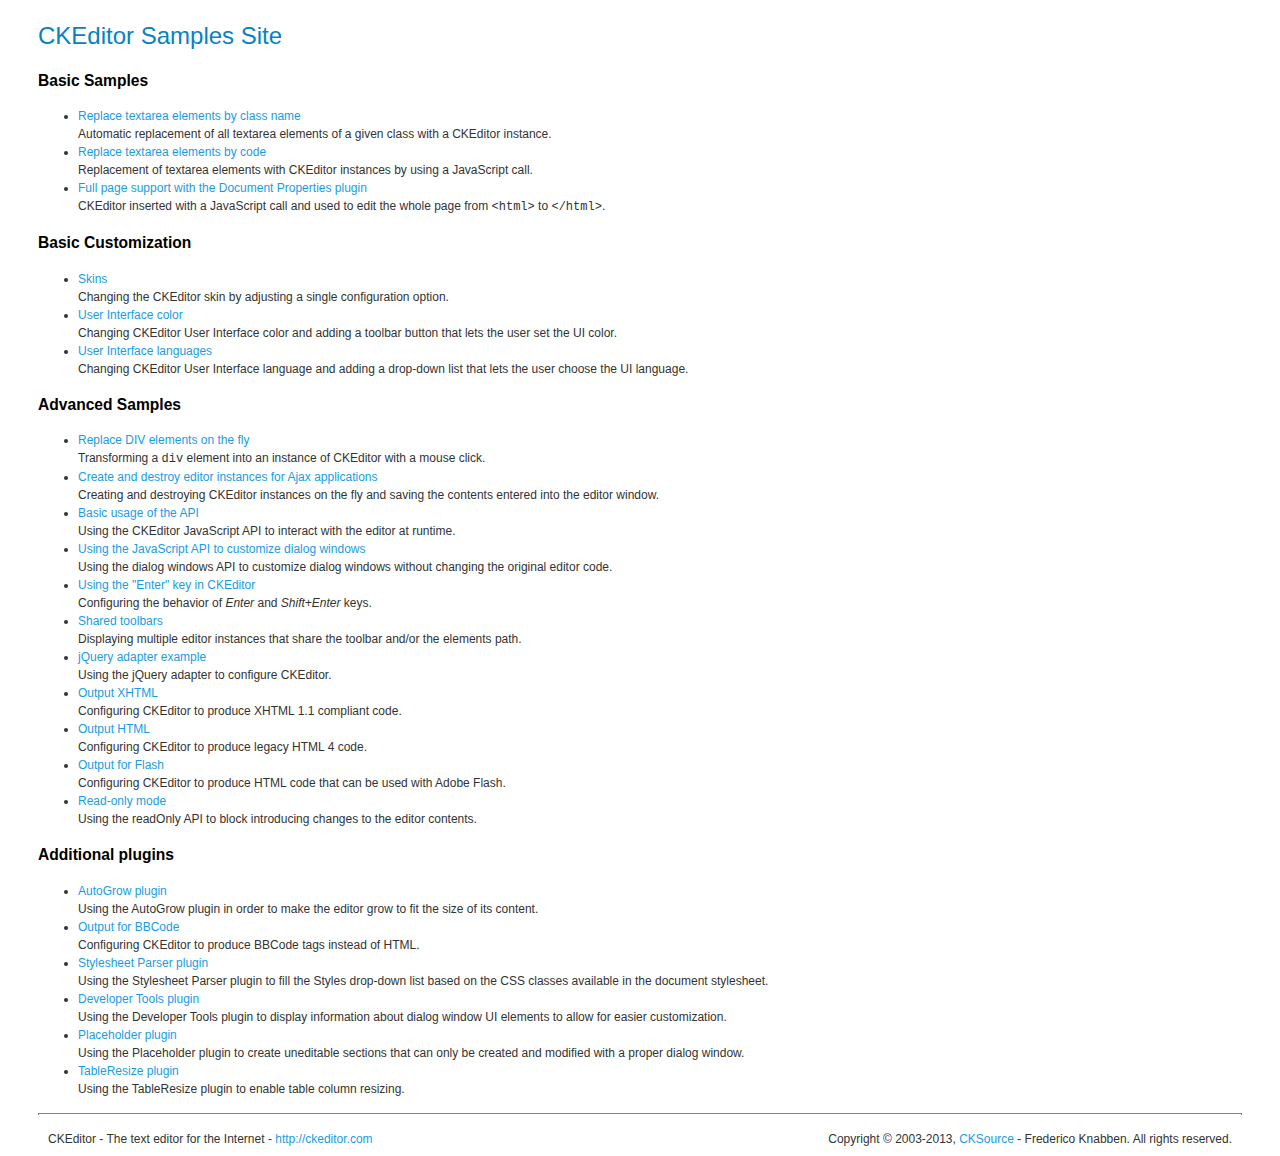
<file: app/plugins/ckeditor/assets/_samples/index.html>
<!DOCTYPE html PUBLIC "-//W3C//DTD XHTML 1.0 Transitional//EN" "http://www.w3.org/TR/xhtml1/DTD/xhtml1-transitional.dtd">
<!--
Copyright (c) 2003-2013, CKSource - Frederico Knabben. All rights reserved.
For licensing, see LICENSE.html or http://ckeditor.com/license
-->
<html xmlns="http://www.w3.org/1999/xhtml">
<head>
	<title>CKEditor Samples</title>
	<meta content="text/html; charset=utf-8" http-equiv="content-type" />
	<link type="text/css" rel="stylesheet" href="sample.css" />
</head>
<body>
	<h1 class="samples">
		CKEditor Samples Site
	</h1>
	<h2 class="samples">
		Basic Samples
	</h2>
	<ul class="samples">
		<li>
			<a class="samples" href="replacebyclass.html">Replace textarea elements by class name</a><br />
			Automatic replacement of all textarea elements of a given class with a CKEditor instance.
		</li>
		<li><a class="samples" href="replacebycode.html">Replace textarea elements by code</a><br />
			Replacement of textarea elements with CKEditor instances by using a JavaScript call.
		</li>
		<li><a class="samples" href="fullpage.html">Full page support with the Document Properties plugin</a><br />
			CKEditor inserted with a JavaScript call and used to edit the whole page from <code>&lt;html&gt;</code> to <code>&lt;/html&gt;</code>.
		</li>
	</ul>
	<h2 class="samples">
		Basic Customization
	</h2>
	<ul class="samples">
		<li><a class="samples" href="skins.html">Skins</a><br />
			Changing the CKEditor skin by adjusting a single configuration option.
		</li>
		<li><a class="samples" href="ui_color.html">User Interface color</a><br />
			Changing CKEditor User Interface color and adding a toolbar button that lets the user set the UI color.
		</li>
		<li><a class="samples" href="ui_languages.html">User Interface languages</a><br />
			Changing CKEditor User Interface language and adding a drop-down list that lets the user choose the UI language.
		</li>
	</ul>
	<h2 class="samples">
		Advanced Samples
	</h2>
	<ul class="samples">
		<li><a class="samples" href="divreplace.html">Replace DIV elements on the fly</a><br />
			Transforming a <code>div</code> element into an instance of CKEditor with a mouse click.
		</li>
		<li><a class="samples" href="ajax.html">Create and destroy editor instances for Ajax applications</a><br />
			Creating and destroying CKEditor instances on the fly and saving the contents entered into the editor window.
		</li>
		<li><a class="samples" href="api.html">Basic usage of the API</a><br />
			Using the CKEditor JavaScript API to interact with the editor at runtime.
		</li>
		<li><a class="samples" href="api_dialog.html">Using the JavaScript API to customize dialog windows</a><br />
			Using the dialog windows API to customize dialog windows without changing the original editor code.
		</li>
		<li><a class="samples" href="enterkey.html">Using the "Enter" key in CKEditor</a><br />
			 Configuring the behavior of <em>Enter</em> and <em>Shift+Enter</em> keys.
		</li>
		<li><a class="samples" href="sharedspaces.html">Shared toolbars</a><br />
			Displaying multiple editor instances that share the toolbar and/or the elements path.
		</li>
		<li><a class="samples" href="jqueryadapter.html">jQuery adapter example</a><br />
			Using the jQuery adapter to configure CKEditor.
		</li>
		<li><a class="samples" href="output_xhtml.html">Output XHTML</a><br />
			Configuring CKEditor to produce XHTML 1.1 compliant code.
		</li>
		<li><a class="samples" href="output_html.html">Output HTML</a><br />
			Configuring CKEditor to produce legacy HTML 4 code.
		</li>
		<li><a class="samples" href="output_for_flash.html">Output for Flash</a><br />
			Configuring CKEditor to produce HTML code that can be used with Adobe Flash.
		</li>
		<li><a class="samples" href="readonly.html">Read-only mode</a><br />
			Using the readOnly API to block introducing changes to the editor contents.
		</li>
	</ul>
	<h2 class="samples">
		Additional plugins
	</h2>
	<ul class="samples">
		<li><a class="samples" href="autogrow.html">AutoGrow plugin</a><br />
			Using the AutoGrow plugin in order to make the editor grow to fit the size of its content.
		</li>
		<li><a class="samples" href="bbcode.html">Output for BBCode</a><br />
			Configuring CKEditor to produce BBCode tags instead of HTML.
		</li>
		<li><a class="samples" href="stylesheetparser.html">Stylesheet Parser plugin</a><br />
			Using the Stylesheet Parser plugin to fill the Styles drop-down list based on the CSS classes available in the document stylesheet.
		</li>
		<li><a class="samples" href="devtools.html">Developer Tools plugin</a><br />
			Using the Developer Tools plugin to display information about dialog window UI elements to allow for easier customization.
		</li>
		<li><a class="samples" href="placeholder.html">Placeholder plugin</a><br />
			Using the Placeholder plugin to create uneditable sections that can only be created and modified with a proper dialog window.
		</li>
		<li><a class="samples" href="tableresize.html">TableResize plugin</a><br />
			Using the TableResize plugin to enable table column resizing.
		</li>
	</ul>
	<div id="footer">
		<hr />
		<p>
			CKEditor - The text editor for the Internet - <a class="samples" href="http://ckeditor.com/">http://ckeditor.com</a>
		</p>
		<p id="copy">
			Copyright &copy; 2003-2013, <a class="samples" href="http://cksource.com/">CKSource</a> - Frederico Knabben. All rights reserved.
		</p>
	</div>
</body>
</html>
</file>
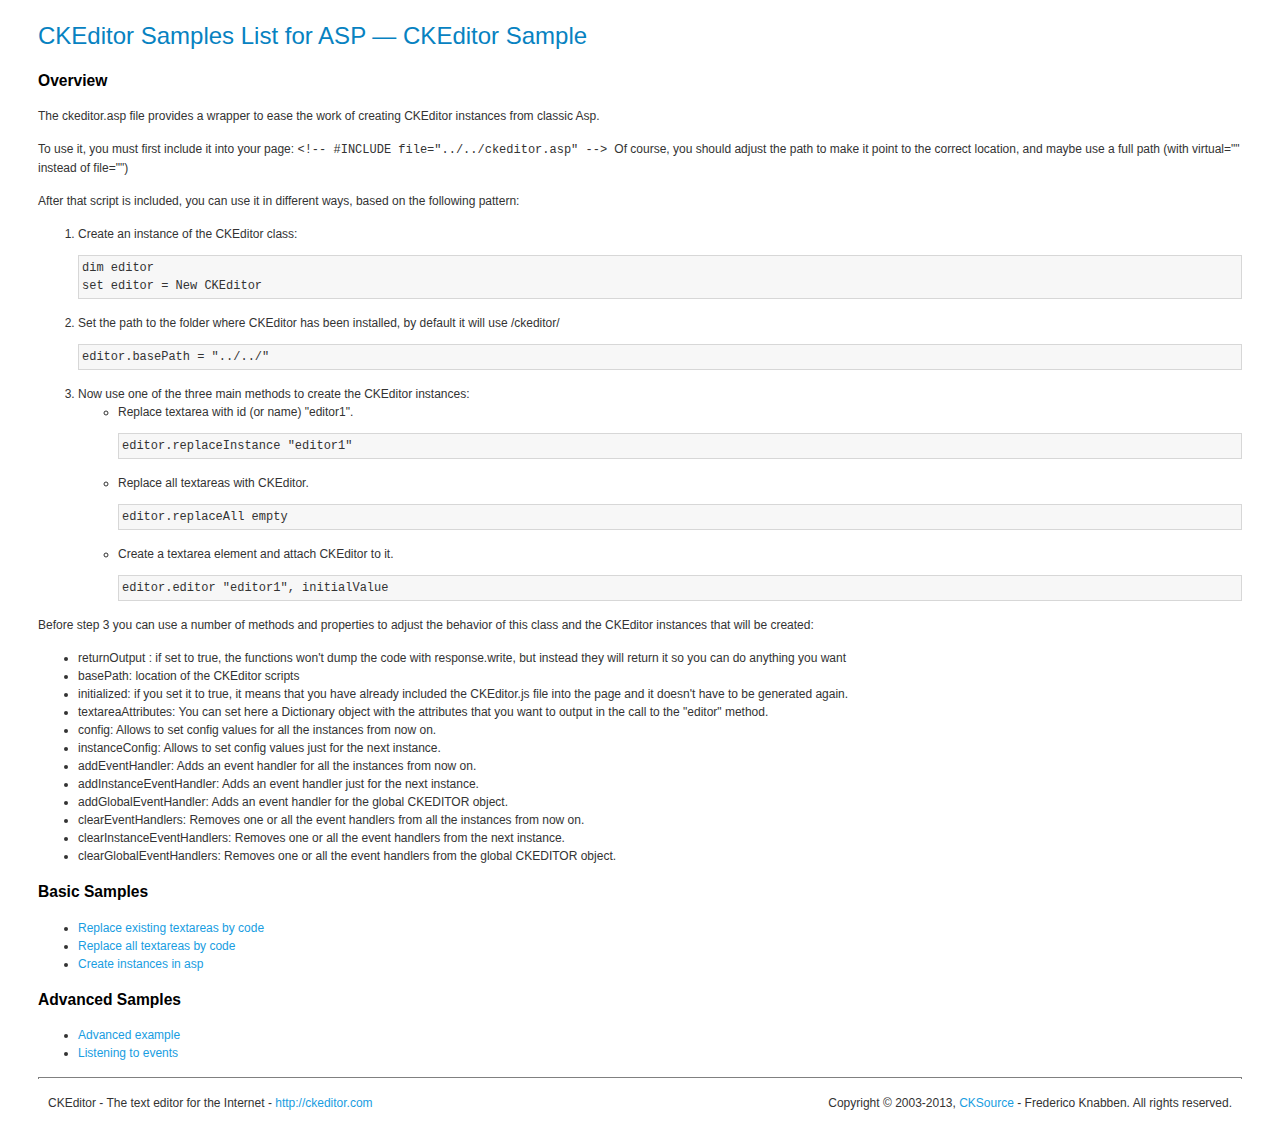
<file: app/plugins/ckeditor/assets/_samples/asp/index.html>
<!DOCTYPE html PUBLIC "-//W3C//DTD XHTML 1.0 Transitional//EN" "http://www.w3.org/TR/xhtml1/DTD/xhtml1-transitional.dtd">
<!--
Copyright (c) 2003-2013, CKSource - Frederico Knabben. All rights reserved.
For licensing, see LICENSE.html or http://ckeditor.com/license
-->
<html xmlns="http://www.w3.org/1999/xhtml">
<head>
	<title>ASP integration Samples List &mdash; CKEditor</title>
	<link type="text/css" rel="stylesheet" href="../sample.css" />
</head>
<body>
	<h1 class="samples">
		CKEditor Samples List for ASP &mdash; CKEditor Sample
	</h1>
	<h2 class="samples">
		Overview
	</h2>
	<p>The ckeditor.asp file provides a wrapper to ease the work of creating CKEditor instances from classic Asp.</p>
	<p>To use it, you must first include it into your page:
	<code>
		&lt;!-- #INCLUDE file="../../ckeditor.asp" --&gt;
	</code>
	Of course, you should adjust the path to make it point to the correct location, and maybe use a full path (with virtual="" instead of file="")
	</p>
	<p>After that script is included, you can use it in different ways, based on the following pattern:</p>

<ol>
	<li>
		Create an instance of the CKEditor class:
<pre class="samples">dim editor
set editor = New CKEditor</pre>
	</li>
	<li>
		Set the path to the folder where CKEditor has been installed, by default it will use /ckeditor/
		<pre class="samples">editor.basePath = "../../"</pre>
	</li>
	<li>
	Now use one of the three main methods to create the CKEditor instances:
	<ul class="samples">
		<li>
				Replace textarea with id (or name) "editor1".
			<pre class="samples">editor.replaceInstance "editor1"</pre>
		</li>
		<li>
			Replace all textareas with CKEditor.
			<pre class="samples">editor.replaceAll empty</pre>
		</li>
		<li>
			Create a textarea element and attach CKEditor to it.
			<pre class="samples">editor.editor "editor1", initialValue</pre>
		</li>
	</ul>
	</li>
</ol>
<p>Before step 3 you can use a number of methods and properties to adjust the behavior of this class and the CKEditor instances
that will be created:</p>
<ul class="samples">
	<li>returnOutput : if set to true, the functions won't dump the code with response.write, but instead they will return it so
	you can do anything you want</li>
	<li>basePath: location of the CKEditor scripts</li>
	<li>initialized: if you set it to true, it means that you have already included the CKEditor.js file into the page and it
		doesn't have to be generated again.</li>
	<li>textareaAttributes: You can set here a Dictionary object with the attributes that you want to output in the call to the "editor" method.</li>

	<li>config: Allows to set config values for all the instances from now on.</li>
	<li>instanceConfig: Allows to set config values just for the next instance.</li>

	<li>addEventHandler: Adds an event handler for all the instances from now on.</li>
	<li>addInstanceEventHandler: Adds an event handler just for the next instance.</li>
	<li>addGlobalEventHandler: Adds an event handler for the global CKEDITOR object.</li>

	<li>clearEventHandlers: Removes one or all the event handlers from all the instances from now on.</li>
	<li>clearInstanceEventHandlers: Removes one or all the event handlers  from the next instance.</li>
	<li>clearGlobalEventHandlers: Removes one or all the event handlers  from the global CKEDITOR object.</li>

</ul>

	<h2 class="samples">
		Basic Samples
	</h2>
	<ul class="samples">
		<li><a class="samples" href="replace.asp">Replace existing textareas by code</a></li>
		<li><a class="samples" href="replaceall.asp">Replace all textareas by code</a></li>
		<li><a class="samples" href="standalone.asp">Create instances in asp</a></li>
	</ul>
	<h2 class="samples">
		Advanced Samples
	</h2>
	<ul class="samples">
		<li><a class="samples" href="advanced.asp">Advanced example</a></li>
		<li><a class="samples" href="events.asp">Listening to events</a></li>
	</ul>
	<div id="footer">
		<hr />
		<p>
			CKEditor - The text editor for the Internet - <a class="samples" href="http://ckeditor.com/">http://ckeditor.com</a>
		</p>
		<p id="copy">
			Copyright &copy; 2003-2013, <a class="samples" href="http://cksource.com/">CKSource</a> - Frederico Knabben. All rights reserved.
		</p>
	</div>
</body>
</html>
</file>
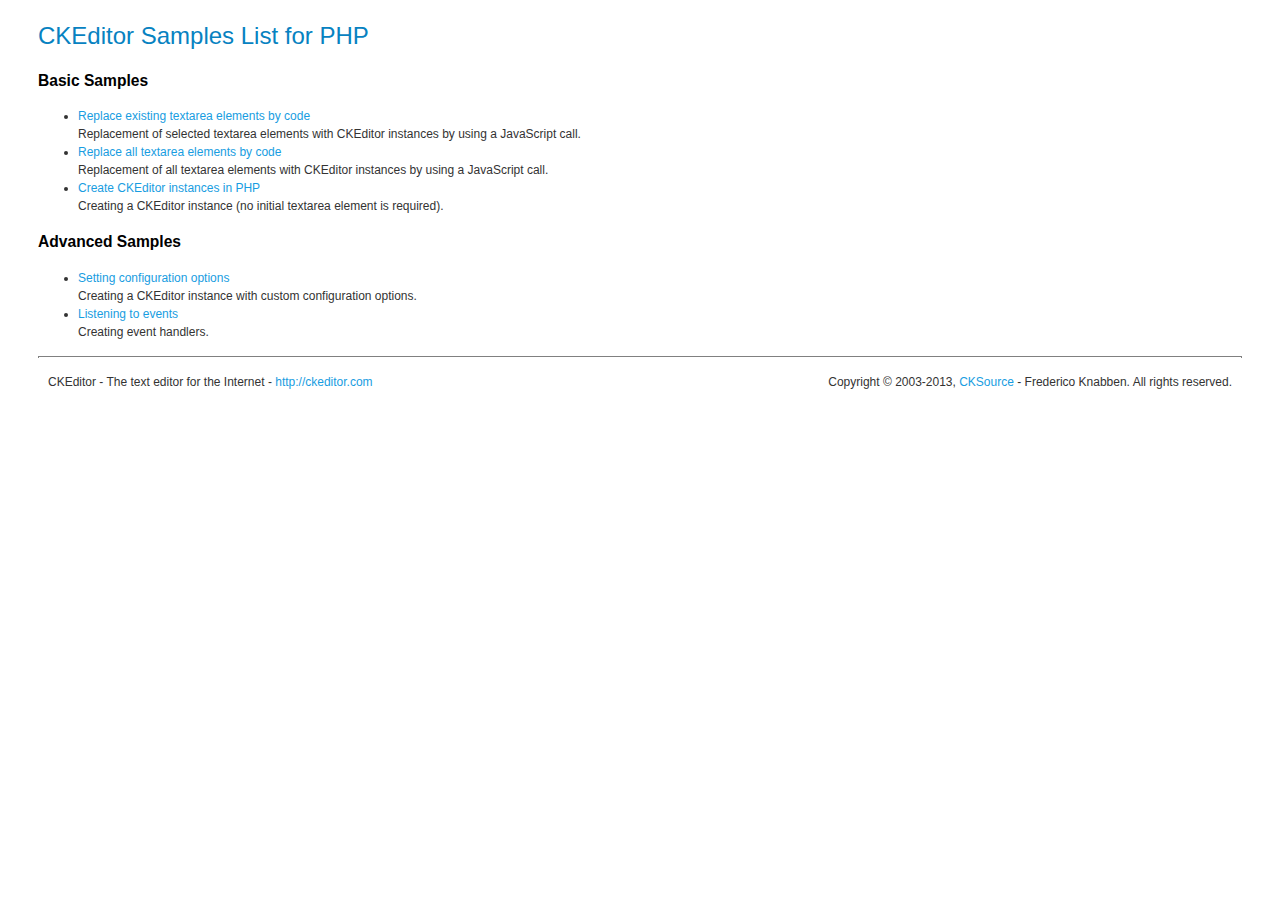
<file: app/plugins/ckeditor/assets/_samples/php/index.html>
<!DOCTYPE html PUBLIC "-//W3C//DTD XHTML 1.0 Transitional//EN" "http://www.w3.org/TR/xhtml1/DTD/xhtml1-transitional.dtd">
<!--
Copyright (c) 2003-2013, CKSource - Frederico Knabben. All rights reserved.
For licensing, see LICENSE.html or http://ckeditor.com/license
-->
<html xmlns="http://www.w3.org/1999/xhtml">
<head>
  <meta content="text/html; charset=utf-8" http-equiv="content-type" />
	<title>CKEditor Samples &mdash; PHP Integration</title>
	<link type="text/css" rel="stylesheet" href="../sample.css" />
</head>
<body>
	<h1 class="samples">
		CKEditor Samples List for PHP
	</h1>
	<h2 class="samples">
		Basic Samples
	</h2>
	<ul class="samples">
		<li><a class="samples" href="replace.php">Replace existing textarea elements by code</a><br />
		Replacement of selected textarea elements with CKEditor instances by using a JavaScript call.</li>
		<li><a class="samples" href="replaceall.php">Replace all textarea elements by code</a><br />
		Replacement of all textarea elements with CKEditor instances by using a JavaScript call.</li>
		<li><a class="samples" href="standalone.php">Create CKEditor instances in PHP</a><br />
		Creating a CKEditor instance (no initial textarea element is required).</li>
	</ul>
	<h2 class="samples">
		Advanced Samples
	</h2>
	<ul class="samples">
		<li><a class="samples" href="advanced.php">Setting configuration options</a><br />
		Creating a CKEditor instance with custom configuration options.</li>
		<li><a class="samples" href="events.php">Listening to events</a><br />
		Creating event handlers.
		</li>
	</ul>
	<div id="footer">
		<hr />
		<p>
			CKEditor - The text editor for the Internet - <a class="samples" href="http://ckeditor.com/">http://ckeditor.com</a>
		</p>
		<p id="copy">
			Copyright &copy; 2003-2013, <a class="samples" href="http://cksource.com/">CKSource</a> - Frederico Knabben. All rights reserved.
		</p>
	</div>
</body>
</html>
</file>
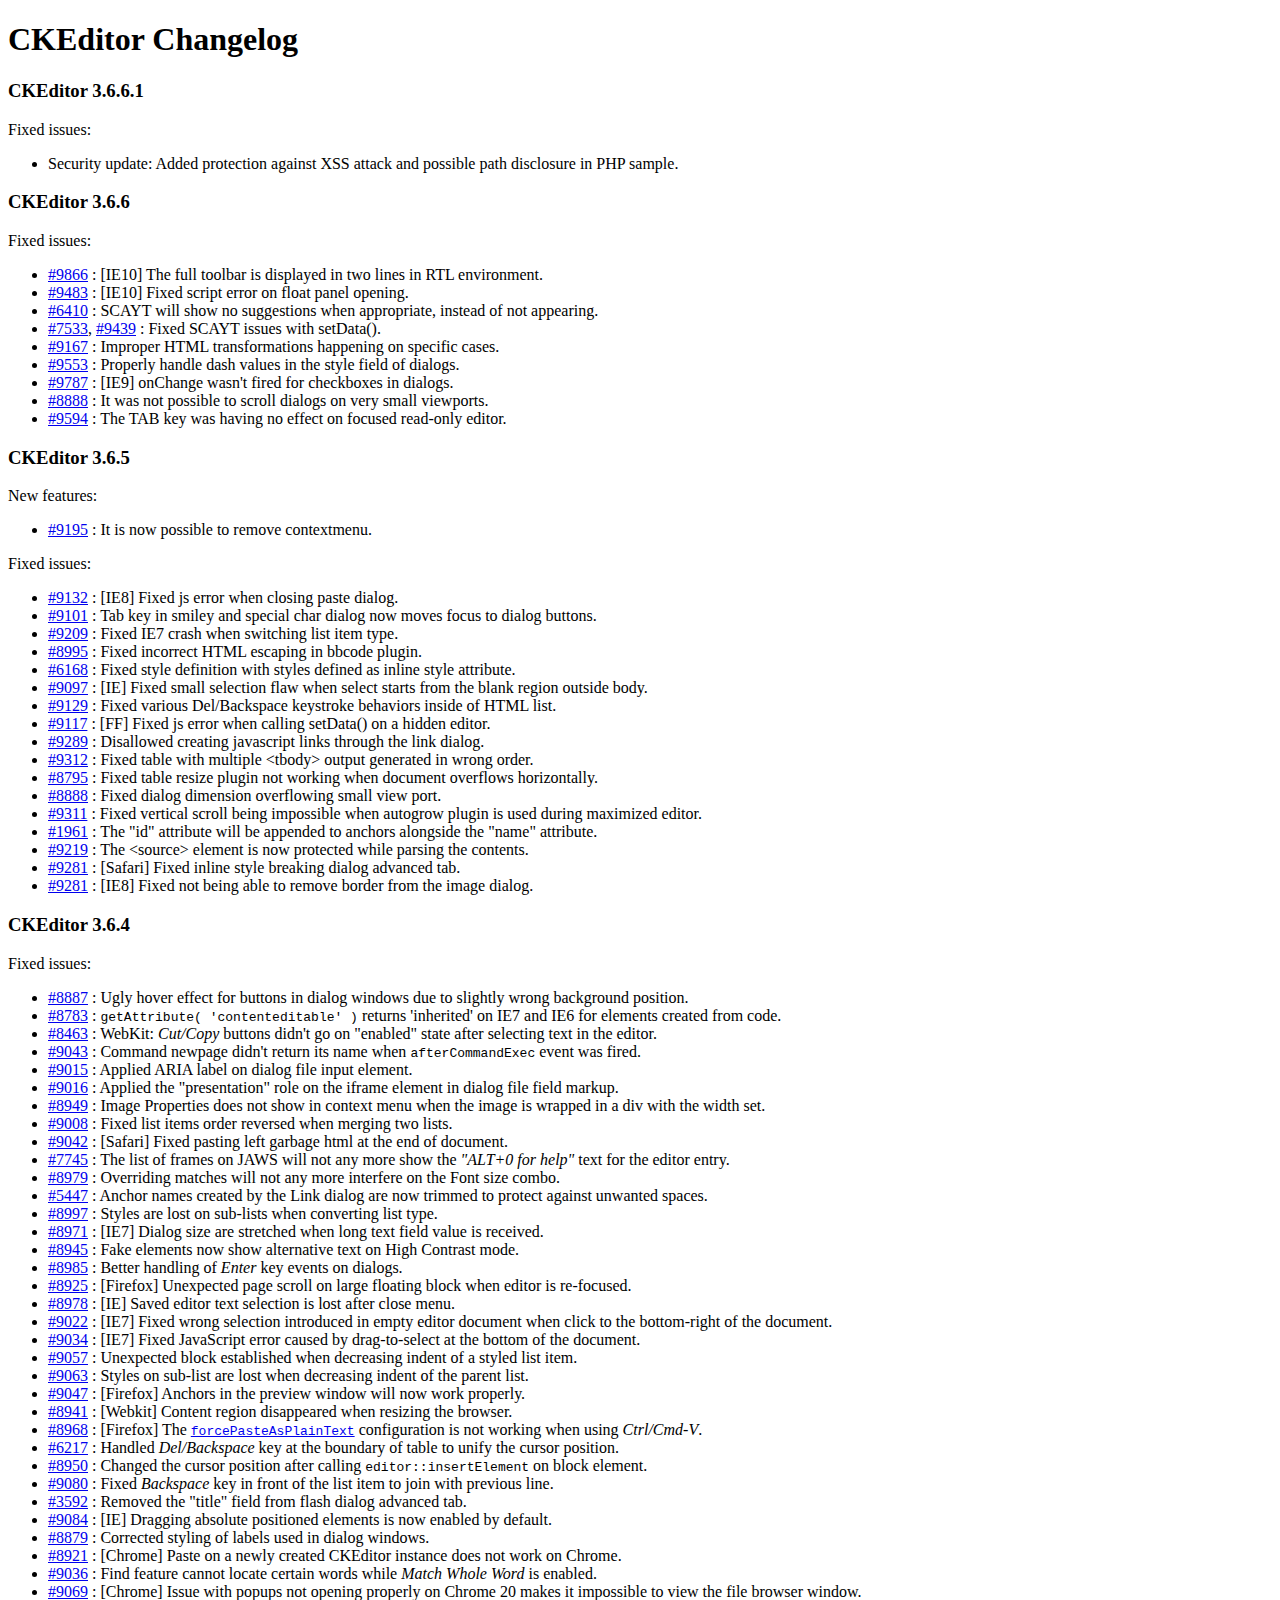
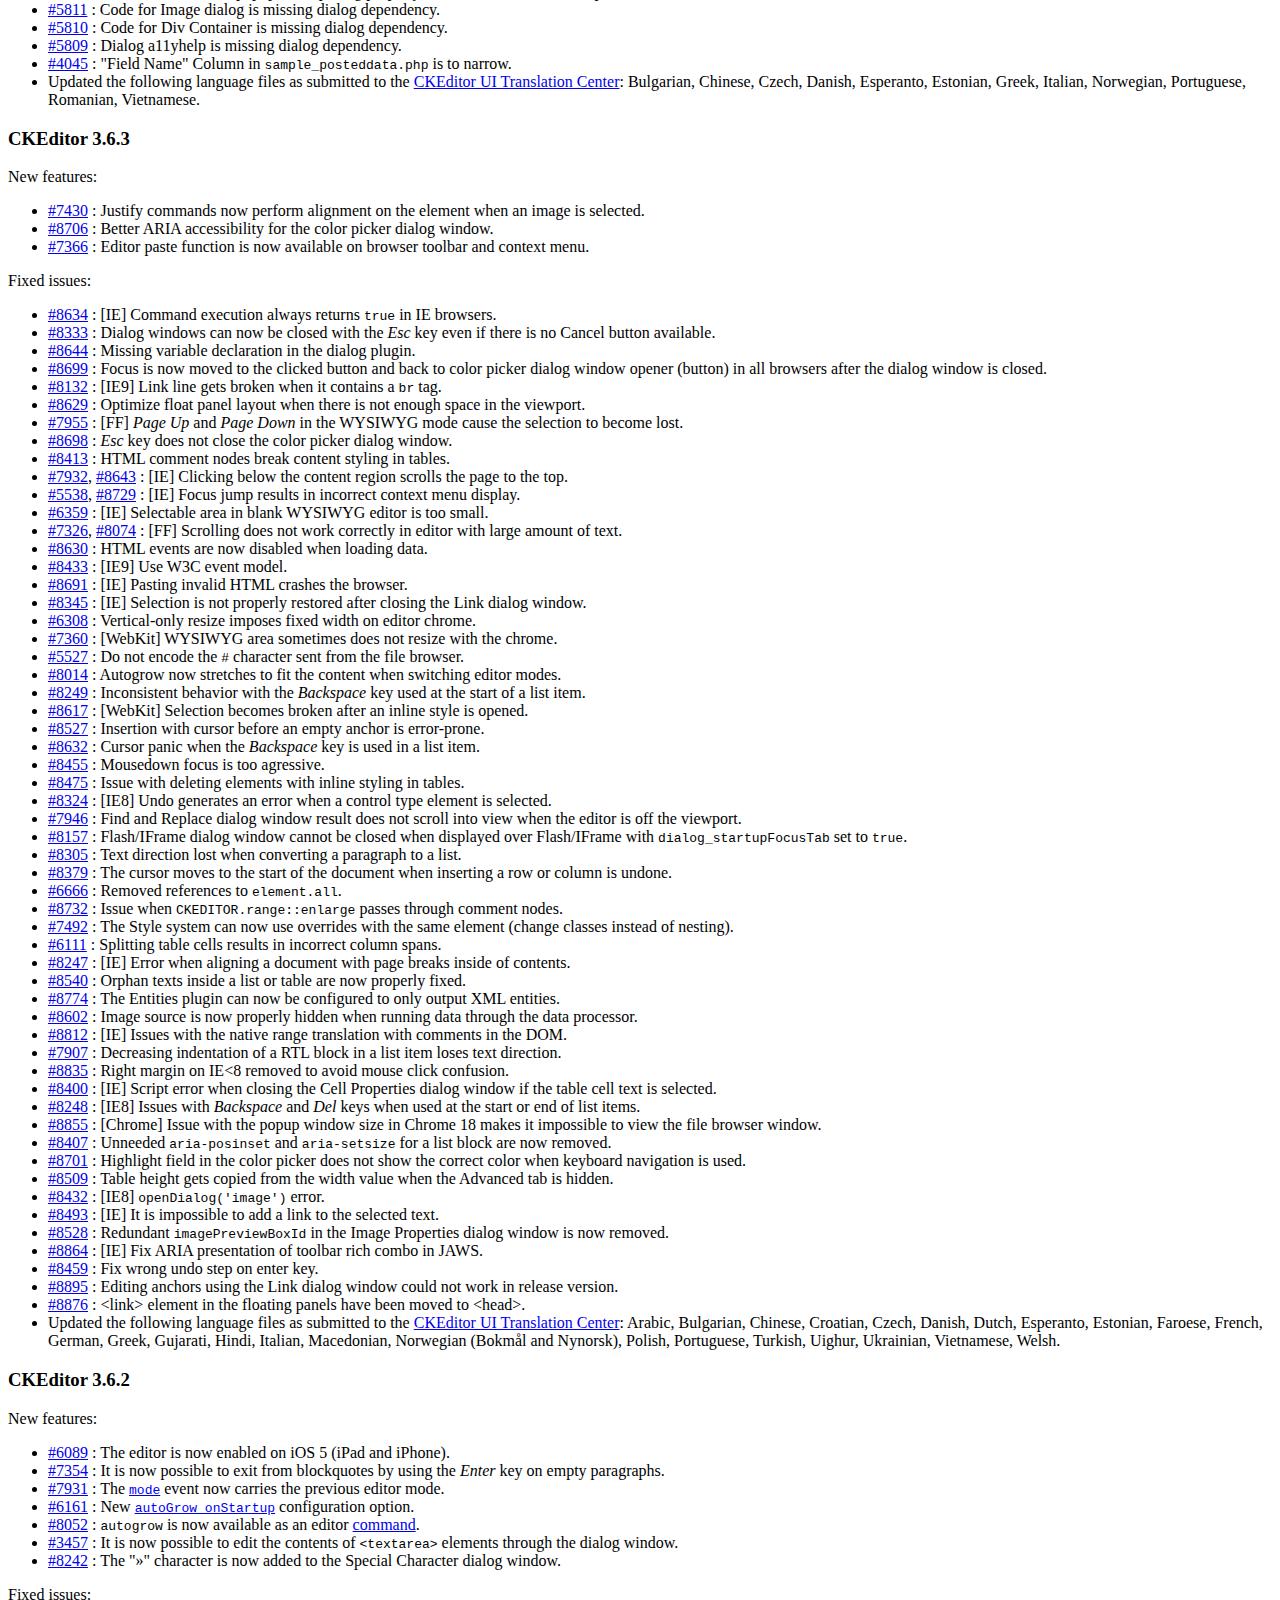
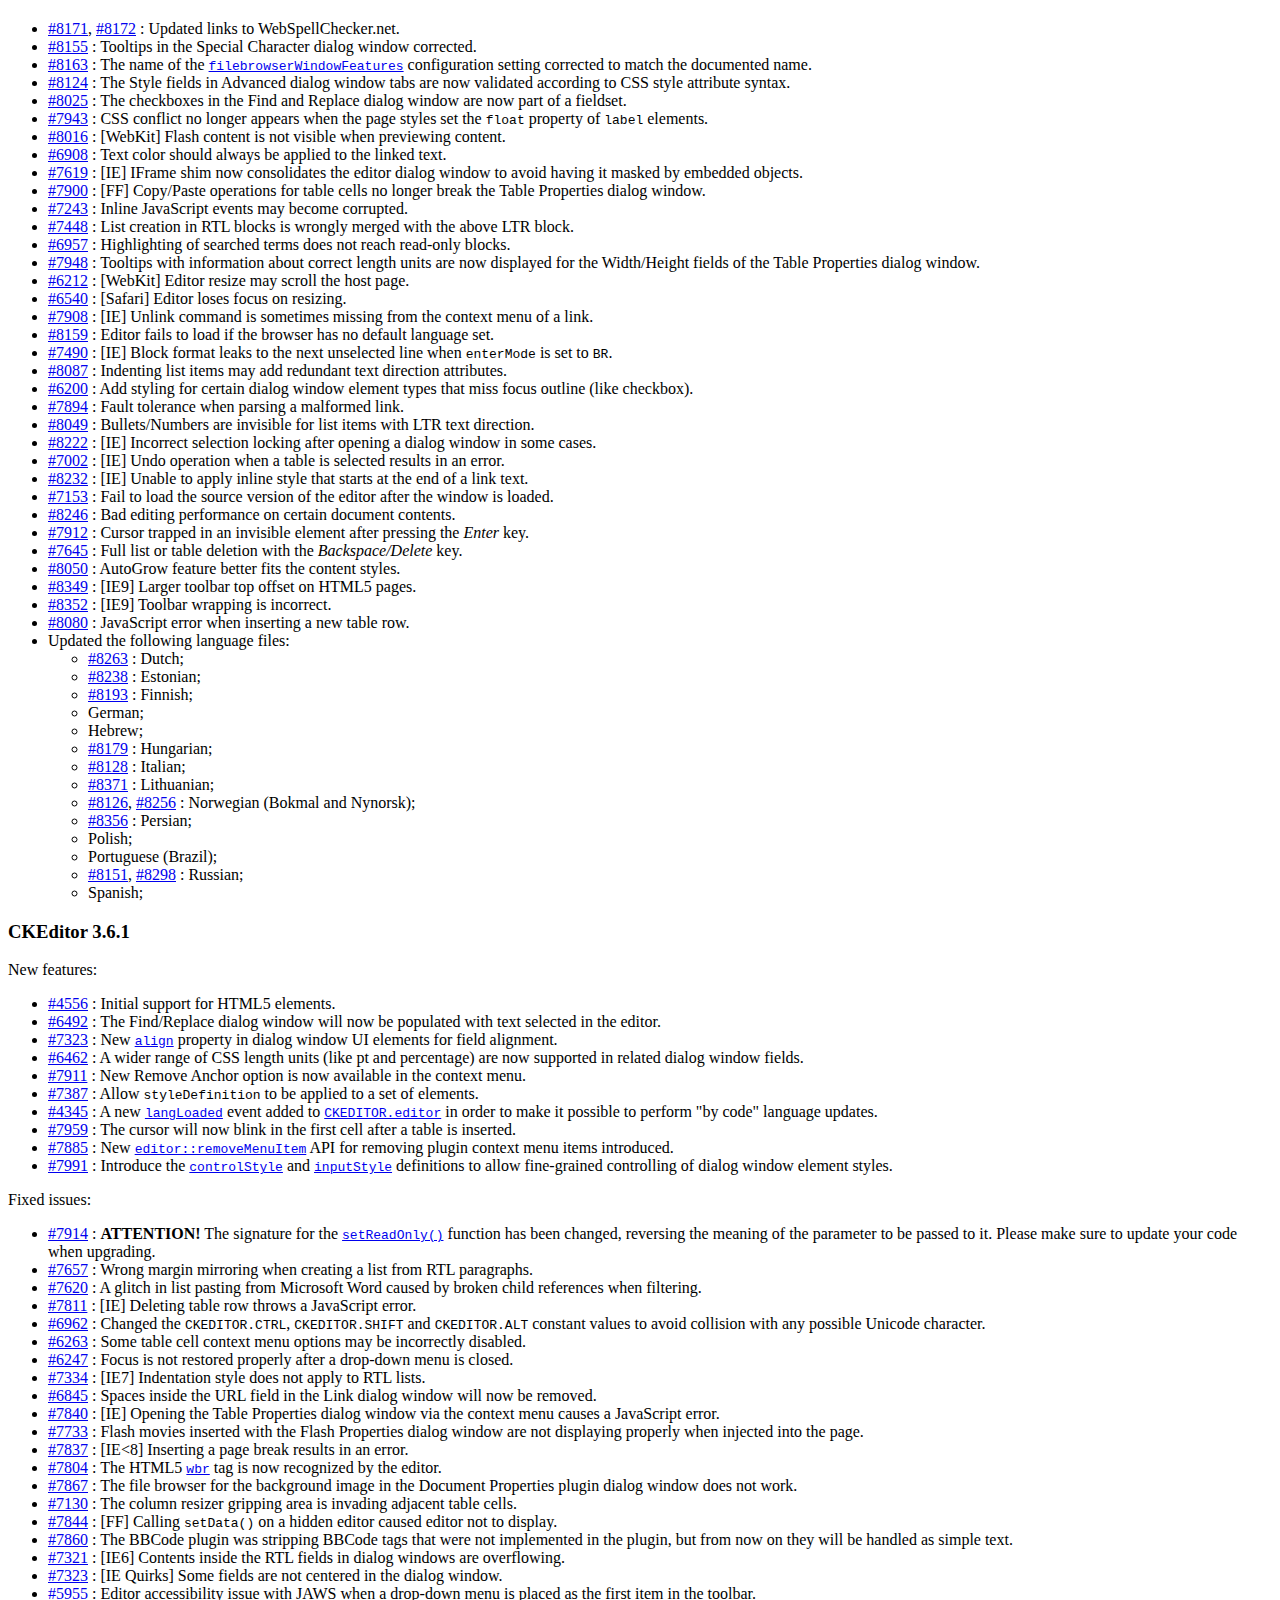
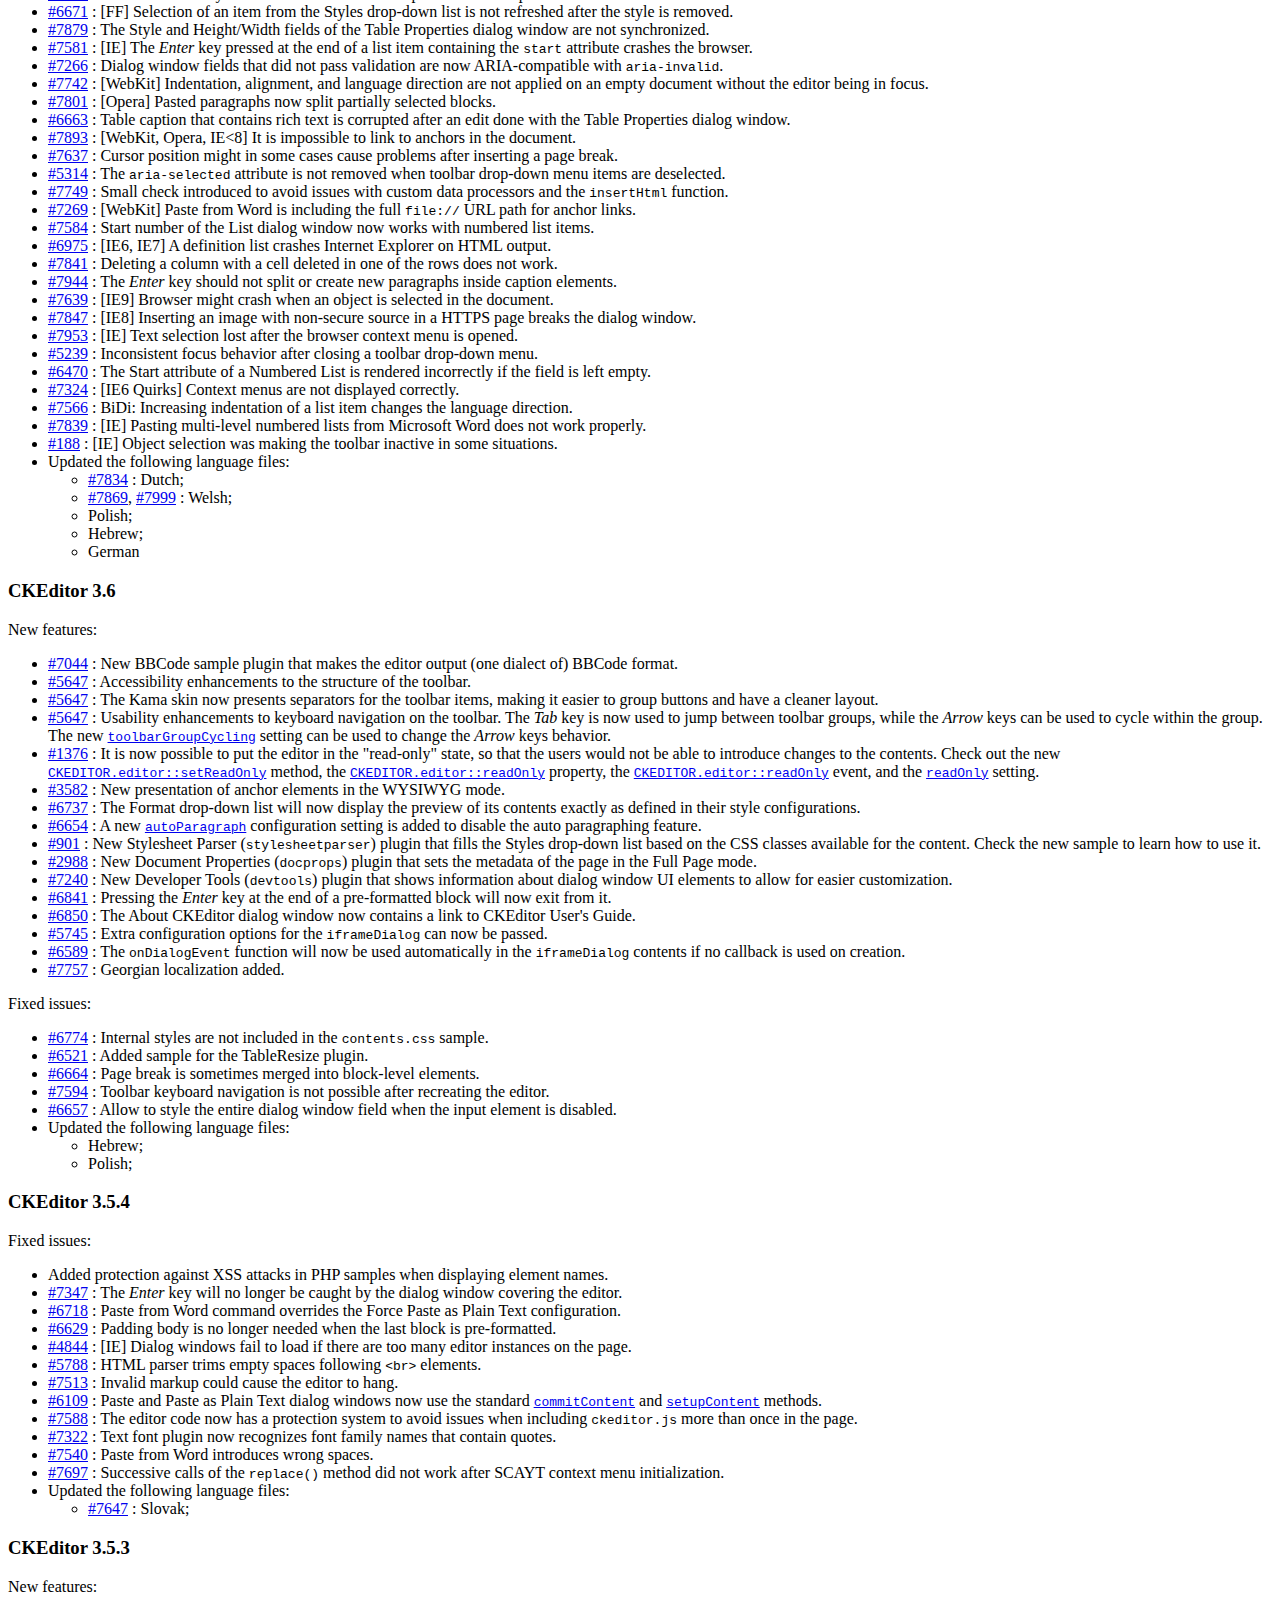
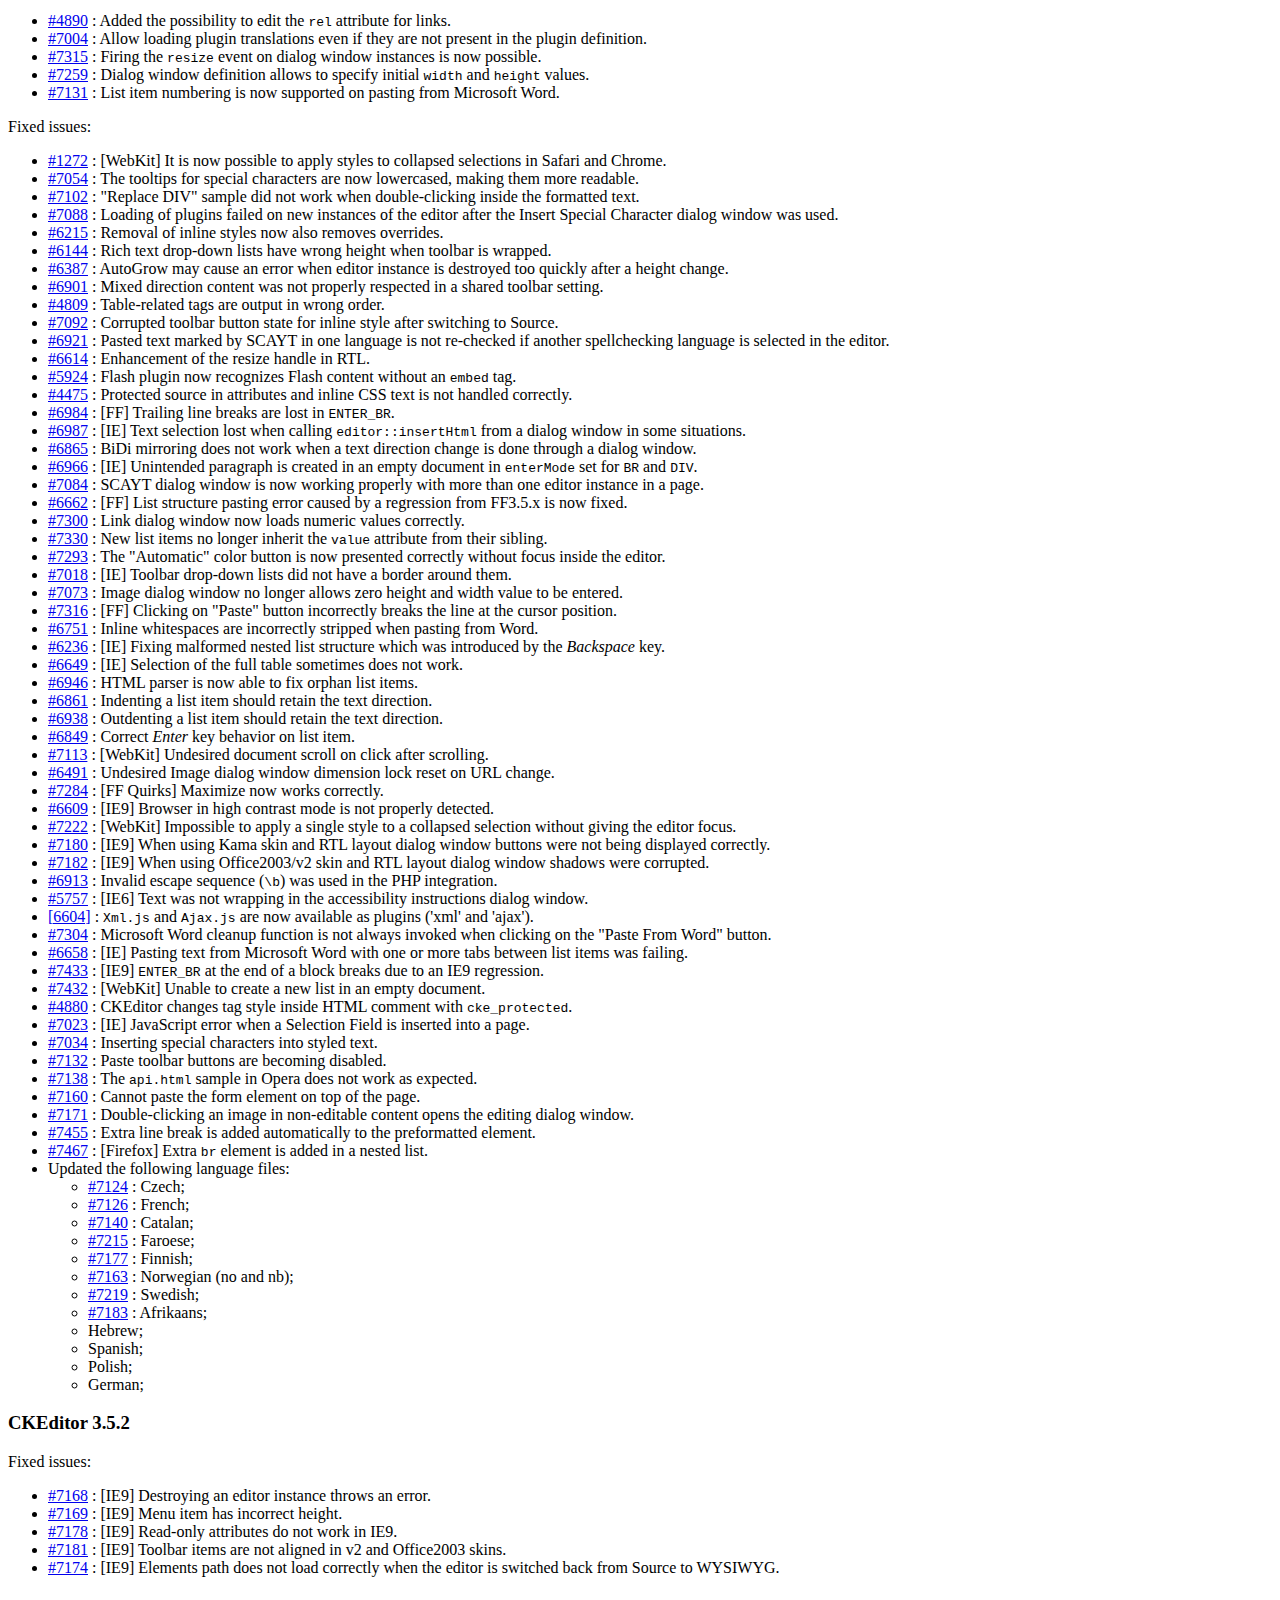
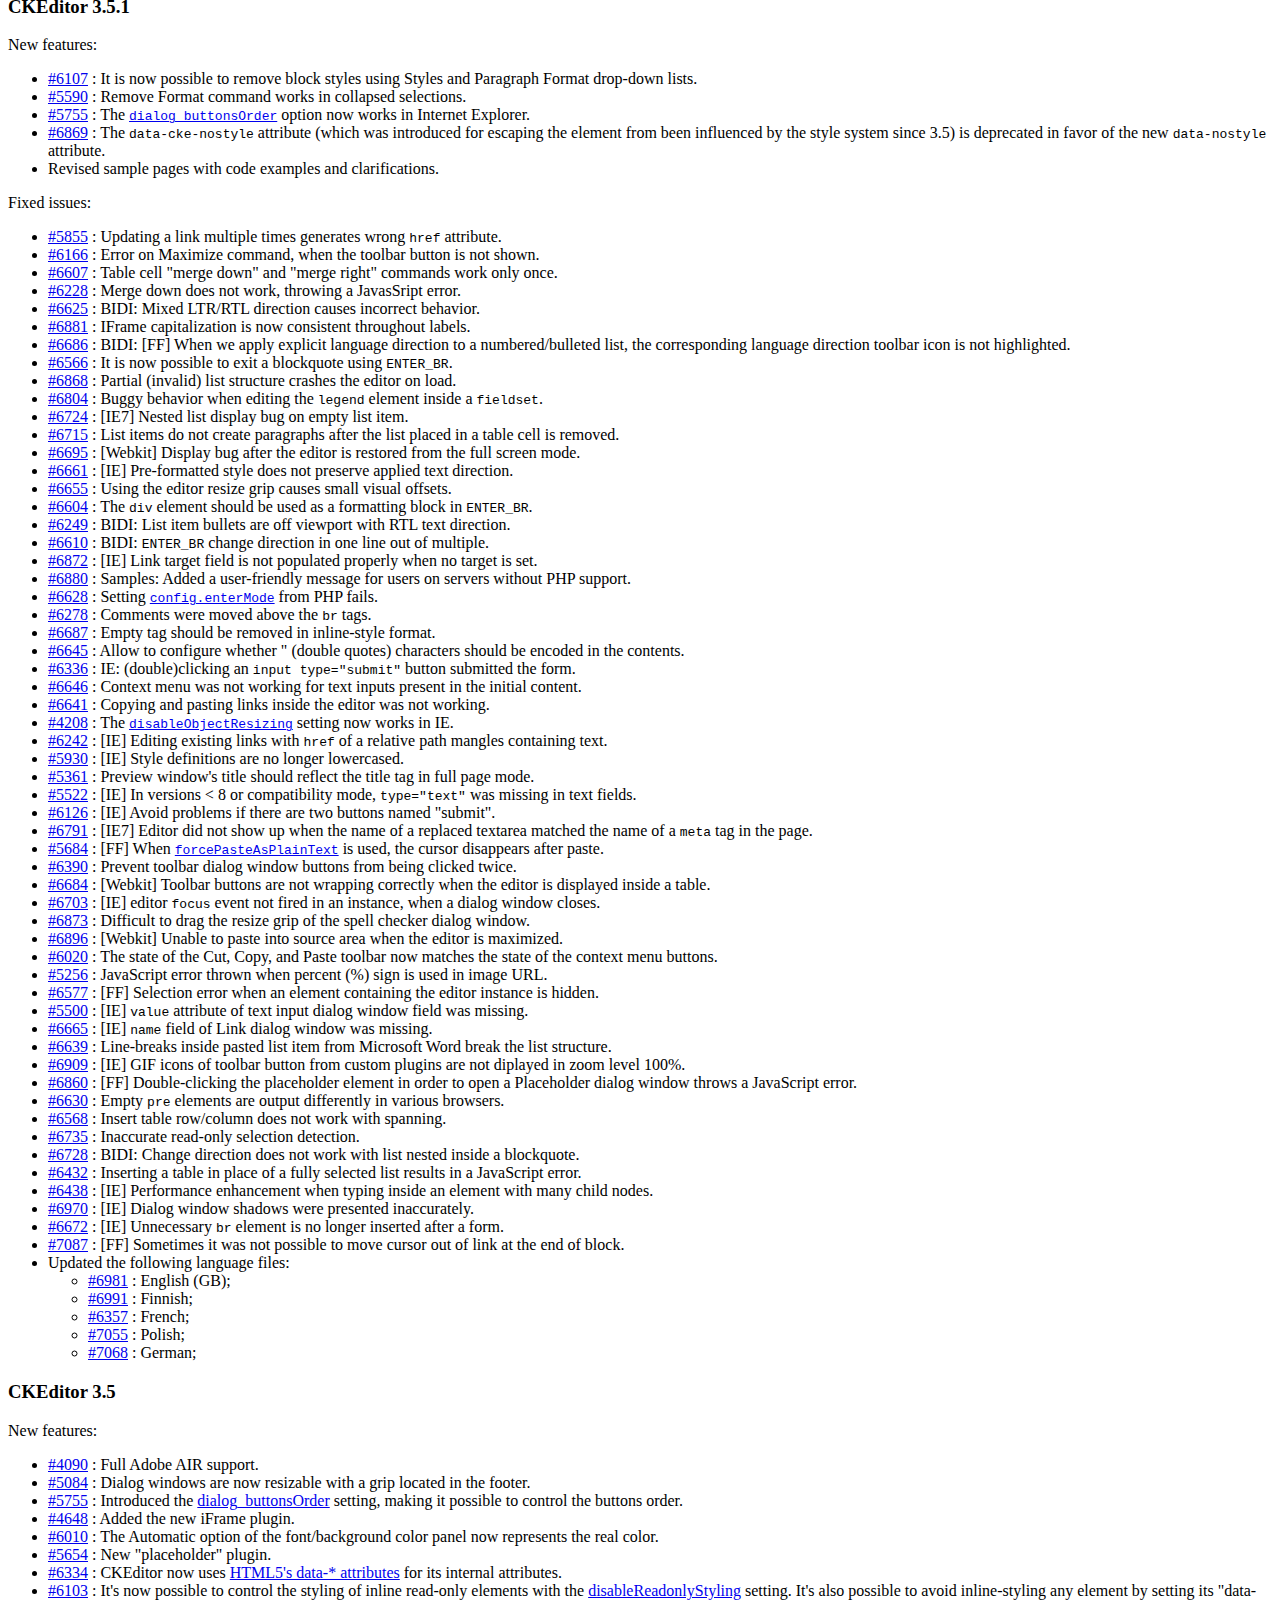
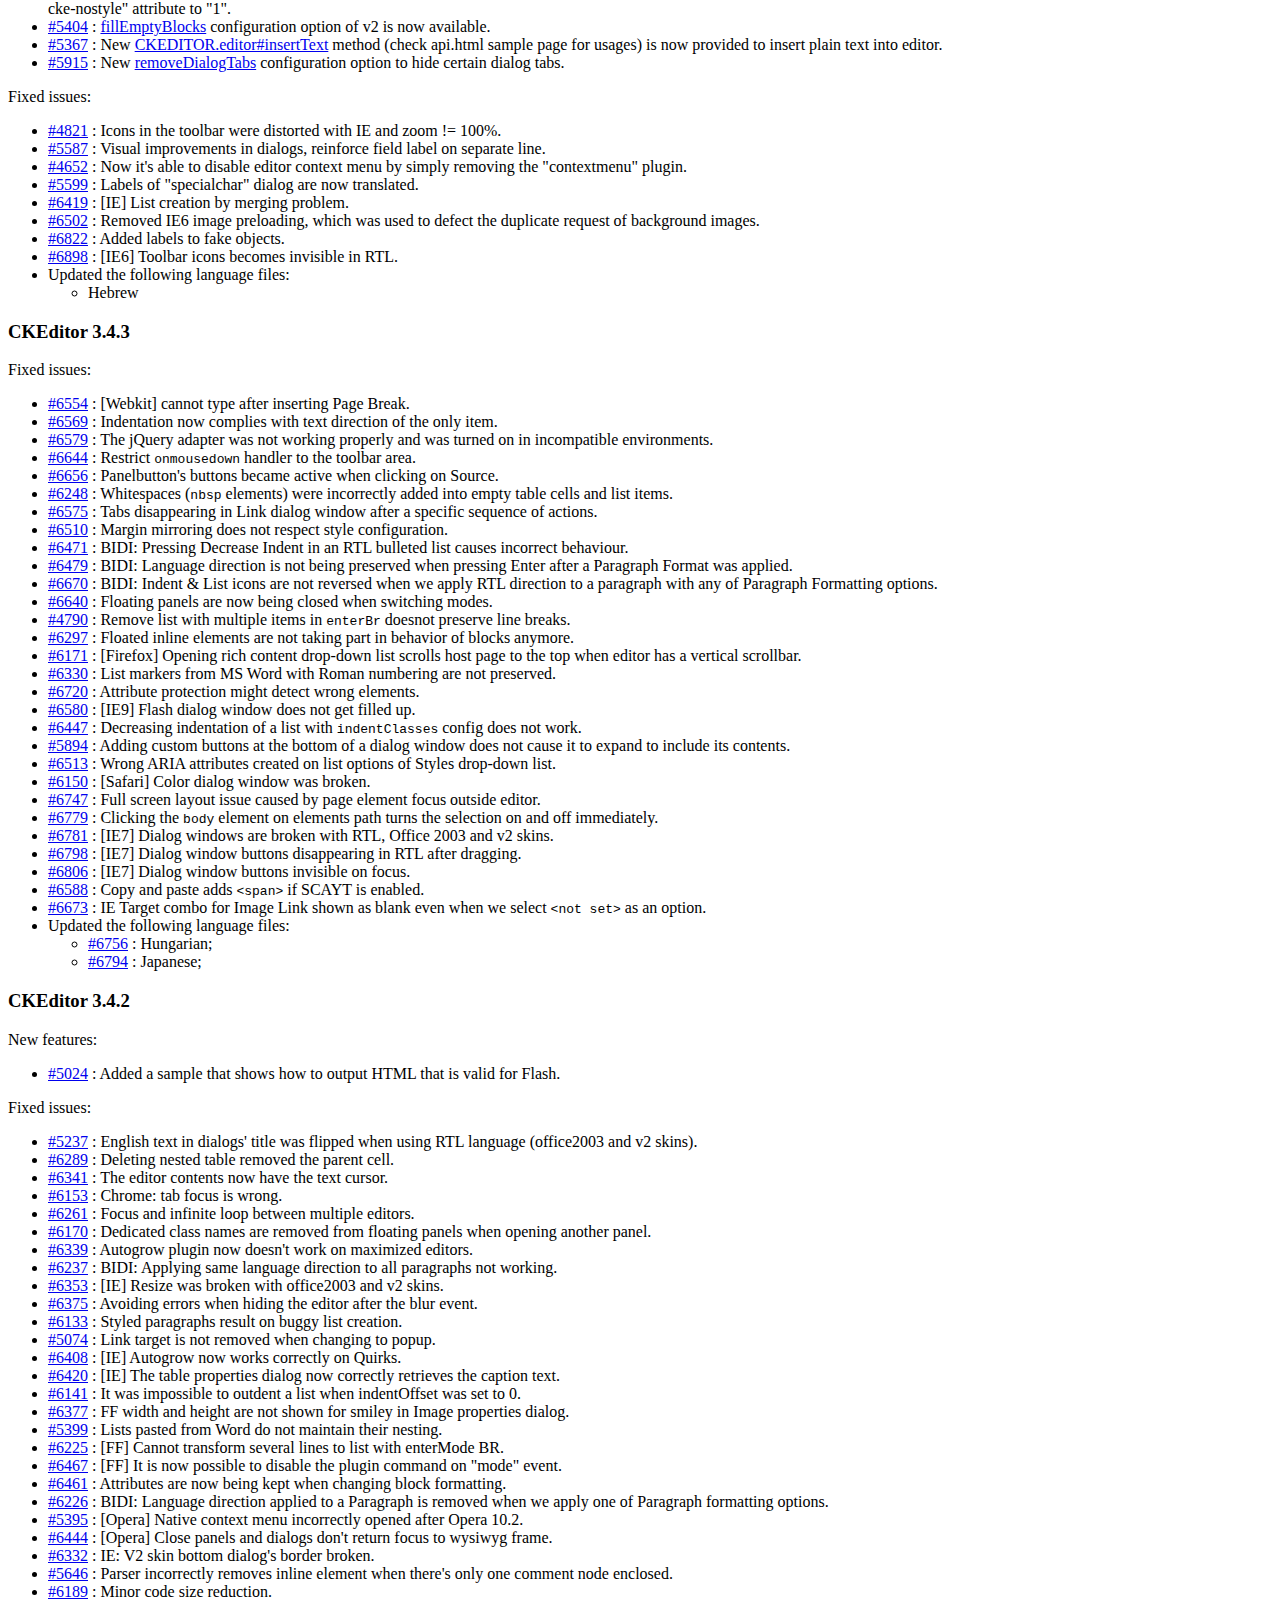
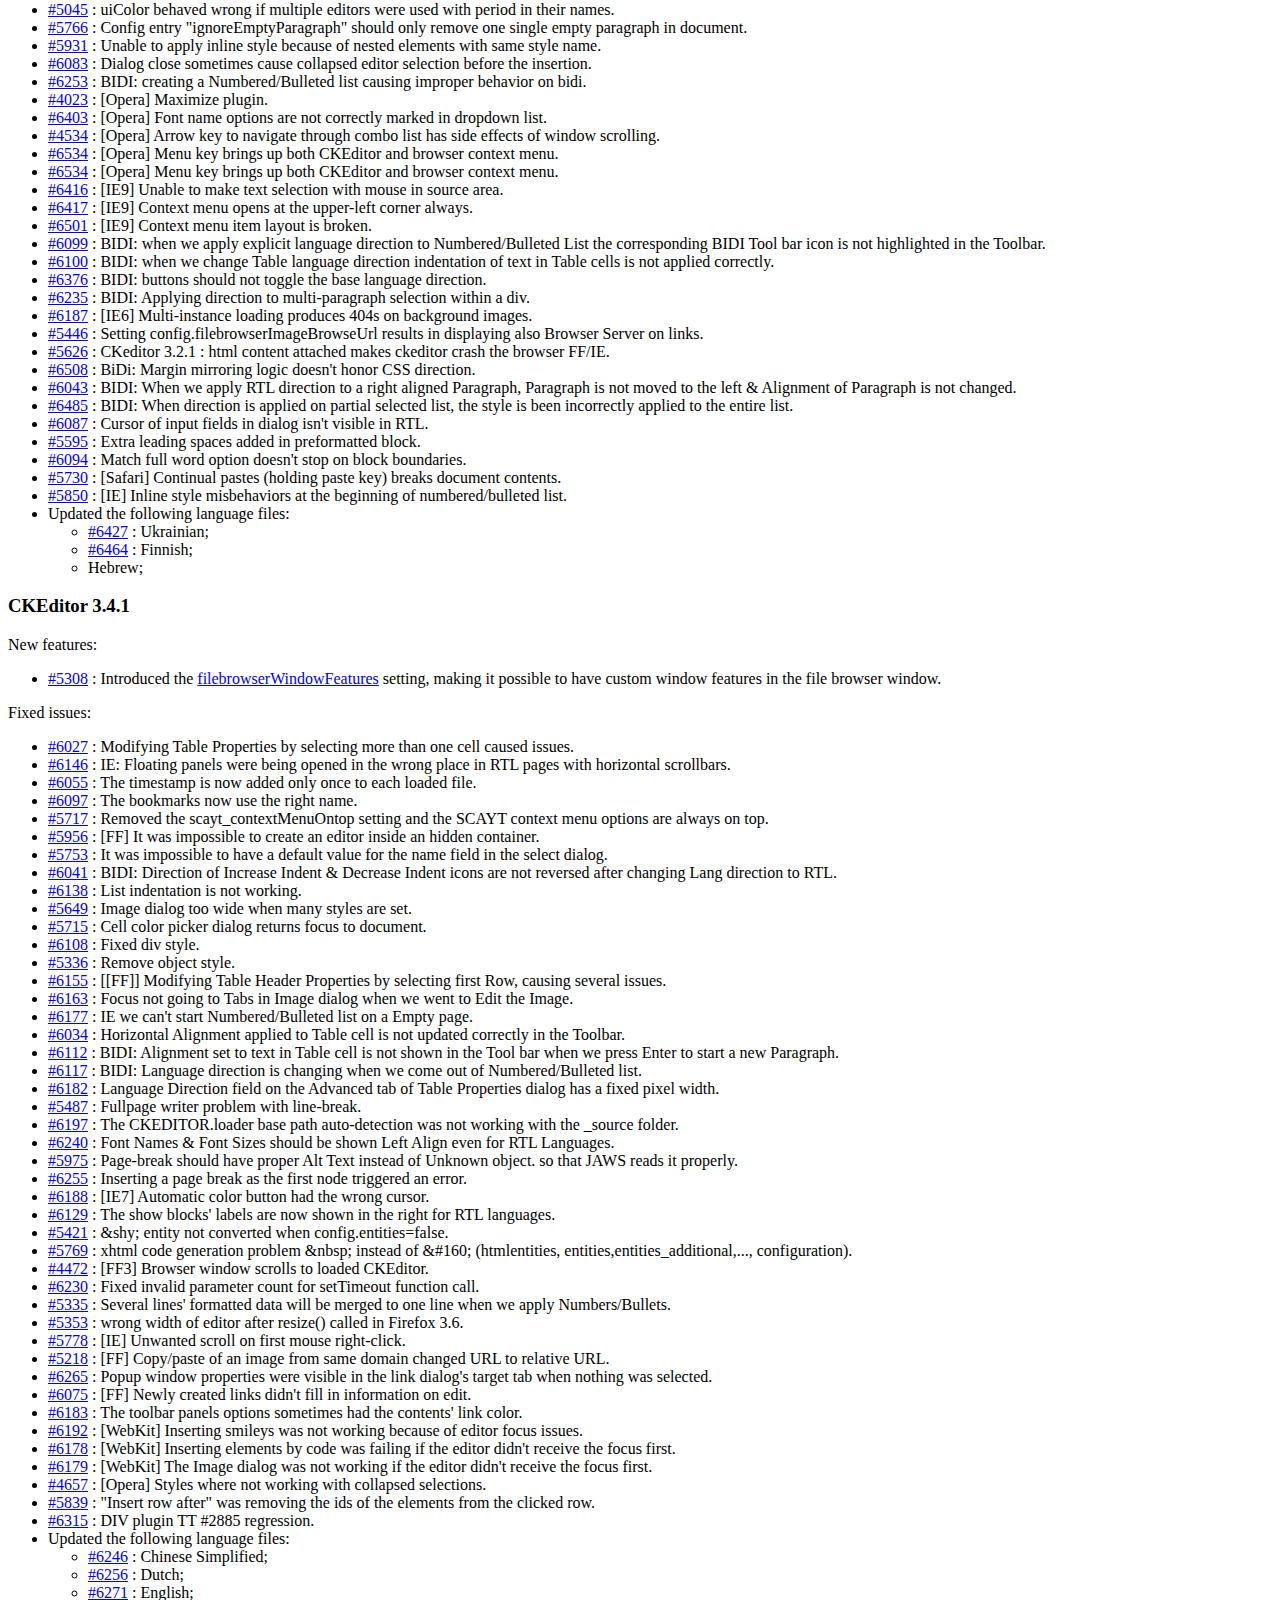
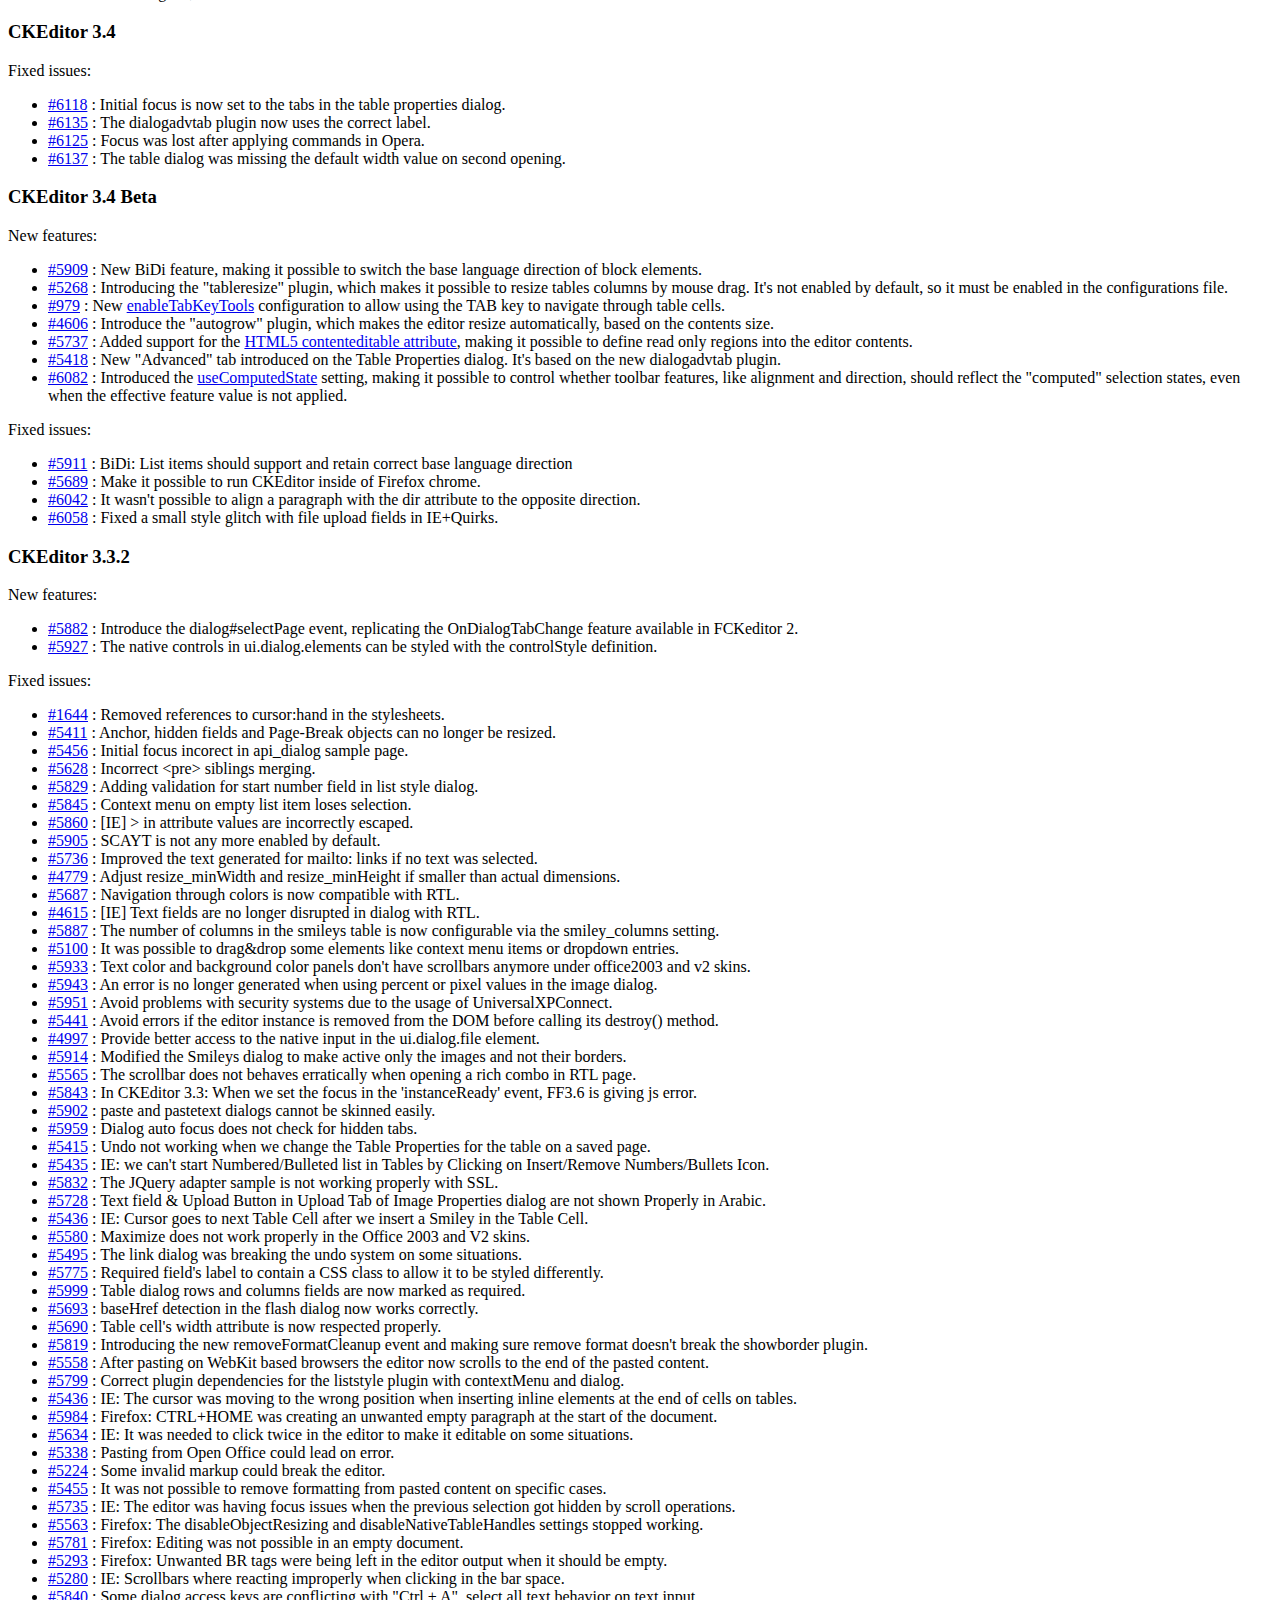
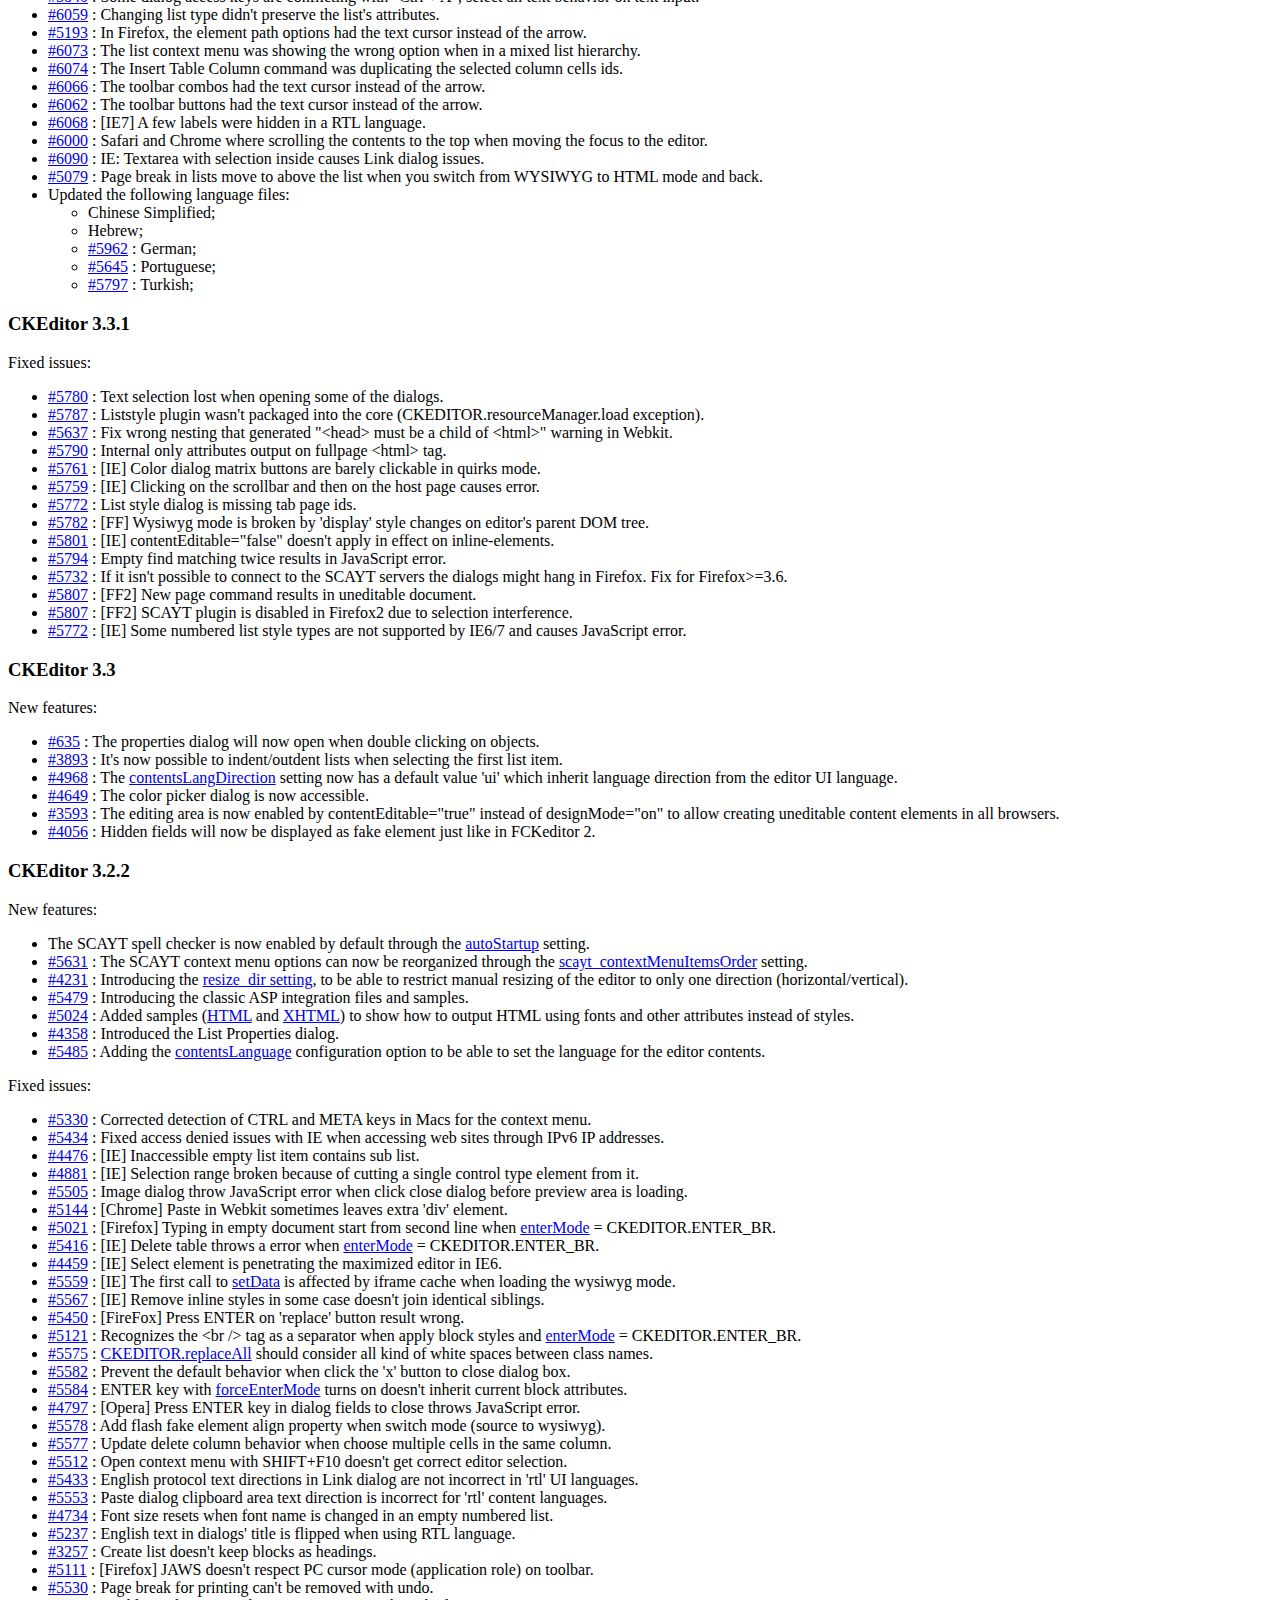
<file: app/plugins/ckeditor/assets/CHANGES.html>
<!DOCTYPE html PUBLIC "-//W3C//DTD XHTML 1.0 Transitional//EN" "http://www.w3.org/TR/xhtml1/DTD/xhtml1-transitional.dtd">
<!--
Copyright (c) 2003-2013, CKSource - Frederico Knabben. All rights reserved.
For licensing, see LICENSE.html or http://ckeditor.com/license
-->
<html xmlns="http://www.w3.org/1999/xhtml">
<head>
	<title>Changelog &mdash; CKEditor</title>
	<meta http-equiv="content-type" content="text/html; charset=utf-8" />
	<style type="text/css">

#footer hr
{
	margin: 10px 0 15px 0;
	height: 1px;
	border: solid 1px gray;
	border-bottom: none;
}

#footer p
{
	margin: 0 10px 10px 10px;
	float: left;
}

#footer #copy
{
	float: right;
}

	</style>
</head>
<body>
	<h1>
		CKEditor Changelog
	</h1>
	<h3>
			CKEditor 3.6.6.1</h3>
	<p>
			Fixed issues:</p>
	<ul>
		<li>Security update: Added protection against XSS attack and possible path disclosure in PHP sample.</li>
	</ul>
	<h3>
			CKEditor 3.6.6</h3>
	<p>
			Fixed issues:</p>
	<ul>
		<li><a href="http://dev.ckeditor.com/ticket/9866">#9866</a> : [IE10] The full toolbar is displayed in two lines in RTL environment.</li>
		<li><a href="http://dev.ckeditor.com/ticket/9483">#9483</a> : [IE10] Fixed script error on float panel opening.</li>
		<li><a href="http://dev.ckeditor.com/ticket/6410">#6410</a> : SCAYT will show no suggestions when appropriate, instead of not appearing.</li>
		<li><a href="http://dev.ckeditor.com/ticket/7533">#7533</a>, <a href="http://dev.ckeditor.com/ticket/9439">#9439</a> : Fixed SCAYT issues with setData().</li>
		<li><a href="http://dev.ckeditor.com/ticket/9167">#9167</a> : Improper HTML transformations happening on specific cases.</li>
		<li><a href="http://dev.ckeditor.com/ticket/9553">#9553</a> : Properly handle dash values in the style field of dialogs.</li>
		<li><a href="http://dev.ckeditor.com/ticket/9787">#9787</a> : [IE9] onChange wasn't fired for checkboxes in dialogs.</li>
		<li><a href="http://dev.ckeditor.com/ticket/8888">#8888</a> : It was not possible to scroll dialogs on very small viewports.</li>
		<li><a href="http://dev.ckeditor.com/ticket/9594">#9594</a> : The TAB key was having no effect on focused read-only editor.</li>
	</ul>
	<h3>
			CKEditor 3.6.5</h3>
	<p>
			New features:</p>
	<ul>
		<li><a href="http://dev.ckeditor.com/ticket/9195">#9195</a> : It is now possible to remove contextmenu.</li>
	</ul>
	<p>
			Fixed issues:</p>
	<ul>
		<li><a href="http://dev.ckeditor.com/ticket/9132">#9132</a> : [IE8] Fixed js error when closing paste dialog.</li>
		<li><a href="http://dev.ckeditor.com/ticket/9101">#9101</a> : Tab key in smiley and special char dialog now moves focus to dialog buttons.</li>
		<li><a href="http://dev.ckeditor.com/ticket/9209">#9209</a> : Fixed IE7 crash when switching list item type.</li>
		<li><a href="http://dev.ckeditor.com/ticket/8995">#8995</a> : Fixed incorrect HTML escaping in bbcode plugin.</li>
		<li><a href="http://dev.ckeditor.com/ticket/6168">#6168</a> : Fixed style definition with styles defined as inline style attribute.</li>
		<li><a href="http://dev.ckeditor.com/ticket/9097">#9097</a> : [IE] Fixed small selection flaw when select starts from the blank region outside body.</li>
		<li><a href="http://dev.ckeditor.com/ticket/9129">#9129</a> : Fixed various Del/Backspace keystroke behaviors inside of HTML list.</li>
		<li><a href="http://dev.ckeditor.com/ticket/9117">#9117</a> : [FF] Fixed js error when calling setData() on a hidden editor.</li>
		<li><a href="http://dev.ckeditor.com/ticket/9289">#9289</a> : Disallowed creating javascript links through the link dialog.</li>
		<li><a href="http://dev.ckeditor.com/ticket/9312">#9312</a> : Fixed table with multiple &lt;tbody&gt; output generated in wrong order.</li>
		<li><a href="http://dev.ckeditor.com/ticket/8795">#8795</a> : Fixed table resize plugin not working when document overflows horizontally.</li>
		<li><a href="http://dev.ckeditor.com/ticket/8888">#8888</a> : Fixed dialog dimension overflowing small view port.</li>
		<li><a href="http://dev.ckeditor.com/ticket/9311">#9311</a> : Fixed vertical scroll being impossible when autogrow plugin is used during maximized editor.</li>
		<li><a href="http://dev.ckeditor.com/ticket/1961">#1961</a> : The "id" attribute will be appended to anchors alongside the "name" attribute.</li>
		<li><a href="http://dev.ckeditor.com/ticket/9219">#9219</a> : The &lt;source&gt; element is now protected while parsing the contents.</li>
		<li><a href="http://dev.ckeditor.com/ticket/9281">#9281</a> : [Safari] Fixed inline style breaking dialog advanced tab.</li>
		<li><a href="http://dev.ckeditor.com/ticket/9281">#9281</a> : [IE8] Fixed not being able to remove border from the image dialog.</li>
	</ul>
	<h3>
			CKEditor 3.6.4</h3>
	<p>
			Fixed issues:</p>
	<ul>
		<li><a href="http://dev.ckeditor.com/ticket/8887">#8887</a> : Ugly hover effect for buttons in dialog windows due to slightly wrong background position.</li>
		<li><a href="http://dev.ckeditor.com/ticket/8783">#8783</a> : <code>getAttribute( 'contenteditable' )</code> returns 'inherited' on IE7 and IE6 for elements created from code.</li>
		<li><a href="http://dev.ckeditor.com/ticket/8463">#8463</a> : WebKit: <em>Cut/Copy</em> buttons didn't go on "enabled" state after selecting text in the editor.</li>
		<li><a href="http://dev.ckeditor.com/ticket/9043">#9043</a> : Command newpage didn't return its name when <code>afterCommandExec</code> event was fired.</li>
		<li><a href="http://dev.ckeditor.com/ticket/9015">#9015</a> : Applied ARIA label on dialog file input element.</li>
		<li><a href="http://dev.ckeditor.com/ticket/9016">#9016</a> : Applied the "presentation" role on the iframe element in dialog file field markup.</li>
		<li><a href="http://dev.ckeditor.com/ticket/8949">#8949</a> : Image Properties does not show in context menu when the image is wrapped in a div with the width set.</li>
		<li><a href="http://dev.ckeditor.com/ticket/9008">#9008</a> : Fixed list items order reversed when merging two lists.</li>
		<li><a href="http://dev.ckeditor.com/ticket/9042">#9042</a> : [Safari] Fixed pasting left garbage html at the end of document.</li>
		<li><a href="http://dev.ckeditor.com/ticket/7745">#7745</a> : The list of frames on JAWS will not any more show the <em>"ALT+0 for help"</em> text for the editor entry.</li>
		<li><a href="http://dev.ckeditor.com/ticket/8979">#8979</a> : Overriding matches will not any more interfere on the Font size combo.</li>
		<li><a href="http://dev.ckeditor.com/ticket/5447">#5447</a> : Anchor names created by the Link dialog are now trimmed to protect against unwanted spaces.</li>
		<li><a href="http://dev.ckeditor.com/ticket/8997">#8997</a> : Styles are lost on sub-lists when converting list type.</li>
		<li><a href="http://dev.ckeditor.com/ticket/8971">#8971</a> : [IE7] Dialog size are stretched when long text field value is received.</li>
		<li><a href="http://dev.ckeditor.com/ticket/8945">#8945</a> : Fake elements now show alternative text on High Contrast mode.</li>
		<li><a href="http://dev.ckeditor.com/ticket/8985">#8985</a> : Better handling of <em>Enter</em> key events on dialogs.</li>
		<li><a href="http://dev.ckeditor.com/ticket/8925">#8925</a> : [Firefox] Unexpected page scroll on large floating block when editor is re-focused.</li>
		<li><a href="http://dev.ckeditor.com/ticket/8978">#8978</a> : [IE] Saved editor text selection is lost after close menu.</li>
		<li><a href="http://dev.ckeditor.com/ticket/9022">#9022</a> : [IE7] Fixed wrong selection introduced in empty editor document when click to the bottom-right of the document.</li>
		<li><a href="http://dev.ckeditor.com/ticket/9034">#9034</a> : [IE7] Fixed JavaScript error caused by drag-to-select at the bottom of the document.</li>
		<li><a href="http://dev.ckeditor.com/ticket/9057">#9057</a> : Unexpected block established when decreasing indent of a styled list item.</li>
		<li><a href="http://dev.ckeditor.com/ticket/9063">#9063</a> : Styles on sub-list are lost when decreasing indent of the parent list.</li>
		<li><a href="http://dev.ckeditor.com/ticket/9047">#9047</a> : [Firefox] Anchors in the preview window will now work properly.</li>
		<li><a href="http://dev.ckeditor.com/ticket/8941">#8941</a> : [Webkit] Content region disappeared when resizing the browser.</li>
		<li><a href="http://dev.ckeditor.com/ticket/8968">#8968</a> : [Firefox] The <code><a href="http://docs.cksource.com/ckeditor_api/symbols/CKEDITOR.config.html#.forcePasteAsPlainText">forcePasteAsPlainText</a></code> configuration is not working when using <em>Ctrl/Cmd-V</em>.</li>
		<li><a href="http://dev.ckeditor.com/ticket/6217">#6217</a> : Handled <em>Del/Backspace</em> key at the boundary of table to unify the cursor position.</li>
		<li><a href="http://dev.ckeditor.com/ticket/8950">#8950</a> : Changed the cursor position after calling <code>editor::insertElement</code> on block element.</li>
		<li><a href="http://dev.ckeditor.com/ticket/9080">#9080</a> : Fixed <em>Backspace</em> key in front of the list item to join with previous line.</li>
		<li><a href="http://dev.ckeditor.com/ticket/3592">#3592</a> : Removed the "title" field from flash dialog advanced tab.</li>
		<li><a href="http://dev.ckeditor.com/ticket/9084">#9084</a> : [IE] Dragging absolute positioned elements is now enabled by default.</li>
		<li><a href="http://dev.ckeditor.com/ticket/8879">#8879</a> : Corrected styling of labels used in dialog windows.</li>
		<li><a href="http://dev.ckeditor.com/ticket/8921">#8921</a> : [Chrome] Paste on a newly created CKEditor instance does not work on Chrome.</li>
		<li><a href="http://dev.ckeditor.com/ticket/9036">#9036</a> : Find feature cannot locate certain words while <em>Match Whole Word</em> is enabled.</li>
		<li><a href="http://dev.ckeditor.com/ticket/9069">#9069</a> : [Chrome] Issue with popups not opening properly on Chrome 20 makes it impossible to view the file browser window.</li>
		<li><a href="http://dev.ckeditor.com/ticket/5811">#5811</a> : Code for Image dialog is missing dialog dependency.</li>
		<li><a href="http://dev.ckeditor.com/ticket/5810">#5810</a> : Code for Div Container is missing dialog dependency.</li>
		<li><a href="http://dev.ckeditor.com/ticket/5809">#5809</a> : Dialog a11yhelp is missing dialog dependency.</li>
		<li><a href="http://dev.ckeditor.com/ticket/4045">#4045</a> : "Field Name" Column in <code>sample_posteddata.php</code> is to narrow.</li>
		<li>Updated the following language files as submitted to the <a href="https://www.transifex.net/projects/p/ckeditor/">CKEditor UI Translation Center</a>: Bulgarian, Chinese, Czech, Danish, Esperanto, Estonian, Greek, Italian, Norwegian, Portuguese, Romanian, Vietnamese.</li>
	</ul>
	<h3>
			CKEditor 3.6.3</h3>
	<p>
			New features:</p>
	<ul>
		<li><a href="http://dev.ckeditor.com/ticket/7430">#7430</a> : Justify commands now perform alignment on the element when an image is selected.</li>
		<li><a href="http://dev.ckeditor.com/ticket/8706">#8706</a> : Better ARIA accessibility for the color picker dialog window.</li>
		<li><a href="http://dev.ckeditor.com/ticket/7366">#7366</a> : Editor paste function is now available on browser toolbar and context menu.</li>
	</ul>
	<p>
			Fixed issues:</p>
	<ul>
		<li><a href="http://dev.ckeditor.com/ticket/8634">#8634</a> : [IE] Command execution always returns <code>true</code> in IE browsers.</li>
		<li><a href="http://dev.ckeditor.com/ticket/8333">#8333</a> : Dialog windows can now be closed with the <em>Esc</em> key even if there is no Cancel button available.</li>
		<li><a href="http://dev.ckeditor.com/ticket/8644">#8644</a> : Missing variable declaration in the dialog plugin.</li>
		<li><a href="http://dev.ckeditor.com/ticket/8699">#8699</a> : Focus is now moved to the clicked button and back to color picker dialog window opener (button) in all browsers after the dialog window is closed.</li>
		<li><a href="http://dev.ckeditor.com/ticket/8132">#8132</a> : [IE9] Link line gets broken when it contains a <code>br</code> tag.</li>
		<li><a href="http://dev.ckeditor.com/ticket/8629">#8629</a> : Optimize float panel layout when there is not enough space in the viewport.</li>
		<li><a href="http://dev.ckeditor.com/ticket/7955">#7955</a> : [FF] <em>Page Up</em> and <em>Page Down</em> in the WYSIWYG mode cause the selection to become lost.</li>
		<li><a href="http://dev.ckeditor.com/ticket/8698">#8698</a> : <em>Esc</em> key does not close the color picker dialog window.</li>
		<li><a href="http://dev.ckeditor.com/ticket/8413">#8413</a> : HTML comment nodes break content styling in tables.</li>
		<li><a href="http://dev.ckeditor.com/ticket/7932">#7932</a>, <a href="http://dev.ckeditor.com/ticket/8643">#8643</a> : [IE] Clicking below the content region scrolls the page to the top.</li>
		<li><a href="http://dev.ckeditor.com/ticket/5538">#5538</a>, <a href="http://dev.ckeditor.com/ticket/8729">#8729</a> : [IE] Focus jump results in incorrect context menu display.</li>
		<li><a href="http://dev.ckeditor.com/ticket/6359">#6359</a> : [IE] Selectable area in blank WYSIWYG editor is too small.</li>
		<li><a href="http://dev.ckeditor.com/ticket/7326">#7326</a>, <a href="http://dev.ckeditor.com/ticket/8074">#8074</a> : [FF] Scrolling does not work correctly in editor with large amount of text.</li>
		<li><a href="http://dev.ckeditor.com/ticket/8630">#8630</a> : HTML events are now disabled when loading data.</li>
		<li><a href="http://dev.ckeditor.com/ticket/8433">#8433</a> : [IE9] Use W3C event model.</li>
		<li><a href="http://dev.ckeditor.com/ticket/8691">#8691</a> : [IE] Pasting invalid HTML crashes the browser.</li>
		<li><a href="http://dev.ckeditor.com/ticket/8345">#8345</a> : [IE] Selection is not properly restored after closing the Link dialog window.</li>
		<li><a href="http://dev.ckeditor.com/ticket/6308">#6308</a> : Vertical-only resize imposes fixed width on editor chrome.</li>
		<li><a href="http://dev.ckeditor.com/ticket/7360">#7360</a> : [WebKit] WYSIWYG area sometimes does not resize with the chrome.</li>
		<li><a href="http://dev.ckeditor.com/ticket/5527">#5527</a> : Do not encode the <code>#</code> character sent from the file browser.</li>
		<li><a href="http://dev.ckeditor.com/ticket/8014">#8014</a> : Autogrow now stretches to fit the content when switching editor modes.</li>
		<li><a href="http://dev.ckeditor.com/ticket/8249">#8249</a> : Inconsistent behavior with the <em>Backspace</em> key used at the start of a list item.</li>
		<li><a href="http://dev.ckeditor.com/ticket/8617">#8617</a> : [WebKit] Selection becomes broken after an inline style is opened.</li>
		<li><a href="http://dev.ckeditor.com/ticket/8527">#8527</a> : Insertion with cursor before an empty anchor is error-prone.</li>
		<li><a href="http://dev.ckeditor.com/ticket/8632">#8632</a> : Cursor panic when the <em>Backspace</em> key is used in a list item.</li>
		<li><a href="http://dev.ckeditor.com/ticket/8455">#8455</a> : Mousedown focus is too agressive.</li>
		<li><a href="http://dev.ckeditor.com/ticket/8475">#8475</a> : Issue with deleting elements with inline styling in tables.</li>
		<li><a href="http://dev.ckeditor.com/ticket/8324">#8324</a> : [IE8] Undo generates an error when a control type element is selected.</li>
		<li><a href="http://dev.ckeditor.com/ticket/7946">#7946</a> : Find and Replace dialog window result does not scroll into view when the editor is off the viewport.</li>
		<li><a href="http://dev.ckeditor.com/ticket/8157">#8157</a> : Flash/IFrame dialog window cannot be closed when displayed over Flash/IFrame with <code>dialog_startupFocusTab</code> set to <code>true</code>.</li>
		<li><a href="http://dev.ckeditor.com/ticket/8305">#8305</a> : Text direction lost when converting a paragraph to a list.</li>
		<li><a href="http://dev.ckeditor.com/ticket/8379">#8379</a> : The cursor moves to the start of the document when inserting a row or column is undone.</li>
		<li><a href="http://dev.ckeditor.com/ticket/6666">#6666</a> : Removed references to <code>element.all</code>.</li>
		<li><a href="http://dev.ckeditor.com/ticket/8732">#8732</a> : Issue when <code>CKEDITOR.range::enlarge</code> passes through comment nodes.</li>
		<li><a href="http://dev.ckeditor.com/ticket/7492">#7492</a> : The Style system can now use overrides with the same element (change classes instead of nesting).</li>
		<li><a href="http://dev.ckeditor.com/ticket/6111">#6111</a> : Splitting table cells results in incorrect column spans.</li>
		<li><a href="http://dev.ckeditor.com/ticket/8247">#8247</a> : [IE] Error when aligning a document with page breaks inside of contents.</li>
		<li><a href="http://dev.ckeditor.com/ticket/8540">#8540</a> : Orphan texts inside a list or table are now properly fixed.</li>
		<li><a href="http://dev.ckeditor.com/ticket/8774">#8774</a> : The Entities plugin can now be configured to only output XML entities.</li>
		<li><a href="http://dev.ckeditor.com/ticket/8602">#8602</a> : Image source is now properly hidden when running data through the data processor.</li>
		<li><a href="http://dev.ckeditor.com/ticket/8812">#8812</a> : [IE] Issues with the native range translation with comments in the DOM.</li>
		<li><a href="http://dev.ckeditor.com/ticket/7907">#7907</a> : Decreasing indentation of a RTL block in a list item loses text direction.</li>
		<li><a href="http://dev.ckeditor.com/ticket/8835">#8835</a> : Right margin on IE&lt;8 removed to avoid mouse click confusion.</li>
		<li><a href="http://dev.ckeditor.com/ticket/8400">#8400</a> : [IE] Script error when closing the Cell Properties dialog window if the table cell text is selected.</li>
		<li><a href="http://dev.ckeditor.com/ticket/8248">#8248</a> : [IE8] Issues with <em>Backspace</em> and <em>Del</em> keys when used at the start or end of list items.</li>
		<li><a href="http://dev.ckeditor.com/ticket/8855">#8855</a> : [Chrome] Issue with the popup window size in Chrome 18 makes it impossible to view the file browser window.</li>
		<li><a href="http://dev.ckeditor.com/ticket/8407">#8407</a> : Unneeded <code>aria-posinset</code> and <code>aria-setsize</code> for a list block are now removed.</li>
		<li><a href="http://dev.ckeditor.com/ticket/8701">#8701</a> : Highlight field in the color picker does not show the correct color when keyboard navigation is used.</li>
		<li><a href="http://dev.ckeditor.com/ticket/8509">#8509</a> : Table height gets copied from the width value when the Advanced tab is hidden.</li>
		<li><a href="http://dev.ckeditor.com/ticket/8432">#8432</a> : [IE8] <code>openDialog('image')</code> error.</li>
		<li><a href="http://dev.ckeditor.com/ticket/8493">#8493</a> : [IE] It is impossible to add a link to the selected text.</li>
		<li><a href="http://dev.ckeditor.com/ticket/8528">#8528</a> : Redundant <code>imagePreviewBoxId</code> in the Image Properties dialog window is now removed.</li>
		<li><a href="http://dev.ckeditor.com/ticket/8864">#8864</a> : [IE] Fix ARIA presentation of toolbar rich combo in JAWS.</li>
		<li><a href="http://dev.ckeditor.com/ticket/8459">#8459</a> : Fix wrong undo step on enter key.</li>
		<li><a href="http://dev.ckeditor.com/ticket/8895">#8895</a> : Editing anchors using the Link dialog window could not work in release version.</li>
		<li><a href="http://dev.ckeditor.com/ticket/8876">#8876</a> : &lt;link&gt; element in the floating panels have been moved to &lt;head&gt;.</li>
		<li>Updated the following language files as submitted to the <a href="https://www.transifex.net/projects/p/ckeditor/">CKEditor UI Translation Center</a>: Arabic, Bulgarian, Chinese, Croatian, Czech, Danish, Dutch, Esperanto, Estonian, Faroese, French, German, Greek, Gujarati, Hindi, Italian, Macedonian, Norwegian (Bokmål and Nynorsk), Polish, Portuguese, Turkish, Uighur, Ukrainian, Vietnamese, Welsh.</li>
	</ul>
	<h3>
			CKEditor 3.6.2</h3>
	<p>
			New features:</p>
	<ul>
		<li><a href="http://dev.ckeditor.com/ticket/6089">#6089</a> : The editor is now enabled on iOS 5 (iPad and iPhone).</li>
		<li><a href="http://dev.ckeditor.com/ticket/6089">#7354</a> : It is now possible to exit from blockquotes by using the <em>Enter</em> key on empty paragraphs.</li>
		<li><a href="http://dev.ckeditor.com/ticket/7931">#7931</a> : The <code><a href="http://docs.cksource.com/ckeditor_api/symbols/CKEDITOR.editor.html#event:mode">mode</a></code> event now carries the previous editor mode.</li>
		<li><a href="http://dev.ckeditor.com/ticket/6161">#6161</a> : New <code><a href="http://docs.cksource.com/ckeditor_api/symbols/CKEDITOR.config.html#.autoGrow_onStartup">autoGrow_onStartup</a></code> configuration option.</li>
		<li><a href="http://dev.ckeditor.com/ticket/8052">#8052</a> : <code>autogrow</code> is now available as an editor <a href="http://docs.cksource.com/ckeditor_api/symbols/CKEDITOR.editor.html#execCommand">command</a>.</li>
		<li><a href="http://dev.ckeditor.com/ticket/3457">#3457</a> : It is now possible to edit the contents of <code>&lt;textarea&gt;</code> elements through the dialog window.</li>
		<li><a href="http://dev.ckeditor.com/ticket/8242">#8242</a> : The "&raquo;" character is now added to the Special Character dialog window.</li>
	</ul>
	<p>
			Fixed issues:</p>
	<ul>
		<li><a href="http://dev.ckeditor.com/ticket/8171">#8171</a>, <a href="http://dev.ckeditor.com/ticket/8172">#8172</a> : Updated links to WebSpellChecker.net.</li>
		<li><a href="http://dev.ckeditor.com/ticket/8155">#8155</a> : Tooltips in the Special Character dialog window corrected.</li>
		<li><a href="http://dev.ckeditor.com/ticket/8163">#8163</a> : The name of the <code><a href="http://docs.cksource.com/ckeditor_api/symbols/CKEDITOR.config.html#.filebrowserWindowFeatures">filebrowserWindowFeatures</a></code> configuration setting corrected to match the documented name.</li>
		<li><a href="http://dev.ckeditor.com/ticket/8124">#8124</a> : The Style fields in Advanced dialog window tabs are now validated according to CSS style attribute syntax.</li>
		<li><a href="http://dev.ckeditor.com/ticket/8025">#8025</a> : The checkboxes in the Find and Replace dialog window are now part of a fieldset.</li>
		<li><a href="http://dev.ckeditor.com/ticket/7943">#7943</a> : CSS conflict no longer appears when the page styles set the <code>float</code> property of <code>label</code> elements.</li>
		<li><a href="http://dev.ckeditor.com/ticket/8016">#8016</a> : [WebKit] Flash content is not visible when previewing content.</li>
		<li><a href="http://dev.ckeditor.com/ticket/6908">#6908</a> : Text color should always be applied to the linked text.</li>
		<li><a href="http://dev.ckeditor.com/ticket/7619">#7619</a> : [IE] IFrame shim now consolidates the editor dialog window to avoid having it masked by embedded objects.</li>
		<li><a href="http://dev.ckeditor.com/ticket/7900">#7900</a> : [FF] Copy/Paste operations for table cells no longer break the Table Properties dialog window.</li>
		<li><a href="http://dev.ckeditor.com/ticket/7243">#7243</a> : Inline JavaScript events may become corrupted.</li>
		<li><a href="http://dev.ckeditor.com/ticket/7448">#7448</a> : List creation in RTL blocks is wrongly merged with the above LTR block.</li>
		<li><a href="http://dev.ckeditor.com/ticket/6957">#6957</a> : Highlighting of searched terms does not reach read-only blocks.</li>
		<li><a href="http://dev.ckeditor.com/ticket/7948">#7948</a> : Tooltips with information about correct length units are now displayed for the Width/Height fields of the Table Properties dialog window.</li>
		<li><a href="http://dev.ckeditor.com/ticket/6212">#6212</a> : [WebKit] Editor resize may scroll the host page.</li>
		<li><a href="http://dev.ckeditor.com/ticket/6540">#6540</a> : [Safari] Editor loses focus on resizing.</li>
		<li><a href="http://dev.ckeditor.com/ticket/7908">#7908</a> : [IE] Unlink command is sometimes missing from the context menu of a link.</li>
		<li><a href="http://dev.ckeditor.com/ticket/8159">#8159</a> : Editor fails to load if the browser has no default language set.</li>
		<li><a href="http://dev.ckeditor.com/ticket/7490">#7490</a> : [IE] Block format leaks to the next unselected line when <code>enterMode</code> is set to <code>BR</code>.</li>
		<li><a href="http://dev.ckeditor.com/ticket/8087">#8087</a> : Indenting list items may add redundant text direction attributes.</li>
		<li><a href="http://dev.ckeditor.com/ticket/6200">#6200</a> : Add styling for certain dialog window element types that miss focus outline (like checkbox).</li>
		<li><a href="http://dev.ckeditor.com/ticket/7894">#7894</a> : Fault tolerance when parsing a malformed link.</li>
		<li><a href="http://dev.ckeditor.com/ticket/8049">#8049</a> : Bullets/Numbers are invisible for list items with LTR text direction.</li>
		<li><a href="http://dev.ckeditor.com/ticket/8222">#8222</a> : [IE] Incorrect selection locking after opening a dialog window in some cases.</li>
		<li><a href="http://dev.ckeditor.com/ticket/7002">#7002</a> : [IE] Undo operation when a table is selected results in an error.</li>
		<li><a href="http://dev.ckeditor.com/ticket/8232">#8232</a> : [IE] Unable to apply inline style that starts at the end of a link text.</li>
		<li><a href="http://dev.ckeditor.com/ticket/7153">#7153</a> : Fail to load the source version of the editor after the window is loaded.</li>
		<li><a href="http://dev.ckeditor.com/ticket/8246">#8246</a> : Bad editing performance on certain document contents.</li>
		<li><a href="http://dev.ckeditor.com/ticket/7912">#7912</a> : Cursor trapped in an invisible element after pressing the <em>Enter</em> key.</li>
		<li><a href="http://dev.ckeditor.com/ticket/7645">#7645</a> : Full list or table deletion with the <em>Backspace/Delete</em> key.</li>
		<li><a href="http://dev.ckeditor.com/ticket/8050">#8050</a> : AutoGrow feature better fits the content styles.</li>
		<li><a href="http://dev.ckeditor.com/ticket/8349">#8349</a> : [IE9] Larger toolbar top offset on HTML5 pages.</li>
		<li><a href="http://dev.ckeditor.com/ticket/8352">#8352</a> : [IE9] Toolbar wrapping is incorrect.</li>
		<li><a href="http://dev.ckeditor.com/ticket/8080">#8080</a> : JavaScript error when inserting a new table row.</li>
		<li>Updated the following language files:<ul>
			<li><a href="http://dev.ckeditor.com/ticket/8263">#8263</a> : Dutch;</li>
			<li><a href="http://dev.ckeditor.com/ticket/8238">#8238</a> : Estonian;</li>
			<li><a href="http://dev.ckeditor.com/ticket/8193">#8193</a> : Finnish;</li>
			<li>German;</li>
			<li>Hebrew;</li>
			<li><a href="http://dev.ckeditor.com/ticket/8179">#8179</a> : Hungarian;</li>
			<li><a href="http://dev.ckeditor.com/ticket/8128">#8128</a> : Italian;</li>
			<li><a href="http://dev.ckeditor.com/ticket/8371">#8371</a> : Lithuanian;</li>
			<li><a href="http://dev.ckeditor.com/ticket/8126">#8126</a>, <a href="http://dev.ckeditor.com/ticket/8256">#8256</a> : Norwegian (Bokmal and Nynorsk);</li>
			<li><a href="http://dev.ckeditor.com/ticket/8356">#8356</a> : Persian;</li>
			<li>Polish;</li>
			<li>Portuguese (Brazil);</li>
			<li><a href="http://dev.ckeditor.com/ticket/8151">#8151</a>, <a href="http://dev.ckeditor.com/ticket/8298">#8298</a> : Russian;</li>
			<li>Spanish;</li>
		</ul></li>
	</ul>
	<h3>
			CKEditor 3.6.1</h3>
	<p>
			New features:</p>
	<ul>
		<li><a href="http://dev.ckeditor.com/ticket/4556">#4556</a> : Initial support for HTML5 elements.</li>
		<li><a href="http://dev.ckeditor.com/ticket/6492">#6492</a> : The Find/Replace dialog window will now be populated with text selected in the editor.</li>
		<li><a href="http://dev.ckeditor.com/ticket/7323">#7323</a> : New <code><a href="http://docs.cksource.com/ckeditor_api/symbols/CKEDITOR.dialog.definition.uiElement.html#align">align</a></code> property in dialog window UI elements for field alignment.</li>
		<li><a href="http://dev.ckeditor.com/ticket/6462">#6462</a> : A wider range of CSS length units (like pt and percentage) are now supported in related dialog window fields.</li>
		<li><a href="http://dev.ckeditor.com/ticket/7911">#7911</a> : New Remove Anchor option is now available in the context menu.</li>
		<li><a href="http://dev.ckeditor.com/ticket/7387">#7387</a> : Allow <code>styleDefinition</code> to be applied to a set of elements.</li>
		<li><a href="http://dev.ckeditor.com/ticket/4345">#4345</a> : A new <code><a href="http://docs.cksource.com/ckeditor_api/symbols/CKEDITOR.editor.html#event:langLoaded">langLoaded</a></code> event added to <code><a href="http://docs.cksource.com/ckeditor_api/symbols/CKEDITOR.editor.html">CKEDITOR.editor</a></code> in order to make it possible to perform "by code" language updates.</li>
		<li><a href="http://dev.ckeditor.com/ticket/7959">#7959</a> : The cursor will now blink in the first cell after a table is inserted.</li>
		<li><a href="http://dev.ckeditor.com/ticket/7885">#7885</a> : New <code><a href="http://docs.cksource.com/ckeditor_api/symbols/CKEDITOR.editor.html#removeMenuItem">editor::removeMenuItem</a></code> API for removing plugin context menu items introduced.</li>
		<li><a href="http://dev.ckeditor.com/ticket/7991">#7991</a> : Introduce the <code><a href="http://docs.cksource.com/ckeditor_api/symbols/CKEDITOR.dialog.definition.labeledElement.html#controlStyle">controlStyle</a></code> and <code><a href="http://docs.cksource.com/ckeditor_api/symbols/CKEDITOR.dialog.definition.labeledElement.html#inputStyle">inputStyle</a></code> definitions to allow fine-grained controlling of dialog window element styles.</li>
	</ul>
	<p>
			Fixed issues:</p>
	<ul>
		<li><a href="http://dev.ckeditor.com/ticket/7914">#7914</a> : <strong>ATTENTION!</strong> The signature for the <code><a href="http://docs.cksource.com/ckeditor_api/symbols/CKEDITOR.editor.html#setReadOnly">setReadOnly()</a></code> function has been changed, reversing the meaning of the parameter to be passed to it. Please make sure to update your code when upgrading.</li>
		<li><a href="http://dev.ckeditor.com/ticket/7657">#7657</a> : Wrong margin mirroring when creating a list from RTL paragraphs.</li>
		<li><a href="http://dev.ckeditor.com/ticket/7620">#7620</a> : A glitch in list pasting from Microsoft Word caused by broken child references when filtering.</li>
		<li><a href="http://dev.ckeditor.com/ticket/7811">#7811</a> : [IE] Deleting table row throws a JavaScript error.</li>
		<li><a href="http://dev.ckeditor.com/ticket/6962">#6962</a> : Changed the <code>CKEDITOR.CTRL</code>, <code>CKEDITOR.SHIFT</code> and <code>CKEDITOR.ALT</code> constant values to avoid collision with any possible Unicode character.</li>
		<li><a href="http://dev.ckeditor.com/ticket/6263">#6263</a> : Some table cell context menu options may be incorrectly disabled.</li>
		<li><a href="http://dev.ckeditor.com/ticket/6247">#6247</a> : Focus is not restored properly after a drop-down menu is closed.</li>
		<li><a href="http://dev.ckeditor.com/ticket/7334">#7334</a> : [IE7] Indentation style does not apply to RTL lists.</li>
		<li><a href="http://dev.ckeditor.com/ticket/6845">#6845</a> : Spaces inside the URL field in the Link dialog window will now be removed.</li>
		<li><a href="http://dev.ckeditor.com/ticket/7840">#7840</a> : [IE] Opening the Table Properties dialog window via the context menu causes a JavaScript error.</li>
		<li><a href="http://dev.ckeditor.com/ticket/7733">#7733</a> : Flash movies inserted with the Flash Properties dialog window are not displaying properly when injected into the page.</li>
		<li><a href="http://dev.ckeditor.com/ticket/7837">#7837</a> : [IE&lt;8] Inserting a page break results in an error.</li>
		<li><a href="http://dev.ckeditor.com/ticket/7804">#7804</a> : The HTML5 <a href="http://www.w3.org/TR/html-markup/wbr.html"><code>wbr</code></a> tag is now recognized by the editor.</li>
		<li><a href="http://dev.ckeditor.com/ticket/7867">#7867</a> : The file browser for the background image in the Document Properties plugin dialog window does not work.</li>
		<li><a href="http://dev.ckeditor.com/ticket/7130">#7130</a> : The column resizer gripping area is invading adjacent table cells.</li>
		<li><a href="http://dev.ckeditor.com/ticket/7844">#7844</a> : [FF] Calling <code>setData()</code> on a hidden editor caused editor not to display.</li>
		<li><a href="http://dev.ckeditor.com/ticket/7860">#7860</a> : The BBCode plugin was stripping BBCode tags that were not implemented in the plugin, but from now on they will be handled as simple text.</li>
		<li><a href="http://dev.ckeditor.com/ticket/7321">#7321</a> : [IE6] Contents inside the RTL fields in dialog windows are overflowing.</li>
		<li><a href="http://dev.ckeditor.com/ticket/7323">#7323</a> : [IE Quirks] Some fields are not centered in the dialog window.</li>
		<li><a href="http://dev.ckeditor.com/ticket/5955">#5955</a> : Editor accessibility issue with JAWS when a drop-down menu is placed as the first item in the toolbar.</li>
		<li><a href="http://dev.ckeditor.com/ticket/6671">#6671</a> : [FF] Selection of an item from the Styles drop-down list is not refreshed after the style is removed.</li>
		<li><a href="http://dev.ckeditor.com/ticket/7879">#7879</a> : The Style and Height/Width fields of the Table Properties dialog window are not synchronized.</li>
		<li><a href="http://dev.ckeditor.com/ticket/7581">#7581</a> : [IE] The <em>Enter</em> key pressed at the end of a list item containing the <code>start</code> attribute crashes the browser.</li>
		<li><a href="http://dev.ckeditor.com/ticket/7266">#7266</a> : Dialog window fields that did not pass validation are now ARIA-compatible with <code>aria-invalid</code>.</li>
		<li><a href="http://dev.ckeditor.com/ticket/7742">#7742</a> : [WebKit] Indentation, alignment, and language direction are not applied on an empty document without the editor being in focus.</li>
		<li><a href="http://dev.ckeditor.com/ticket/7801">#7801</a> : [Opera] Pasted paragraphs now split partially selected blocks.</li>
		<li><a href="http://dev.ckeditor.com/ticket/6663">#6663</a> : Table caption that contains rich text is corrupted after an edit done with the Table Properties dialog window.</li>
		<li><a href="http://dev.ckeditor.com/ticket/7893">#7893</a> : [WebKit, Opera, IE&lt;8] It is impossible to link to anchors in the document.</li>
		<li><a href="http://dev.ckeditor.com/ticket/7637">#7637</a> : Cursor position might in some cases cause problems after inserting a page break.</li>
		<li><a href="http://dev.ckeditor.com/ticket/5314">#5314</a> : The <code>aria-selected</code> attribute is not removed when toolbar drop-down menu items are deselected.</li>
		<li><a href="http://dev.ckeditor.com/ticket/7749">#7749</a> : Small check introduced to avoid issues with custom data processors and the <code>insertHtml</code> function.</li>
		<li><a href="http://dev.ckeditor.com/ticket/7269">#7269</a> : [WebKit] Paste from Word is including the full <code>file://</code> URL path for anchor links.</li>
		<li><a href="http://dev.ckeditor.com/ticket/7584">#7584</a> : Start number of the List dialog window now works with numbered list items.</li>
		<li><a href="http://dev.ckeditor.com/ticket/6975">#6975</a> : [IE6, IE7] A definition list crashes Internet Explorer on HTML output.</li>
		<li><a href="http://dev.ckeditor.com/ticket/7841">#7841</a> : Deleting a column with a cell deleted in one of the rows does not work.</li>
		<li><a href="http://dev.ckeditor.com/ticket/7944">#7944</a> : The <em>Enter</em> key should not split or create new paragraphs inside caption elements.</li>
		<li><a href="http://dev.ckeditor.com/ticket/7639">#7639</a> : [IE9] Browser might crash when an object is selected in the document.</li>
		<li><a href="http://dev.ckeditor.com/ticket/7847">#7847</a> : [IE8] Inserting an image with non-secure source in a HTTPS page breaks the dialog window.</li>
		<li><a href="http://dev.ckeditor.com/ticket/7953">#7953</a> : [IE] Text selection lost after the browser context menu is opened.</li>
		<li><a href="http://dev.ckeditor.com/ticket/5239">#5239</a> : Inconsistent focus behavior after closing a toolbar drop-down menu.</li>
		<li><a href="http://dev.ckeditor.com/ticket/6470">#6470</a> : The Start attribute of a Numbered List is rendered incorrectly if the field is left empty.</li>
		<li><a href="http://dev.ckeditor.com/ticket/7324">#7324</a> : [IE6 Quirks] Context menus are not displayed correctly.</li>
		<li><a href="http://dev.ckeditor.com/ticket/7566">#7566</a> : BiDi: Increasing indentation of a list item changes the language direction.</li>
		<li><a href="http://dev.ckeditor.com/ticket/7839">#7839</a> : [IE] Pasting multi-level numbered lists from Microsoft Word does not work properly.</li>
		<li><a href="http://dev.ckeditor.com/ticket/188">#188</a> : [IE] Object selection was making the toolbar inactive in some situations.</li>
		<li>Updated the following language files:<ul>
			<li><a href="http://dev.ckeditor.com/ticket/7834">#7834</a> : Dutch;</li>
			<li><a href="http://dev.ckeditor.com/ticket/7869">#7869</a>, <a href="http://dev.ckeditor.com/ticket/7869">#7999</a> : Welsh;</li>
			<li>Polish;</li>
			<li>Hebrew;</li>
			<li>German</li>
		</ul></li>
	</ul>
	<h3>
			CKEditor 3.6</h3>
	<p>
			New features:</p>
	<ul>
		<li><a href="http://dev.ckeditor.com/ticket/7044">#7044</a> : New BBCode sample plugin that makes the editor output (one dialect of) BBCode format.</li>
		<li><a href="http://dev.ckeditor.com/ticket/5647">#5647</a> : Accessibility enhancements to the structure of the toolbar.</li>
		<li><a href="http://dev.ckeditor.com/ticket/5647">#5647</a> : The Kama skin now presents separators for the toolbar items, making it easier to group buttons and have a cleaner layout.</li>
		<li><a href="http://dev.ckeditor.com/ticket/5647">#5647</a> : Usability enhancements to keyboard navigation on the toolbar. The <em>Tab</em> key is now used to jump between toolbar groups, while the <em>Arrow</em> keys can be used to cycle within the group. The new <code><a href="http://docs.cksource.com/ckeditor_api/symbols/CKEDITOR.config.html#.toolbarGroupCycling">toolbarGroupCycling</a></code> setting can be used to change the <em>Arrow</em> keys behavior.</li>
		<li><a href="http://dev.ckeditor.com/ticket/1376">#1376</a> : It is now possible to put the editor in the "read-only" state, so that the users would not be able to introduce changes to the contents. Check out the new <code><a href="http://docs.cksource.com/ckeditor_api/symbols/CKEDITOR.editor.html#setReadOnly">CKEDITOR.editor::setReadOnly</a></code> method, the <code><a href="http://docs.cksource.com/ckeditor_api/symbols/CKEDITOR.editor.html#readOnly">CKEDITOR.editor::readOnly</a></code> property, the <code><a href="http://docs.cksource.com/ckeditor_api/symbols/CKEDITOR.editor.html#event:readOnly">CKEDITOR.editor::readOnly</a></code> event, and the <code><a href="http://docs.cksource.com/ckeditor_api/symbols/CKEDITOR.config.html#.readOnly">readOnly</a></code> setting.</li>
		<li><a href="http://dev.ckeditor.com/ticket/3582">#3582</a> : New presentation of anchor elements in the WYSIWYG mode.</li>
		<li><a href="http://dev.ckeditor.com/ticket/6737">#6737</a> : The Format drop-down list will now display the preview of its contents exactly as defined in their style configurations.</li>
		<li><a href="http://dev.ckeditor.com/ticket/6654">#6654</a> : A new <code><a href="http://docs.cksource.com/ckeditor_api/symbols/CKEDITOR.config.html#.autoParagraph">autoParagraph</a></code> configuration setting is added to disable the auto paragraphing feature.</li>
		<li><a href="http://dev.ckeditor.com/ticket/901">#901</a> : New Stylesheet Parser (<code>stylesheetparser</code>) plugin that fills the Styles drop-down list based on the CSS classes available for the content. Check the new sample to learn how to use it.</li>
		<li><a href="http://dev.ckeditor.com/ticket/2988">#2988</a> : New Document Properties (<code>docprops</code>) plugin that sets the metadata of the page in the Full Page mode.</li>
		<li><a href="http://dev.ckeditor.com/ticket/7240">#7240</a> : New Developer Tools (<code>devtools</code>) plugin that shows information about dialog window UI elements to allow for easier customization.</li>
		<li><a href="http://dev.ckeditor.com/ticket/6841">#6841</a> : Pressing the <em>Enter</em> key at the end of a pre-formatted block will now exit from it.</li>
		<li><a href="http://dev.ckeditor.com/ticket/6850">#6850</a> : The About CKEditor dialog window now contains a link to CKEditor User's Guide.</li>
		<li><a href="http://dev.ckeditor.com/ticket/5745">#5745</a> : Extra configuration options for the <code>iframeDialog</code> can now be passed.</li>
		<li><a href="http://dev.ckeditor.com/ticket/6589">#6589</a> : The <code>onDialogEvent</code> function will now be used automatically in the <code>iframeDialog</code> contents if no callback is used on creation.</li>
		<li><a href="http://dev.ckeditor.com/ticket/7757">#7757</a> : Georgian localization added.</li>
	</ul>
	<p>
			Fixed issues:</p>
	<ul>
		<li><a href="http://dev.ckeditor.com/ticket/6774">#6774</a> : Internal styles are not included in the <code>contents.css</code> sample.</li>
		<li><a href="http://dev.ckeditor.com/ticket/6521">#6521</a> : Added sample for the TableResize plugin.</li>
		<li><a href="http://dev.ckeditor.com/ticket/6664">#6664</a> : Page break is sometimes merged into block-level elements.</li>
		<li><a href="http://dev.ckeditor.com/ticket/7594">#7594</a> : Toolbar keyboard navigation is not possible after recreating the editor.</li>
		<li><a href="http://dev.ckeditor.com/ticket/6657">#6657</a> : Allow to style the entire dialog window field when the input element is disabled.</li>
		<li>Updated the following language files:<ul>
			<li>Hebrew;</li>
			<li>Polish;</li>
		</ul></li>
	</ul>
	<h3>
			CKEditor 3.5.4</h3>
	<p>
			Fixed issues:</p>
	<ul>
		<li>Added protection against XSS attacks in PHP samples when displaying element names.</li>
		<li><a href="http://dev.ckeditor.com/ticket/7347">#7347</a> : The <em>Enter</em> key will no longer be caught by the dialog window covering the editor.</li>
		<li><a href="http://dev.ckeditor.com/ticket/6718">#6718</a> : Paste from Word command overrides the Force Paste as Plain Text configuration.</li>
		<li><a href="http://dev.ckeditor.com/ticket/6629">#6629</a> : Padding body is no longer needed when the last block is pre-formatted.</li>
		<li><a href="http://dev.ckeditor.com/ticket/4844">#4844</a> : [IE] Dialog windows fail to load if there are too many editor instances on the page.</li>
		<li><a href="http://dev.ckeditor.com/ticket/5788">#5788</a> : HTML parser trims empty spaces following <code>&lt;br&gt;</code> elements.</li>
		<li><a href="http://dev.ckeditor.com/ticket/7513">#7513</a> : Invalid markup could cause the editor to hang.</li>
		<li><a href="http://dev.ckeditor.com/ticket/6109">#6109</a> : Paste and Paste as Plain Text dialog windows now use the standard <code><a href="http://docs.cksource.com/ckeditor_api/symbols/CKEDITOR.dialog.html#commitContent">commitContent</a></code> and <code><a href="http://docs.cksource.com/ckeditor_api/symbols/CKEDITOR.dialog.html#setupContent">setupContent</a></code> methods.</li>
		<li><a href="http://dev.ckeditor.com/ticket/7588">#7588</a> : The editor code now has a protection system to avoid issues when including <code>ckeditor.js</code> more than once in the page.</li>
		<li><a href="http://dev.ckeditor.com/ticket/7322">#7322</a> : Text font plugin now recognizes font family names that contain quotes.</li>
		<li><a href="http://dev.ckeditor.com/ticket/7540">#7540</a> : Paste from Word introduces wrong spaces.</li>
		<li><a href="http://dev.ckeditor.com/ticket/7697">#7697</a> : Successive calls of the <code>replace()</code> method did not work after SCAYT context menu initialization.</li>
		<li>Updated the following language files:<ul>
			<li><a href="http://dev.ckeditor.com/ticket/7647">#7647</a> : Slovak;</li>
		</ul></li>
	</ul>
	<h3>
			CKEditor 3.5.3</h3>
	<p>
			New features:</p>
	<ul>
		<li><a href="http://dev.ckeditor.com/ticket/4890">#4890</a> : Added the possibility to edit the <code>rel</code> attribute for links.</li>
		<li><a href="http://dev.ckeditor.com/ticket/7004">#7004</a> : Allow loading plugin translations even if they are not present in the plugin definition.</li>
		<li><a href="http://dev.ckeditor.com/ticket/7315">#7315</a> : Firing the <code>resize</code> event on dialog window instances is now possible.</li>
		<li><a href="http://dev.ckeditor.com/ticket/7259">#7259</a> : Dialog window definition allows to specify initial <code>width</code> and <code>height</code> values.</li>
		<li><a href="http://dev.ckeditor.com/ticket/7131">#7131</a> : List item numbering is now supported on pasting from Microsoft Word.</li>
	</ul>
	<p>
			Fixed issues:</p>
	<ul>
		<li><a href="http://dev.ckeditor.com/ticket/1272">#1272</a> : [WebKit] It is now possible to apply styles to collapsed selections in Safari and Chrome.</li>
		<li><a href="http://dev.ckeditor.com/ticket/7054">#7054</a> : The tooltips for special characters are now lowercased, making them more readable.</li>
		<li><a href="http://dev.ckeditor.com/ticket/7102">#7102</a> : "Replace DIV" sample did not work when double-clicking inside the formatted text.</li>
		<li><a href="http://dev.ckeditor.com/ticket/7088">#7088</a> : Loading of plugins failed on new instances of the editor after the Insert Special Character dialog window was used.</li>
		<li><a href="http://dev.ckeditor.com/ticket/6215">#6215</a> : Removal of inline styles now also removes overrides.</li>
		<li><a href="http://dev.ckeditor.com/ticket/6144">#6144</a> : Rich text drop-down lists have wrong height when toolbar is wrapped.</li>
		<li><a href="http://dev.ckeditor.com/ticket/6387">#6387</a> : AutoGrow may cause an error when editor instance is destroyed too quickly after a height change.</li>
		<li><a href="http://dev.ckeditor.com/ticket/6901">#6901</a> : Mixed direction content was not properly respected in a shared toolbar setting.</li>
		<li><a href="http://dev.ckeditor.com/ticket/4809">#4809</a> : Table-related tags are output in wrong order.</li>
		<li><a href="http://dev.ckeditor.com/ticket/7092">#7092</a> : Corrupted toolbar button state for inline style after switching to Source.</li>
		<li><a href="http://dev.ckeditor.com/ticket/6921">#6921</a> : Pasted text marked by SCAYT in one language is not re-checked if another spellchecking language is selected in the editor.</li>
		<li><a href="http://dev.ckeditor.com/ticket/6614">#6614</a> : Enhancement of the resize handle in RTL.</li>
		<li><a href="http://dev.ckeditor.com/ticket/5924">#5924</a> : Flash plugin now recognizes Flash content without an <code>embed</code> tag.</li>
		<li><a href="http://dev.ckeditor.com/ticket/4475">#4475</a> : Protected source in attributes and inline CSS text is not handled correctly.</li>
		<li><a href="http://dev.ckeditor.com/ticket/6984">#6984</a> : [FF] Trailing line breaks are lost in <code>ENTER_BR</code>.</li>
		<li><a href="http://dev.ckeditor.com/ticket/6987">#6987</a> : [IE] Text selection lost when calling <code>editor::insertHtml</code> from a dialog window in some situations.</li>
		<li><a href="http://dev.ckeditor.com/ticket/6865">#6865</a> : BiDi mirroring does not work when a text direction change is done through a dialog window.</li>
		<li><a href="http://dev.ckeditor.com/ticket/6966">#6966</a> : [IE] Unintended paragraph is created in an empty document in <code>enterMode</code> set for <code>BR</code> and <code>DIV</code>.</li>
		<li><a href="http://dev.ckeditor.com/ticket/7084">#7084</a> : SCAYT dialog window is now working properly with more than one editor instance in a page.</li>
		<li><a href="http://dev.ckeditor.com/ticket/6662">#6662</a> : [FF] List structure pasting error caused by a regression from FF3.5.x is now fixed.</li>
		<li><a href="http://dev.ckeditor.com/ticket/7300">#7300</a> : Link dialog window now loads numeric values correctly.</li>
		<li><a href="http://dev.ckeditor.com/ticket/7330">#7330</a> : New list items no longer inherit the <code>value</code> attribute from their sibling.</li>
		<li><a href="http://dev.ckeditor.com/ticket/7293">#7293</a> : The "Automatic" color button is now presented correctly without focus inside the editor.</li>
		<li><a href="http://dev.ckeditor.com/ticket/7018">#7018</a> : [IE] Toolbar drop-down lists did not have a border around them.</li>
		<li><a href="http://dev.ckeditor.com/ticket/7073">#7073</a> : Image dialog window no longer allows zero height and width value to be entered.</li>
		<li><a href="http://dev.ckeditor.com/ticket/7316">#7316</a> : [FF] Clicking on "Paste" button incorrectly breaks the line at the cursor position.</li>
		<li><a href="http://dev.ckeditor.com/ticket/6751">#6751</a> : Inline whitespaces are incorrectly stripped when pasting from Word.</li>
		<li><a href="http://dev.ckeditor.com/ticket/6236">#6236</a> : [IE] Fixing malformed nested list structure which was introduced by the <em>Backspace</em> key.</li>
		<li><a href="http://dev.ckeditor.com/ticket/6649">#6649</a> : [IE] Selection of the full table sometimes does not work.</li>
		<li><a href="http://dev.ckeditor.com/ticket/6946">#6946</a> : HTML parser is now able to fix orphan list items.</li>
		<li><a href="http://dev.ckeditor.com/ticket/6861">#6861</a> : Indenting a list item should retain the text direction.</li>
		<li><a href="http://dev.ckeditor.com/ticket/6938">#6938</a> : Outdenting a list item should retain the text direction.</li>
		<li><a href="http://dev.ckeditor.com/ticket/6849">#6849</a> : Correct <em>Enter</em> key behavior on list item.</li>
		<li><a href="http://dev.ckeditor.com/ticket/7113">#7113</a> : [WebKit] Undesired document scroll on click after scrolling.</li>
		<li><a href="http://dev.ckeditor.com/ticket/6491">#6491</a> : Undesired Image dialog window dimension lock reset on URL change.</li>
		<li><a href="http://dev.ckeditor.com/ticket/7284">#7284</a> : [FF Quirks] Maximize now works correctly.</li>
		<li><a href="http://dev.ckeditor.com/ticket/6609">#6609</a> : [IE9] Browser in high contrast mode is not properly detected.</li>
		<li><a href="http://dev.ckeditor.com/ticket/7222">#7222</a> : [WebKit] Impossible to apply a single style to a collapsed selection without giving the editor focus.</li>
		<li><a href="http://dev.ckeditor.com/ticket/7180">#7180</a> : [IE9] When using Kama skin and RTL layout dialog window buttons were not being displayed correctly.</li>
		<li><a href="http://dev.ckeditor.com/ticket/7182">#7182</a> : [IE9] When using Office2003/v2 skin and RTL layout dialog window shadows were corrupted.</li>
		<li><a href="http://dev.ckeditor.com/ticket/6913">#6913</a> : Invalid escape sequence (<code>\b</code>) was used in the PHP integration.</li>
		<li><a href="http://dev.ckeditor.com/ticket/5757">#5757</a> : [IE6] Text was not wrapping in the accessibility instructions dialog window.</li>
		<li><a href="http://dev.ckeditor.com/changeset/6604">[6604]</a> : <code>Xml.js</code> and <code>Ajax.js</code> are now available as plugins ('xml' and 'ajax').</li>
		<li><a href="http://dev.ckeditor.com/ticket/7304">#7304</a> : Microsoft Word cleanup function is not always invoked when clicking on the "Paste From Word" button.</li>
		<li><a href="http://dev.ckeditor.com/ticket/6658">#6658</a> : [IE] Pasting text from Microsoft Word with one or more tabs between list items was failing.</li>
		<li><a href="http://dev.ckeditor.com/ticket/7433">#7433</a> : [IE9] <code>ENTER_BR</code> at the end of a block breaks due to an IE9 regression.</li>
		<li><a href="http://dev.ckeditor.com/ticket/7432">#7432</a> : [WebKit] Unable to create a new list in an empty document.</li>
		<li><a href="http://dev.ckeditor.com/ticket/4880">#4880</a> : CKEditor changes tag style inside HTML comment with <code>cke_protected</code>.</li>
		<li><a href="http://dev.ckeditor.com/ticket/7023">#7023</a> : [IE] JavaScript error when a Selection Field is inserted into a page.</li>
		<li><a href="http://dev.ckeditor.com/ticket/7034">#7034</a> : Inserting special characters into styled text.</li>
		<li><a href="http://dev.ckeditor.com/ticket/7132">#7132</a> : Paste toolbar buttons are becoming disabled.</li>
		<li><a href="http://dev.ckeditor.com/ticket/7138">#7138</a> : The <code>api.html</code> sample in Opera does not work as expected.</li>
		<li><a href="http://dev.ckeditor.com/ticket/7160">#7160</a> : Cannot paste the form element on top of the page.</li>
		<li><a href="http://dev.ckeditor.com/ticket/7171">#7171</a> : Double-clicking an image in non-editable content opens the editing dialog window.</li>
		<li><a href="http://dev.ckeditor.com/ticket/7455">#7455</a> : Extra line break is added automatically to the preformatted element.</li>
		<li><a href="http://dev.ckeditor.com/ticket/7467">#7467</a> : [Firefox] Extra <code>br</code> element is added in a nested list.</li>
		<li>Updated the following language files:<ul>
			<li><a href="http://dev.ckeditor.com/ticket/7124">#7124</a> : Czech;</li>
			<li><a href="http://dev.ckeditor.com/ticket/7126">#7126</a> : French;</li>
			<li><a href="http://dev.ckeditor.com/ticket/7140">#7140</a> : Catalan;</li>
			<li><a href="http://dev.ckeditor.com/ticket/7215">#7215</a> : Faroese;</li>
			<li><a href="http://dev.ckeditor.com/ticket/7177">#7177</a> : Finnish;</li>
			<li><a href="http://dev.ckeditor.com/ticket/7163">#7163</a> : Norwegian (no and nb);</li>
			<li><a href="http://dev.ckeditor.com/ticket/7219">#7219</a> : Swedish;</li>
			<li><a href="http://dev.ckeditor.com/ticket/7183">#7183</a> : Afrikaans;</li>
			<li>Hebrew;</li>
			<li>Spanish;</li>
			<li>Polish;</li>
			<li>German;</li>
		</ul></li>
	</ul>
	<h3>
			CKEditor 3.5.2</h3>
	<p>
			Fixed issues:</p>
	<ul>
		<li><a href="http://dev.ckeditor.com/ticket/7168">#7168</a> : [IE9] Destroying an editor instance throws an error.</li>
		<li><a href="http://dev.ckeditor.com/ticket/7169">#7169</a> : [IE9] Menu item has incorrect height.</li>
		<li><a href="http://dev.ckeditor.com/ticket/7178">#7178</a> : [IE9] Read-only attributes do not work in IE9.</li>
		<li><a href="http://dev.ckeditor.com/ticket/7181">#7181</a> : [IE9] Toolbar items are not aligned in v2 and Office2003 skins.</li>
		<li><a href="http://dev.ckeditor.com/ticket/7174">#7174</a> : [IE9] Elements path does not load correctly when the editor is switched back from Source to WYSIWYG.</li>
	</ul>
	<h3>
			CKEditor 3.5.1</h3>
	<p>
			New features:</p>
	<ul>
		<li><a href="http://dev.ckeditor.com/ticket/6107">#6107</a> : It is now possible to remove block styles using Styles and Paragraph Format drop-down lists.</li>
		<li><a href="http://dev.ckeditor.com/ticket/5590">#5590</a> : Remove Format command works in collapsed selections.</li>
		<li><a href="http://dev.ckeditor.com/ticket/5755">#5755</a> : The <code><a href="http://docs.cksource.com/ckeditor_api/symbols/CKEDITOR.config.html#.dialog_buttonsOrder">dialog_buttonsOrder</a></code> option now works in Internet Explorer.</li>
		<li><a href="http://dev.ckeditor.com/ticket/6869">#6869</a> : The <code>data-cke-nostyle</code> attribute (which was introduced for escaping the element from been influenced by the style system since 3.5) is deprecated in favor of the new <code>data-nostyle</code> attribute.</li>
		<li>Revised sample pages with code examples and clarifications.</li>
	</ul>
	<p>
			Fixed issues:</p>
	<ul>
		<li><a href="http://dev.ckeditor.com/ticket/5855">#5855</a> : Updating a link multiple times generates wrong <code>href</code> attribute.</li>
		<li><a href="http://dev.ckeditor.com/ticket/6166">#6166</a> : Error on Maximize command, when the toolbar button is not shown.</li>
		<li><a href="http://dev.ckeditor.com/ticket/6607">#6607</a> : Table cell "merge down" and "merge right" commands work only once.</li>
		<li><a href="http://dev.ckeditor.com/ticket/6228">#6228</a> : Merge down does not work, throwing a JavasSript error.</li>
		<li><a href="http://dev.ckeditor.com/ticket/6625">#6625</a> : BIDI: Mixed LTR/RTL direction causes incorrect behavior.</li>
		<li><a href="http://dev.ckeditor.com/ticket/6881">#6881</a> : IFrame capitalization is now consistent throughout labels.</li>
		<li><a href="http://dev.ckeditor.com/ticket/6686">#6686</a> : BIDI: [FF] When we apply explicit language direction to a numbered/bulleted list, the corresponding language direction toolbar icon is not highlighted.</li>
		<li><a href="http://dev.ckeditor.com/ticket/6566">#6566</a> : It is now possible to exit a blockquote using <code>ENTER_BR</code>.</li>
		<li><a href="http://dev.ckeditor.com/ticket/6868">#6868</a> : Partial (invalid) list structure crashes the editor on load.</li>
		<li><a href="http://dev.ckeditor.com/ticket/6804">#6804</a> : Buggy behavior when editing the <code>legend</code> element inside a <code>fieldset</code>.</li>
		<li><a href="http://dev.ckeditor.com/ticket/6724">#6724</a> : [IE7] Nested list display bug on empty list item.</li>
		<li><a href="http://dev.ckeditor.com/ticket/6715">#6715</a> : List items do not create paragraphs after the list placed in a table cell is removed.</li>
		<li><a href="http://dev.ckeditor.com/ticket/6695">#6695</a> : [Webkit] Display bug after the editor is restored from the full screen mode.</li>
		<li><a href="http://dev.ckeditor.com/ticket/6661">#6661</a> : [IE] Pre-formatted style does not preserve applied text direction.</li>
		<li><a href="http://dev.ckeditor.com/ticket/6655">#6655</a> : Using the editor resize grip causes small visual offsets.</li>
		<li><a href="http://dev.ckeditor.com/ticket/6604">#6604</a> : The <code>div</code> element should be used as a formatting block in <code>ENTER_BR</code>.</li>
		<li><a href="http://dev.ckeditor.com/ticket/6249">#6249</a> : BIDI: List item bullets are off viewport with RTL text direction.</li>
		<li><a href="http://dev.ckeditor.com/ticket/6610">#6610</a> : BIDI: <code>ENTER_BR</code> change direction in one line out of multiple.</li>
		<li><a href="http://dev.ckeditor.com/ticket/6872">#6872</a> : [IE] Link target field is not populated properly when no target is set.</li>
		<li><a href="http://dev.ckeditor.com/ticket/6880">#6880</a> : Samples: Added a user-friendly message for users on servers without PHP support.</li>
		<li><a href="http://dev.ckeditor.com/ticket/6628">#6628</a> : Setting <code><a href="http://docs.cksource.com/ckeditor_api/symbols/CKEDITOR.config.html#.enterMode">config.enterMode</a></code> from PHP fails.</li>
		<li><a href="http://dev.ckeditor.com/ticket/6278">#6278</a> : Comments were moved above the <code>br</code> tags.</li>
		<li><a href="http://dev.ckeditor.com/ticket/6687">#6687</a> : Empty tag should be removed in inline-style format.</li>
		<li><a href="http://dev.ckeditor.com/ticket/6645">#6645</a> : Allow to configure whether &quot; (double quotes) characters should be encoded in the contents.</li>
		<li><a href="http://dev.ckeditor.com/ticket/6336">#6336</a> : IE: (double)clicking an <code>input type="submit"</code> button submitted the form.</li>
		<li><a href="http://dev.ckeditor.com/ticket/6646">#6646</a> : Context menu was not working for text inputs present in the initial content.</li>
		<li><a href="http://dev.ckeditor.com/ticket/6641">#6641</a> : Copying and pasting links inside the editor was not working.</li>
		<li><a href="http://dev.ckeditor.com/ticket/4208">#4208</a> : The <code><a href="http://docs.cksource.com/ckeditor_api/symbols/CKEDITOR.config.html#.disableObjectResizing">disableObjectResizing</a></code> setting now works in IE.</li>
		<li><a href="http://dev.ckeditor.com/ticket/6242">#6242</a> : [IE] Editing existing links with <code>href</code> of a relative path mangles containing text.</li>
		<li><a href="http://dev.ckeditor.com/ticket/5930">#5930</a> : [IE] Style definitions are no longer lowercased.</li>
		<li><a href="http://dev.ckeditor.com/ticket/5361">#5361</a> : Preview window's title should reflect the title tag in full page mode.</li>
		<li><a href="http://dev.ckeditor.com/ticket/5522">#5522</a> : [IE] In versions &lt; 8 or compatibility mode, <code>type="text"</code> was missing in text fields.</li>
		<li><a href="http://dev.ckeditor.com/ticket/6126">#6126</a> : [IE] Avoid problems if there are two buttons named "submit".</li>
		<li><a href="http://dev.ckeditor.com/ticket/6791">#6791</a> : [IE7] Editor did not show up when the name of a replaced textarea matched the name of a <code>meta</code> tag in the page.</li>
		<li><a href="http://dev.ckeditor.com/ticket/5684">#5684</a> : [FF] When <code><a href="http://docs.cksource.com/ckeditor_api/symbols/CKEDITOR.config.html#.forcePasteAsPlainText">forcePasteAsPlainText</a></code> is used, the cursor disappears after paste.</li>
		<li><a href="http://dev.ckeditor.com/ticket/6390">#6390</a> : Prevent toolbar dialog window buttons from being clicked twice.</li>
		<li><a href="http://dev.ckeditor.com/ticket/6684">#6684</a> : [Webkit] Toolbar buttons are not wrapping correctly when the editor is displayed inside a table.</li>
		<li><a href="http://dev.ckeditor.com/ticket/6703">#6703</a> : [IE] editor <code>focus</code> event not fired in an instance, when a dialog window closes.</li>
		<li><a href="http://dev.ckeditor.com/ticket/6873">#6873</a> : Difficult to drag the resize grip of the spell checker dialog window.</li>
		<li><a href="http://dev.ckeditor.com/ticket/6896">#6896</a> : [Webkit] Unable to paste into source area when the editor is maximized.</li>
		<li><a href="http://dev.ckeditor.com/ticket/6020">#6020</a> : The state of the Cut, Copy, and Paste toolbar now matches the state of the context menu buttons.</li>
		<li><a href="http://dev.ckeditor.com/ticket/5256">#5256</a> : JavaScript error thrown when percent (%) sign is used in image URL.</li>
		<li><a href="http://dev.ckeditor.com/ticket/6577">#6577</a> : [FF] Selection error when an element containing the editor instance is hidden.</li>
		<li><a href="http://dev.ckeditor.com/ticket/5500">#5500</a> : [IE] <code>value</code> attribute of text input dialog window field was missing.</li>
		<li><a href="http://dev.ckeditor.com/ticket/6665">#6665</a> : [IE] <code>name</code> field of Link dialog window was missing.</li>
		<li><a href="http://dev.ckeditor.com/ticket/6639">#6639</a> : Line-breaks inside pasted list item from Microsoft Word break the list structure.</li>
		<li><a href="http://dev.ckeditor.com/ticket/6909">#6909</a> : [IE] GIF icons of toolbar button from custom plugins are not diplayed in zoom level 100%.</li>
		<li><a href="http://dev.ckeditor.com/ticket/6860">#6860</a> : [FF] Double-clicking the placeholder element in order to open a Placeholder dialog window throws a JavaScript error.</li>
		<li><a href="http://dev.ckeditor.com/ticket/6630">#6630</a> : Empty <code>pre</code> elements are output differently in various browsers.</li>
		<li><a href="http://dev.ckeditor.com/ticket/6568">#6568</a> : Insert table row/column does not work with spanning.</li>
		<li><a href="http://dev.ckeditor.com/ticket/6735">#6735</a> : Inaccurate read-only selection detection.</li>
		<li><a href="http://dev.ckeditor.com/ticket/6728">#6728</a> : BIDI: Change direction does not work with list nested inside a blockquote.</li>
		<li><a href="http://dev.ckeditor.com/ticket/6432">#6432</a> : Inserting a table in place of a fully selected list results in a JavaScript error.</li>
		<li><a href="http://dev.ckeditor.com/ticket/6438">#6438</a> : [IE] Performance enhancement when typing inside an element with many child nodes.</li>
		<li><a href="http://dev.ckeditor.com/ticket/6970">#6970</a> : [IE] Dialog window shadows were presented inaccurately.</li>
		<li><a href="http://dev.ckeditor.com/ticket/6672">#6672</a> : [IE] Unnecessary <code>br</code> element is no longer inserted after a form.</li>
		<li><a href="http://dev.ckeditor.com/ticket/7087">#7087</a> : [FF] Sometimes it was not possible to move cursor out of link at the end of block.</li>
		<li>Updated the following language files:<ul>
			<li><a href="http://dev.ckeditor.com/ticket/6981">#6981</a> : English (GB);</li>
			<li><a href="http://dev.ckeditor.com/ticket/6991">#6991</a> : Finnish;</li>
			<li><a href="http://dev.ckeditor.com/ticket/6357">#6357</a> : French;</li>
			<li><a href="http://dev.ckeditor.com/ticket/7055">#7055</a> : Polish;</li>
			<li><a href="http://dev.ckeditor.com/ticket/7068">#7068</a> : German;</li>
		</ul></li>
	</ul>
	<h3>
			CKEditor 3.5</h3>
	<p>
			New features:</p>
	<ul>
		<li><a href="http://dev.ckeditor.com/ticket/4090">#4090</a> : Full Adobe AIR support.</li>
		<li><a href="http://dev.ckeditor.com/ticket/5084">#5084</a> : Dialog windows are now resizable with a grip located in the footer.</li>
		<li><a href="http://dev.ckeditor.com/ticket/5755">#5755</a> : Introduced the <a href="http://docs.cksource.com/ckeditor_api/symbols/CKEDITOR.config.html#.dialog_buttonsOrder">dialog_buttonsOrder</a> setting, making it possible to control the buttons order.</li>
		<li><a href="http://dev.ckeditor.com/ticket/4648">#4648</a> : Added the new iFrame plugin.</li>
		<li><a href="http://dev.ckeditor.com/ticket/6010">#6010</a> : The Automatic option of the font/background color panel now represents the real color.</li>
		<li><a href="http://dev.ckeditor.com/ticket/5654">#5654</a> : New "placeholder" plugin.</li>
		<li><a href="http://dev.ckeditor.com/ticket/6334">#6334</a> : CKEditor now uses <a href="http://www.w3.org/TR/2010/WD-html5-20101019/elements.html#embedding-custom-non-visible-data-with-the-data-attributes">HTML5's data-* attributes</a> for its internal attributes.</li>
		<li><a href="http://dev.ckeditor.com/ticket/6103">#6103</a> : It's now possible to control the styling of inline read-only elements with the <a href="http://docs.cksource.com/ckeditor_api/symbols/CKEDITOR.config.html#.disableReadonlyStyling">disableReadonlyStyling</a> setting. It's also possible to avoid inline-styling any element by setting its "data-cke-nostyle" attribute to "1".</li>
		<li><a href="http://dev.ckeditor.com/ticket/5404">#5404</a> : <a href="http://docs.cksource.com/ckeditor_api/symbols/CKEDITOR.config.html#.fillEmptyBlocks">fillEmptyBlocks</a> configuration option of v2 is now available.</li>
		<li><a href="http://dev.ckeditor.com/ticket/5367">#5367</a> : New <a href="http://docs.cksource.com/ckeditor_api/symbols/CKEDITOR.editor.html#insertText">CKEDITOR.editor#insertText</a> method (check api.html sample page for usages) is now provided to insert plain text into editor.</li>
		<li><a href="http://dev.ckeditor.com/ticket/5367">#5915</a> : New <a href="http://docs.cksource.com/ckeditor_api/symbols/CKEDITOR.config.html#.removeDialogTabs">removeDialogTabs</a> configuration option to hide certain dialog tabs.</li>
	</ul>
	<p>
			Fixed issues:</p>
	<ul>
		<li><a href="http://dev.ckeditor.com/ticket/4821">#4821</a> : Icons in the toolbar were distorted with IE and zoom != 100%.</li>
		<li><a href="http://dev.ckeditor.com/ticket/5587">#5587</a> : Visual improvements in dialogs, reinforce field label on separate line.</li>
		<li><a href="http://dev.ckeditor.com/ticket/4652">#4652</a> : Now it's able to disable editor context menu by simply removing the "contextmenu" plugin.</li>
		<li><a href="http://dev.ckeditor.com/ticket/5599">#5599</a> : Labels of "specialchar" dialog are now translated.</li>
		<li><a href="http://dev.ckeditor.com/ticket/6419">#6419</a> : [IE] List creation by merging problem.</li>
		<li><a href="http://dev.ckeditor.com/ticket/6502">#6502</a> : Removed IE6 image preloading, which was used to defect the duplicate request of background images.</li>
		<li><a href="http://dev.ckeditor.com/ticket/6822">#6822</a> : Added labels to fake objects.</li>
		<li><a href="http://dev.ckeditor.com/ticket/6898">#6898</a> : [IE6] Toolbar icons becomes invisible in RTL.</li>
		<li>Updated the following language files:<ul>
			<li>Hebrew</li>
		</ul></li>
	</ul>
	<h3>
			CKEditor 3.4.3</h3>
	<p>
			Fixed issues:</p>
	<ul>
		<li><a href="http://dev.ckeditor.com/ticket/6554">#6554</a> : [Webkit] cannot type after inserting Page Break.</li>
		<li><a href="http://dev.ckeditor.com/ticket/6569">#6569</a> : Indentation now complies with text direction of the only item.</li>
		<li><a href="http://dev.ckeditor.com/ticket/6579">#6579</a> : The jQuery adapter was not working properly and was turned on in incompatible environments.</li>
		<li><a href="http://dev.ckeditor.com/ticket/6644">#6644</a> : Restrict <code>onmousedown</code> handler to the toolbar area.</li>
		<li><a href="http://dev.ckeditor.com/ticket/6656">#6656</a> : Panelbutton's buttons became active when clicking on Source.</li>
		<li><a href="http://dev.ckeditor.com/ticket/6248">#6248</a> : Whitespaces (<code>nbsp</code> elements) were incorrectly added into empty table cells and list items.</li>
		<li><a href="http://dev.ckeditor.com/ticket/6575">#6575</a> : Tabs disappearing in Link dialog window after a specific sequence of actions.</li>
		<li><a href="http://dev.ckeditor.com/ticket/6510">#6510</a> : Margin mirroring does not respect style configuration.</li>
		<li><a href="http://dev.ckeditor.com/ticket/6471">#6471</a> : BIDI: Pressing Decrease Indent in an RTL bulleted list causes incorrect behaviour.</li>
		<li><a href="http://dev.ckeditor.com/ticket/6479">#6479</a> : BIDI: Language direction is not being preserved when pressing Enter after a Paragraph Format was applied.</li>
		<li><a href="http://dev.ckeditor.com/ticket/6670">#6670</a> : BIDI: Indent &amp; List icons are not reversed when we apply RTL direction to a paragraph with any of Paragraph Formatting options.</li>
		<li><a href="http://dev.ckeditor.com/ticket/6640">#6640</a> : Floating panels are now being closed when switching modes.</li>
		<li><a href="http://dev.ckeditor.com/ticket/4790">#4790</a> : Remove list with multiple items in <code>enterBr</code> doesnot preserve line breaks.</li>
		<li><a href="http://dev.ckeditor.com/ticket/6297">#6297</a> : Floated inline elements are not taking part in behavior of blocks anymore.</li>
		<li><a href="http://dev.ckeditor.com/ticket/6171">#6171</a> : [Firefox] Opening rich content drop-down list scrolls host page to the top when editor has a vertical scrollbar.</li>
		<li><a href="http://dev.ckeditor.com/ticket/6330">#6330</a> : List markers from MS Word with Roman numbering are not preserved.</li>
		<li><a href="http://dev.ckeditor.com/ticket/6720">#6720</a> : Attribute protection might detect wrong elements.</li>
		<li><a href="http://dev.ckeditor.com/ticket/6580">#6580</a> : [IE9] Flash dialog window does not get filled up.</li>
		<li><a href="http://dev.ckeditor.com/ticket/6447">#6447</a> : Decreasing indentation of a list with <code>indentClasses</code> config does not work.</li>
		<li><a href="http://dev.ckeditor.com/ticket/5894">#5894</a> : Adding custom buttons at the bottom of a dialog window does not cause it to expand to include its contents.</li>
		<li><a href="http://dev.ckeditor.com/ticket/6513">#6513</a> : Wrong ARIA attributes created on list options of Styles drop-down list.</li>
		<li><a href="http://dev.ckeditor.com/ticket/6150">#6150</a> : [Safari] Color dialog window was broken.</li>
		<li><a href="http://dev.ckeditor.com/ticket/6747">#6747</a> : Full screen layout issue caused by page element focus outside editor.</li>
		<li><a href="http://dev.ckeditor.com/ticket/6779">#6779</a> : Clicking the <code>body</code> element on elements path turns the selection on and off immediately.</li>
		<li><a href="http://dev.ckeditor.com/ticket/6781">#6781</a> : [IE7] Dialog windows are broken with RTL, Office 2003 and v2 skins.</li>
		<li><a href="http://dev.ckeditor.com/ticket/6798">#6798</a> : [IE7] Dialog window buttons disappearing in RTL after dragging.</li>
		<li><a href="http://dev.ckeditor.com/ticket/6806">#6806</a> : [IE7] Dialog window buttons invisible on focus.</li>
		<li><a href="http://dev.ckeditor.com/ticket/6588">#6588</a> : Copy and paste adds <code>&lt;span&gt;</code> if SCAYT is enabled.</li>
		<li><a href="http://dev.ckeditor.com/ticket/6673">#6673</a> : IE Target combo for Image Link shown as blank even when we select <code>&lt;not set&gt;</code> as an option.</li>
		<li>Updated the following language files:<ul>
			<li><a href="http://dev.ckeditor.com/ticket/6756">#6756</a> : Hungarian;</li>
			<li><a href="http://dev.ckeditor.com/ticket/6794">#6794</a> : Japanese;</li>
		</ul></li>
	</ul>
	<h3>
			CKEditor 3.4.2</h3>
	<p>
			New features:</p>
	<ul>
		<li><a href="http://dev.ckeditor.com/ticket/5024">#5024</a> : Added a sample that shows how to output HTML that is valid for Flash.</li>
	</ul>
	<p>
			Fixed issues:</p>
	<ul>
		<li><a href="http://dev.ckeditor.com/ticket/5237">#5237</a> : English text in dialogs' title was flipped when using RTL language (office2003 and v2 skins).</li>
		<li><a href="http://dev.ckeditor.com/ticket/6289">#6289</a> : Deleting nested table removed the parent cell.</li>
		<li><a href="http://dev.ckeditor.com/ticket/6341">#6341</a> : The editor contents now have the text cursor.</li>
		<li><a href="http://dev.ckeditor.com/ticket/6153">#6153</a> : Chrome: tab focus is wrong.</li>
		<li><a href="http://dev.ckeditor.com/ticket/6261">#6261</a> : Focus and infinite loop between multiple editors.</li>
		<li><a href="http://dev.ckeditor.com/ticket/6170">#6170</a> : Dedicated class names are removed from floating panels when opening another panel.</li>
		<li><a href="http://dev.ckeditor.com/ticket/6339">#6339</a> : Autogrow plugin now doesn't work on maximized editors.</li>
		<li><a href="http://dev.ckeditor.com/ticket/6237">#6237</a> : BIDI: Applying same language direction to all paragraphs not working.</li>
		<li><a href="http://dev.ckeditor.com/ticket/6353">#6353</a> : [IE] Resize was broken with office2003 and v2 skins.</li>
		<li><a href="http://dev.ckeditor.com/ticket/6375">#6375</a> : Avoiding errors when hiding the editor after the blur event.</li>
		<li><a href="http://dev.ckeditor.com/ticket/6133">#6133</a> : Styled paragraphs result on buggy list creation.</li>
		<li><a href="http://dev.ckeditor.com/ticket/5074">#5074</a> : Link target is not removed when changing to popup.</li>
		<li><a href="http://dev.ckeditor.com/ticket/6408">#6408</a> : [IE] Autogrow now works correctly on Quirks.</li>
		<li><a href="http://dev.ckeditor.com/ticket/6420">#6420</a> : [IE] The table properties dialog now correctly retrieves the caption text.</li>
		<li><a href="http://dev.ckeditor.com/ticket/6141">#6141</a> : It was impossible to outdent a list when indentOffset was set to 0.</li>
		<li><a href="http://dev.ckeditor.com/ticket/6377">#6377</a> : FF width and height are not shown for smiley in Image properties dialog.</li>
		<li><a href="http://dev.ckeditor.com/ticket/5399">#5399</a> : Lists pasted from Word do not maintain their nesting.</li>
		<li><a href="http://dev.ckeditor.com/ticket/6225">#6225</a> : [FF] Cannot transform several lines to list with enterMode BR.</li>
		<li><a href="http://dev.ckeditor.com/ticket/6467">#6467</a> : [FF] It is now possible to disable the plugin command on "mode" event.</li>
		<li><a href="http://dev.ckeditor.com/ticket/6461">#6461</a> : Attributes are now being kept when changing block formatting.</li>
		<li><a href="http://dev.ckeditor.com/ticket/6226">#6226</a> : BIDI: Language direction applied to a Paragraph is removed when we apply one of Paragraph formatting options.</li>
		<li><a href="http://dev.ckeditor.com/ticket/5395">#5395</a> : [Opera] Native context menu incorrectly opened after Opera 10.2.</li>
		<li><a href="http://dev.ckeditor.com/ticket/6444">#6444</a> : [Opera] Close panels and dialogs don't return focus to wysiwyg frame.</li>
		<li><a href="http://dev.ckeditor.com/ticket/6332">#6332</a> : IE: V2 skin bottom dialog's border broken.</li>
		<li><a href="http://dev.ckeditor.com/ticket/5646">#5646</a> : Parser incorrectly removes inline element when there's only one comment node enclosed.</li>
		<li><a href="http://dev.ckeditor.com/ticket/6189">#6189</a> : Minor code size reduction.</li>
		<li><a href="http://dev.ckeditor.com/ticket/5045">#5045</a> : uiColor behaved wrong if multiple editors were used with period in their names.</li>
		<li><a href="http://dev.ckeditor.com/ticket/5766">#5766</a> : Config entry "ignoreEmptyParagraph" should only remove one single empty paragraph in document.</li>
		<li><a href="http://dev.ckeditor.com/ticket/5931">#5931</a> : Unable to apply inline style because of nested elements with same style name.</li>
		<li><a href="http://dev.ckeditor.com/ticket/6083">#6083</a> : Dialog close sometimes cause collapsed editor selection before the insertion.</li>
		<li><a href="http://dev.ckeditor.com/ticket/6253">#6253</a> : BIDI: creating a Numbered/Bulleted list causing improper behavior on bidi.</li>
		<li><a href="http://dev.ckeditor.com/ticket/4023">#4023</a> : [Opera] Maximize plugin.</li>
		<li><a href="http://dev.ckeditor.com/ticket/6403">#6403</a> : [Opera] Font name options are not correctly marked in dropdown list.</li>
		<li><a href="http://dev.ckeditor.com/ticket/4534">#4534</a> : [Opera] Arrow key to navigate through combo list has side effects of window scrolling.</li>
		<li><a href="http://dev.ckeditor.com/ticket/6534">#6534</a> : [Opera] Menu key brings up both CKEditor and browser context menu.</li>
		<li><a href="http://dev.ckeditor.com/ticket/6534">#6534</a> : [Opera] Menu key brings up both CKEditor and browser context menu.</li>
		<li><a href="http://dev.ckeditor.com/ticket/6416">#6416</a> : [IE9] Unable to make text selection with mouse in source area.</li>
		<li><a href="http://dev.ckeditor.com/ticket/6417">#6417</a> : [IE9] Context menu opens at the upper-left corner always.</li>
		<li><a href="http://dev.ckeditor.com/ticket/6501">#6501</a> : [IE9] Context menu item layout is broken.</li>
		<li><a href="http://dev.ckeditor.com/ticket/6099">#6099</a> : BIDI: when we apply explicit language direction to Numbered/Bulleted List the corresponding BIDI Tool bar icon is not highlighted in the Toolbar.</li>
		<li><a href="http://dev.ckeditor.com/ticket/6100">#6100</a> : BIDI: when we change Table language direction indentation of text in Table cells is not applied correctly.</li>
		<li><a href="http://dev.ckeditor.com/ticket/6376">#6376</a> : BIDI: buttons should not toggle the base language direction.</li>
		<li><a href="http://dev.ckeditor.com/ticket/6235">#6235</a> : BIDI: Applying direction to multi-paragraph selection within a div.</li>
		<li><a href="http://dev.ckeditor.com/ticket/6187">#6187</a> : [IE6] Multi-instance loading produces 404s on background images.</li>
		<li><a href="http://dev.ckeditor.com/ticket/5446">#5446</a> : Setting config.filebrowserImageBrowseUrl results in displaying also Browser Server on links.</li>
		<li><a href="http://dev.ckeditor.com/ticket/5626">#5626</a> : CKeditor 3.2.1 : html content attached makes ckeditor crash the browser FF/IE.</li>
		<li><a href="http://dev.ckeditor.com/ticket/6508">#6508</a> : BiDi: Margin mirroring logic doesn't honor CSS direction.</li>
		<li><a href="http://dev.ckeditor.com/ticket/6043">#6043</a> : BIDI: When we apply RTL direction to a right aligned Paragraph, Paragraph is not moved to the left &amp; Alignment of Paragraph is not changed.</li>
		<li><a href="http://dev.ckeditor.com/ticket/6485">#6485</a> : BIDI: When direction is applied on partial selected list, the style is been incorrectly applied to the entire list.</li>
		<li><a href="http://dev.ckeditor.com/ticket/6087">#6087</a> : Cursor of input fields in dialog isn't visible in RTL.</li>
		<li><a href="http://dev.ckeditor.com/ticket/5595">#5595</a> : Extra leading spaces added in preformatted block.</li>
		<li><a href="http://dev.ckeditor.com/ticket/6094">#6094</a> : Match full word option doesn't stop on block boundaries.</li>
		<li><a href="http://dev.ckeditor.com/ticket/5730">#5730</a> : [Safari] Continual pastes (holding paste key) breaks document contents.</li>
		<li><a href="http://dev.ckeditor.com/ticket/5850">#5850</a> : [IE] Inline style misbehaviors at the beginning of numbered/bulleted list.</li>
		<li>Updated the following language files:<ul>
			<li><a href="http://dev.ckeditor.com/ticket/6427">#6427</a> : Ukrainian;</li>
			<li><a href="http://dev.ckeditor.com/ticket/6464">#6464</a> : Finnish;</li>
			<li>Hebrew;</li>
		</ul></li>
	</ul>
	<h3>
			CKEditor 3.4.1</h3>
	<p>
			New features:</p>
	<ul>
		<li><a href="http://dev.ckeditor.com/ticket/5308">#5308</a> : Introduced the <a href="http://docs.cksource.com/ckeditor_api/symbols/CKEDITOR.config.html#.filebrowserWindowFeatures">filebrowserWindowFeatures</a> setting, making it possible to have custom window features in the file browser window.</li>
	</ul>
	<p>
			Fixed issues:</p>
	<ul>
		<li><a href="http://dev.ckeditor.com/ticket/6027">#6027</a> : Modifying Table Properties by selecting more than one cell caused issues.</li>
		<li><a href="http://dev.ckeditor.com/ticket/6146">#6146</a> : IE: Floating panels were being opened in the wrong place in RTL pages with horizontal scrollbars.</li>
		<li><a href="http://dev.ckeditor.com/ticket/6055">#6055</a> : The timestamp is now added only once to each loaded file.</li>
		<li><a href="http://dev.ckeditor.com/ticket/6097">#6097</a> : The bookmarks now use the right name.</li>
		<li><a href="http://dev.ckeditor.com/ticket/5717">#5717</a> : Removed the scayt_contextMenuOntop setting and the SCAYT context menu options are always on top.</li>
		<li><a href="http://dev.ckeditor.com/ticket/5956">#5956</a> : [FF] It was impossible to create an editor inside an hidden container.</li>
		<li><a href="http://dev.ckeditor.com/ticket/5753">#5753</a> : It was impossible to have a default value for the name field in the select dialog.</li>
		<li><a href="http://dev.ckeditor.com/ticket/6041">#6041</a> : BIDI: Direction of Increase Indent &amp; Decrease Indent icons are not reversed after changing Lang direction to RTL.</li>
		<li><a href="http://dev.ckeditor.com/ticket/6138">#6138</a> : List indentation is not working.</li>
		<li><a href="http://dev.ckeditor.com/ticket/5649">#5649</a> : Image dialog too wide when many styles are set.</li>
		<li><a href="http://dev.ckeditor.com/ticket/5715">#5715</a> : Cell color picker dialog returns focus to document.</li>
		<li><a href="http://dev.ckeditor.com/ticket/6108">#6108</a> : Fixed div style.</li>
		<li><a href="http://dev.ckeditor.com/ticket/5336">#5336</a> : Remove object style.</li>
		<li><a href="http://dev.ckeditor.com/ticket/6155">#6155</a> : [[FF]] Modifying Table Header Properties by selecting first Row, causing several issues.</li>
		<li><a href="http://dev.ckeditor.com/ticket/6163">#6163</a> : Focus not going to Tabs in Image dialog when we went to Edit the Image.</li>
		<li><a href="http://dev.ckeditor.com/ticket/6177">#6177</a> : IE we can't start Numbered/Bulleted list on a Empty page.</li>
		<li><a href="http://dev.ckeditor.com/ticket/6034">#6034</a> : Horizontal Alignment applied to Table cell is not updated correctly in the Toolbar.</li>
		<li><a href="http://dev.ckeditor.com/ticket/6112">#6112</a> : BIDI: Alignment set to text in Table cell is not shown in the Tool bar when we press Enter to start a new Paragraph.</li>
		<li><a href="http://dev.ckeditor.com/ticket/6117">#6117</a> : BIDI: Language direction is changing when we come out of Numbered/Bulleted list.</li>
		<li><a href="http://dev.ckeditor.com/ticket/6182">#6182</a> : Language Direction field on the Advanced tab of Table Properties dialog has a fixed pixel width.</li>
		<li><a href="http://dev.ckeditor.com/ticket/5487">#5487</a> : Fullpage writer problem with line-break.</li>
		<li><a href="http://dev.ckeditor.com/ticket/6197">#6197</a> : The CKEDITOR.loader base path auto-detection was not working with the _source folder.</li>
		<li><a href="http://dev.ckeditor.com/ticket/6240">#6240</a> : Font Names &amp; Font Sizes should be shown Left Align even for RTL Languages.</li>
		<li><a href="http://dev.ckeditor.com/ticket/5975">#5975</a> : Page-break should have proper Alt Text instead of Unknown object. so that JAWS reads it properly.</li>
		<li><a href="http://dev.ckeditor.com/ticket/6255">#6255</a> : Inserting a page break as the first node triggered an error.</li>
		<li><a href="http://dev.ckeditor.com/ticket/6188">#6188</a> : [IE7] Automatic color button had the wrong cursor.</li>
		<li><a href="http://dev.ckeditor.com/ticket/6129">#6129</a> : The show blocks' labels are now shown in the right for RTL languages.</li>
		<li><a href="http://dev.ckeditor.com/ticket/5421">#5421</a> : &amp;shy; entity not converted when config.entities=false.</li>
		<li><a href="http://dev.ckeditor.com/ticket/5769">#5769</a> : xhtml code generation problem &amp;nbsp; instead of &amp;#160; (htmlentities, entities,entities_additional,..., configuration).</li>
		<li><a href="http://dev.ckeditor.com/ticket/4472">#4472</a> : [FF3] Browser window scrolls to loaded CKEditor.</li>
		<li><a href="http://dev.ckeditor.com/ticket/6230">#6230</a> : Fixed invalid parameter count for setTimeout function call.</li>
		<li><a href="http://dev.ckeditor.com/ticket/5335">#5335</a> : Several lines' formatted data will be merged to one line when we apply Numbers/Bullets.</li>
		<li><a href="http://dev.ckeditor.com/ticket/5353">#5353</a> : wrong width of editor after resize() called in Firefox 3.6.</li>
		<li><a href="http://dev.ckeditor.com/ticket/5778">#5778</a> : [IE] Unwanted scroll on first mouse right-click.</li>
		<li><a href="http://dev.ckeditor.com/ticket/5218">#5218</a> : [FF] Copy/paste of an image from same domain changed URL to relative URL.</li>
		<li><a href="http://dev.ckeditor.com/ticket/6265">#6265</a> : Popup window properties were visible in the link dialog's target tab when nothing was selected.</li>
		<li><a href="http://dev.ckeditor.com/ticket/6075">#6075</a> : [FF] Newly created links didn't fill in information on edit.</li>
		<li><a href="http://dev.ckeditor.com/ticket/6183">#6183</a> : The toolbar panels options sometimes had the contents' link color.</li>
		<li><a href="http://dev.ckeditor.com/ticket/6192">#6192</a> : [WebKit] Inserting smileys was not working because of editor focus issues.</li>
		<li><a href="http://dev.ckeditor.com/ticket/6178">#6178</a> : [WebKit] Inserting elements by code was failing if the editor didn't receive the focus first.</li>
		<li><a href="http://dev.ckeditor.com/ticket/6179">#6179</a> : [WebKit] The Image dialog was not working if the editor didn't receive the focus first.</li>
		<li><a href="http://dev.ckeditor.com/ticket/4657">#4657</a> : [Opera] Styles where not working with collapsed selections.</li>
		<li><a href="http://dev.ckeditor.com/ticket/5839">#5839</a> : "Insert row after" was removing the ids of the elements from the clicked row.</li>
		<li><a href="http://dev.ckeditor.com/ticket/6315">#6315</a> : DIV plugin TT #2885 regression.</li>
		<li>Updated the following language files:<ul>
			<li><a href="http://dev.ckeditor.com/ticket/6246">#6246</a> : Chinese Simplified;</li>
			<li><a href="http://dev.ckeditor.com/ticket/6256">#6256</a> : Dutch;</li>
			<li><a href="http://dev.ckeditor.com/ticket/6271">#6271</a> : English;</li>
		</ul></li>
	</ul>
	<h3>
			CKEditor 3.4</h3>
	<p>
			Fixed issues:</p>
	<ul>
		<li><a href="http://dev.ckeditor.com/ticket/6118">#6118</a> : Initial focus is now set to the tabs in the table properties dialog.</li>
		<li><a href="http://dev.ckeditor.com/ticket/6135">#6135</a> : The dialogadvtab plugin now uses the correct label.</li>
		<li><a href="http://dev.ckeditor.com/ticket/6125">#6125</a> : Focus was lost after applying commands in Opera.</li>
		<li><a href="http://dev.ckeditor.com/ticket/6137">#6137</a> : The table dialog was missing the default width value on second opening.</li>
	</ul>
	<h3>
			CKEditor 3.4 Beta</h3>
	<p>
			New features:</p>
	<ul>
		<li><a href="http://dev.ckeditor.com/ticket/5909">#5909</a> : New BiDi feature, making it possible to switch the base language direction of block elements.</li>
		<li><a href="http://dev.ckeditor.com/ticket/5268">#5268</a> : Introducing the "tableresize" plugin, which makes it possible to resize tables columns by mouse drag. It's not enabled by default, so it must be enabled in the configurations file.</li>
		<li><a href="http://dev.ckeditor.com/ticket/979">#979</a> : New <a href="http://docs.cksource.com/ckeditor_api/symbols/CKEDITOR.config.html#.enableTabKeyTools">enableTabKeyTools</a> configuration to allow using the TAB key to navigate through table cells.</li>
		<li><a href="http://dev.ckeditor.com/ticket/4606">#4606</a> : Introduce the "autogrow" plugin, which makes the editor resize automatically, based on the contents size.</li>
		<li><a href="http://dev.ckeditor.com/ticket/5737">#5737</a> : Added support for the <a href="http://www.w3.org/TR/html5/editing.html#contenteditable">HTML5 contenteditable attribute</a>, making it possible to define read only regions into the editor contents.</li>
		<li><a href="http://dev.ckeditor.com/ticket/5418">#5418</a> : New "Advanced" tab introduced on the Table Properties dialog. It's based on the new dialogadvtab plugin.</li>
		<li><a href="http://dev.ckeditor.com/ticket/6082">#6082</a> : Introduced the <a href="http://docs.cksource.com/ckeditor_api/symbols/CKEDITOR.config.html#.useComputedState">useComputedState</a> setting, making it possible to control whether toolbar features, like alignment and direction, should reflect the "computed" selection states, even when the effective feature value is not applied.</li>
	</ul>
	<p>
			Fixed issues:</p>
	<ul>
		<li><a href="http://dev.ckeditor.com/ticket/5911">#5911</a> : BiDi: List items should support and retain correct base language direction</li>
		<li><a href="http://dev.ckeditor.com/ticket/5689">#5689</a> : Make it possible to run CKEditor inside of Firefox chrome.</li>
		<li><a href="http://dev.ckeditor.com/ticket/6042">#6042</a> : It wasn't possible to align a paragraph with the dir attribute to the opposite direction.</li>
		<li><a href="http://dev.ckeditor.com/ticket/6058">#6058</a> : Fixed a small style glitch with file upload fields in IE+Quirks.</li>
	</ul>
	<h3>
			CKEditor 3.3.2</h3>
	<p>
			New features:</p>
	<ul>
		<li><a href="http://dev.ckeditor.com/ticket/5882">#5882</a> : Introduce the dialog#selectPage event, replicating the OnDialogTabChange feature available in FCKeditor 2.</li>
		<li><a href="http://dev.ckeditor.com/ticket/5927">#5927</a> : The native controls in ui.dialog.elements can be styled with the controlStyle definition.</li>
	</ul>
	<p>
			Fixed issues:</p>
	<ul>
		<li><a href="http://dev.ckeditor.com/ticket/1644">#1644</a> : Removed references to cursor:hand in the stylesheets.</li>
		<li><a href="http://dev.ckeditor.com/ticket/5411">#5411</a> : Anchor, hidden fields and Page-Break objects can no longer be resized.</li>
		<li><a href="http://dev.ckeditor.com/ticket/5456">#5456</a> : Initial focus incorect in api_dialog sample page.</li>
		<li><a href="http://dev.ckeditor.com/ticket/5628">#5628</a> : Incorrect &lt;pre&gt; siblings merging.</li>
		<li><a href="http://dev.ckeditor.com/ticket/5829">#5829</a> : Adding validation for start number field in list style dialog.</li>
		<li><a href="http://dev.ckeditor.com/ticket/5845">#5845</a> : Context menu on empty list item loses selection.</li>
		<li><a href="http://dev.ckeditor.com/ticket/5860">#5860</a> : [IE] &gt; in attribute values are incorrectly escaped.</li>
		<li><a href="http://dev.ckeditor.com/ticket/5905">#5905</a> : SCAYT is not any more enabled by default.</li>
		<li><a href="http://dev.ckeditor.com/ticket/5736">#5736</a> : Improved the text generated for mailto: links if no text was selected.</li>
		<li><a href="http://dev.ckeditor.com/ticket/4779">#4779</a> : Adjust resize_minWidth and resize_minHeight if smaller than actual dimensions.</li>
		<li><a href="http://dev.ckeditor.com/ticket/5687">#5687</a> : Navigation through colors is now compatible with RTL.</li>
		<li><a href="http://dev.ckeditor.com/ticket/4615">#4615</a> : [IE] Text fields are no longer disrupted in dialog with RTL.</li>
		<li><a href="http://dev.ckeditor.com/ticket/5887">#5887</a> : The number of columns in the smileys table is now configurable via the smiley_columns setting.</li>
		<li><a href="http://dev.ckeditor.com/ticket/5100">#5100</a> : It was possible to drag&amp;drop some elements like context menu items or dropdown entries.</li>
		<li><a href="http://dev.ckeditor.com/ticket/5933">#5933</a> : Text color and background color panels don't have scrollbars anymore under office2003 and v2 skins.</li>
		<li><a href="http://dev.ckeditor.com/ticket/5943">#5943</a> : An error is no longer generated when using percent or pixel values in the image dialog.</li>
		<li><a href="http://dev.ckeditor.com/ticket/5951">#5951</a> : Avoid problems with security systems due to the usage of UniversalXPConnect.</li>
		<li><a href="http://dev.ckeditor.com/ticket/5441">#5441</a> : Avoid errors if the editor instance is removed from the DOM before calling its destroy() method.</li>
		<li><a href="http://dev.ckeditor.com/ticket/4997">#4997</a> : Provide better access to the native input in the ui.dialog.file element.</li>
		<li><a href="http://dev.ckeditor.com/ticket/5914">#5914</a> : Modified the Smileys dialog to make active only the images and not their borders.</li>
		<li><a href="http://dev.ckeditor.com/ticket/5565">#5565</a> : The scrollbar does not behaves erratically when opening a rich combo in RTL page.</li>
		<li><a href="http://dev.ckeditor.com/ticket/5843">#5843</a> : In CKEditor 3.3: When we set the focus in the 'instanceReady' event, FF3.6 is giving js error.</li>
		<li><a href="http://dev.ckeditor.com/ticket/5902">#5902</a> : paste and pastetext dialogs cannot be skinned easily.</li>
		<li><a href="http://dev.ckeditor.com/ticket/5959">#5959</a> : Dialog auto focus does not check for hidden tabs.</li>
		<li><a href="http://dev.ckeditor.com/ticket/5415">#5415</a> : Undo not working when we change the Table Properties for the table on a saved page.</li>
		<li><a href="http://dev.ckeditor.com/ticket/5435">#5435</a> : IE: we can't start Numbered/Bulleted list in Tables by Clicking on Insert/Remove Numbers/Bullets Icon.</li>
		<li><a href="http://dev.ckeditor.com/ticket/5832">#5832</a> : The JQuery adapter sample is not working properly with SSL.</li>
		<li><a href="http://dev.ckeditor.com/ticket/5728">#5728</a> : Text field &amp; Upload Button in Upload Tab of Image Properties dialog are not shown Properly in Arabic.</li>
		<li><a href="http://dev.ckeditor.com/ticket/5436">#5436</a> : IE: Cursor goes to next Table Cell after we insert a Smiley in the Table Cell.</li>
		<li><a href="http://dev.ckeditor.com/ticket/5580">#5580</a> : Maximize does not work properly in the Office 2003 and V2 skins.</li>
		<li><a href="http://dev.ckeditor.com/ticket/5495">#5495</a> : The link dialog was breaking the undo system on some situations.</li>
		<li><a href="http://dev.ckeditor.com/ticket/5775">#5775</a> : Required field's label to contain a CSS class to allow it to be styled differently.</li>
		<li><a href="http://dev.ckeditor.com/ticket/5999">#5999</a> : Table dialog rows and columns fields are now marked as required.</li>
		<li><a href="http://dev.ckeditor.com/ticket/5693">#5693</a> : baseHref detection in the flash dialog now works correctly.</li>
		<li><a href="http://dev.ckeditor.com/ticket/5690">#5690</a> : Table cell's width attribute is now respected properly.</li>
		<li><a href="http://dev.ckeditor.com/ticket/5819">#5819</a> : Introducing the new removeFormatCleanup event and making sure remove format doesn't break the showborder plugin.</li>
		<li><a href="http://dev.ckeditor.com/ticket/5558">#5558</a> : After pasting on WebKit based browsers the editor now scrolls to the end of the pasted content.</li>
		<li><a href="http://dev.ckeditor.com/ticket/5799">#5799</a> : Correct plugin dependencies for the liststyle plugin with contextMenu and dialog.</li>
		<li><a href="http://dev.ckeditor.com/ticket/5436">#5436</a> : IE: The cursor was moving to the wrong position when inserting inline elements at the end of cells on tables.</li>
		<li><a href="http://dev.ckeditor.com/ticket/5984">#5984</a> : Firefox: CTRL+HOME was creating an unwanted empty paragraph at the start of the document.</li>
		<li><a href="http://dev.ckeditor.com/ticket/5634">#5634</a> : IE: It was needed to click twice in the editor to make it editable on some situations.</li>
		<li><a href="http://dev.ckeditor.com/ticket/5338">#5338</a> : Pasting from Open Office could lead on error.</li>
		<li><a href="http://dev.ckeditor.com/ticket/5224">#5224</a> : Some invalid markup could break the editor.</li>
		<li><a href="http://dev.ckeditor.com/ticket/5455">#5455</a> : It was not possible to remove formatting from pasted content on specific cases.</li>
		<li><a href="http://dev.ckeditor.com/ticket/5735">#5735</a> : IE: The editor was having focus issues when the previous selection got hidden by scroll operations.</li>
		<li><a href="http://dev.ckeditor.com/ticket/5563">#5563</a> : Firefox: The disableObjectResizing and disableNativeTableHandles settings stopped working.</li>
		<li><a href="http://dev.ckeditor.com/ticket/5781">#5781</a> : Firefox: Editing was not possible in an empty document.</li>
		<li><a href="http://dev.ckeditor.com/ticket/5293">#5293</a> : Firefox: Unwanted BR tags were being left in the editor output when it should be empty.</li>
		<li><a href="http://dev.ckeditor.com/ticket/5280">#5280</a> : IE: Scrollbars where reacting improperly when clicking in the bar space.</li>
		<li><a href="http://dev.ckeditor.com/ticket/5840">#5840</a> : Some dialog access keys are conflicting with "Ctrl + A", select all text behavior on text input.</li>
		<li><a href="http://dev.ckeditor.com/ticket/6059">#6059</a> : Changing list type didn't preserve the list's attributes.</li>
		<li><a href="http://dev.ckeditor.com/ticket/5193">#5193</a> : In Firefox, the element path options had the text cursor instead of the arrow.</li>
		<li><a href="http://dev.ckeditor.com/ticket/6073">#6073</a> : The list context menu was showing the wrong option when in a mixed list hierarchy.</li>
		<li><a href="http://dev.ckeditor.com/ticket/6074">#6074</a> : The Insert Table Column command was duplicating the selected column cells ids.</li>
		<li><a href="http://dev.ckeditor.com/ticket/6066">#6066</a> : The toolbar combos had the text cursor instead of the arrow.</li>
		<li><a href="http://dev.ckeditor.com/ticket/6062">#6062</a> : The toolbar buttons had the text cursor instead of the arrow.</li>
		<li><a href="http://dev.ckeditor.com/ticket/6068">#6068</a> : [IE7] A few labels were hidden in a RTL language.</li>
		<li><a href="http://dev.ckeditor.com/ticket/6000">#6000</a> : Safari and Chrome where scrolling the contents to the top when moving the focus to the editor.</li>
		<li><a href="http://dev.ckeditor.com/ticket/6090">#6090</a> : IE: Textarea with selection inside causes Link dialog issues.</li>
		<li><a href="http://dev.ckeditor.com/ticket/5079">#5079</a> : Page break in lists move to above the list when you switch from WYSIWYG to HTML mode and back.</li>
		<li>Updated the following language files:<ul>
			<li>Chinese Simplified;</li>
			<li>Hebrew;</li>
			<li><a href="http://dev.ckeditor.com/ticket/5962">#5962</a> : German;</li>
			<li><a href="http://dev.ckeditor.com/ticket/5645">#5645</a> : Portuguese;</li>
			<li><a href="http://dev.ckeditor.com/ticket/5797">#5797</a> : Turkish;</li>
		</ul></li>
	</ul>
	<h3>
			CKEditor 3.3.1</h3>
	<p>
			Fixed issues:</p>
	<ul>
		<li><a href="http://dev.ckeditor.com/ticket/5780">#5780</a> : Text selection lost when opening some of the dialogs.</li>
		<li><a href="http://dev.ckeditor.com/ticket/5787">#5787</a> : Liststyle plugin wasn't packaged into the core (CKEDITOR.resourceManager.load exception).</li>
		<li><a href="http://dev.ckeditor.com/ticket/5637">#5637</a> : Fix wrong nesting that generated "&lt;head&gt; must be a child of &lt;html&gt;" warning in Webkit.</li>
		<li><a href="http://dev.ckeditor.com/ticket/5790">#5790</a> : Internal only attributes output on fullpage &lt;html&gt; tag.</li>
		<li><a href="http://dev.ckeditor.com/ticket/5761">#5761</a> : [IE] Color dialog matrix buttons are barely clickable in quirks mode.</li>
		<li><a href="http://dev.ckeditor.com/ticket/5759">#5759</a> : [IE] Clicking on the scrollbar and then on the host page causes error.</li>
		<li><a href="http://dev.ckeditor.com/ticket/5772">#5772</a> : List style dialog is missing tab page ids.</li>
		<li><a href="http://dev.ckeditor.com/ticket/5782">#5782</a> : [FF] Wysiwyg mode is broken by 'display' style changes on editor's parent DOM tree.</li>
		<li><a href="http://dev.ckeditor.com/ticket/5801">#5801</a> : [IE] contentEditable="false" doesn't apply in effect on inline-elements.</li>
		<li><a href="http://dev.ckeditor.com/ticket/5794">#5794</a> : Empty find matching twice results in JavaScript error.</li>
		<li><a href="http://dev.ckeditor.com/ticket/5732">#5732</a> : If it isn't possible to connect to the SCAYT servers the dialogs might hang in Firefox. Fix for Firefox&gt;=3.6.</li>
		<li><a href="http://dev.ckeditor.com/ticket/5807">#5807</a> : [FF2] New page command results in uneditable document.</li>
		<li><a href="http://dev.ckeditor.com/ticket/5807">#5807</a> : [FF2] SCAYT plugin is disabled in Firefox2 due to selection interference.</li>
		<li><a href="http://dev.ckeditor.com/ticket/5772">#5772</a> : [IE] Some numbered list style types are not supported by IE6/7 and causes JavaScript error.</li>
	</ul>
	<h3>
		CKEditor 3.3</h3>
	<p>
		New features:</p>
	<ul>
		<li><a href="http://dev.ckeditor.com/ticket/635">#635</a> : The properties dialog will now open when double clicking on objects.</li>
		<li><a href="http://dev.ckeditor.com/ticket/3893">#3893</a> : It's now possible to indent/outdent lists when selecting the first list item.</li>
		<li><a href="http://dev.ckeditor.com/ticket/4968">#4968</a> : The <a href="http://docs.cksource.com/ckeditor_api/symbols/CKEDITOR.config.html#.contentsLangDirection">contentsLangDirection</a> setting now has a default value 'ui' which inherit language direction from the editor UI language.</li>
		<li><a href="http://dev.ckeditor.com/ticket/4649">#4649</a> : The color picker dialog is now accessible.</li>
		<li><a href="http://dev.ckeditor.com/ticket/3593">#3593</a> : The editing area is now enabled by contentEditable="true" instead of designMode="on" to allow creating uneditable content elements in all browsers.</li>
		<li><a href="http://dev.ckeditor.com/ticket/4056">#4056</a> : Hidden fields will now be displayed as fake element just like in FCKeditor 2.</li>
	</ul>
<h3>
		CKEditor 3.2.2</h3>
	<p>
		New features:</p>
	<ul>
		<li>The SCAYT spell checker is now enabled by default through the <a href="http://docs.cksource.com/ckeditor_api/symbols/CKEDITOR.config.html#.scayt_autoStartup">autoStartup</a> setting.</li>
		<li><a href="http://dev.ckeditor.com/ticket/5631">#5631</a> : The SCAYT context menu options can now be reorganized through the <a href="http://docs.cksource.com/ckeditor_api/symbols/CKEDITOR.config.html#.scayt_contextMenuItemsOrder">scayt_contextMenuItemsOrder</a> setting.</li>
		<li><a href="http://dev.ckeditor.com/ticket/4231">#4231</a> : Introducing the <a href="http://docs.cksource.com/ckeditor_api/symbols/CKEDITOR.config.html#.resize_dir">resize_dir setting</a>, to be able to restrict manual resizing of the editor to only one direction (horizontal/vertical).</li>
		<li><a href="http://dev.ckeditor.com/ticket/5479">#5479</a> : Introducing the classic ASP integration files and samples.</li>
		<li><a href="http://dev.ckeditor.com/ticket/5024">#5024</a> : Added samples (<a href="http://nightly.ckeditor.com/latest/ckeditor/_samples/output_html.html">HTML</a> and <a href="http://nightly.ckeditor.com/latest/ckeditor/_samples/output_xhtml.html">XHTML</a>) to show how to output HTML using fonts and other attributes instead of styles.</li>
		<li><a href="http://dev.ckeditor.com/ticket/4358">#4358</a> : Introduced the List Properties dialog.</li>
		<li><a href="http://dev.ckeditor.com/ticket/5485">#5485</a> : Adding the <a href="http://docs.cksource.com/ckeditor_api/symbols/CKEDITOR.config.html#.contentsLanguage">contentsLanguage</a> configuration option to be able to set the language for the editor contents.</li>
	</ul>
	<p>
		Fixed issues:</p>
	<ul>
		<li><a href="http://dev.ckeditor.com/ticket/5330">#5330</a> : Corrected detection of CTRL and META keys in Macs for the context menu.</li>
		<li><a href="http://dev.ckeditor.com/ticket/5434">#5434</a> : Fixed access denied issues with IE when accessing web sites through IPv6 IP addresses.</li>
		<li><a href="http://dev.ckeditor.com/ticket/4476">#4476</a> : [IE] Inaccessible empty list item contains sub list.</li>
		<li><a href="http://dev.ckeditor.com/ticket/4881">#4881</a> : [IE] Selection range broken because of cutting a single control type element from it.</li>
		<li><a href="http://dev.ckeditor.com/ticket/5505">#5505</a> : Image dialog throw JavaScript error when click close dialog before preview area is loading.</li>
		<li><a href="http://dev.ckeditor.com/ticket/5144">#5144</a> : [Chrome] Paste in Webkit sometimes leaves extra 'div' element.</li>
		<li><a href="http://dev.ckeditor.com/ticket/5021">#5021</a> : [Firefox] Typing in empty document start from second line when <a href="http://docs.cksource.com/ckeditor_api/symbols/CKEDITOR.config.html#.enterMode">enterMode</a> = CKEDITOR.ENTER_BR.</li>
		<li><a href="http://dev.ckeditor.com/ticket/5416">#5416</a> : [IE] Delete table throws a error when <a href="http://docs.cksource.com/ckeditor_api/symbols/CKEDITOR.config.html#.enterMode">enterMode</a> = CKEDITOR.ENTER_BR.</li>
		<li><a href="http://dev.ckeditor.com/ticket/4459">#4459</a> : [IE] Select element is penetrating the maximized editor in IE6.</li>
		<li><a href="http://dev.ckeditor.com/ticket/5559">#5559</a> : [IE] The first call to <a href="http://docs.cksource.com/ckeditor_api/symbols/CKEDITOR.editor.html#setData">setData</a> is affected by iframe cache when loading the wysiwyg mode.</li>
		<li><a href="http://dev.ckeditor.com/ticket/5567">#5567</a> : [IE] Remove inline styles in some case doesn't join identical siblings.</li>
		<li><a href="http://dev.ckeditor.com/ticket/5450">#5450</a> : [FireFox] Press ENTER on 'replace' button result wrong.</li>
		<li><a href="http://dev.ckeditor.com/ticket/5121">#5121</a> : Recognizes the &lt;br /&gt; tag as a separator when apply block styles and <a href="http://docs.cksource.com/ckeditor_api/symbols/CKEDITOR.config.html#.enterMode">enterMode</a> = CKEDITOR.ENTER_BR.</li>
		<li><a href="http://dev.ckeditor.com/ticket/5575">#5575</a> : <a href="http://docs.cksource.com/ckeditor_api/symbols/CKEDITOR.html#.replaceAll">CKEDITOR.replaceAll</a> should consider all kind of white spaces between class names.</li>
		<li><a href="http://dev.ckeditor.com/ticket/5582">#5582</a> : Prevent the default behavior when click the 'x' button to close dialog box.</li>
		<li><a href="http://dev.ckeditor.com/ticket/5584">#5584</a> : ENTER key with <a href="http://docs.cksource.com/ckeditor_api/symbols/CKEDITOR.config.html#.forceEnterMode">forceEnterMode</a> turns on doesn't inherit current block attributes.</li>
		<li><a href="http://dev.ckeditor.com/ticket/4797">#4797</a> : [Opera] Press ENTER key in dialog fields to close throws JavaScript error.</li>
		<li><a href="http://dev.ckeditor.com/ticket/5578">#5578</a> : Add flash fake element align property when switch mode (source to wysiwyg).</li>
		<li><a href="http://dev.ckeditor.com/ticket/5577">#5577</a> : Update delete column behavior when choose multiple cells in the same column.</li>
		<li><a href="http://dev.ckeditor.com/ticket/5512">#5512</a> : Open context menu with SHIFT+F10 doesn't get correct editor selection.</li>
		<li><a href="http://dev.ckeditor.com/ticket/5433">#5433</a> : English protocol text directions in Link dialog are not incorrect in 'rtl' UI languages.</li>
		<li><a href="http://dev.ckeditor.com/ticket/5553">#5553</a> : Paste dialog clipboard area text direction is incorrect for 'rtl' content languages.</li>
		<li><a href="http://dev.ckeditor.com/ticket/4734">#4734</a> : Font size resets when font name is changed in an empty numbered list.</li>
		<li><a href="http://dev.ckeditor.com/ticket/5237">#5237</a> : English text in dialogs' title is flipped when using RTL language.</li>
		<li><a href="http://dev.ckeditor.com/ticket/3257">#3257</a> : Create list doesn't keep blocks as headings.</li>
		<li><a href="http://dev.ckeditor.com/ticket/5111">#5111</a> : [Firefox] JAWS doesn't respect PC cursor mode (application role) on toolbar.</li>
		<li><a href="http://dev.ckeditor.com/ticket/5530">#5530</a> : Page break for printing can't be removed with undo.</li>
		<li><a href="http://dev.ckeditor.com/ticket/5381">#5381</a> : Unable to place cursor between two paragraphs in body.</li>
		<li><a href="http://dev.ckeditor.com/ticket/5568">#5568</a> : [IE6/7] Selecting a entire table cell changes the original range.</li>
		<li><a href="http://dev.ckeditor.com/ticket/5623">#5623</a> : [Firefox] Apply style that edges another inline style result incorrect.</li>
		<li><a href="http://dev.ckeditor.com/ticket/5586">#5586</a> : [Firefox] Maximize the second editor ruins full screen mode.</li>
		<li><a href="http://dev.ckeditor.com/ticket/5617">#5617</a> : HTML filter system does not allow two 'text' filter rules.</li>
		<li><a href="http://dev.ckeditor.com/ticket/5663">#5663</a> : General memory clean up after destroying last instance.</li>
		<li><a href="http://dev.ckeditor.com/ticket/5461">#5461</a> : [IE] Fix Paste from Word dialog doesn't accept imput problem.</li>
		<li><a href="http://dev.ckeditor.com/ticket/5676">#5676</a> : Make color buttons use RRGGBB instead of RGB for better compatibility with IE.</li>
		<li><a href="http://dev.ckeditor.com/ticket/4948">#4948</a> : [Safari] Select the first/last cell of table to open context menu may lead to undetected table.</li>
		<li><a href="http://dev.ckeditor.com/ticket/5591">#5591</a> : [Firefox] Select a list item makes selected element broken.</li>
		<li><a href="http://dev.ckeditor.com/ticket/5667">#5667</a> : Pasting in a RTL page content causes shows up the horizontal scrollbar.</li>
		<li><a href="http://dev.ckeditor.com/ticket/5688">#5688</a> : Duplicate ids are used in dialog definition.</li>
		<li><a href="http://dev.ckeditor.com/ticket/5719">#5719</a> : [IE] 'change' dialog event should not be triggered when dialog is already closed.</li>
		<li><a href="http://dev.ckeditor.com/ticket/5747">#5747</a> : [IE] Error thrown when IE input field editing mode is turned on.</li>
		<li><a href="http://dev.ckeditor.com/ticket/5516">#5516</a> : IE8: Toolbar buttons have higher bottom padding.</li>
		<li><a href="http://dev.ckeditor.com/ticket/5402">#5402</a> : SHIFT-ENTER could now be used to exit from preformat block.</li>
		<li>SCAYT plugin related:<ul>
			<li><a href="http://dev.ckeditor.com/ticket/4836">#4836</a> : Using SCAYT result in fragile elements when applying inline styles.</li>
			<li><a href="http://dev.ckeditor.com/ticket/5425">#5425</a> : [Opera] Disable SCAYT plugin for Opera browser.</li>
			<li><a href="http://dev.ckeditor.com/ticket/5632">#5632</a> : SCAYT word marker is not visible on text with background-color set.</li>
			<li><a href="http://dev.ckeditor.com/ticket/4125">#4125</a> : Remove Format command incorrectly removes SCAYT word markers.</li>
			<li><a href="http://dev.ckeditor.com/ticket/5671">#5671</a> : SCAYT bootstrap script could be added multiple times unnecessarily.</li>
			<li><a href="http://dev.ckeditor.com/ticket/5573">#5573</a> : SCAYT move cursor position after insert element into marked word text.</li>
			<li><a href="http://dev.ckeditor.com/ticket/5546">#5546</a> : SCAYT interferes with undo/redo commands.</li>
			<li><a href="http://dev.ckeditor.com/ticket/5570">#5570</a> : [IE] First enabling SCAYT blind cursor in editor.</li>
			<li><a href="http://dev.ckeditor.com/ticket/5741">#5741</a> : Enable SCAYT cause error in multiple editor instances.</li>
			<li><a href="http://dev.ckeditor.com/ticket/5744">#5744</a> : Remove editor with SCAYT enabled in source mode throws error.</li>
		</ul></li>
		<li>Updated the following language files:<ul>
			<li><a href="http://dev.ckeditor.com/ticket/5432">#5432</a> : Dutch;</li>
			<li><a href="http://dev.ckeditor.com/ticket/5619">#5619</a> : Finnish;</li>
			<li><a href="http://dev.ckeditor.com/ticket/5515">#5515</a> : Hebrew;</li>
			<li><a href="http://dev.ckeditor.com/ticket/5588">#5588</a> : Turkish;</li>
		</ul></li>
	</ul>
	<h3>
		CKEditor 3.2.1</h3>
	<p>
		New features:</p>
	<ul>
		<li><a href="http://dev.ckeditor.com/ticket/4478">#4478</a> : Enable the SelectAll command in source mode.</li>
		<li><a href="http://dev.ckeditor.com/ticket/5150">#5150</a> : Allow names in the CKEDITOR.config.colorButton_colors setting.</li>
		<li><a href="http://dev.ckeditor.com/ticket/4810">#4810</a> : Adding configuration option for image dialog preview area filling text.</li>
		<li><a href="http://dev.ckeditor.com/ticket/536">#536</a> : Object style now could be applied on any parent element of current selection.</li>
		<li><a href="http://dev.ckeditor.com/ticket/5290">#5290</a> : Unified stylesSet loading removing dependencies from the styles combo.
					Now the configuration entry is named 'config.stylesSet' instead of config.stylesCombo_stylesSet and the default location
					is under the 'styles' plugin instead of 'stylescombo'.</li>
		<li><a href="http://dev.ckeditor.com/ticket/5352">#5352</a> : Allow to define the stylesSet array in the config object for the editor.</li>
		<li><a href="http://dev.ckeditor.com/ticket/5302">#5302</a> : Adding config option "forceEnterMode".</li>
		<li><a href="http://dev.ckeditor.com/ticket/5216">#5216</a> : Extend CKEDITOR.appendTo to allow a data parameter for the initial value.</li>
		<li><a href="http://dev.ckeditor.com/ticket/5024">#5024</a> : Added sample to show how to output XHTML and avoid deprecated tags.</li>
	</ul>
	<p>
		Fixed issues:</p>
	<ul>
		<li><a href="http://dev.ckeditor.com/ticket/5152">#5152</a> : Indentation using class attribute doesn't work properly.</li>
		<li><a href="http://dev.ckeditor.com/ticket/4682">#4682</a> : It wasn't possible to edit block elements in IE that had styles like width, height or float.</li>
		<li><a href="http://dev.ckeditor.com/ticket/4750">#4750</a> : Correcting default order of buttons layout in dialogs on Mac.</li>
		<li><a href="http://dev.ckeditor.com/ticket/4932">#4932</a> : Fixed collapse button not clickable on simple toolbar.</li>
		<li><a href="http://dev.ckeditor.com/ticket/5228">#5228</a> : Link dialog is automatically changes protocol when URLs that starts with '?'.</li>
		<li><a href="http://dev.ckeditor.com/ticket/4877">#4877</a> : Fixed CKEditor displays source code in one long line (IE quirks mode + office2003 skin).</li>
		<li><a href="http://dev.ckeditor.com/ticket/5132">#5132</a> : Apply inline style leaks into sibling words which are seperated spaces.</li>
		<li><a href="http://dev.ckeditor.com/ticket/3599">#3599</a> : Background color style on sized text displayed as narrow band behind.</li>
		<li><a href="http://dev.ckeditor.com/ticket/4661">#4661</a> : Translation missing in link dialog.</li>
		<li><a href="http://dev.ckeditor.com/ticket/5240">#5240</a> : Flash alignment property is not presented visually on fake element.</li>
		<li><a href="http://dev.ckeditor.com/ticket/4910">#4910</a> : Pasting in IE scrolls document to the end.</li>
		<li><a href="http://dev.ckeditor.com/ticket/5041">#5041</a> : Table summary attribute can't be removed with dialog.</li>
		<li><a href="http://dev.ckeditor.com/ticket/5124">#5124</a> : All inline styles cannot be applied on empty spaces.</li>
		<li><a href="http://dev.ckeditor.com/ticket/3570">#3570</a> : SCAYT marker shouldn't appear inside elements path bar.</li>
		<li><a href="http://dev.ckeditor.com/ticket/4553">#4553</a> : Dirty check result incorrect when editor document is empty.</li>
		<li><a href="http://dev.ckeditor.com/ticket/4555">#4555</a> : Unreleased memory when editor is created and destroyed.</li>
		<li><a href="http://dev.ckeditor.com/ticket/5118">#5118</a> : Arrow keys navigation in RTL languages is incorrect.</li>
		<li><a href="http://dev.ckeditor.com/ticket/4721">#4721</a> : Remove attribute 'value' of checkbox in IE.</li>
		<li><a href="http://dev.ckeditor.com/ticket/5278">#5278</a> : IE: Add validation to check for bad window names of popup window.</li>
		<li><a href="http://dev.ckeditor.com/ticket/5171">#5171</a> : Dialogs contains lists don't have proper voice labels.</li>
		<li><a href="http://dev.ckeditor.com/ticket/4791">#4791</a> : Can't place cursor inside a form that end with a checkbox/radio.</li>
		<li><a href="http://dev.ckeditor.com/ticket/4479">#4479</a> : StylesCombo doesn't reflect the selection state until it's first opened.</li>
		<li><a href="http://dev.ckeditor.com/ticket/4717">#4717</a> : 'Unlink' and 'Outdent' command buttons should be disabled on editor startup.</li>
		<li><a href="http://dev.ckeditor.com/ticket/5119">#5119</a> : Disabled command buttons are not being properly styled when focused.</li>
		<li><a href="http://dev.ckeditor.com/ticket/5307">#5307</a> : Hide dialog page cause problem when there's two tab pages remain.</li>
		<li><a href="http://dev.ckeditor.com/ticket/5343">#5343</a> : Active list item ARIA role is wrongly placed.</li>
		<li><a href="http://dev.ckeditor.com/ticket/3599">#3599</a> : Background color style applying to text with font size style has been narrowly rendered.</li>
		<li><a href="http://dev.ckeditor.com/ticket/4711">#4711</a> : Line break character inside preformatted text makes it unable to type text at the end of previous line.</li>
		<li><a href="http://dev.ckeditor.com/ticket/4829">#4829</a> : [IE] Apply style from combo has wrong result on manually created selection.</li>
		<li><a href="http://dev.ckeditor.com/ticket/4830">#4830</a> : Retrieving selected element isn't always right, especially selecting using keyboard (SHIFT+ARROW).</li>
		<li><a href="http://dev.ckeditor.com/ticket/5128">#5128</a> : Element attribute inside preformatted text is corrupted when converting to other blocks.</li>
		<li><a href="http://dev.ckeditor.com/ticket/5190">#5190</a> : Template list entry shouldn't gain initial focus open templates list dialog opens.</li>
		<li><a href="http://dev.ckeditor.com/ticket/5238">#5238</a> : Menu button doesn't display arrow icon in high-contrast mode.</li>
		<li><a href="http://dev.ckeditor.com/ticket/3576">#3576</a> : Non-attributed element of the same name with the applied style is incorrectly removed.</li>
		<li><a href="http://dev.ckeditor.com/ticket/5221">#5221</a> : Insert table into empty document cause JavaScript error thrown.</li>
		<li><a href="http://dev.ckeditor.com/ticket/5242">#5242</a> : Apply 'automatic' color option of text color incorrectly removes background-color style.</li>
		<li><a href="http://dev.ckeditor.com/ticket/4719">#4719</a> : IE does not escape attribute values properly.</li>
		<li><a href="http://dev.ckeditor.com/ticket/5170">#5170</a> : Firefox does not insert text into styled element properly.</li>
		<li><a href="http://dev.ckeditor.com/ticket/4026">#4026</a> : Office2003 skin has no toolbar button borders in High Contrast in IE7.</li>
		<li><a href="http://dev.ckeditor.com/ticket/4348">#4348</a> : There should have exception thrown when 'CKEDITOR_BASEPATH' couldn't be figured out automatically.</li>
		<li><a href="http://dev.ckeditor.com/ticket/5364">#5364</a> : Focus may not be put into dialog correctly when dialog skin file is loading slow.</li>
		<li><a href="http://dev.ckeditor.com/ticket/4016">#4016</a> : Justify the layout of forms select dialog in Chrome and IE7.</li>
		<li><a href="http://dev.ckeditor.com/ticket/5373">#5373</a> : Variable 'pathBlockElements' defines wrong items in CKEDITOR.dom.elementPath.</li>
		<li><a href="http://dev.ckeditor.com/ticket/5082">#5082</a> : Ctrl key should be described as Cmd key on Mac.</li>
		<li><a href="http://dev.ckeditor.com/ticket/5182">#5182</a> : Context menu is not been announced correctly by ATs.</li>
		<li><a href="http://dev.ckeditor.com/ticket/4898">#4898</a> : Can't navigate outside table under the last paragraph of document.</li>
		<li><a href="http://dev.ckeditor.com/ticket/4950">#4950</a> : List commands could compromise list item attribute and styles.</li>
		<li><a href="http://dev.ckeditor.com/ticket/5018">#5018</a> : Find result highlighting remove normal font color styles unintentionally.</li>
		<li><a href="http://dev.ckeditor.com/ticket/5376">#5376</a> : Unable to exit list from within a empty block under list item.</li>
		<li><a href="http://dev.ckeditor.com/ticket/5145">#5145</a> : Various SCAYT fixes.</li>
		<li><a href="http://dev.ckeditor.com/ticket/5319">#5319</a> : Match whole word doesn't work anymore after replacement has happened.</li>
		<li><a href="http://dev.ckeditor.com/ticket/5363">#5363</a> : 'title' attribute now presents on all editor iframes.</li>
		<li><a href="http://dev.ckeditor.com/ticket/5374">#5374</a> : Unable to toggle inline style when the selection starts at the linefeed of the previous paragraph.</li>
		<li><a href="http://dev.ckeditor.com/ticket/4513">#4513</a> : Selected link element is not always correctly detected when using keyboard arrows to perform such selection.</li>
		<li><a href="http://dev.ckeditor.com/ticket/5372">#5372</a> : Newly created sub list should inherit nothing from the original (parent) list, except the list type.</li>
		<li><a href="http://dev.ckeditor.com/ticket/5274">#5274</a> : [IE6] Templates preview image is displayed in wrong size.</li>
		<li><a href="http://dev.ckeditor.com/ticket/5292">#5292</a> : Preview in font size and family doesn't work with custom styles.</li>
		<li><a href="http://dev.ckeditor.com/ticket/5396">#5396</a> : Selection is lost when use cell properties dialog to change cell type to header.</li>
		<li><a href="http://dev.ckeditor.com/ticket/4082">#4082</a> : [IE+Quirks] Preview text in the image dialog is not wrapping.</li>
		<li><a href="http://dev.ckeditor.com/ticket/4197">#4197</a> : Fixing format combo don't hide when editor blur on Safari.</li>
		<li><a href="http://dev.ckeditor.com/ticket/5401">#5401</a> : The context menu break layout with Office2003 and V2 skin on IE quirks mode.</li>
		<li><a href="http://dev.ckeditor.com/ticket/4825">#4825</a> : Fixing browser context menu is opened when clicking right mouse button twice.</li>
		<li><a href="http://dev.ckeditor.com/ticket/5356">#5356</a> : The SCAYT dialog had issues with Prototype enabled pages.</li>
		<li><a href="http://dev.ckeditor.com/ticket/5266">#5266</a> : SCAYT was disturbing the rendering of TH elements.</li>
		<li><a href="http://dev.ckeditor.com/ticket/4688">#4688</a> : SCAYT was interfering on checkDirty.</li>
		<li><a href="http://dev.ckeditor.com/ticket/5429">#5429</a> : High Contrast mode was being mistakenly detected when loading the editor through Dojo's xhrGet.</li>
		<li><a href="http://dev.ckeditor.com/ticket/5221">#5221</a> : Range is mangled when making collapsed selection in an empty paragraph.</li>
		<li><a href="http://dev.ckeditor.com/ticket/5261">#5261</a> : Config option 'scayt_autoStartup' slow down editor loading.</li>
		<li><a href="http://dev.ckeditor.com/ticket/3846">#3846</a> : Google Chrome - No Img properties after inserting.</li>
		<li><a href="http://dev.ckeditor.com/ticket/5465">#5465</a> : ShiftEnter=DIV doesn't respect list item when pressing ENTER at end of list item.</li>
		<li><a href="http://dev.ckeditor.com/ticket/5454">#5454</a> : After replaced success, the popup window couldn't be closed and a js error occured.</li>
		<li><a href="http://dev.ckeditor.com/ticket/4784">#4784</a> : Incorrect cursor position after delete table cells.</li>
		<li><a href="http://dev.ckeditor.com/ticket/5149">#5149</a> : [FF] Cursor disappears after maximize when the editor has focus.</li>
		<li><a href="http://dev.ckeditor.com/ticket/5220">#5220</a> : DTD now shows tolerance to &lt;style&gt; appear inside content.</li>
		<li><a href="http://dev.ckeditor.com/ticket/5440">#5440</a> : Mobile browsers (iPhone, Android...) are marked as incompatible as they don't support editing features.</li>
		<li><a href="http://dev.ckeditor.com/ticket/5504">#5504</a> : [IE6/7] 'Paste' dialog will always get opened even when user allows the clipboard access dialog when using 'Paste' button.</li>
		<li>Updated the following language files:<ul>
			<li><a href="http://dev.ckeditor.com/ticket/5326">#5326</a> : Catalan;</li>
			<li><a href="http://dev.ckeditor.com/ticket/5370">#5370</a> : Faroese;</li>
			<li><a href="http://dev.ckeditor.com/ticket/5392">#5392</a> : Finnish;</li>
			<li><a href="http://dev.ckeditor.com/ticket/4580">#4580</a> : Hungarian;</li>
			<li><a href="http://dev.ckeditor.com/ticket/5301">#5301</a> : Norwegian;</li>
		</ul></li>
	</ul>
	<h3>
		CKEditor 3.2</h3>
	<p>
		New features:</p>
	<ul>
		<li>Several accessibility enhancements:<ul>
			<li><a href="http://dev.ckeditor.com/ticket/4502">#4502</a> : The editor accessibility is now totally based on <a href="http://www.w3.org/WAI/intro/aria">WAI-ARIA</a>.</li>
			<li><a href="http://dev.ckeditor.com/ticket/5015">#5015</a> : Adding accessibility help dialog plugin.</li>
			<li><a href="http://dev.ckeditor.com/ticket/5014">#5014</a> : Keyboard navigation compliance with screen reader suggested keys.</li>
			<li><a href="http://dev.ckeditor.com/ticket/4595">#4595</a> : Better accessibility in the Templates dialog.</li>
			<li><a href="http://dev.ckeditor.com/ticket/3389">#3389</a> : Esc/Arrow Key now works for closing sub menu.</li>
		</ul></li>
		<li><a href="http://dev.ckeditor.com/ticket/4973">#4973</a> : The Style field in the Div Container dialog is now loading the styles defined in the default styleset used by the Styles toolbar combo.</li>
	</ul>
	<p>
		Fixed issues:</p>
	<ul>
		<li><a href="http://dev.ckeditor.com/ticket/5049">#5049</a> : Form Field list command in JAWS incorrectly lists extra fields.</li>
		<li><a href="http://dev.ckeditor.com/ticket/5008">#5008</a> : Lock/Unlock ratio buttons in the Image dialog was poorly designed in High Contrast mode.</li>
		<li><a href="http://dev.ckeditor.com/ticket/3980">#3980</a> : All labels in dialogs now use &lt;label&gt; instead of &lt;div&gt;.</li>
		<li><a href="http://dev.ckeditor.com/ticket/5213">#5213</a> : Reorganization of some entries in the language files to make it more consistent.</li>
		<li><a href="http://dev.ckeditor.com/ticket/5199">#5199</a> : In IE, single row toolbars didn't have the bottom padding.</li>
	</ul>
	<h3>
		CKEditor 3.1.1</h3>
	<p>
		New features:</p>
	<ul>
		<li><a href="http://dev.ckeditor.com/ticket/4399">#4399</a> : Improved support for external file browsers by allowing executing a callback function.</li>
		<li><a href="http://dev.ckeditor.com/ticket/4612">#4612</a> : The text of links is now updated if it matches the URL to which it points to.</li>
		<li><a href="http://dev.ckeditor.com/ticket/4936">#4936</a> : New localization support for the Welsh language.</li>
	</ul>
	<p>
		Fixed issues:</p>
	<ul>
		<li><a href="http://dev.ckeditor.com/ticket/4272">#4272</a> : Kama skin toolbar was broken in IE+Quirks+RTL.</li>
		<li><a href="http://dev.ckeditor.com/ticket/4987">#4987</a> : Changed the url which is called by the Browser Server button in the Link tab of Image Properties dialog.</li>
		<li><a href="http://dev.ckeditor.com/ticket/5030">#5030</a> : The CKEDITOR.timestamp wasn't been appended to the skin.js file.</li>
		<li><a href="http://dev.ckeditor.com/ticket/4993">#4993</a> : Removed the float style from images when the user selects 'not set' for alignment.</li>
		<li><a href="http://dev.ckeditor.com/ticket/4944">#4944</a> : Fixed a bug where nested list structures with inconsequent levels were not being pasted correctly from MS Word.</li>
		<li><a href="http://dev.ckeditor.com/ticket/4637">#4637</a> : Table cells' 'nowrap' attribute was not being loaded by the cell property dialog. Thanks to pomu0325.</li>
		<li><a href="http://dev.ckeditor.com/ticket/4724">#4724</a> : Using the mouse to insert a link in IE might create incorrect results.</li>
		<li><a href="http://dev.ckeditor.com/ticket/4640">#4640</a> : Small optimizations for the fileBrowser plugin.</li>
		<li><a href="http://dev.ckeditor.com/ticket/4583">#4583</a> : The "Target Frame Name" field is now visible when target is set to 'frame' only.</li>
		<li><a href="http://dev.ckeditor.com/ticket/4863">#4863</a> : Fixing iframedialog's height doesn't stretch to 100% (except IE Quirks).</li>
		<li><a href="http://dev.ckeditor.com/ticket/4964">#4964</a> : The BACKSPACE key positioning was not correct in some cases with Firefox.</li>
		<li><a href="http://dev.ckeditor.com/ticket/4980">#4980</a> : Setting border, vspace and hspace of images to zero was not working.</li>
		<li><a href="http://dev.ckeditor.com/ticket/4773">#4773</a> : The fileBrowser plugin was overwriting onClick functions eventually defined on fileButton elements.</li>
		<li><a href="http://dev.ckeditor.com/ticket/4731">#4731</a> : The clipboard plugin was missing a reference to the dialog plugin.</li>
		<li><a href="http://dev.ckeditor.com/ticket/5051">#5051</a> : The about plugin was missing a reference to the dialog plugin.</li>
		<li><a href="http://dev.ckeditor.com/ticket/5146">#5146</a> : The wsc plugin was missing a reference to the dialog plugin.</li>
		<li><a href="http://dev.ckeditor.com/ticket/4632">#4632</a> : The print command will now properly break on the insertion point of page break for printing.</li>
		<li><a href="http://dev.ckeditor.com/ticket/4862">#4862</a> : The English (United Kingdom) language file has been renamed to en-gb.js.</li>
		<li><a href="http://dev.ckeditor.com/ticket/4618">#4618</a> : Selecting an emoticon or the lock and reset buttons in the image dialog fired the onBeforeUnload event in IE.</li>
		<li><a href="http://dev.ckeditor.com/ticket/4678">#4678</a> : It was not possible to set tables' width to empty value.</li>
		<li><a href="http://dev.ckeditor.com/ticket/5012">#5012</a> : Fixed dependency issues with the menu plugin.</li>
		<li><a href="http://dev.ckeditor.com/ticket/5040">#5040</a> : The editor will not properly ignore font related settings that have extra item separators (semi-colons).</li>
		<li><a href="http://dev.ckeditor.com/ticket/4046">#4046</a> : Justify should respect config.enterMode = CKEDITOR.ENTER_BR.</li>
		<li><a href="http://dev.ckeditor.com/ticket/4622">#4622</a> : Inserting tables multiple times was corrupting the undo system.</li>
		<li><a href="http://dev.ckeditor.com/ticket/4647">#4647</a> : [IE] Selection on an element within positioned container is lost after open context-menu then click one menu item.</li>
		<li><a href="http://dev.ckeditor.com/ticket/4683">#4683</a> : Double-quote character in attribute values was not escaped in the editor output.</li>
		<li><a href="http://dev.ckeditor.com/ticket/4762">#4762</a> : [IE] Unexpected vertical-scrolling behavior happens whenever focus is moving out of editor in source mode.</li>
		<li><a href="http://dev.ckeditor.com/ticket/4772">#4772</a> : Text color was not being applied properly on links.</li>
		<li><a href="http://dev.ckeditor.com/ticket/4795">#4795</a> : [IE] Press 'Del' key on horizontal line or table result in error.</li>
		<li><a href="http://dev.ckeditor.com/ticket/4824">#4824</a> : [IE] &lt;br/&gt; at the very first table cell breaks the editor selection.</li>
		<li><a href="http://dev.ckeditor.com/ticket/4851">#4851</a> : [IE] Delete table rows with context-menu may cause error.</li>
		<li><a href="http://dev.ckeditor.com/ticket/4951">#4951</a> : Replacing text with empty string was throwing errors.</li>
		<li><a href="http://dev.ckeditor.com/ticket/4963">#4963</a> : Link dialog was not opening properly for e-mail type links.</li>
		<li><a href="http://dev.ckeditor.com/ticket/5043">#5043</a> : Removed the possibility of having an unwanted script tag being outputted with the editor contents.</li>
		<li><a href="http://dev.ckeditor.com/ticket/3678">#3678</a> : There were issues when editing links inside floating divs with IE.</li>
		<li><a href="http://dev.ckeditor.com/ticket/4763">#4763</a> : Pressing ENTER key with text selected was not deleting the text in some situations.</li>
		<li><a href="http://dev.ckeditor.com/ticket/5096">#5096</a> : Simple ampersand attribute value doesn't work for more than one occurrence.</li>
		<li><a href="http://dev.ckeditor.com/ticket/3494">#3494</a> : Context menu is too narrow in some translations.</li>
		<li><a href="http://dev.ckeditor.com/ticket/5005">#5005</a> : Fixed HTML errors in PHP samples.</li>
		<li><a href="http://dev.ckeditor.com/ticket/5123">#5123</a> : Fixed broken XHTML in User Interface Languages sample.</li>
		<li><a href="http://dev.ckeditor.com/ticket/4893">#4893</a> : Editor now understands table cell inline styles.</li>
		<li><a href="http://dev.ckeditor.com/ticket/4611">#4611</a> : Selection around &lt;select&gt; in editor doesn't cause error anymore.</li>
		<li><a href="http://dev.ckeditor.com/ticket/4886">#4886</a> : Extra BR tags were being created in the output HTML.</li>
		<li><a href="http://dev.ckeditor.com/ticket/4933">#4933</a> : Empty tags with BR were being left in the DOM.</li>
		<li><a href="http://dev.ckeditor.com/ticket/5127">#5127</a> : There were errors when removing dialog definition pages through code.</li>
		<li><a href="http://dev.ckeditor.com/ticket/4767">#4767</a> : CKEditor was not working when ckeditor_source.js is loaded in the &lt;body&gt; .</li>
		<li><a href="http://dev.ckeditor.com/ticket/5062">#5062</a> : Avoided security warning message when loading the wysiwyg area in IE6 under HTTPS.</li>
		<li><a href="http://dev.ckeditor.com/ticket/5135">#5135</a> : The TAB key will now behave properly when in Source mode.</li>
		<li><a href="http://dev.ckeditor.com/ticket/4988">#4988</a> : It wasn't possible to use forcePasteAsPlainText with Safari on Mac.</li>
		<li><a href="http://dev.ckeditor.com/ticket/5095">#5095</a> : Safari on Mac deleted the current selection in the editor when Edit menu was clicked.</li>
		<li><a href="http://dev.ckeditor.com/ticket/5140">#5140</a> : In High Contrast mode, arrows were now been displayed for menus with submenus.</li>
		<li><a href="http://dev.ckeditor.com/ticket/5163">#5163</a> : The undo system was not working on some specific cases.</li>
		<li><a href="http://dev.ckeditor.com/ticket/5162">#5162</a> : The ajax sample was throwing errors when loading data.</li>
		<li><a href="http://dev.ckeditor.com/ticket/4999">#4999</a> : The Template dialog was not generating an undo snapshot.</li>
		<li>Updated the following language files:<ul>
			<li><a href="http://dev.ckeditor.com/ticket/5006">#5006</a> : Dutch;</li>
			<li><a href="http://dev.ckeditor.com/ticket/5039">#5039</a> : Finnish;</li>
			<li><a href="http://dev.ckeditor.com/ticket/5148">#5148</a> : Hebrew;</li>
			<li><a href="http://dev.ckeditor.com/ticket/5071">#5071</a> : Russian;</li>
			<li><a href="http://dev.ckeditor.com/ticket/5147">#5147</a> : Spanish;</li>
		</ul></li>
	</ul>
	<h3>
		CKEditor 3.1</h3>
	<p>
		New features:</p>
	<ul>
		<li><a href="http://dev.ckeditor.com/ticket/4067">#4067</a> : Introduced the full page editing support (from &lt;html&gt; to &lt;/html&gt;).</li>
		<li><a href="http://dev.ckeditor.com/ticket/4228">#4228</a> : Introduced the Shared Spaces feature.</li>
		<li><a href="http://dev.ckeditor.com/ticket/4379">#4379</a> : Introduced the new powerful pasting system and word cleanup procedure, including enhancements to the paste as plain text feature.</li>
		<li><a href="http://dev.ckeditor.com/ticket/2872">#2872</a> : Introduced the new native PHP API, the first standardized server side support.</li>
		<li><a href="http://dev.ckeditor.com/ticket/4210">#4210</a> : Added CKEditor plugin for jQuery.</li>
		<li><a href="http://dev.ckeditor.com/ticket/2885">#2885</a> : Added 'div' dialog and corresponding context menu options.</li>
		<li><a href="http://dev.ckeditor.com/ticket/4574">#4574</a> : Added the table merging tools and corresponding context menu options.</li>
		<li><a href="http://dev.ckeditor.com/ticket/4340">#4340</a> : Added the email protection option for link dialog.</li>
		<li><a href="http://dev.ckeditor.com/ticket/4463">#4463</a> : Added inline CSS support in all places where custom stylesheet could apply.</li>
		<li><a href="http://dev.ckeditor.com/ticket/3881">#3881</a> : Added color dialog for 'more color' option in color buttons.</li>
		<li><a href="http://dev.ckeditor.com/ticket/4341">#4341</a> : Added the 'showborder' plugin.</li>
		<li><a href="http://dev.ckeditor.com/ticket/4549">#4549</a> : Make the anti-cache query string configurable.</li>
		<li><a href="http://dev.ckeditor.com/ticket/4708">#4708</a> : Added the 'htmlEncodeOutput' config option.</li>
		<li><a href="http://dev.ckeditor.com/ticket/4342">#4342</a> : Introduced the bodyId and bodyClass settings to specify the id and class. to be used in the editing area at runtime.</li>
		<li><a href="http://dev.ckeditor.com/ticket/3401">#3401</a> : Introduced the baseHref setting so it's possible to set the URL to be used to resolve absolute and relative URLs in the contents.</li>
		<li><a href="http://dev.ckeditor.com/ticket/4729">#4729</a> : Added support to fake elements for comments.</li>
	</ul>
	<p>
		Fixed issues:</p>
	<ul>
		<li><a href="http://dev.ckeditor.com/ticket/4707">#4707</a> : Fixed invalid link is requested in image preview.</li>
		<li><a href="http://dev.ckeditor.com/ticket/4461">#4461</a> : Fixed toolbar separator line along side combo enlarging the toolbar height.</li>
		<li><a href="http://dev.ckeditor.com/ticket/4596">#4596</a> : Fixed image re-size lock buttons aren't accessible in high-contrast mode.</li>
		<li><a href="http://dev.ckeditor.com/ticket/4676">#4676</a> : Fixed editing tables using table properties dialog overwrites original style values.</li>
		<li><a href="http://dev.ckeditor.com/ticket/4714">#4714</a> : Fixed IE6 JavaScript error when editing flash by commit 'Flash' dialog.</li>
		<li><a href="http://dev.ckeditor.com/ticket/3905">#3905</a> : Fixed 'wysiwyg' mode causes unauthenticated content warnings over SSL in FF 3.5.</li>
		<li><a href="http://dev.ckeditor.com/ticket/4768">#4768</a> : Fixed open context menu in IE throws js error when focus is not inside document.</li>
		<li><a href="http://dev.ckeditor.com/ticket/4822">#4822</a> : Fixed applying 'Headers' to existing table does not work in IE.</li>
		<li><a href="http://dev.ckeditor.com/ticket/4855">#4855</a> : Fixed toolbar doesn't wrap well for 'v2' skin in all browsers.</li>
		<li><a href="http://dev.ckeditor.com/ticket/4882">#4882</a> : Fixed auto detect paste from MS-Word is not working for Safari.</li>
		<li><a href="http://dev.ckeditor.com/ticket/4882">#4882</a> : Fixed unexpected margin style left behind on content cleaning up from MS-Word.</li>
		<li><a href="http://dev.ckeditor.com/ticket/4896">#4896</a> : Fixed paste nested list from MS-Word with measurement units set to cm is broken.</li>
		<li><a href="http://dev.ckeditor.com/ticket/4899">#4899</a> : Fixed unable to undo pre-formatted style.</li>
		<li><a href="http://dev.ckeditor.com/ticket/4900">#4900</a> : Fixed ratio-lock inconsistent between browsers.</li>
		<li><a href="http://dev.ckeditor.com/ticket/4901">#4901</a> : Fixed unable to edit any link with popup window's features in Firefox.</li>
		<li><a href="http://dev.ckeditor.com/ticket/4904">#4904</a> : Fixed when paste happen from dialog, it always throw JavaScript error.</li>
		<li><a href="http://dev.ckeditor.com/ticket/4905">#4905</a> : Fixed paste plain text result incorrect when content from dialog.</li>
		<li><a href="http://dev.ckeditor.com/ticket/4889">#4889</a> : Fixed unable to undo 'New Page' command after typing inside editor.</li>
		<li><a href="http://dev.ckeditor.com/ticket/4892">#4892</a> : Fixed table alignment style is not properly represented by the wrapping div.</li>
		<li><a href="http://dev.ckeditor.com/ticket/4918">#4918</a> : Fixed switching mode when maximized is showing background page contents.</li>
	</ul>
	<h3>
		CKEditor 3.0.2</h3>
	<p>
		New features:</p>
	<ul>
		<li><a href="http://dev.ckeditor.com/ticket/4343">#4343</a> : Added the configuration option &#39;browserContextMenuOnCtrl&#39; so it&#39;s possible to enable the default browser context menu by holding the CTRL key.</li>
	</ul>
	<p>
		Fixed issues:</p>
	<ul>
		<li><a href="http://dev.ckeditor.com/ticket/4552">#4552</a> : Fixed float panel doesn't show up since editor instanced been destroyed once.</li>
		<li><a href="http://dev.ckeditor.com/ticket/3918">#3918</a> : Fixed fake object is editable with Image dialog.</li>
		<li><a href="http://dev.ckeditor.com/ticket/4053">#4053</a> : Fixed 'Form Properties' missing from context menu when selection collapsed inside form.</li>
		<li><a href="http://dev.ckeditor.com/ticket/4401">#4401</a> : Fixed customized by removing 'upload' tab page from 'Link dialog' cause JavaScript error.</li>
		<li><a href="http://dev.ckeditor.com/ticket/4477">#4477</a> : Adding missing tag names in object style elements.</li>
		<li><a href="http://dev.ckeditor.com/ticket/4567">#4567</a> : Fixed IE throw error when pressing BACKSPACE in source mode.</li>
		<li><a href="http://dev.ckeditor.com/ticket/4573">#4573</a> : Fixed 'IgnoreEmptyPargraph' config doesn't work with the config 'entities' is set to 'false'.</li>
		<li><a href="http://dev.ckeditor.com/ticket/4614">#4614</a> : Fixed attribute protection fails because of line-break.</li>
		<li><a href="http://dev.ckeditor.com/ticket/4546">#4546</a> : Fixed UIColor plugin doesn't work when editor id contains CSS selector preserved keywords.</li>
		<li><a href="http://dev.ckeditor.com/ticket/4609">#4609</a> : Fixed flash object is lost when loading data from outside editor.</li>
		<li><a href="http://dev.ckeditor.com/ticket/4625">#4625</a> : Fixed editor stays visible in a div with style 'visibility:hidden'.</li>
		<li><a href="http://dev.ckeditor.com/ticket/4621">#4621</a> : Fixed clicking below table caused an empty table been generated.</li>
		<li><a href="http://dev.ckeditor.com/ticket/3373">#3373</a> : Fixed empty context menu when there's no menu item at all.</li>
		<li><a href="http://dev.ckeditor.com/ticket/4473">#4473</a> : Fixed setting rules on the same element tag name throws error.</li>
		<li><a href="http://dev.ckeditor.com/ticket/4514">#4514</a> : Fixed press 'Back' button breaks wysiwyg editing mode is Firefox.</li>
		<li><a href="http://dev.ckeditor.com/ticket/4542">#4542</a> : Fixed unable to access buttons using tab key in Safari and Opera.</li>
		<li><a href="http://dev.ckeditor.com/ticket/4577">#4577</a> : Fixed relative link url is broken after opening 'Link' dialog.</li>
		<li><a href="http://dev.ckeditor.com/ticket/4597">#4597</a> : Fixed custom style with same attribute name but different attribute value doesn't work.</li>
		<li><a href="http://dev.ckeditor.com/ticket/4651">#4651</a> : Fixed 'Deleted' and 'Inserted' text style is not rendering in wysiwyg mode and is wrong is source mode.</li>
		<li><a href="http://dev.ckeditor.com/ticket/4654">#4654</a> : Fixed 'CKEDITOR.config.font_defaultLabel(fontSize_defaultLabel)' is not working.</li>
		<li><a href="http://dev.ckeditor.com/ticket/3950">#3950</a> : Fixed table column insertion incorrect when selecting empty cell area.</li>
		<li><a href="http://dev.ckeditor.com/ticket/3912">#3912</a> : Fixed UIColor not working in IE when page has more than 30+ editors.</li>
		<li><a href="http://dev.ckeditor.com/ticket/4031">#4031</a> : Fixed mouse cursor on toolbar combo has more than 3 shapes.</li>
		<li><a href="http://dev.ckeditor.com/ticket/4041">#4041</a> : Fixed open context menu on multiple cells to remove them result in only one removed.</li>
		<li><a href="http://dev.ckeditor.com/ticket/4185">#4185</a> : Fixed resize handler effect doesn't affect flash object on output.</li>
		<li><a href="http://dev.ckeditor.com/ticket/4196">#4196</a> : Fixed 'Remove Numbered/Bulleted List' on nested list doesn't work well on nested list.</li>
		<li><a href="http://dev.ckeditor.com/ticket/4200">#4200</a> : Fixed unable to insert 'password' type filed with attributes.</li>
		<li><a href="http://dev.ckeditor.com/ticket/4530">#4530</a> : Fixed context menu couldn't open in Opera.</li>
		<li><a href="http://dev.ckeditor.com/ticket/4536">#4536</a> : Fixed keyboard navigation doesn't work at all in IE quirks mode.</li>
		<li><a href="http://dev.ckeditor.com/ticket/4584">#4584</a> : Fixed updated link Target field is not updating when updating to certain values.</li>
		<li><a href="http://dev.ckeditor.com/ticket/4603">#4603</a> : Fixed unable to disable submenu items in contextmenu.</li>
		<li><a href="http://dev.ckeditor.com/ticket/4672">#4672</a> : Fixed unable to redo the insertion of horizontal line.</li>
		<li><a href="http://dev.ckeditor.com/ticket/4677">#4677</a> : Fixed 'Tab' key is trapped by hidden dialog elements.</li>
		<li><a href="http://dev.ckeditor.com/ticket/4073">#4073</a> : Fixed insert template with replace option could result in empty document.</li>
		<li><a href="http://dev.ckeditor.com/ticket/4455">#4455</a> : Fixed unable to start editing when image inside document not loaded.</li>
		<li><a href="http://dev.ckeditor.com/ticket/4517">#4517</a> : Fixed 'dialog_backgroundCoverColor' doesn't work on IE6.</li>
		<li><a href="http://dev.ckeditor.com/ticket/3165">#3165</a> : Fixed enter key in empty list item before nested one result in collapsed line.</li>
		<li><a href="http://dev.ckeditor.com/ticket/4527">#4527</a> : Fixed checkbox generate invalid 'checked' attribute.</li>
		<li><a href="http://dev.ckeditor.com/ticket/1659">#1659</a> : Fixed unable to click below content to start editing in IE with 'config.docType' setting to standard compliant.</li>
		<li><a href="http://dev.ckeditor.com/ticket/3933">#3933</a> : Fixed extra &lt;br&gt; left at the end of document when the last element is a table.</li>
		<li><a href="http://dev.ckeditor.com/ticket/4736">#4736</a> : Fixed PAGE UP and PAGE DOWN keys in standards mode are not working.</li>
		<li><a href="http://dev.ckeditor.com/ticket/4725">#4725</a> : Fixed hitting 'enter' before html comment node produces a JavaScript error.</li>
		<li><a href="http://dev.ckeditor.com/ticket/4522">#4522</a> : Fixed unable to redo when typing after insert an image with relative url.</li>
		<li><a href="http://dev.ckeditor.com/ticket/4594">#4594</a> : Fixed context menu goes off-screen when mouse is at right had side of screen.</li>
		<li><a href="http://dev.ckeditor.com/ticket/4673">#4673</a> : Fixed undo not available straight away if shift key is used to enter first character.</li>
		<li><a href="http://dev.ckeditor.com/ticket/4690">#4690</a> : Fixed the parsing of nested inline elements.</li>
		<li><a href="http://dev.ckeditor.com/ticket/4450">#4450</a> : Fixed selecting multiple table cells before apply justify commands generates spurious paragraph in Firefox.</li>
		<li><a href="http://dev.ckeditor.com/ticket/4733">#4733</a> : Fixed dialog opening sometimes hang up Firefox and Safari.</li>
		<li><a href="http://dev.ckeditor.com/ticket/4498">#4498</a> : Fixed toolbar collapse button missing tooltip.</li>
		<li><a href="http://dev.ckeditor.com/ticket/4738">#4738</a> : Fixed inserting table inside bold/italic/underline generates error on ENTER_BR mode.</li>
		<li><a href="http://dev.ckeditor.com/ticket/4246">#4246</a> : Fixed avoid XHTML deprecated attributes for image styling.</li>
		<li><a href="http://dev.ckeditor.com/ticket/4543">#4543</a> : Fixed unable to move cursor between table and hr.</li>
		<li><a href="http://dev.ckeditor.com/ticket/4764">#4764</a> : Fixed wrong exception message when CKEDITOR.editor.append() to non-existing elements.</li>
		<li><a href="http://dev.ckeditor.com/ticket/4521">#4521</a> : Fixed dialog layout in IE6/7 may have scroll-bar and other weird effects.</li>
		<li><a href="http://dev.ckeditor.com/ticket/4709">#4709</a> : Fixed inconsistent scroll-bar behavior on IE.</li>
		<li><a href="http://dev.ckeditor.com/ticket/4776">#4776</a> : Fixed preview page failed to open when relative URl contains in document.</li>
		<li><a href="http://dev.ckeditor.com/ticket/4812">#4812</a> : Fixed 'Esc' key not working on dialogs in Opera.</li>
		<li>Updated the following language files:<ul>
			<li><a href="http://dev.ckeditor.com/ticket/4346">#4346</a> : Dutch;</li>
			<li><a href="http://dev.ckeditor.com/ticket/4837">#4837</a> : Finnish;</li>
			<li><a href="http://dev.ckeditor.com/ticket/4371">#4371</a> : Hebrew;</li>
			<li><a href="http://dev.ckeditor.com/ticket/4371">#4607</a> <a href="http://dev.ckeditor.com/ticket/4713">#4713</a> : Japanese;</li>
			<li><a href="http://dev.ckeditor.com/ticket/4660">#4660</a> : Norwegian.</li>
		</ul></li>
	</ul>
	<h3>
		CKEditor 3.0.1</h3>
	<p>
		New features:</p>
	<ul>
		<li><a href="http://dev.ckeditor.com/ticket/4219">#4219</a> : Added fallback mechanism for config.language.</li>
		<li><a href="http://dev.ckeditor.com/ticket/4194">#4194</a> : Added support for using multiple css style sheets within the editor.</li>
	</ul>
	<p>
		Fixed issues:</p>
	<ul>
		<li><a href="http://dev.ckeditor.com/ticket/3898">#3898</a> : Added validation for URL value in Image dialog.</li>
		<li><a href="http://dev.ckeditor.com/ticket/3528">#3528</a> : Fixed Context Menu issue when triggered using Shift+F10.</li>
		<li><a href="http://dev.ckeditor.com/ticket/4028">#4028</a> : Maximize control's tool tip was wrong once it is maximized.</li>
		<li><a href="http://dev.ckeditor.com/ticket/4237">#4237</a> : Toolbar is chopped off in Safari browser 3.x.</li>
		<li><a href="http://dev.ckeditor.com/ticket/4241">#4241</a> : Float panels are left on screen while editor is destroyed.</li>
		<li><a href="http://dev.ckeditor.com/ticket/4274">#4274</a> : Double click event is incorrect handled in 'divreplace' sample.</li>
		<li><a href="http://dev.ckeditor.com/ticket/4354">#4354</a> : Fixed TAB key on toolbar to not focus disabled buttons.</li>
		<li><a href="http://dev.ckeditor.com/ticket/3856">#3856</a> : Fixed focus and blur events in source view mode.</li>
		<li><a href="http://dev.ckeditor.com/ticket/3438">#3438</a> : Floating panels are off by (-1px, 0px) in RTL mode.</li>
		<li><a href="http://dev.ckeditor.com/ticket/3370">#3370</a> : Refactored use of CKEDITOR.env.isCustomDomain().</li>
		<li><a href="http://dev.ckeditor.com/ticket/4230">#4230</a> : HC detection caused js error.</li>
		<li><a href="http://dev.ckeditor.com/ticket/3978">#3978</a> : Fixed setStyle float on IE7 strict.</li>
		<li><a href="http://dev.ckeditor.com/ticket/4262">#4262</a> : Tab and Shift+Tab was not working to cycle through CTRL+SHIFT+F10 context menu in IE.</li>
		<li><a href="http://dev.ckeditor.com/ticket/3633">#3633</a> : Default context menu isn't disabled in toolbar, status bar, panels...</li>
		<li><a href="http://dev.ckeditor.com/ticket/3897">#3897</a> : Now there is no image previews when the URL is empty in image dialog.</li>
		<li><a href="http://dev.ckeditor.com/ticket/4048">#4048</a> : Context submenu was lacking uiColor.</li>
		<li><a href="http://dev.ckeditor.com/ticket/3568">#3568</a> : Dialogs now select all text when tabbing to text inputs.</li>
		<li><a href="http://dev.ckeditor.com/ticket/3727">#3727</a> : Cell Properties dialog was missing color selection option.</li>
		<li><a href="http://dev.ckeditor.com/ticket/3517">#3517</a> : Fixed "Match cyclic" field in Find &amp; Replace dialog.</li>
		<li><a href="http://dev.ckeditor.com/ticket/4368">#4368</a> : borderColor table cell attribute haven't worked for none-IE</li>
		<li><a href="http://dev.ckeditor.com/ticket/4203">#4203</a> : In IE quirks mode + toolbar collapsed + source mode editing block height was incorrect.</li>
		<li><a href="http://dev.ckeditor.com/ticket/4387">#4387</a> : Fixed: right clicking in Kama skin can lead to a javascript error.</li>
		<li><a href="http://dev.ckeditor.com/ticket/4397">#4397</a> : Wysiwyg mode caused the host page scroll.</li>
		<li><a href="http://dev.ckeditor.com/ticket/4385">#4385</a> : Fixed editor's auto adjusting on DOM structure were confusing the dirty checking mechanism.</li>
		<li><a href="http://dev.ckeditor.com/ticket/4397">#4397</a> : Fixed regression of [3816] where turn on design mode was causing Firefox3 to scroll the host page.</li>
		<li><a href="http://dev.ckeditor.com/ticket/4254">#4254</a> : Added basic API sample.</li>
		<li><a href="http://dev.ckeditor.com/ticket/4107">#4107</a> : Normalize css font-family style text for correct comparision.</li>
		<li><a href="http://dev.ckeditor.com/ticket/3664">#3664</a> : Insert block element in empty editor document should not create new paragraph.</li>
		<li><a href="http://dev.ckeditor.com/ticket/4037">#4037</a> : 'id' attribute is missing with Flash dialog advanced page.</li>
		<li><a href="http://dev.ckeditor.com/ticket/4047">#4047</a> : Delete selected control type element when 'Backspace' is pressed on it.</li>
		<li><a href="http://dev.ckeditor.com/ticket/4191">#4191</a> : Fixed: dialog changes confirmation on image dialog appeared even when no changes have been made.</li>
		<li><a href="http://dev.ckeditor.com/ticket/4351">#4351</a> : Dash and dot could appear in attribute names.</li>
		<li><a href="http://dev.ckeditor.com/ticket/4355">#4355</a> : 'maximize' and 'showblock' commands shouldn't take editor focus.</li>
		<li><a href="http://dev.ckeditor.com/ticket/4504">#4504</a> : Fixed 'Enter'/'Esc' key is not working on dialog button.</li>
		<li><a href="http://dev.ckeditor.com/ticket/4245">#4245</a> : 'Strange Template' now come with a style attribute for width.</li>
		<li><a href="http://dev.ckeditor.com/ticket/4512">#4512</a> : Fixed styles plugin incorrectly adding semicolons to style text.</li>
		<li><a href="http://dev.ckeditor.com/ticket/3855">#3855</a> : Fixed loading unminified _source files when ckeditor_source.js is used.</li>
		<li><a href="http://dev.ckeditor.com/ticket/3717">#3717</a> : Dialog settings defaults can now be overridden in-page through the CKEDITOR.config object.</li>
		<li><a href="http://dev.ckeditor.com/ticket/4481">#4481</a> : The 'stylesCombo_stylesSet' configuration entry didn't work for full URLs.</li>
		<li><a href="http://dev.ckeditor.com/ticket/4480">#4480</a> : Fixed scope attribute in th.</li>
		<li><a href="http://dev.ckeditor.com/ticket/4467">#4467</a> : Fixed bug to use custom icon in context menus. Thanks to george.</li>
		<li><a href="http://dev.ckeditor.com/ticket/4190">#4190</a> : Fixed select field dialog layout in Safari.</li>
		<li><a href="http://dev.ckeditor.com/ticket/4518">#4518</a> : Fixed unable to open dialog without editor focus in IE.</li>
		<li><a href="http://dev.ckeditor.com/ticket/4519">#4519</a> : Fixed maximize without editor focus throw error in IE.</li>
		<li>Updated the following language files:<ul>
			<li><a href="http://dev.ckeditor.com/ticket/3947">#3947</a> : Arabic;</li>
			<li><a href="http://dev.ckeditor.com/ticket/4466">#4466</a> : Czech;</li>
			<li><a href="http://dev.ckeditor.com/ticket/4363">#4363</a> : Danish;</li>
			<li><a href="http://dev.ckeditor.com/ticket/4346">#4346</a> : Dutch;</li>
			<li><a href="http://dev.ckeditor.com/ticket/4371">#4371</a> <a href="http://dev.ckeditor.com/ticket/4456">#4456</a> : Hebrew;</li>
			<li><a href="http://dev.ckeditor.com/ticket/4382">#4382</a> : Polish.</li>
		</ul></li>
	</ul>
	<h3>
		CKEditor 3.0</h3>
	<p>
		New features:</p>
	<ul>
	<li><a href="http://dev.ckeditor.com/ticket/3188">#3188</a> : Introduce
		&lt;pre&gt; formatting feature when converting from other blocks.</li>
	<li><a href="http://dev.ckeditor.com/ticket/4445">#4445</a> : editor::setData now support an optional callback parameter.</li>
	</ul>
	<p>
		Fixed issues:</p>
	<ul>
		<li><a href="http://dev.ckeditor.com/ticket/2856">#2856</a> : Fixed problem with inches in Paste From Word plugin.</li>
		<li><a href="http://dev.ckeditor.com/ticket/3929">#3929</a> : Using Paste dialog,
			the text is pasted into current selection</li>
		<li><a href="http://dev.ckeditor.com/ticket/3920">#3920</a> : Mouse cursor over characters in
			Special Character dialog now is correct</li>
		<li><a href="http://dev.ckeditor.com/ticket/3882">#3882</a> : Fixed an issue
			with PasteFromWord dialog in which default values was ignored</li>
		<li><a href="http://dev.ckeditor.com/ticket/3859">#3859</a> : Fixed Flash dialog layout in Webkit</li>
		<li><a href="http://dev.ckeditor.com/ticket/3852">#3852</a> : Disabled textarea resizing in dialogs</li>
		<li><a href="http://dev.ckeditor.com/ticket/3831">#3831</a> : The attempt to remove the contextmenu plugin
			will not anymore break the editor</li>
		<li><a href="http://dev.ckeditor.com/ticket/3781">#3781</a> : Colorbutton is now disabled in 'source' mode</li>
		<li><a href="http://dev.ckeditor.com/ticket/3848">#3848</a> : Fixed an issue with Webkit in witch
			elements in the Image and Link dialogs had wrong dimensions.</li>
		<li><a href="http://dev.ckeditor.com/ticket/3808">#3808</a> : Fixed UI Color Picker dialog size in example page.</li>
		<li><a href="http://dev.ckeditor.com/ticket/3658">#3658</a> : Editor had horizontal scrollbar in IE6.</li>
		<li><a href="http://dev.ckeditor.com/ticket/3819">#3819</a> : The cursor was not visible
			when applying style to collapsed selections in Firefox 2.</li>
		<li><a href="http://dev.ckeditor.com/ticket/3809">#3809</a> : Fixed beam cursor
			when mouse cursor is over text-only buttons in IE.</li>
		<li><a href="http://dev.ckeditor.com/ticket/3815">#3815</a> : Fixed an issue
			with the form dialog in which the "enctype" attribute is outputted as "encoding".</li>
		<li><a href="http://dev.ckeditor.com/ticket/3785">#3785</a> : Fixed an issue
			in CKEDITOR.tools.htmlEncode() which incorrectly outputs &amp;nbsp; in IE8.</li>
		<li><a href="http://dev.ckeditor.com/ticket/3820">#3820</a> : Fixed an issue in
			bullet list command in which a list created at the bottom of another gets merged to the top.
			</li>
		<li><a href="http://dev.ckeditor.com/ticket/3830">#3830</a> : Table cell properties dialog
			doesn't apply to all selected cells.</li>
		<li><a href="http://dev.ckeditor.com/ticket/3835">#3835</a> : Element path is not refreshed
			after click on 'newpage'; and safari is not putting focus on document also.
			</li>
		<li><a href="http://dev.ckeditor.com/ticket/3821">#3821</a> : Fixed an issue with JAWS in which
			toolbar items are read inconsistently between virtual cursor modes.</li>
		<li><a href="http://dev.ckeditor.com/ticket/3789">#3789</a> : The &quot;src&quot; attribute
			was getting duplicated in some situations.</li>
		<li><a href="http://dev.ckeditor.com/ticket/3591">#3591</a> : Protecting flash related elements
			including '&lt;object&gt;', '&lt;embed&gt;' and '&lt;param&gt;'.
			</li>
		<li><a href="http://dev.ckeditor.com/ticket/3759">#3759</a> : Fixed CKEDITOR.dom.element::scrollIntoView
			logic bug which scroll even element is inside viewport.
			</li>
		<li><a href="http://dev.ckeditor.com/ticket/3773">#3773</a> : Fixed remove list will merge lines.
			</li>
		<li><a href="http://dev.ckeditor.com/ticket/3829">#3829</a> : Fixed remove empty link on output data.</li>
		<li><a href="http://dev.ckeditor.com/ticket/3730">#3730</a> : Indent is performing on the whole
			block instead of selected lines in enterMode = BR.</li>
		<li><a href="http://dev.ckeditor.com/ticket/3844">#3844</a> : Fixed UndoManager register keydown on obsoleted document</li>
		<li><a href="http://dev.ckeditor.com/ticket/3805">#3805</a> : Enabled SCAYT plugin for IE.</li>
		<li><a href="http://dev.ckeditor.com/ticket/3834">#3834</a> : Context menu on table caption was incorrect.</li>
		<li><a href="http://dev.ckeditor.com/ticket/3812">#3812</a> : Fixed an issue in which the editor
			may show up empty or uneditable in IE7, 8 and Firefox 3.</li>
		<li><a href="http://dev.ckeditor.com/ticket/3825">#3825</a> : Fixed JS error when opening spellingcheck.</li>
		<li><a href="http://dev.ckeditor.com/ticket/3862">#3862</a> : Fixed html parser infinite loop on certain malformed
			source code.</li>
		<li><a href="http://dev.ckeditor.com/ticket/3639">#3639</a> : Button size was inconsistent.</li>
		<li><a href="http://dev.ckeditor.com/ticket/3874">#3874</a> : Paste as plain text in Safari loosing lines.</li>
		<li><a href="http://dev.ckeditor.com/ticket/3849">#3849</a> : Fixed IE8 crashes when applying lists and indenting.</li>
		<li><a href="http://dev.ckeditor.com/ticket/3876">#3876</a> : Changed dialog checkbox and radio labels to explicit labels.</li>
		<li><a href="http://dev.ckeditor.com/ticket/3843">#3843</a> : Fixed context submenu position in IE 6 &amp; 7 RTL.</li>
		<li><a href="http://dev.ckeditor.com/ticket/3864">#3864</a> : [FF]Document is not editable after inserting element on a fresh page.</li>
		<li><a href="http://dev.ckeditor.com/ticket/3883">#3883</a> : Fixed removing inline style logic incorrect on Firefox2.</li>
		<li><a href="http://dev.ckeditor.com/ticket/3884">#3884</a> : Empty "href" attribute was duplicated on output data.</li>
		<li><a href="http://dev.ckeditor.com/ticket/3858">#3858</a> : Fixed the issue where toolbars
			break up in IE6 and IE7 after the browser is resized.</li>
		<li><a href="http://dev.ckeditor.com/ticket/3868">#3868</a> : [chrome] SCAYT toolbar options was in reversed order.</li>
		<li><a href="http://dev.ckeditor.com/ticket/3875">#3875</a> : Fixed an issue in Safari where
			table row/column/cell menus are not useable when table cells are selected.</li>
		<li><a href="http://dev.ckeditor.com/ticket/3896">#3896</a> : The editing area was
			flashing when switching forth and back to source view.</li>
		<li><a href="http://dev.ckeditor.com/ticket/3894">#3894</a> : Fixed an issue where editor failed to initialize when using the on-demand loading way.</li>
		<li><a href="http://dev.ckeditor.com/ticket/3903">#3903</a> : Color button plugin doesn't read config entry from editor instance correctly.</li>
		<li><a href="http://dev.ckeditor.com/ticket/3801">#3801</a> : Comments at the start of the document was lost in IE.</li>
		<li><a href="http://dev.ckeditor.com/ticket/3871">#3871</a> : Unable to redo when undos to the front of snapshots stack.</li>
		<li><a href="http://dev.ckeditor.com/ticket/3909">#3909</a> : Move focus from editor into a text input control is broken.</li>
		<li><a href="http://dev.ckeditor.com/ticket/3870">#3870</a> : The empty paragraph
			desappears when hitting ENTER after &quot;New Page&quot;.</li>
 		<li><a href="http://dev.ckeditor.com/ticket/3887">#3887</a> : Fixed an issue in which the create
 			list command may leak outside of a selected table cell and into the rest of document.</li>
 		<li><a href="http://dev.ckeditor.com/ticket/3916">#3916</a> : Fixed maximize does not enlarge editor width when width is set.</li>
		<li><a href="http://dev.ckeditor.com/ticket/3879">#3879</a> : [webkit] Color button panel had incorrect size on first open.</li>
		<li><a href="http://dev.ckeditor.com/ticket/3839">#3839</a> : Update Scayt plugin to reflect the latest change from SpellChecker.net.</li>
		<li><a href="http://dev.ckeditor.com/ticket/3742">#3742</a> : Fixed wrong dialog layout for dialogs without tab bar in IE RTL mode .</li>
		<li><a href="http://dev.ckeditor.com/ticket/3671">#3671</a> : Fixed body fixing should be applied to the real type under fake elements.</li>
		<li><a href="http://dev.ckeditor.com/ticket/3836">#3836</a> : Fixed remove list in enterMode=BR will merge sibling text to one line.</li>
		<li><a href="http://dev.ckeditor.com/ticket/3949">#3949</a> : Fixed enterKey within pre-formatted text introduce wrong line-break.</li>
		<li><a href="http://dev.ckeditor.com/ticket/3878">#3878</a> : Whenever possible,
		dialogs will not present scrollbars if the content is too big for its standard
		size.</li>
		<li><a href="http://dev.ckeditor.com/ticket/3782">#3782</a> : Remove empty list in table cell result in collapsed cell.</li>
		<li>Updated the following language files:<ul>
			<li><a href="http://dev.ckeditor.com/ticket/4183">#4183</a> : Basque;</li>
			<li><a href="http://dev.ckeditor.com/ticket/3837">#3837</a> : Brazilian Portuguese;</li>
			<li><a href="http://dev.ckeditor.com/ticket/4171">#4171</a> : Catalan;</li>
			<li><a href="http://dev.ckeditor.com/ticket/4115">#4115</a> : Chinese (Simplified);</li>
			<li><a href="http://dev.ckeditor.com/ticket/4179">#4179</a> : Chinese (Traditional);</li>
			<li><a href="http://dev.ckeditor.com/ticket/4102">#4102</a> : Croatian;</li>
			<li><a href="http://dev.ckeditor.com/ticket/4105">#4105</a> : French;</li>
			<li><a href="http://dev.ckeditor.com/ticket/4104">#4104</a> : German;</li>
			<li><a href="http://dev.ckeditor.com/ticket/4116">#4116</a> : Italian;</li>
			<li><a href="http://dev.ckeditor.com/ticket/4091">#4091</a> : Japanese;</li>
			<li><a href="http://dev.ckeditor.com/ticket/4120">#4120</a> : Polish;</li>
			<li><a href="http://dev.ckeditor.com/ticket/3987">#3987</a> : Spanish;</li>
			<li><a href="http://dev.ckeditor.com/ticket/4089">#4089</a> : Ukrainian;</li>
			<li><a href="http://dev.ckeditor.com/ticket/4166">#4166</a> : Vietnamese.</li>
		</ul></li>
		<li><a href="http://dev.ckeditor.com/ticket/3984">#3984</a> : [IE]The pre-formatted style is generating error.</li>
		<li><a href="http://dev.ckeditor.com/ticket/3946">#3946</a> : Fixed unable to hide contextmenu.</li>
		<li><a href="http://dev.ckeditor.com/ticket/3956">#3956</a> : Fixed About dialog in Source Mode for IE.</li>
		<li><a href="http://dev.ckeditor.com/ticket/3953">#3953</a> : Fixed keystroke for close Paste dialog.</li>
		<li><a href="http://dev.ckeditor.com/ticket/3951">#3951</a> : Reset size and lock ratio options were not accessible in Image dialog.</li>
		<li><a href="http://dev.ckeditor.com/ticket/3921">#3921</a> : Fixed Container scroll issue on IE7.</li>
		<li><a href="http://dev.ckeditor.com/ticket/3940">#3940</a> : Fixed list operation doesn't stop at table.</li>
		<li><a href="http://dev.ckeditor.com/ticket/3891">#3891</a> : [IE] Fixed 'automatic' font color doesn't work.</li>
		<li><a href="http://dev.ckeditor.com/ticket/3972">#3972</a> : Fixed unable to remove a single empty list in document in Firefox with enterMode=BR.</li>
		<li><a href="http://dev.ckeditor.com/ticket/3973">#3973</a> : Fixed list creation error at the end of document.</li>
		<li><a href="http://dev.ckeditor.com/ticket/3959">#3959</a> : Pasting styled text from word result in content lost.</li>
		<li><a href="http://dev.ckeditor.com/ticket/3793">#3793</a> : Combined images into sprites.</li>
		<li><a href="http://dev.ckeditor.com/ticket/3783">#3783</a> : Fixed indenting command in table cells create collapsed paragraph.</li>
		<li><a href="http://dev.ckeditor.com/ticket/3968">#3968</a> : About dialog layout was broken with IE+Standards+RTL.</li>
		<li><a href="http://dev.ckeditor.com/ticket/3991">#3991</a> : In IE quirks, text was not visible in v2 and office2003 skins.</li>
		<li><a href="http://dev.ckeditor.com/ticket/3983">#3983</a> : In IE, we&#39;ll now
			silently ignore wrong toolbar definition settings which have extra commas being
			left around.</li>
		<li>Fixed the following test cases:<ul>
			<li><a href="http://dev.ckeditor.com/ticket/3992">#3992</a> : core/ckeditor2.html</li>
			<li><a href="http://dev.ckeditor.com/ticket/4138">#4138</a> : core/plugins.html</li>
			<li><a href="http://dev.ckeditor.com/ticket/3801">#3801</a> : plugins/htmldataprocessor/htmldataprocessor.html</li>
		</ul></li>
		<li><a href="http://dev.ckeditor.com/ticket/3989">#3989</a> : Host page horizontal scrolling a lot when on having righ-to-left direction.</li>
		<li><a href="http://dev.ckeditor.com/ticket/4001">#4001</a> : Create link around existing image result incorrect.</li>
		<li><a href="http://dev.ckeditor.com/ticket/3988">#3988</a> : Destroy editor on form submit event cause error.</li>
		<li><a href="http://dev.ckeditor.com/ticket/3994">#3994</a> : Insert horizontal line at end of document cause error.</li>
		<li><a href="http://dev.ckeditor.com/ticket/4074">#4074</a> : Indent error with 'indentClasses' config specified.</li>
		<li><a href="http://dev.ckeditor.com/ticket/4057">#4057</a> : Fixed anchor is lost after switch between editing modes.</li>
		<li><a href="http://dev.ckeditor.com/ticket/3644">#3644</a> : Image dialog was missin radio lock.</li>
		<li><a href="http://dev.ckeditor.com/ticket/4014">#4014</a> : Firefox2 had no dialog button backgrounds.</li>
		<li><a href="http://dev.ckeditor.com/ticket/4018">#4018</a> : Firefox2 had no richcombo text visible.</li>
		<li><a href="http://dev.ckeditor.com/ticket/4035">#4035</a> : [IE6] Paste dialog size was too small.</li>
		<li><a href="http://dev.ckeditor.com/ticket/4049">#4049</a> : Kama skin was too wide with config.width.</li>
		<li>The following released files now doesn't require the _source folder<ul>
			<li><a href="http://dev.ckeditor.com/ticket/4086">#4086</a> : _samples/ui_languages.html</li>
			<li><a href="http://dev.ckeditor.com/ticket/4093">#4093</a> : _tests/core/dom/document.html</li>
			<li><a href="http://dev.ckeditor.com/ticket/4094">#4094</a> : Smiley plugin file</li>
			<li><a href="http://dev.ckeditor.com/ticket/4097">#4097</a> : No undo/redo support for fontColor and backgroundColor buttons.</li>
		</ul></li>
		<li><a href="http://dev.ckeditor.com/ticket/4085">#4085</a> : Paste and Paste from Word dialogs were not well styled in IE+RTL.</li>
		<li><a href="http://dev.ckeditor.com/ticket/3982">#3982</a> : Fixed enterKey on empty list item result in weird dom structure.</li>
		<li><a href="http://dev.ckeditor.com/ticket/4101">#4101</a> : Now it is possible to close dialog before gets focus.</li>
		<li><a href="http://dev.ckeditor.com/ticket/4075">#4075</a> : [IE6/7]Fixed apply custom inline style with "class" attribute failed.</li>
		<li><a href="http://dev.ckeditor.com/ticket/4087">#4087</a> : [Firefox]Fixed extra blocks created on create list when full document selected.</li>
		<li><a href="http://dev.ckeditor.com/ticket/4097">#4097</a> : No undo/redo support for fontColor and backgroundColor buttons.</li>
		<li><a href="http://dev.ckeditor.com/ticket/4111">#4111</a> : Fixed apply block style after inline style applied on full document error.</li>
		<li><a href="http://dev.ckeditor.com/ticket/3622">#3622</a> : Fixed shift enter with selection not deleting highlighted text.</li>
		<li><a href="http://dev.ckeditor.com/ticket/4092">#4092</a> : [IE6] Close button was missing for dialog without multiple tabs.</li>
		<li><a href="http://dev.ckeditor.com/ticket/4003">#4003</a> : Markup on the image dialog was disrupted when removing the border input.</li>
		<li><a href="http://dev.ckeditor.com/ticket/4096">#4096</a> : Editor content area was pushed down in IE RTL quirks.</li>
		<li><a href="http://dev.ckeditor.com/ticket/4112">#4112</a> : [FF] Paste dialog had scrollbars in quirks.</li>
		<li><a href="http://dev.ckeditor.com/ticket/4118">#4118</a> : Dialog dragging was
			occasionally behaving strangely .</li>
		<li><a href="http://dev.ckeditor.com/ticket/4077">#4077</a> : The toolbar combos
			were rendering incorrectly in some languages, like Chinese.</li>
		<li><a href="http://dev.ckeditor.com/ticket/3622">#3622</a> : The toolbar in the v2
			skin was wrapping improperly in some languages.</li>
		<li><a href="http://dev.ckeditor.com/ticket/4119">#4119</a> : Unable to edit image link with image dialog.</li>
		<li><a href="http://dev.ckeditor.com/ticket/4117">#4117</a> : Fixed dialog error when transforming image into button.</li>
		<li><a href="http://dev.ckeditor.com/ticket/4058">#4058</a> : [FF] wysiwyg mode is sometimes not been activated.</li>
		<li><a href="http://dev.ckeditor.com/ticket/4114">#4114</a> : [IE] RTE + IE6/IE7 Quirks = dialog mispositoned.</li>
		<li><a href="http://dev.ckeditor.com/ticket/4123">#4123</a> : Some dialog buttons were broken in IE7 quirks.</li>
		<li><a href="http://dev.ckeditor.com/ticket/4122">#4122</a> : [IE] The image dialog
			was being rendered improperly when loading an image with long URL.</li>
		<li><a href="http://dev.ckeditor.com/ticket/4144">#4144</a> : Fixed the white-spaces at the end of &lt;pre&gt; is incorrectly removed.</li>
		<li><a href="http://dev.ckeditor.com/ticket/4143">#4143</a> : Fixed element id is lost when extracting contents from the range.</li>
		<li><a href="http://dev.ckeditor.com/ticket/4007">#4007</a> : [IE] Source area overflow from editor chrome.</li>
		<li><a href="http://dev.ckeditor.com/ticket/4145">#4145</a> : Fixed the on demand
			(&quot;basic&quot;) loading model of the editor.</li>
		<li><a href="http://dev.ckeditor.com/ticket/4139">#4139</a> : Fixed list plugin regression of [3903].</li>
		<li><a href="http://dev.ckeditor.com/ticket/4147">#4147</a> : Unify style text normalization logic when comparing styles.</li>
		<li><a href="http://dev.ckeditor.com/ticket/4150">#4150</a> : Fixed enlarge list result incorrect at the inner boundary of block.</li>
		<li><a href="http://dev.ckeditor.com/ticket/4164">#4164</a> : Now it is possible to paste text
			in Source mode even if forcePasteAsPlainText = true.</li>
		<li><a href="http://dev.ckeditor.com/ticket/4129">#4129</a> : [FF]Unable to remove list with Ctrl-A.</li>
		<li><a href="http://dev.ckeditor.com/ticket/4172">#4172</a> : [Safari] The trailing
			&lt;br&gt; was not been always added to blank lines ending with &amp;nbsp;.</li>
		<li><a href="http://dev.ckeditor.com/ticket/4178">#4178</a> : It&#39;s now possible to
			copy and paste Flash content among different editor instances.</li>
		<li><a href="http://dev.ckeditor.com/ticket/4193">#4193</a> : Automatic font color produced empty span on Firefox 3.5.</li>
		<li><a href="http://dev.ckeditor.com/ticket/4186">#4186</a> : [FF] Fixed First open float panel cause host page scrollbar blinking.</li>
		<li><a href="http://dev.ckeditor.com/ticket/4227">#4227</a> : Fixed destroy editor instance created on textarea which is not within form cause error.</li>
		<li><a href="http://dev.ckeditor.com/ticket/4240">#4240</a> : Fixed editor name containing hyphen break editor completely.</li>
		<li><a href="http://dev.ckeditor.com/ticket/3828">#3828</a> : Malformed nested list is now corrected by the parser.</li>
	</ul>
	<h3>
		CKEditor 3.0 RC</h3>
	<p>
		Changelog starts at this release.</p>
	<div id="footer">
		<hr />
		<p>
			CKEditor - The text editor for Internet - <a href="http://ckeditor.com/">http://ckeditor.com</a>
		</p>
		<p id="copy">
			Copyright &copy; 2003-2013, <a href="http://cksource.com/">CKSource</a> - Frederico
			Knabben. All rights reserved.
		</p>
	</div>
</body>
</html>
</file>
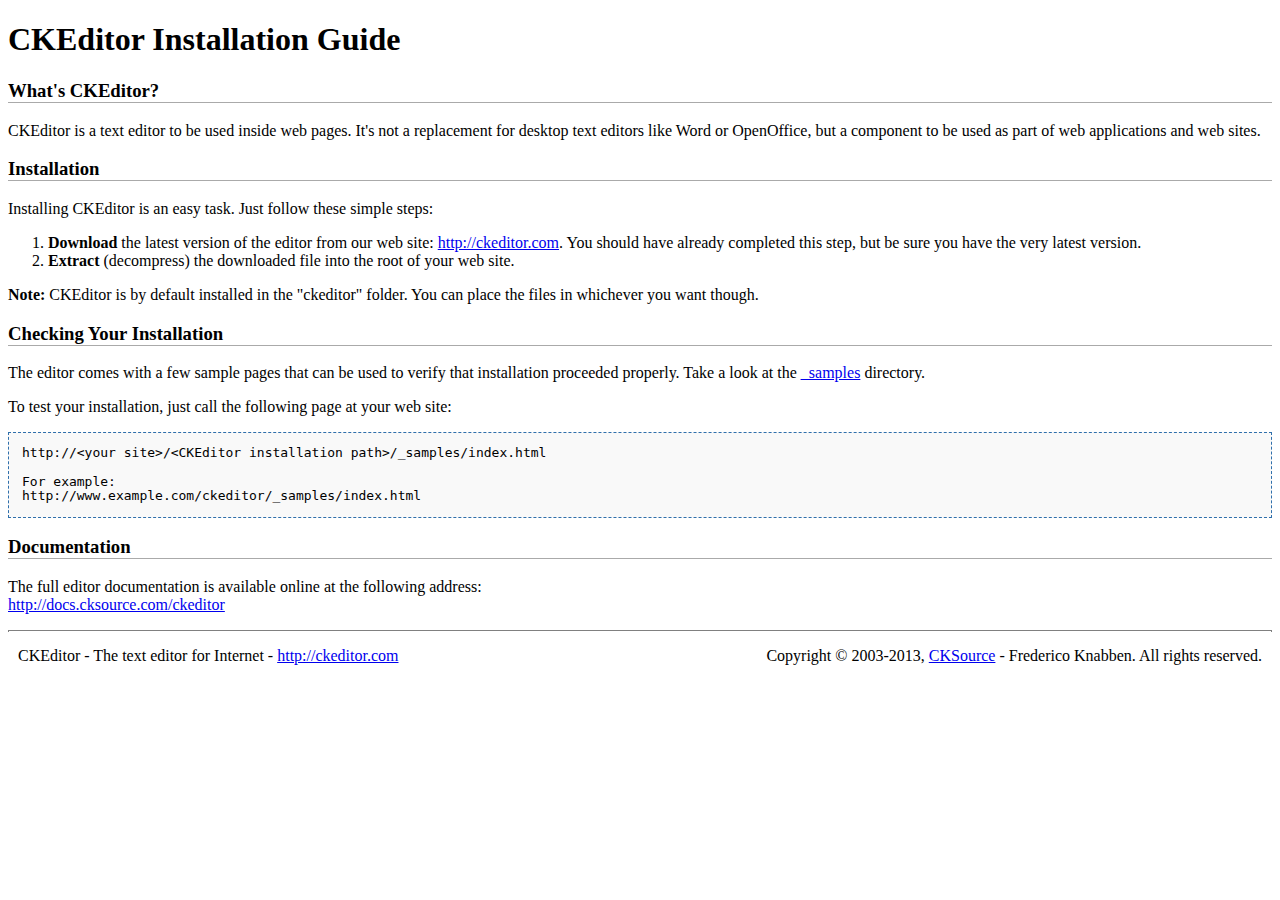
<file: app/plugins/ckeditor/assets/INSTALL.html>
<!DOCTYPE html PUBLIC "-//W3C//DTD XHTML 1.0 Transitional//EN" "http://www.w3.org/TR/xhtml1/DTD/xhtml1-transitional.dtd">
<!--
Copyright (c) 2003-2013, CKSource - Frederico Knabben. All rights reserved.
For licensing, see LICENSE.html or http://ckeditor.com/license
-->
<html xmlns="http://www.w3.org/1999/xhtml">
<head>
	<title>Installation Guide - CKEditor</title>
	<meta http-equiv="content-type" content="text/html; charset=utf-8" />
	<style type="text/css">
		h3
		{
			border-bottom: 1px solid #AAAAAA;
		}
		pre
		{
			background-color: #F9F9F9;
			border: 1px dashed #2F6FAB;
			padding: 1em;
			line-height: 1.1em;
		}
		#footer hr
		{
			margin: 10px 0 15px 0;
			height: 1px;
			border: solid 1px gray;
			border-bottom: none;
		}
		#footer p
		{
			margin: 0 10px 10px 10px;
			float: left;
		}
		#footer #copy
		{
			float: right;
		}
	</style>
</head>
<body>
	<h1>
		CKEditor Installation Guide</h1>
	<h3>
		What&#39;s CKEditor?</h3>
	<p>
		CKEditor is a text editor to be used inside web pages. It&#39;s not a replacement
		for desktop text editors like Word or OpenOffice, but a component to be used as
		part of web applications and web sites.</p>
	<h3>
		Installation</h3>
	<p>
		Installing CKEditor is an easy task. Just follow these simple steps:</p>
	<ol>
		<li><strong>Download</strong> the latest version of the editor from our web site: <a
			href="http://ckeditor.com">http://ckeditor.com</a>. You should have already completed
			this step, but be sure you have the very latest version.</li>
		<li><strong>Extract</strong> (decompress) the downloaded file into the root of your
			web site.</li>
	</ol>
	<p>
		<strong>Note:</strong> CKEditor is by default installed in the &quot;ckeditor&quot;
		folder. You can place the files in whichever you want though.</p>
	<h3>
		Checking Your Installation
	</h3>
	<p>
		The editor comes with a few sample pages that can be used to verify that installation
		proceeded properly. Take a look at the <a href="_samples">_samples</a> directory.</p>
	<p>
		To test your installation, just call the following page at your web site:</p>
	<pre>
http://&lt;your site&gt;/&lt;CKEditor installation path&gt;/_samples/index.html

For example:
http://www.example.com/ckeditor/_samples/index.html</pre>
	<h3>
		Documentation</h3>
	<p>
		The full editor documentation is available online at the following address:<br />
		<a href="http://docs.cksource.com/ckeditor">http://docs.cksource.com/ckeditor</a></p>
	<div id="footer">
		<hr />
		<p>
			CKEditor - The text editor for Internet - <a href="http://ckeditor.com/">http://ckeditor.com</a>
		</p>
		<p id="copy">
			Copyright &copy; 2003-2013, <a href="http://cksource.com/">CKSource</a> - Frederico
			Knabben. All rights reserved.
		</p>
	</div>
</body>
</html>
</file>
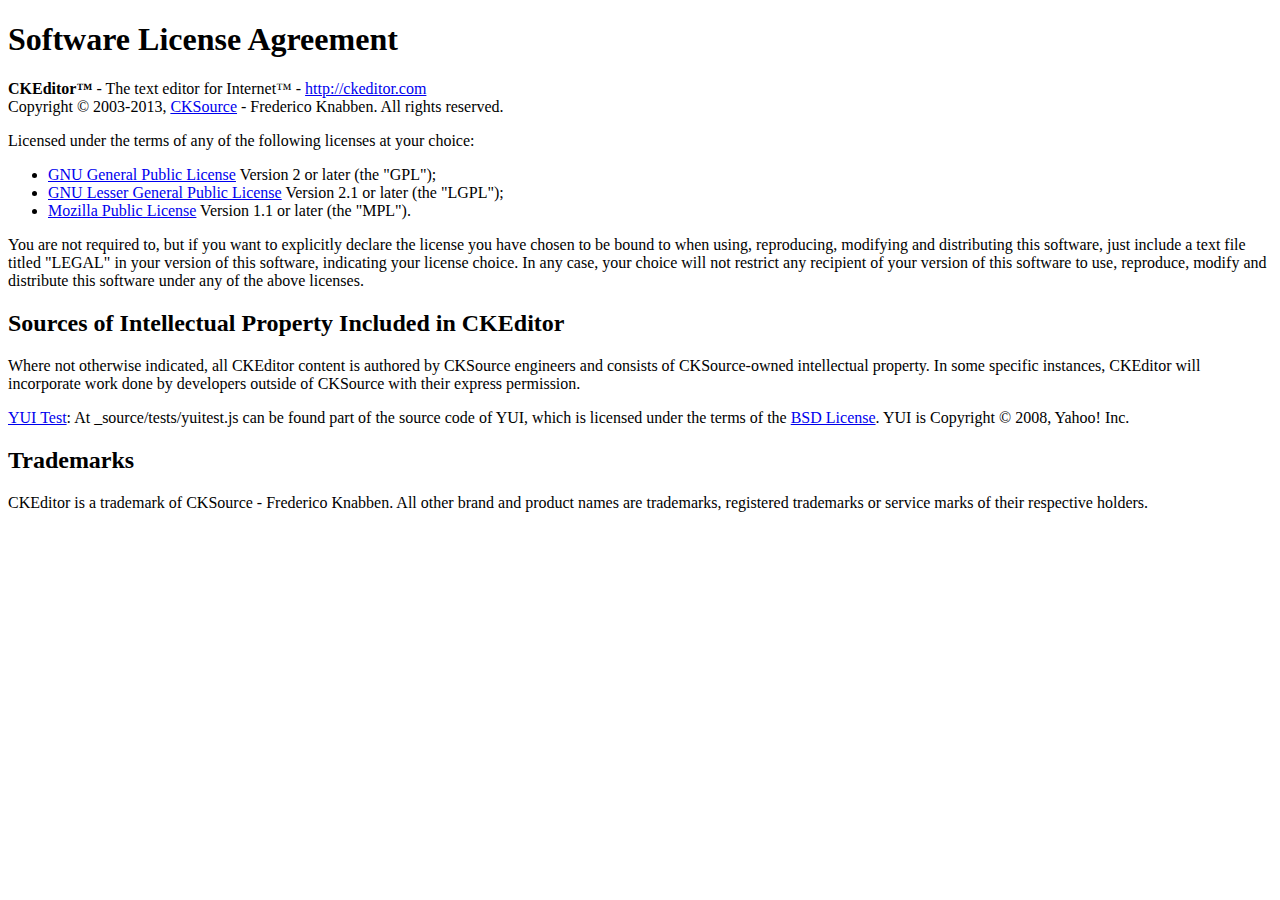
<file: app/plugins/ckeditor/assets/LICENSE.html>
<!DOCTYPE html PUBLIC "-//W3C//DTD XHTML 1.0 Transitional//EN"
	"http://www.w3.org/TR/xhtml1/DTD/xhtml1-transitional.dtd">
<!--
== BEGIN TEXT ONLY VERSION ==

Software License Agreement
==========================

CKEditor - The text editor for Internet - http://ckeditor.com
Copyright (c) 2003-2013, CKSource - Frederico Knabben. All rights reserved.

Licensed under the terms of any of the following licenses at your
choice:

 - GNU General Public License Version 2 or later (the "GPL")
   http://www.gnu.org/licenses/gpl.html
   (See Appendix A)

 - GNU Lesser General Public License Version 2.1 or later (the "LGPL")
   http://www.gnu.org/licenses/lgpl.html
   (See Appendix B)

 - Mozilla Public License Version 1.1 or later (the "MPL")
   http://www.mozilla.org/MPL/MPL-1.1.html
   (See Appendix C)

You are not required to, but if you want to explicitly declare the
license you have chosen to be bound to when using, reproducing,
modifying and distributing this software, just include a text file
titled "legal.txt" in your version of this software, indicating your
license choice.

Sources of Intellectual Property Included in CKEditor
=====================================================

Where not otherwise indicated, all CKEditor content is authored by
CKSource engineers and consists of CKSource-owned intellectual
property. In some specific instances, CKEditor will incorporate work
done by developers outside of CKSource with their express permission.

Trademarks
==========

CKEditor is a trademark of CKSource - Frederico Knabben. All other brand
and product names are trademarks, registered trademarks or service
marks of their respective holders.

Appendix A: The GPL License
===========================

		    GNU GENERAL PUBLIC LICENSE
		       Version 2, June 1991

 Copyright (C) 1989, 1991 Free Software Foundation, Inc.,
 51 Franklin Street, Fifth Floor, Boston, MA 02110-1301 USA
 Everyone is permitted to copy and distribute verbatim copies
 of this license document, but changing it is not allowed.

			    Preamble

  The licenses for most software are designed to take away your
freedom to share and change it.  By contrast, the GNU General Public
License is intended to guarantee your freedom to share and change free
software-to make sure the software is free for all its users.  This
General Public License applies to most of the Free Software
Foundation's software and to any other program whose authors commit to
using it.  (Some other Free Software Foundation software is covered by
the GNU Lesser General Public License instead.)  You can apply it to
your programs, too.

  When we speak of free software, we are referring to freedom, not
price.  Our General Public Licenses are designed to make sure that you
have the freedom to distribute copies of free software (and charge for
this service if you wish), that you receive source code or can get it
if you want it, that you can change the software or use pieces of it
in new free programs; and that you know you can do these things.

  To protect your rights, we need to make restrictions that forbid
anyone to deny you these rights or to ask you to surrender the rights.
These restrictions translate to certain responsibilities for you if you
distribute copies of the software, or if you modify it.

  For example, if you distribute copies of such a program, whether
gratis or for a fee, you must give the recipients all the rights that
you have.  You must make sure that they, too, receive or can get the
source code.  And you must show them these terms so they know their
rights.

  We protect your rights with two steps: (1) copyright the software, and
(2) offer you this license which gives you legal permission to copy,
distribute and/or modify the software.

  Also, for each author's protection and ours, we want to make certain
that everyone understands that there is no warranty for this free
software.  If the software is modified by someone else and passed on, we
want its recipients to know that what they have is not the original, so
that any problems introduced by others will not reflect on the original
authors' reputations.

  Finally, any free program is threatened constantly by software
patents.  We wish to avoid the danger that redistributors of a free
program will individually obtain patent licenses, in effect making the
program proprietary.  To prevent this, we have made it clear that any
patent must be licensed for everyone's free use or not licensed at all.

  The precise terms and conditions for copying, distribution and
modification follow.

		    GNU GENERAL PUBLIC LICENSE
   TERMS AND CONDITIONS FOR COPYING, DISTRIBUTION AND MODIFICATION

  0. This License applies to any program or other work which contains
a notice placed by the copyright holder saying it may be distributed
under the terms of this General Public License.  The "Program", below,
refers to any such program or work, and a "work based on the Program"
means either the Program or any derivative work under copyright law:
that is to say, a work containing the Program or a portion of it,
either verbatim or with modifications and/or translated into another
language.  (Hereinafter, translation is included without limitation in
the term "modification".)  Each licensee is addressed as "you".

Activities other than copying, distribution and modification are not
covered by this License; they are outside its scope.  The act of
running the Program is not restricted, and the output from the Program
is covered only if its contents constitute a work based on the
Program (independent of having been made by running the Program).
Whether that is true depends on what the Program does.

  1. You may copy and distribute verbatim copies of the Program's
source code as you receive it, in any medium, provided that you
conspicuously and appropriately publish on each copy an appropriate
copyright notice and disclaimer of warranty; keep intact all the
notices that refer to this License and to the absence of any warranty;
and give any other recipients of the Program a copy of this License
along with the Program.

You may charge a fee for the physical act of transferring a copy, and
you may at your option offer warranty protection in exchange for a fee.

  2. You may modify your copy or copies of the Program or any portion
of it, thus forming a work based on the Program, and copy and
distribute such modifications or work under the terms of Section 1
above, provided that you also meet all of these conditions:

    a) You must cause the modified files to carry prominent notices
    stating that you changed the files and the date of any change.

    b) You must cause any work that you distribute or publish, that in
    whole or in part contains or is derived from the Program or any
    part thereof, to be licensed as a whole at no charge to all third
    parties under the terms of this License.

    c) If the modified program normally reads commands interactively
    when run, you must cause it, when started running for such
    interactive use in the most ordinary way, to print or display an
    announcement including an appropriate copyright notice and a
    notice that there is no warranty (or else, saying that you provide
    a warranty) and that users may redistribute the program under
    these conditions, and telling the user how to view a copy of this
    License.  (Exception: if the Program itself is interactive but
    does not normally print such an announcement, your work based on
    the Program is not required to print an announcement.)

These requirements apply to the modified work as a whole.  If
identifiable sections of that work are not derived from the Program,
and can be reasonably considered independent and separate works in
themselves, then this License, and its terms, do not apply to those
sections when you distribute them as separate works.  But when you
distribute the same sections as part of a whole which is a work based
on the Program, the distribution of the whole must be on the terms of
this License, whose permissions for other licensees extend to the
entire whole, and thus to each and every part regardless of who wrote it.

Thus, it is not the intent of this section to claim rights or contest
your rights to work written entirely by you; rather, the intent is to
exercise the right to control the distribution of derivative or
collective works based on the Program.

In addition, mere aggregation of another work not based on the Program
with the Program (or with a work based on the Program) on a volume of
a storage or distribution medium does not bring the other work under
the scope of this License.

  3. You may copy and distribute the Program (or a work based on it,
under Section 2) in object code or executable form under the terms of
Sections 1 and 2 above provided that you also do one of the following:

    a) Accompany it with the complete corresponding machine-readable
    source code, which must be distributed under the terms of Sections
    1 and 2 above on a medium customarily used for software interchange; or,

    b) Accompany it with a written offer, valid for at least three
    years, to give any third party, for a charge no more than your
    cost of physically performing source distribution, a complete
    machine-readable copy of the corresponding source code, to be
    distributed under the terms of Sections 1 and 2 above on a medium
    customarily used for software interchange; or,

    c) Accompany it with the information you received as to the offer
    to distribute corresponding source code.  (This alternative is
    allowed only for noncommercial distribution and only if you
    received the program in object code or executable form with such
    an offer, in accord with Subsection b above.)

The source code for a work means the preferred form of the work for
making modifications to it.  For an executable work, complete source
code means all the source code for all modules it contains, plus any
associated interface definition files, plus the scripts used to
control compilation and installation of the executable.  However, as a
special exception, the source code distributed need not include
anything that is normally distributed (in either source or binary
form) with the major components (compiler, kernel, and so on) of the
operating system on which the executable runs, unless that component
itself accompanies the executable.

If distribution of executable or object code is made by offering
access to copy from a designated place, then offering equivalent
access to copy the source code from the same place counts as
distribution of the source code, even though third parties are not
compelled to copy the source along with the object code.

  4. You may not copy, modify, sublicense, or distribute the Program
except as expressly provided under this License.  Any attempt
otherwise to copy, modify, sublicense or distribute the Program is
void, and will automatically terminate your rights under this License.
However, parties who have received copies, or rights, from you under
this License will not have their licenses terminated so long as such
parties remain in full compliance.

  5. You are not required to accept this License, since you have not
signed it.  However, nothing else grants you permission to modify or
distribute the Program or its derivative works.  These actions are
prohibited by law if you do not accept this License.  Therefore, by
modifying or distributing the Program (or any work based on the
Program), you indicate your acceptance of this License to do so, and
all its terms and conditions for copying, distributing or modifying
the Program or works based on it.

  6. Each time you redistribute the Program (or any work based on the
Program), the recipient automatically receives a license from the
original licensor to copy, distribute or modify the Program subject to
these terms and conditions.  You may not impose any further
restrictions on the recipients' exercise of the rights granted herein.
You are not responsible for enforcing compliance by third parties to
this License.

  7. If, as a consequence of a court judgment or allegation of patent
infringement or for any other reason (not limited to patent issues),
conditions are imposed on you (whether by court order, agreement or
otherwise) that contradict the conditions of this License, they do not
excuse you from the conditions of this License.  If you cannot
distribute so as to satisfy simultaneously your obligations under this
License and any other pertinent obligations, then as a consequence you
may not distribute the Program at all.  For example, if a patent
license would not permit royalty-free redistribution of the Program by
all those who receive copies directly or indirectly through you, then
the only way you could satisfy both it and this License would be to
refrain entirely from distribution of the Program.

If any portion of this section is held invalid or unenforceable under
any particular circumstance, the balance of the section is intended to
apply and the section as a whole is intended to apply in other
circumstances.

It is not the purpose of this section to induce you to infringe any
patents or other property right claims or to contest validity of any
such claims; this section has the sole purpose of protecting the
integrity of the free software distribution system, which is
implemented by public license practices.  Many people have made
generous contributions to the wide range of software distributed
through that system in reliance on consistent application of that
system; it is up to the author/donor to decide if he or she is willing
to distribute software through any other system and a licensee cannot
impose that choice.

This section is intended to make thoroughly clear what is believed to
be a consequence of the rest of this License.

  8. If the distribution and/or use of the Program is restricted in
certain countries either by patents or by copyrighted interfaces, the
original copyright holder who places the Program under this License
may add an explicit geographical distribution limitation excluding
those countries, so that distribution is permitted only in or among
countries not thus excluded.  In such case, this License incorporates
the limitation as if written in the body of this License.

  9. The Free Software Foundation may publish revised and/or new versions
of the General Public License from time to time.  Such new versions will
be similar in spirit to the present version, but may differ in detail to
address new problems or concerns.

Each version is given a distinguishing version number.  If the Program
specifies a version number of this License which applies to it and "any
later version", you have the option of following the terms and conditions
either of that version or of any later version published by the Free
Software Foundation.  If the Program does not specify a version number of
this License, you may choose any version ever published by the Free Software
Foundation.

  10. If you wish to incorporate parts of the Program into other free
programs whose distribution conditions are different, write to the author
to ask for permission.  For software which is copyrighted by the Free
Software Foundation, write to the Free Software Foundation; we sometimes
make exceptions for this.  Our decision will be guided by the two goals
of preserving the free status of all derivatives of our free software and
of promoting the sharing and reuse of software generally.

			    NO WARRANTY

  11. BECAUSE THE PROGRAM IS LICENSED FREE OF CHARGE, THERE IS NO WARRANTY
FOR THE PROGRAM, TO THE EXTENT PERMITTED BY APPLICABLE LAW.  EXCEPT WHEN
OTHERWISE STATED IN WRITING THE COPYRIGHT HOLDERS AND/OR OTHER PARTIES
PROVIDE THE PROGRAM "AS IS" WITHOUT WARRANTY OF ANY KIND, EITHER EXPRESSED
OR IMPLIED, INCLUDING, BUT NOT LIMITED TO, THE IMPLIED WARRANTIES OF
MERCHANTABILITY AND FITNESS FOR A PARTICULAR PURPOSE.  THE ENTIRE RISK AS
TO THE QUALITY AND PERFORMANCE OF THE PROGRAM IS WITH YOU.  SHOULD THE
PROGRAM PROVE DEFECTIVE, YOU ASSUME THE COST OF ALL NECESSARY SERVICING,
REPAIR OR CORRECTION.

  12. IN NO EVENT UNLESS REQUIRED BY APPLICABLE LAW OR AGREED TO IN WRITING
WILL ANY COPYRIGHT HOLDER, OR ANY OTHER PARTY WHO MAY MODIFY AND/OR
REDISTRIBUTE THE PROGRAM AS PERMITTED ABOVE, BE LIABLE TO YOU FOR DAMAGES,
INCLUDING ANY GENERAL, SPECIAL, INCIDENTAL OR CONSEQUENTIAL DAMAGES ARISING
OUT OF THE USE OR INABILITY TO USE THE PROGRAM (INCLUDING BUT NOT LIMITED
TO LOSS OF DATA OR DATA BEING RENDERED INACCURATE OR LOSSES SUSTAINED BY
YOU OR THIRD PARTIES OR A FAILURE OF THE PROGRAM TO OPERATE WITH ANY OTHER
PROGRAMS), EVEN IF SUCH HOLDER OR OTHER PARTY HAS BEEN ADVISED OF THE
POSSIBILITY OF SUCH DAMAGES.

		     END OF TERMS AND CONDITIONS


Appendix B: The LGPL License
============================

		  GNU LESSER GENERAL PUBLIC LICENSE
		       Version 2.1, February 1999

 Copyright (C) 1991, 1999 Free Software Foundation, Inc.
     59 Temple Place, Suite 330, Boston, MA  02111-1307  USA
 Everyone is permitted to copy and distribute verbatim copies
 of this license document, but changing it is not allowed.

[This is the first released version of the Lesser GPL.  It also counts
 as the successor of the GNU Library Public License, version 2, hence
 the version number 2.1.]

			    Preamble

  The licenses for most software are designed to take away your
freedom to share and change it.  By contrast, the GNU General Public
Licenses are intended to guarantee your freedom to share and change
free software-to make sure the software is free for all its users.

  This license, the Lesser General Public License, applies to some
specially designated software packages-typically libraries-of the
Free Software Foundation and other authors who decide to use it.  You
can use it too, but we suggest you first think carefully about whether
this license or the ordinary General Public License is the better
strategy to use in any particular case, based on the explanations below.

  When we speak of free software, we are referring to freedom of use,
not price.  Our General Public Licenses are designed to make sure that
you have the freedom to distribute copies of free software (and charge
for this service if you wish); that you receive source code or can get
it if you want it; that you can change the software and use pieces of
it in new free programs; and that you are informed that you can do
these things.

  To protect your rights, we need to make restrictions that forbid
distributors to deny you these rights or to ask you to surrender these
rights.  These restrictions translate to certain responsibilities for
you if you distribute copies of the library or if you modify it.

  For example, if you distribute copies of the library, whether gratis
or for a fee, you must give the recipients all the rights that we gave
you.  You must make sure that they, too, receive or can get the source
code.  If you link other code with the library, you must provide
complete object files to the recipients, so that they can relink them
with the library after making changes to the library and recompiling
it.  And you must show them these terms so they know their rights.

  We protect your rights with a two-step method: (1) we copyright the
library, and (2) we offer you this license, which gives you legal
permission to copy, distribute and/or modify the library.

  To protect each distributor, we want to make it very clear that
there is no warranty for the free library.  Also, if the library is
modified by someone else and passed on, the recipients should know
that what they have is not the original version, so that the original
author's reputation will not be affected by problems that might be
introduced by others.

  Finally, software patents pose a constant threat to the existence of
any free program.  We wish to make sure that a company cannot
effectively restrict the users of a free program by obtaining a
restrictive license from a patent holder.  Therefore, we insist that
any patent license obtained for a version of the library must be
consistent with the full freedom of use specified in this license.

  Most GNU software, including some libraries, is covered by the
ordinary GNU General Public License.  This license, the GNU Lesser
General Public License, applies to certain designated libraries, and
is quite different from the ordinary General Public License.  We use
this license for certain libraries in order to permit linking those
libraries into non-free programs.

  When a program is linked with a library, whether statically or using
a shared library, the combination of the two is legally speaking a
combined work, a derivative of the original library.  The ordinary
General Public License therefore permits such linking only if the
entire combination fits its criteria of freedom.  The Lesser General
Public License permits more lax criteria for linking other code with
the library.

  We call this license the "Lesser" General Public License because it
does Less to protect the user's freedom than the ordinary General
Public License.  It also provides other free software developers Less
of an advantage over competing non-free programs.  These disadvantages
are the reason we use the ordinary General Public License for many
libraries.  However, the Lesser license provides advantages in certain
special circumstances.

  For example, on rare occasions, there may be a special need to
encourage the widest possible use of a certain library, so that it becomes
a de-facto standard.  To achieve this, non-free programs must be
allowed to use the library.  A more frequent case is that a free
library does the same job as widely used non-free libraries.  In this
case, there is little to gain by limiting the free library to free
software only, so we use the Lesser General Public License.

  In other cases, permission to use a particular library in non-free
programs enables a greater number of people to use a large body of
free software.  For example, permission to use the GNU C Library in
non-free programs enables many more people to use the whole GNU
operating system, as well as its variant, the GNU/Linux operating
system.

  Although the Lesser General Public License is Less protective of the
users' freedom, it does ensure that the user of a program that is
linked with the Library has the freedom and the wherewithal to run
that program using a modified version of the Library.

  The precise terms and conditions for copying, distribution and
modification follow.  Pay close attention to the difference between a
"work based on the library" and a "work that uses the library".  The
former contains code derived from the library, whereas the latter must
be combined with the library in order to run.

		  GNU LESSER GENERAL PUBLIC LICENSE
   TERMS AND CONDITIONS FOR COPYING, DISTRIBUTION AND MODIFICATION

  0. This License Agreement applies to any software library or other
program which contains a notice placed by the copyright holder or
other authorized party saying it may be distributed under the terms of
this Lesser General Public License (also called "this License").
Each licensee is addressed as "you".

  A "library" means a collection of software functions and/or data
prepared so as to be conveniently linked with application programs
(which use some of those functions and data) to form executables.

  The "Library", below, refers to any such software library or work
which has been distributed under these terms.  A "work based on the
Library" means either the Library or any derivative work under
copyright law: that is to say, a work containing the Library or a
portion of it, either verbatim or with modifications and/or translated
straightforwardly into another language.  (Hereinafter, translation is
included without limitation in the term "modification".)

  "Source code" for a work means the preferred form of the work for
making modifications to it.  For a library, complete source code means
all the source code for all modules it contains, plus any associated
interface definition files, plus the scripts used to control compilation
and installation of the library.

  Activities other than copying, distribution and modification are not
covered by this License; they are outside its scope.  The act of
running a program using the Library is not restricted, and output from
such a program is covered only if its contents constitute a work based
on the Library (independent of the use of the Library in a tool for
writing it).  Whether that is true depends on what the Library does
and what the program that uses the Library does.

  1. You may copy and distribute verbatim copies of the Library's
complete source code as you receive it, in any medium, provided that
you conspicuously and appropriately publish on each copy an
appropriate copyright notice and disclaimer of warranty; keep intact
all the notices that refer to this License and to the absence of any
warranty; and distribute a copy of this License along with the
Library.

  You may charge a fee for the physical act of transferring a copy,
and you may at your option offer warranty protection in exchange for a
fee.

  2. You may modify your copy or copies of the Library or any portion
of it, thus forming a work based on the Library, and copy and
distribute such modifications or work under the terms of Section 1
above, provided that you also meet all of these conditions:

    a) The modified work must itself be a software library.

    b) You must cause the files modified to carry prominent notices
    stating that you changed the files and the date of any change.

    c) You must cause the whole of the work to be licensed at no
    charge to all third parties under the terms of this License.

    d) If a facility in the modified Library refers to a function or a
    table of data to be supplied by an application program that uses
    the facility, other than as an argument passed when the facility
    is invoked, then you must make a good faith effort to ensure that,
    in the event an application does not supply such function or
    table, the facility still operates, and performs whatever part of
    its purpose remains meaningful.

    (For example, a function in a library to compute square roots has
    a purpose that is entirely well-defined independent of the
    application.  Therefore, Subsection 2d requires that any
    application-supplied function or table used by this function must
    be optional: if the application does not supply it, the square
    root function must still compute square roots.)

These requirements apply to the modified work as a whole.  If
identifiable sections of that work are not derived from the Library,
and can be reasonably considered independent and separate works in
themselves, then this License, and its terms, do not apply to those
sections when you distribute them as separate works.  But when you
distribute the same sections as part of a whole which is a work based
on the Library, the distribution of the whole must be on the terms of
this License, whose permissions for other licensees extend to the
entire whole, and thus to each and every part regardless of who wrote
it.

Thus, it is not the intent of this section to claim rights or contest
your rights to work written entirely by you; rather, the intent is to
exercise the right to control the distribution of derivative or
collective works based on the Library.

In addition, mere aggregation of another work not based on the Library
with the Library (or with a work based on the Library) on a volume of
a storage or distribution medium does not bring the other work under
the scope of this License.

  3. You may opt to apply the terms of the ordinary GNU General Public
License instead of this License to a given copy of the Library.  To do
this, you must alter all the notices that refer to this License, so
that they refer to the ordinary GNU General Public License, version 2,
instead of to this License.  (If a newer version than version 2 of the
ordinary GNU General Public License has appeared, then you can specify
that version instead if you wish.)  Do not make any other change in
these notices.

  Once this change is made in a given copy, it is irreversible for
that copy, so the ordinary GNU General Public License applies to all
subsequent copies and derivative works made from that copy.

  This option is useful when you wish to copy part of the code of
the Library into a program that is not a library.

  4. You may copy and distribute the Library (or a portion or
derivative of it, under Section 2) in object code or executable form
under the terms of Sections 1 and 2 above provided that you accompany
it with the complete corresponding machine-readable source code, which
must be distributed under the terms of Sections 1 and 2 above on a
medium customarily used for software interchange.

  If distribution of object code is made by offering access to copy
from a designated place, then offering equivalent access to copy the
source code from the same place satisfies the requirement to
distribute the source code, even though third parties are not
compelled to copy the source along with the object code.

  5. A program that contains no derivative of any portion of the
Library, but is designed to work with the Library by being compiled or
linked with it, is called a "work that uses the Library".  Such a
work, in isolation, is not a derivative work of the Library, and
therefore falls outside the scope of this License.

  However, linking a "work that uses the Library" with the Library
creates an executable that is a derivative of the Library (because it
contains portions of the Library), rather than a "work that uses the
library".  The executable is therefore covered by this License.
Section 6 states terms for distribution of such executables.

  When a "work that uses the Library" uses material from a header file
that is part of the Library, the object code for the work may be a
derivative work of the Library even though the source code is not.
Whether this is true is especially significant if the work can be
linked without the Library, or if the work is itself a library.  The
threshold for this to be true is not precisely defined by law.

  If such an object file uses only numerical parameters, data
structure layouts and accessors, and small macros and small inline
functions (ten lines or less in length), then the use of the object
file is unrestricted, regardless of whether it is legally a derivative
work.  (Executables containing this object code plus portions of the
Library will still fall under Section 6.)

  Otherwise, if the work is a derivative of the Library, you may
distribute the object code for the work under the terms of Section 6.
Any executables containing that work also fall under Section 6,
whether or not they are linked directly with the Library itself.

  6. As an exception to the Sections above, you may also combine or
link a "work that uses the Library" with the Library to produce a
work containing portions of the Library, and distribute that work
under terms of your choice, provided that the terms permit
modification of the work for the customer's own use and reverse
engineering for debugging such modifications.

  You must give prominent notice with each copy of the work that the
Library is used in it and that the Library and its use are covered by
this License.  You must supply a copy of this License.  If the work
during execution displays copyright notices, you must include the
copyright notice for the Library among them, as well as a reference
directing the user to the copy of this License.  Also, you must do one
of these things:

    a) Accompany the work with the complete corresponding
    machine-readable source code for the Library including whatever
    changes were used in the work (which must be distributed under
    Sections 1 and 2 above); and, if the work is an executable linked
    with the Library, with the complete machine-readable "work that
    uses the Library", as object code and/or source code, so that the
    user can modify the Library and then relink to produce a modified
    executable containing the modified Library.  (It is understood
    that the user who changes the contents of definitions files in the
    Library will not necessarily be able to recompile the application
    to use the modified definitions.)

    b) Use a suitable shared library mechanism for linking with the
    Library.  A suitable mechanism is one that (1) uses at run time a
    copy of the library already present on the user's computer system,
    rather than copying library functions into the executable, and (2)
    will operate properly with a modified version of the library, if
    the user installs one, as long as the modified version is
    interface-compatible with the version that the work was made with.

    c) Accompany the work with a written offer, valid for at
    least three years, to give the same user the materials
    specified in Subsection 6a, above, for a charge no more
    than the cost of performing this distribution.

    d) If distribution of the work is made by offering access to copy
    from a designated place, offer equivalent access to copy the above
    specified materials from the same place.

    e) Verify that the user has already received a copy of these
    materials or that you have already sent this user a copy.

  For an executable, the required form of the "work that uses the
Library" must include any data and utility programs needed for
reproducing the executable from it.  However, as a special exception,
the materials to be distributed need not include anything that is
normally distributed (in either source or binary form) with the major
components (compiler, kernel, and so on) of the operating system on
which the executable runs, unless that component itself accompanies
the executable.

  It may happen that this requirement contradicts the license
restrictions of other proprietary libraries that do not normally
accompany the operating system.  Such a contradiction means you cannot
use both them and the Library together in an executable that you
distribute.

  7. You may place library facilities that are a work based on the
Library side-by-side in a single library together with other library
facilities not covered by this License, and distribute such a combined
library, provided that the separate distribution of the work based on
the Library and of the other library facilities is otherwise
permitted, and provided that you do these two things:

    a) Accompany the combined library with a copy of the same work
    based on the Library, uncombined with any other library
    facilities.  This must be distributed under the terms of the
    Sections above.

    b) Give prominent notice with the combined library of the fact
    that part of it is a work based on the Library, and explaining
    where to find the accompanying uncombined form of the same work.

  8. You may not copy, modify, sublicense, link with, or distribute
the Library except as expressly provided under this License.  Any
attempt otherwise to copy, modify, sublicense, link with, or
distribute the Library is void, and will automatically terminate your
rights under this License.  However, parties who have received copies,
or rights, from you under this License will not have their licenses
terminated so long as such parties remain in full compliance.

  9. You are not required to accept this License, since you have not
signed it.  However, nothing else grants you permission to modify or
distribute the Library or its derivative works.  These actions are
prohibited by law if you do not accept this License.  Therefore, by
modifying or distributing the Library (or any work based on the
Library), you indicate your acceptance of this License to do so, and
all its terms and conditions for copying, distributing or modifying
the Library or works based on it.

  10. Each time you redistribute the Library (or any work based on the
Library), the recipient automatically receives a license from the
original licensor to copy, distribute, link with or modify the Library
subject to these terms and conditions.  You may not impose any further
restrictions on the recipients' exercise of the rights granted herein.
You are not responsible for enforcing compliance by third parties with
this License.

  11. If, as a consequence of a court judgment or allegation of patent
infringement or for any other reason (not limited to patent issues),
conditions are imposed on you (whether by court order, agreement or
otherwise) that contradict the conditions of this License, they do not
excuse you from the conditions of this License.  If you cannot
distribute so as to satisfy simultaneously your obligations under this
License and any other pertinent obligations, then as a consequence you
may not distribute the Library at all.  For example, if a patent
license would not permit royalty-free redistribution of the Library by
all those who receive copies directly or indirectly through you, then
the only way you could satisfy both it and this License would be to
refrain entirely from distribution of the Library.

If any portion of this section is held invalid or unenforceable under any
particular circumstance, the balance of the section is intended to apply,
and the section as a whole is intended to apply in other circumstances.

It is not the purpose of this section to induce you to infringe any
patents or other property right claims or to contest validity of any
such claims; this section has the sole purpose of protecting the
integrity of the free software distribution system which is
implemented by public license practices.  Many people have made
generous contributions to the wide range of software distributed
through that system in reliance on consistent application of that
system; it is up to the author/donor to decide if he or she is willing
to distribute software through any other system and a licensee cannot
impose that choice.

This section is intended to make thoroughly clear what is believed to
be a consequence of the rest of this License.

  12. If the distribution and/or use of the Library is restricted in
certain countries either by patents or by copyrighted interfaces, the
original copyright holder who places the Library under this License may add
an explicit geographical distribution limitation excluding those countries,
so that distribution is permitted only in or among countries not thus
excluded.  In such case, this License incorporates the limitation as if
written in the body of this License.

  13. The Free Software Foundation may publish revised and/or new
versions of the Lesser General Public License from time to time.
Such new versions will be similar in spirit to the present version,
but may differ in detail to address new problems or concerns.

Each version is given a distinguishing version number.  If the Library
specifies a version number of this License which applies to it and
"any later version", you have the option of following the terms and
conditions either of that version or of any later version published by
the Free Software Foundation.  If the Library does not specify a
license version number, you may choose any version ever published by
the Free Software Foundation.

  14. If you wish to incorporate parts of the Library into other free
programs whose distribution conditions are incompatible with these,
write to the author to ask for permission.  For software which is
copyrighted by the Free Software Foundation, write to the Free
Software Foundation; we sometimes make exceptions for this.  Our
decision will be guided by the two goals of preserving the free status
of all derivatives of our free software and of promoting the sharing
and reuse of software generally.

			    NO WARRANTY

  15. BECAUSE THE LIBRARY IS LICENSED FREE OF CHARGE, THERE IS NO
WARRANTY FOR THE LIBRARY, TO THE EXTENT PERMITTED BY APPLICABLE LAW.
EXCEPT WHEN OTHERWISE STATED IN WRITING THE COPYRIGHT HOLDERS AND/OR
OTHER PARTIES PROVIDE THE LIBRARY "AS IS" WITHOUT WARRANTY OF ANY
KIND, EITHER EXPRESSED OR IMPLIED, INCLUDING, BUT NOT LIMITED TO, THE
IMPLIED WARRANTIES OF MERCHANTABILITY AND FITNESS FOR A PARTICULAR
PURPOSE.  THE ENTIRE RISK AS TO THE QUALITY AND PERFORMANCE OF THE
LIBRARY IS WITH YOU.  SHOULD THE LIBRARY PROVE DEFECTIVE, YOU ASSUME
THE COST OF ALL NECESSARY SERVICING, REPAIR OR CORRECTION.

  16. IN NO EVENT UNLESS REQUIRED BY APPLICABLE LAW OR AGREED TO IN
WRITING WILL ANY COPYRIGHT HOLDER, OR ANY OTHER PARTY WHO MAY MODIFY
AND/OR REDISTRIBUTE THE LIBRARY AS PERMITTED ABOVE, BE LIABLE TO YOU
FOR DAMAGES, INCLUDING ANY GENERAL, SPECIAL, INCIDENTAL OR
CONSEQUENTIAL DAMAGES ARISING OUT OF THE USE OR INABILITY TO USE THE
LIBRARY (INCLUDING BUT NOT LIMITED TO LOSS OF DATA OR DATA BEING
RENDERED INACCURATE OR LOSSES SUSTAINED BY YOU OR THIRD PARTIES OR A
FAILURE OF THE LIBRARY TO OPERATE WITH ANY OTHER SOFTWARE), EVEN IF
SUCH HOLDER OR OTHER PARTY HAS BEEN ADVISED OF THE POSSIBILITY OF SUCH
DAMAGES.

		     END OF TERMS AND CONDITIONS


Appendix C: The MPL License
===========================

                          MOZILLA PUBLIC LICENSE
                                Version 1.1

                              ===============

1. Definitions.

     1.0.1. "Commercial Use" means distribution or otherwise making the
     Covered Code available to a third party.

     1.1. "Contributor" means each entity that creates or contributes to
     the creation of Modifications.

     1.2. "Contributor Version" means the combination of the Original
     Code, prior Modifications used by a Contributor, and the Modifications
     made by that particular Contributor.

     1.3. "Covered Code" means the Original Code or Modifications or the
     combination of the Original Code and Modifications, in each case
     including portions thereof.

     1.4. "Electronic Distribution Mechanism" means a mechanism generally
     accepted in the software development community for the electronic
     transfer of data.

     1.5. "Executable" means Covered Code in any form other than Source
     Code.

     1.6. "Initial Developer" means the individual or entity identified
     as the Initial Developer in the Source Code notice required by Exhibit
     A.

     1.7. "Larger Work" means a work which combines Covered Code or
     portions thereof with code not governed by the terms of this License.

     1.8. "License" means this document.

     1.8.1. "Licensable" means having the right to grant, to the maximum
     extent possible, whether at the time of the initial grant or
     subsequently acquired, any and all of the rights conveyed herein.

     1.9. "Modifications" means any addition to or deletion from the
     substance or structure of either the Original Code or any previous
     Modifications. When Covered Code is released as a series of files, a
     Modification is:
          A. Any addition to or deletion from the contents of a file
          containing Original Code or previous Modifications.

          B. Any new file that contains any part of the Original Code or
          previous Modifications.

     1.10. "Original Code" means Source Code of computer software code
     which is described in the Source Code notice required by Exhibit A as
     Original Code, and which, at the time of its release under this
     License is not already Covered Code governed by this License.

     1.10.1. "Patent Claims" means any patent claim(s), now owned or
     hereafter acquired, including without limitation,  method, process,
     and apparatus claims, in any patent Licensable by grantor.

     1.11. "Source Code" means the preferred form of the Covered Code for
     making modifications to it, including all modules it contains, plus
     any associated interface definition files, scripts used to control
     compilation and installation of an Executable, or source code
     differential comparisons against either the Original Code or another
     well known, available Covered Code of the Contributor's choice. The
     Source Code can be in a compressed or archival form, provided the
     appropriate decompression or de-archiving software is widely available
     for no charge.

     1.12. "You" (or "Your")  means an individual or a legal entity
     exercising rights under, and complying with all of the terms of, this
     License or a future version of this License issued under Section 6.1.
     For legal entities, "You" includes any entity which controls, is
     controlled by, or is under common control with You. For purposes of
     this definition, "control" means (a) the power, direct or indirect,
     to cause the direction or management of such entity, whether by
     contract or otherwise, or (b) ownership of more than fifty percent
     (50%) of the outstanding shares or beneficial ownership of such
     entity.

2. Source Code License.

     2.1. The Initial Developer Grant.
     The Initial Developer hereby grants You a world-wide, royalty-free,
     non-exclusive license, subject to third party intellectual property
     claims:
          (a)  under intellectual property rights (other than patent or
          trademark) Licensable by Initial Developer to use, reproduce,
          modify, display, perform, sublicense and distribute the Original
          Code (or portions thereof) with or without Modifications, and/or
          as part of a Larger Work; and

          (b) under Patents Claims infringed by the making, using or
          selling of Original Code, to make, have made, use, practice,
          sell, and offer for sale, and/or otherwise dispose of the
          Original Code (or portions thereof).

          (c) the licenses granted in this Section 2.1(a) and (b) are
          effective on the date Initial Developer first distributes
          Original Code under the terms of this License.

          (d) Notwithstanding Section 2.1(b) above, no patent license is
          granted: 1) for code that You delete from the Original Code; 2)
          separate from the Original Code;  or 3) for infringements caused
          by: i) the modification of the Original Code or ii) the
          combination of the Original Code with other software or devices.

     2.2. Contributor Grant.
     Subject to third party intellectual property claims, each Contributor
     hereby grants You a world-wide, royalty-free, non-exclusive license

          (a)  under intellectual property rights (other than patent or
          trademark) Licensable by Contributor, to use, reproduce, modify,
          display, perform, sublicense and distribute the Modifications
          created by such Contributor (or portions thereof) either on an
          unmodified basis, with other Modifications, as Covered Code
          and/or as part of a Larger Work; and

          (b) under Patent Claims infringed by the making, using, or
          selling of  Modifications made by that Contributor either alone
          and/or in combination with its Contributor Version (or portions
          of such combination), to make, use, sell, offer for sale, have
          made, and/or otherwise dispose of: 1) Modifications made by that
          Contributor (or portions thereof); and 2) the combination of
          Modifications made by that Contributor with its Contributor
          Version (or portions of such combination).

          (c) the licenses granted in Sections 2.2(a) and 2.2(b) are
          effective on the date Contributor first makes Commercial Use of
          the Covered Code.

          (d)    Notwithstanding Section 2.2(b) above, no patent license is
          granted: 1) for any code that Contributor has deleted from the
          Contributor Version; 2)  separate from the Contributor Version;
          3)  for infringements caused by: i) third party modifications of
          Contributor Version or ii)  the combination of Modifications made
          by that Contributor with other software  (except as part of the
          Contributor Version) or other devices; or 4) under Patent Claims
          infringed by Covered Code in the absence of Modifications made by
          that Contributor.

3. Distribution Obligations.

     3.1. Application of License.
     The Modifications which You create or to which You contribute are
     governed by the terms of this License, including without limitation
     Section 2.2. The Source Code version of Covered Code may be
     distributed only under the terms of this License or a future version
     of this License released under Section 6.1, and You must include a
     copy of this License with every copy of the Source Code You
     distribute. You may not offer or impose any terms on any Source Code
     version that alters or restricts the applicable version of this
     License or the recipients' rights hereunder. However, You may include
     an additional document offering the additional rights described in
     Section 3.5.

     3.2. Availability of Source Code.
     Any Modification which You create or to which You contribute must be
     made available in Source Code form under the terms of this License
     either on the same media as an Executable version or via an accepted
     Electronic Distribution Mechanism to anyone to whom you made an
     Executable version available; and if made available via Electronic
     Distribution Mechanism, must remain available for at least twelve (12)
     months after the date it initially became available, or at least six
     (6) months after a subsequent version of that particular Modification
     has been made available to such recipients. You are responsible for
     ensuring that the Source Code version remains available even if the
     Electronic Distribution Mechanism is maintained by a third party.

     3.3. Description of Modifications.
     You must cause all Covered Code to which You contribute to contain a
     file documenting the changes You made to create that Covered Code and
     the date of any change. You must include a prominent statement that
     the Modification is derived, directly or indirectly, from Original
     Code provided by the Initial Developer and including the name of the
     Initial Developer in (a) the Source Code, and (b) in any notice in an
     Executable version or related documentation in which You describe the
     origin or ownership of the Covered Code.

     3.4. Intellectual Property Matters
          (a) Third Party Claims.
          If Contributor has knowledge that a license under a third party's
          intellectual property rights is required to exercise the rights
          granted by such Contributor under Sections 2.1 or 2.2,
          Contributor must include a text file with the Source Code
          distribution titled "LEGAL" which describes the claim and the
          party making the claim in sufficient detail that a recipient will
          know whom to contact. If Contributor obtains such knowledge after
          the Modification is made available as described in Section 3.2,
          Contributor shall promptly modify the LEGAL file in all copies
          Contributor makes available thereafter and shall take other steps
          (such as notifying appropriate mailing lists or newsgroups)
          reasonably calculated to inform those who received the Covered
          Code that new knowledge has been obtained.

          (b) Contributor APIs.
          If Contributor's Modifications include an application programming
          interface and Contributor has knowledge of patent licenses which
          are reasonably necessary to implement that API, Contributor must
          also include this information in the LEGAL file.

               (c)    Representations.
          Contributor represents that, except as disclosed pursuant to
          Section 3.4(a) above, Contributor believes that Contributor's
          Modifications are Contributor's original creation(s) and/or
          Contributor has sufficient rights to grant the rights conveyed by
          this License.

     3.5. Required Notices.
     You must duplicate the notice in Exhibit A in each file of the Source
     Code.  If it is not possible to put such notice in a particular Source
     Code file due to its structure, then You must include such notice in a
     location (such as a relevant directory) where a user would be likely
     to look for such a notice.  If You created one or more Modification(s)
     You may add your name as a Contributor to the notice described in
     Exhibit A.  You must also duplicate this License in any documentation
     for the Source Code where You describe recipients' rights or ownership
     rights relating to Covered Code.  You may choose to offer, and to
     charge a fee for, warranty, support, indemnity or liability
     obligations to one or more recipients of Covered Code. However, You
     may do so only on Your own behalf, and not on behalf of the Initial
     Developer or any Contributor. You must make it absolutely clear than
     any such warranty, support, indemnity or liability obligation is
     offered by You alone, and You hereby agree to indemnify the Initial
     Developer and every Contributor for any liability incurred by the
     Initial Developer or such Contributor as a result of warranty,
     support, indemnity or liability terms You offer.

     3.6. Distribution of Executable Versions.
     You may distribute Covered Code in Executable form only if the
     requirements of Section 3.1-3.5 have been met for that Covered Code,
     and if You include a notice stating that the Source Code version of
     the Covered Code is available under the terms of this License,
     including a description of how and where You have fulfilled the
     obligations of Section 3.2. The notice must be conspicuously included
     in any notice in an Executable version, related documentation or
     collateral in which You describe recipients' rights relating to the
     Covered Code. You may distribute the Executable version of Covered
     Code or ownership rights under a license of Your choice, which may
     contain terms different from this License, provided that You are in
     compliance with the terms of this License and that the license for the
     Executable version does not attempt to limit or alter the recipient's
     rights in the Source Code version from the rights set forth in this
     License. If You distribute the Executable version under a different
     license You must make it absolutely clear that any terms which differ
     from this License are offered by You alone, not by the Initial
     Developer or any Contributor. You hereby agree to indemnify the
     Initial Developer and every Contributor for any liability incurred by
     the Initial Developer or such Contributor as a result of any such
     terms You offer.

     3.7. Larger Works.
     You may create a Larger Work by combining Covered Code with other code
     not governed by the terms of this License and distribute the Larger
     Work as a single product. In such a case, You must make sure the
     requirements of this License are fulfilled for the Covered Code.

4. Inability to Comply Due to Statute or Regulation.

     If it is impossible for You to comply with any of the terms of this
     License with respect to some or all of the Covered Code due to
     statute, judicial order, or regulation then You must: (a) comply with
     the terms of this License to the maximum extent possible; and (b)
     describe the limitations and the code they affect. Such description
     must be included in the LEGAL file described in Section 3.4 and must
     be included with all distributions of the Source Code. Except to the
     extent prohibited by statute or regulation, such description must be
     sufficiently detailed for a recipient of ordinary skill to be able to
     understand it.

5. Application of this License.

     This License applies to code to which the Initial Developer has
     attached the notice in Exhibit A and to related Covered Code.

6. Versions of the License.

     6.1. New Versions.
     Netscape Communications Corporation ("Netscape") may publish revised
     and/or new versions of the License from time to time. Each version
     will be given a distinguishing version number.

     6.2. Effect of New Versions.
     Once Covered Code has been published under a particular version of the
     License, You may always continue to use it under the terms of that
     version. You may also choose to use such Covered Code under the terms
     of any subsequent version of the License published by Netscape. No one
     other than Netscape has the right to modify the terms applicable to
     Covered Code created under this License.

     6.3. Derivative Works.
     If You create or use a modified version of this License (which you may
     only do in order to apply it to code which is not already Covered Code
     governed by this License), You must (a) rename Your license so that
     the phrases "Mozilla", "MOZILLAPL", "MOZPL", "Netscape",
     "MPL", "NPL" or any confusingly similar phrase do not appear in your
     license (except to note that your license differs from this License)
     and (b) otherwise make it clear that Your version of the license
     contains terms which differ from the Mozilla Public License and
     Netscape Public License. (Filling in the name of the Initial
     Developer, Original Code or Contributor in the notice described in
     Exhibit A shall not of themselves be deemed to be modifications of
     this License.)

7. DISCLAIMER OF WARRANTY.

     COVERED CODE IS PROVIDED UNDER THIS LICENSE ON AN "AS IS" BASIS,
     WITHOUT WARRANTY OF ANY KIND, EITHER EXPRESSED OR IMPLIED, INCLUDING,
     WITHOUT LIMITATION, WARRANTIES THAT THE COVERED CODE IS FREE OF
     DEFECTS, MERCHANTABLE, FIT FOR A PARTICULAR PURPOSE OR NON-INFRINGING.
     THE ENTIRE RISK AS TO THE QUALITY AND PERFORMANCE OF THE COVERED CODE
     IS WITH YOU. SHOULD ANY COVERED CODE PROVE DEFECTIVE IN ANY RESPECT,
     YOU (NOT THE INITIAL DEVELOPER OR ANY OTHER CONTRIBUTOR) ASSUME THE
     COST OF ANY NECESSARY SERVICING, REPAIR OR CORRECTION. THIS DISCLAIMER
     OF WARRANTY CONSTITUTES AN ESSENTIAL PART OF THIS LICENSE. NO USE OF
     ANY COVERED CODE IS AUTHORIZED HEREUNDER EXCEPT UNDER THIS DISCLAIMER.

8. TERMINATION.

     8.1.  This License and the rights granted hereunder will terminate
     automatically if You fail to comply with terms herein and fail to cure
     such breach within 30 days of becoming aware of the breach. All
     sublicenses to the Covered Code which are properly granted shall
     survive any termination of this License. Provisions which, by their
     nature, must remain in effect beyond the termination of this License
     shall survive.

     8.2.  If You initiate litigation by asserting a patent infringement
     claim (excluding declatory judgment actions) against Initial Developer
     or a Contributor (the Initial Developer or Contributor against whom
     You file such action is referred to as "Participant")  alleging that:

     (a)  such Participant's Contributor Version directly or indirectly
     infringes any patent, then any and all rights granted by such
     Participant to You under Sections 2.1 and/or 2.2 of this License
     shall, upon 60 days notice from Participant terminate prospectively,
     unless if within 60 days after receipt of notice You either: (i)
     agree in writing to pay Participant a mutually agreeable reasonable
     royalty for Your past and future use of Modifications made by such
     Participant, or (ii) withdraw Your litigation claim with respect to
     the Contributor Version against such Participant.  If within 60 days
     of notice, a reasonable royalty and payment arrangement are not
     mutually agreed upon in writing by the parties or the litigation claim
     is not withdrawn, the rights granted by Participant to You under
     Sections 2.1 and/or 2.2 automatically terminate at the expiration of
     the 60 day notice period specified above.

     (b)  any software, hardware, or device, other than such Participant's
     Contributor Version, directly or indirectly infringes any patent, then
     any rights granted to You by such Participant under Sections 2.1(b)
     and 2.2(b) are revoked effective as of the date You first made, used,
     sold, distributed, or had made, Modifications made by that
     Participant.

     8.3.  If You assert a patent infringement claim against Participant
     alleging that such Participant's Contributor Version directly or
     indirectly infringes any patent where such claim is resolved (such as
     by license or settlement) prior to the initiation of patent
     infringement litigation, then the reasonable value of the licenses
     granted by such Participant under Sections 2.1 or 2.2 shall be taken
     into account in determining the amount or value of any payment or
     license.

     8.4.  In the event of termination under Sections 8.1 or 8.2 above,
     all end user license agreements (excluding distributors and resellers)
     which have been validly granted by You or any distributor hereunder
     prior to termination shall survive termination.

9. LIMITATION OF LIABILITY.

     UNDER NO CIRCUMSTANCES AND UNDER NO LEGAL THEORY, WHETHER TORT
     (INCLUDING NEGLIGENCE), CONTRACT, OR OTHERWISE, SHALL YOU, THE INITIAL
     DEVELOPER, ANY OTHER CONTRIBUTOR, OR ANY DISTRIBUTOR OF COVERED CODE,
     OR ANY SUPPLIER OF ANY OF SUCH PARTIES, BE LIABLE TO ANY PERSON FOR
     ANY INDIRECT, SPECIAL, INCIDENTAL, OR CONSEQUENTIAL DAMAGES OF ANY
     CHARACTER INCLUDING, WITHOUT LIMITATION, DAMAGES FOR LOSS OF GOODWILL,
     WORK STOPPAGE, COMPUTER FAILURE OR MALFUNCTION, OR ANY AND ALL OTHER
     COMMERCIAL DAMAGES OR LOSSES, EVEN IF SUCH PARTY SHALL HAVE BEEN
     INFORMED OF THE POSSIBILITY OF SUCH DAMAGES. THIS LIMITATION OF
     LIABILITY SHALL NOT APPLY TO LIABILITY FOR DEATH OR PERSONAL INJURY
     RESULTING FROM SUCH PARTY'S NEGLIGENCE TO THE EXTENT APPLICABLE LAW
     PROHIBITS SUCH LIMITATION. SOME JURISDICTIONS DO NOT ALLOW THE
     EXCLUSION OR LIMITATION OF INCIDENTAL OR CONSEQUENTIAL DAMAGES, SO
     THIS EXCLUSION AND LIMITATION MAY NOT APPLY TO YOU.

10. U.S. GOVERNMENT END USERS.

     The Covered Code is a "commercial item," as that term is defined in
     48 C.F.R. 2.101 (Oct. 1995), consisting of "commercial computer
     software" and "commercial computer software documentation," as such
     terms are used in 48 C.F.R. 12.212 (Sept. 1995). Consistent with 48
     C.F.R. 12.212 and 48 C.F.R. 227.7202-1 through 227.7202-4 (June 1995),
     all U.S. Government End Users acquire Covered Code with only those
     rights set forth herein.

11. MISCELLANEOUS.

     This License represents the complete agreement concerning subject
     matter hereof. If any provision of this License is held to be
     unenforceable, such provision shall be reformed only to the extent
     necessary to make it enforceable. This License shall be governed by
     California law provisions (except to the extent applicable law, if
     any, provides otherwise), excluding its conflict-of-law provisions.
     With respect to disputes in which at least one party is a citizen of,
     or an entity chartered or registered to do business in the United
     States of America, any litigation relating to this License shall be
     subject to the jurisdiction of the Federal Courts of the Northern
     District of California, with venue lying in Santa Clara County,
     California, with the losing party responsible for costs, including
     without limitation, court costs and reasonable attorneys' fees and
     expenses. The application of the United Nations Convention on
     Contracts for the International Sale of Goods is expressly excluded.
     Any law or regulation which provides that the language of a contract
     shall be construed against the drafter shall not apply to this
     License.

12. RESPONSIBILITY FOR CLAIMS.

     As between Initial Developer and the Contributors, each party is
     responsible for claims and damages arising, directly or indirectly,
     out of its utilization of rights under this License and You agree to
     work with Initial Developer and Contributors to distribute such
     responsibility on an equitable basis. Nothing herein is intended or
     shall be deemed to constitute any admission of liability.

13. MULTIPLE-LICENSED CODE.

     Initial Developer may designate portions of the Covered Code as
     "Multiple-Licensed".  "Multiple-Licensed" means that the Initial
     Developer permits you to utilize portions of the Covered Code under
     Your choice of the NPL or the alternative licenses, if any, specified
     by the Initial Developer in the file described in Exhibit A.

EXHIBIT A -Mozilla Public License.

     ``The contents of this file are subject to the Mozilla Public License
     Version 1.1 (the "License"); you may not use this file except in
     compliance with the License. You may obtain a copy of the License at
     http://www.mozilla.org/MPL/

     Software distributed under the License is distributed on an "AS IS"
     basis, WITHOUT WARRANTY OF ANY KIND, either express or implied. See the
     License for the specific language governing rights and limitations
     under the License.

     The Original Code is ______________________________________.

     The Initial Developer of the Original Code is ________________________.
     Portions created by ______________________ are Copyright (C) ______
     _______________________. All Rights Reserved.

     Contributor(s): ______________________________________.

     Alternatively, the contents of this file may be used under the terms
     of the _____ license (the  "[___] License"), in which case the
     provisions of [______] License are applicable instead of those
     above.  If you wish to allow use of your version of this file only
     under the terms of the [____] License and not to allow others to use
     your version of this file under the MPL, indicate your decision by
     deleting  the provisions above and replace  them with the notice and
     other provisions required by the [___] License.  If you do not delete
     the provisions above, a recipient may use your version of this file
     under either the MPL or the [___] License."

     [NOTE: The text of this Exhibit A may differ slightly from the text of
     the notices in the Source Code files of the Original Code. You should
     use the text of this Exhibit A rather than the text found in the
     Original Code Source Code for Your Modifications.]

== END TEXT ONLY VERSION ==
-->
<html xmlns="http://www.w3.org/1999/xhtml">
<head>
	<title>License - CKEditor</title>
</head>
<body>
	<h1>
		Software License Agreement
	</h1>
	<p>
		<strong>CKEditor&trade;</strong> - The text editor for Internet&trade; - <a href="http://ckeditor.com">
			http://ckeditor.com</a><br />
		Copyright &copy; 2003-2013, <a href="http://cksource.com/">CKSource</a> - Frederico Knabben. All rights reserved.
	</p>
	<p>
		Licensed under the terms of any of the following licenses at your choice:
	</p>
	<ul>
		<li><a href="http://www.gnu.org/licenses/gpl.html">GNU General Public License</a> Version
			2 or later (the "GPL");</li>
		<li><a href="http://www.gnu.org/licenses/lgpl.html">GNU Lesser General Public License</a>
			Version 2.1 or later (the "LGPL");</li>
		<li><a href="http://www.mozilla.org/MPL/MPL-1.1.html">Mozilla Public License</a> Version
			1.1 or later (the "MPL").</li>
	</ul>
	<p>
		You are not required to, but if you want to explicitly declare the license you have
		chosen to be bound to when using, reproducing, modifying and distributing this software,
		just include a text file titled "LEGAL" in your version of this software, indicating
		your license choice. In any case, your choice will not restrict any recipient of
		your version of this software to use, reproduce, modify and distribute this software
		under any of the above licenses.
	</p>
	<h2>
		Sources of Intellectual Property Included in CKEditor
	</h2>
	<p>
		Where not otherwise indicated, all CKEditor content is authored by CKSource engineers
		and consists of CKSource-owned intellectual property. In some specific instances,
		CKEditor will incorporate work done by developers outside of CKSource with their
		express permission.
	</p>
	<p>
		<a href="http://developer.yahoo.com/yui/yuitest/">YUI Test</a>: At _source/tests/yuitest.js
		can be found part of the source code of YUI, which is licensed under the terms of
		the <a href="http://developer.yahoo.com/yui/license.txt">BSD License</a>. YUI is
		Copyright &copy; 2008, Yahoo! Inc.
	</p>
	<h2>
		Trademarks
	</h2>
	<p>
		CKEditor is a trademark of CKSource - Frederico Knabben. All other brand and product
		names are trademarks, registered trademarks or service marks of their respective
		holders.
	</p>
</body>
</html>
</file>
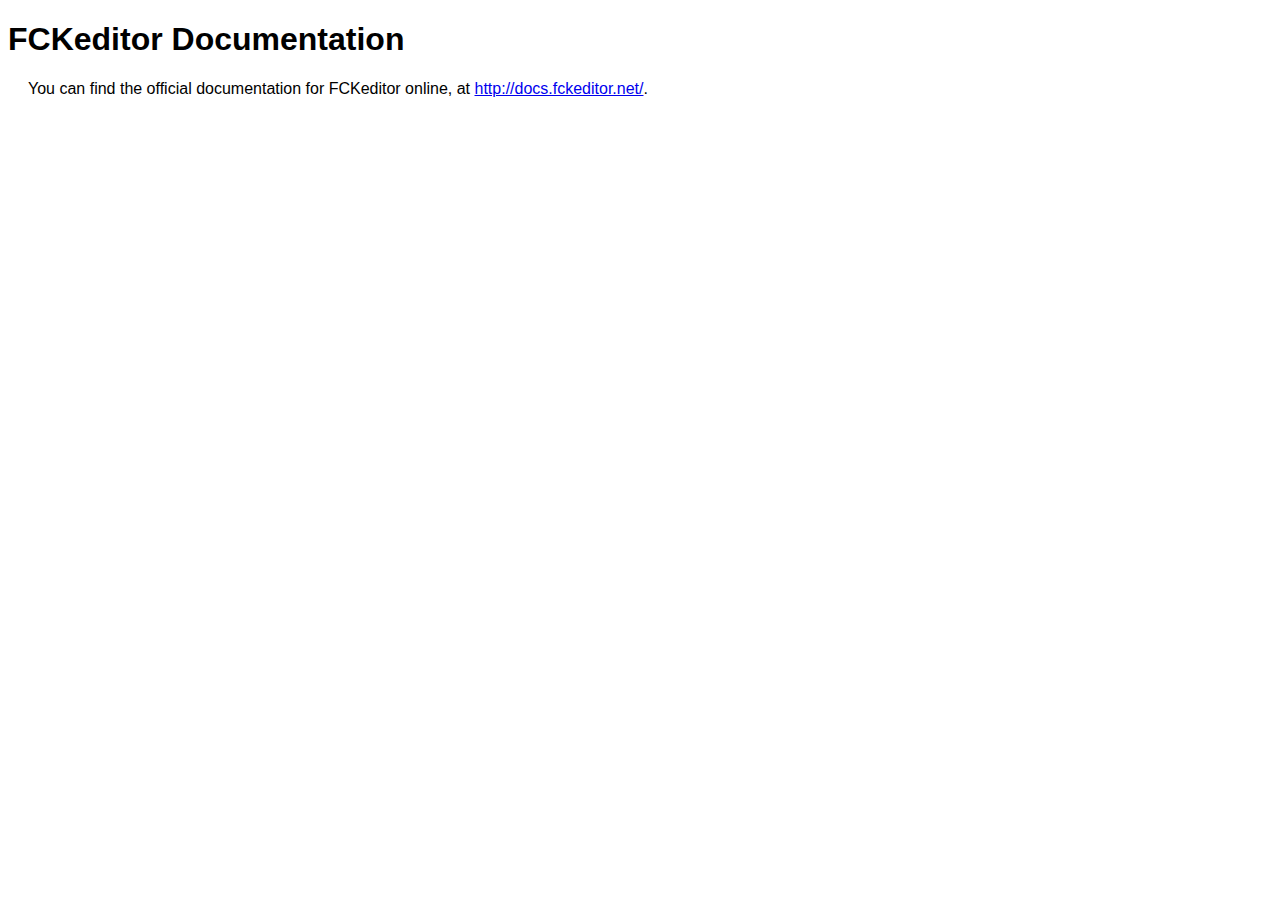
<file: app/plugins/fckeditor/assets/_documentation.html>
<!DOCTYPE html PUBLIC "-//W3C//DTD XHTML 1.0 Transitional//EN" "http://www.w3.org/TR/xhtml1/DTD/xhtml1-transitional.dtd">
<!--
 * FCKeditor - The text editor for Internet - http://www.fckeditor.net
 * Copyright (C) 2003-2010 Frederico Caldeira Knabben
 *
 * == BEGIN LICENSE ==
 *
 * Licensed under the terms of any of the following licenses at your
 * choice:
 *
 *  - GNU General Public License Version 2 or later (the "GPL")
 *    http://www.gnu.org/licenses/gpl.html
 *
 *  - GNU Lesser General Public License Version 2.1 or later (the "LGPL")
 *    http://www.gnu.org/licenses/lgpl.html
 *
 *  - Mozilla Public License Version 1.1 or later (the "MPL")
 *    http://www.mozilla.org/MPL/MPL-1.1.html
 *
 * == END LICENSE ==
-->
<html xmlns="http://www.w3.org/1999/xhtml">
<head>
	<title>FCKeditor - Documentation</title>
	<meta http-equiv="Content-Type" content="text/html; charset=utf-8" />
	<style type="text/css">
		body { font-family: arial, verdana, sans-serif }
		p { margin-left: 20px }
	</style>
</head>
<body>
	<h1>
		FCKeditor Documentation</h1>
	<p>
		You can find the official documentation for FCKeditor online, at <a href="http://docs.fckeditor.net/">
			http://docs.fckeditor.net/</a>.</p>
</body>
</html>
</file>
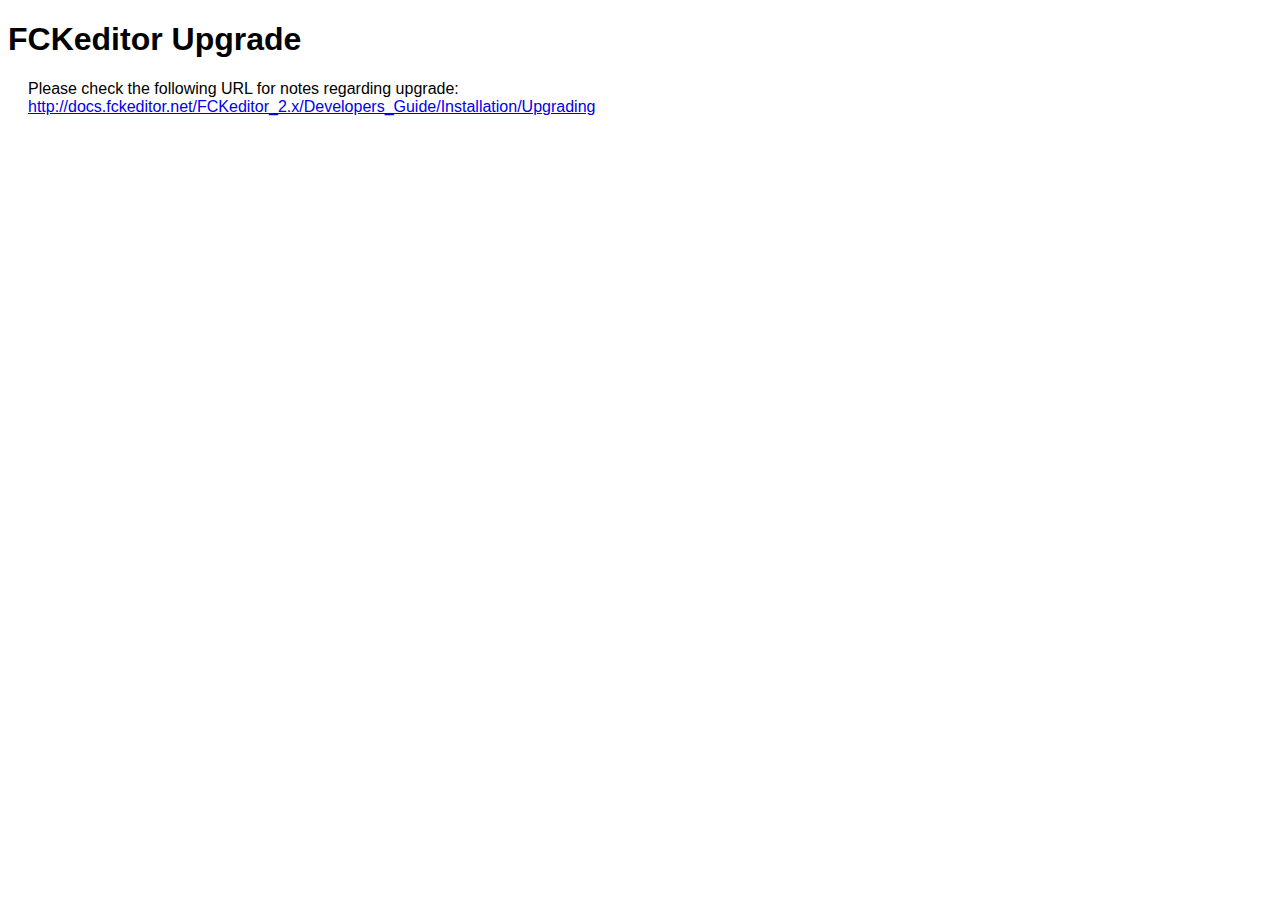
<file: app/plugins/fckeditor/assets/_upgrade.html>
<!DOCTYPE html PUBLIC "-//W3C//DTD XHTML 1.0 Transitional//EN" "http://www.w3.org/TR/xhtml1/DTD/xhtml1-transitional.dtd">
<!--
 * FCKeditor - The text editor for Internet - http://www.fckeditor.net
 * Copyright (C) 2003-2010 Frederico Caldeira Knabben
 *
 * == BEGIN LICENSE ==
 *
 * Licensed under the terms of any of the following licenses at your
 * choice:
 *
 *  - GNU General Public License Version 2 or later (the "GPL")
 *    http://www.gnu.org/licenses/gpl.html
 *
 *  - GNU Lesser General Public License Version 2.1 or later (the "LGPL")
 *    http://www.gnu.org/licenses/lgpl.html
 *
 *  - Mozilla Public License Version 1.1 or later (the "MPL")
 *    http://www.mozilla.org/MPL/MPL-1.1.html
 *
 * == END LICENSE ==
-->
<html xmlns="http://www.w3.org/1999/xhtml">
<head>
	<title>FCKeditor - Upgrade</title>
	<meta http-equiv="Content-Type" content="text/html; charset=utf-8" />
	<style type="text/css">
		body { font-family: arial, verdana, sans-serif }
		p { margin-left: 20px }
	</style>
</head>
<body>
	<h1>
		FCKeditor Upgrade</h1>
	<p>
		Please check the following URL for notes regarding upgrade:<br />
		<a href="http://docs.fckeditor.net/FCKeditor_2.x/Developers_Guide/Installation/Upgrading">
			http://docs.fckeditor.net/FCKeditor_2.x/Developers_Guide/Installation/Upgrading</a></p>
</body>
</html>
</file>
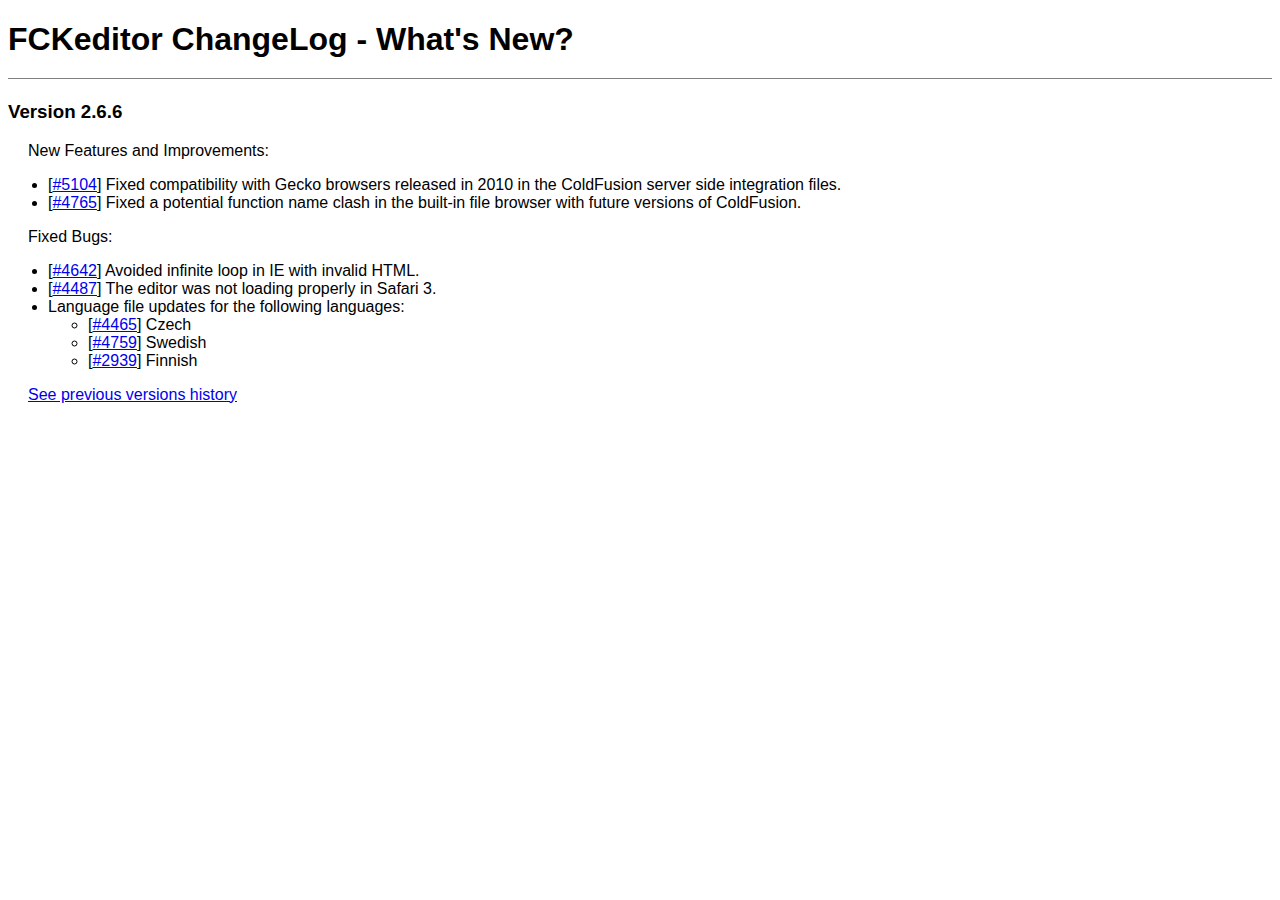
<file: app/plugins/fckeditor/assets/_whatsnew.html>
﻿<!DOCTYPE html PUBLIC "-//W3C//DTD XHTML 1.0 Transitional//EN" "http://www.w3.org/TR/xhtml1/DTD/xhtml1-transitional.dtd">
<!--
 * FCKeditor - The text editor for Internet - http://www.fckeditor.net
 * Copyright (C) 2003-2010 Frederico Caldeira Knabben
 *
 * == BEGIN LICENSE ==
 *
 * Licensed under the terms of any of the following licenses at your
 * choice:
 *
 *  - GNU General Public License Version 2 or later (the "GPL")
 *    http://www.gnu.org/licenses/gpl.html
 *
 *  - GNU Lesser General Public License Version 2.1 or later (the "LGPL")
 *    http://www.gnu.org/licenses/lgpl.html
 *
 *  - Mozilla Public License Version 1.1 or later (the "MPL")
 *    http://www.mozilla.org/MPL/MPL-1.1.html
 *
 * == END LICENSE ==
-->
<html xmlns="http://www.w3.org/1999/xhtml">
<head>
	<title>FCKeditor ChangeLog - What's New?</title>
	<meta http-equiv="Content-Type" content="text/html; charset=utf-8" />
	<style type="text/css">
		body { font-family: arial, verdana, sans-serif }
		p { margin-left: 20px }
		h1 { border-bottom: solid 1px gray; padding-bottom: 20px }
	</style>
</head>
<body>
	<h1>
		FCKeditor ChangeLog - What's New?</h1>
	<h3>
		Version 2.6.6</h3>
	<p>
		New Features and Improvements:</p>
	<ul>
		<li>[<a target="_blank" href="http://dev.fckeditor.net/ticket/5104">#5104</a>] Fixed
			compatibility with Gecko browsers released in 2010 in the ColdFusion server side integration files.</li>
		<li>[<a target="_blank" href="http://dev.fckeditor.net/ticket/4765">#4765</a>] Fixed
			a potential function name clash in the built-in file browser with future versions of ColdFusion.</li>
	</ul>
	<p>
		Fixed Bugs:</p>
	<ul>
		<li>[<a target="_blank" href="http://dev.fckeditor.net/ticket/4642">#4642</a>] Avoided infinite 
			loop in IE with invalid HTML.</li>
		<li>[<a target="_blank" href="http://dev.fckeditor.net/ticket/4487">#4487</a>] The editor was not loading properly in Safari 3.</li>
		<li>Language file updates for the following languages:
			<ul>
				<li>[<a target="_blank" href="http://dev.fckeditor.net/ticket/4465">#4465</a>] Czech </li>
				<li>[<a target="_blank" href="http://dev.fckeditor.net/ticket/4759">#4759</a>] Swedish </li>
				<li>[<a target="_blank" href="http://dev.fckeditor.net/ticket/2939">#2939</a>] Finnish </li>
			</ul>
		</li>
	</ul>
	<p>
		<a href="_whatsnew_history.html">See previous versions history</a></p>
</body>
</html>
</file>
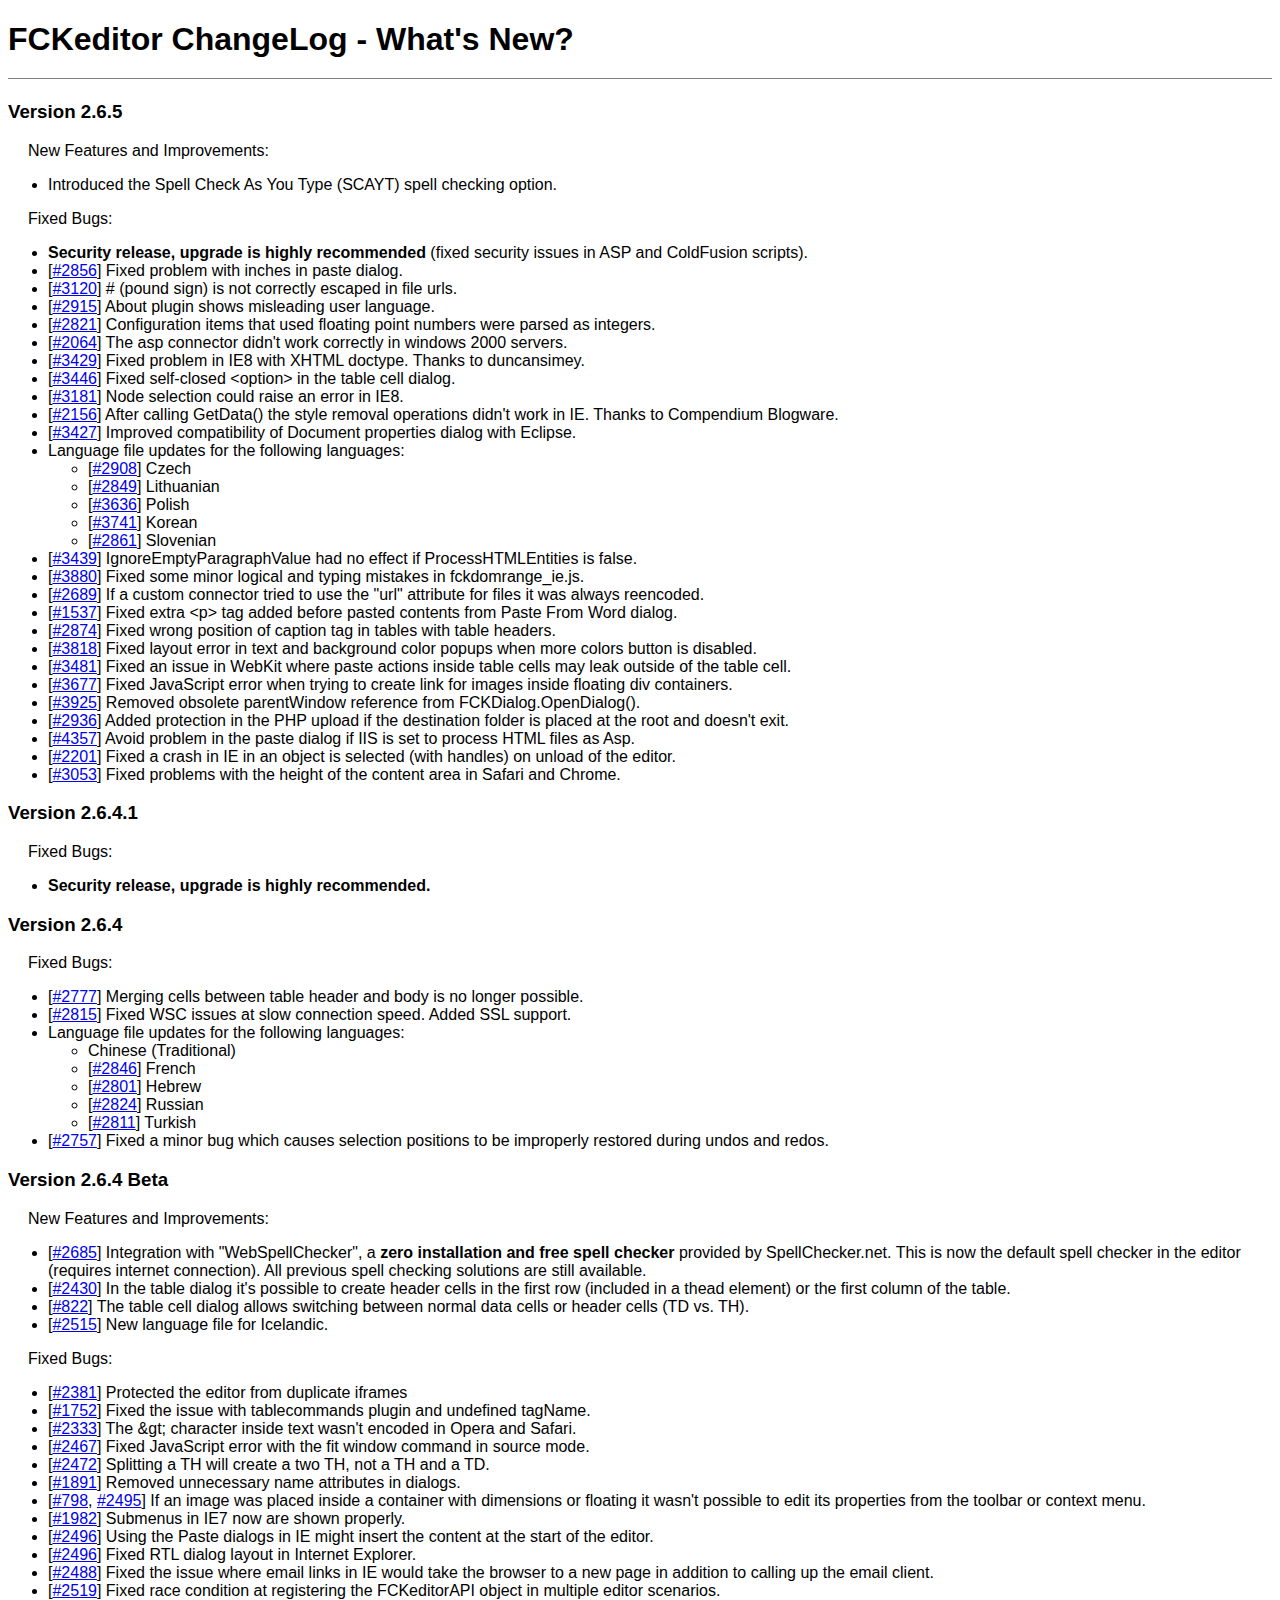
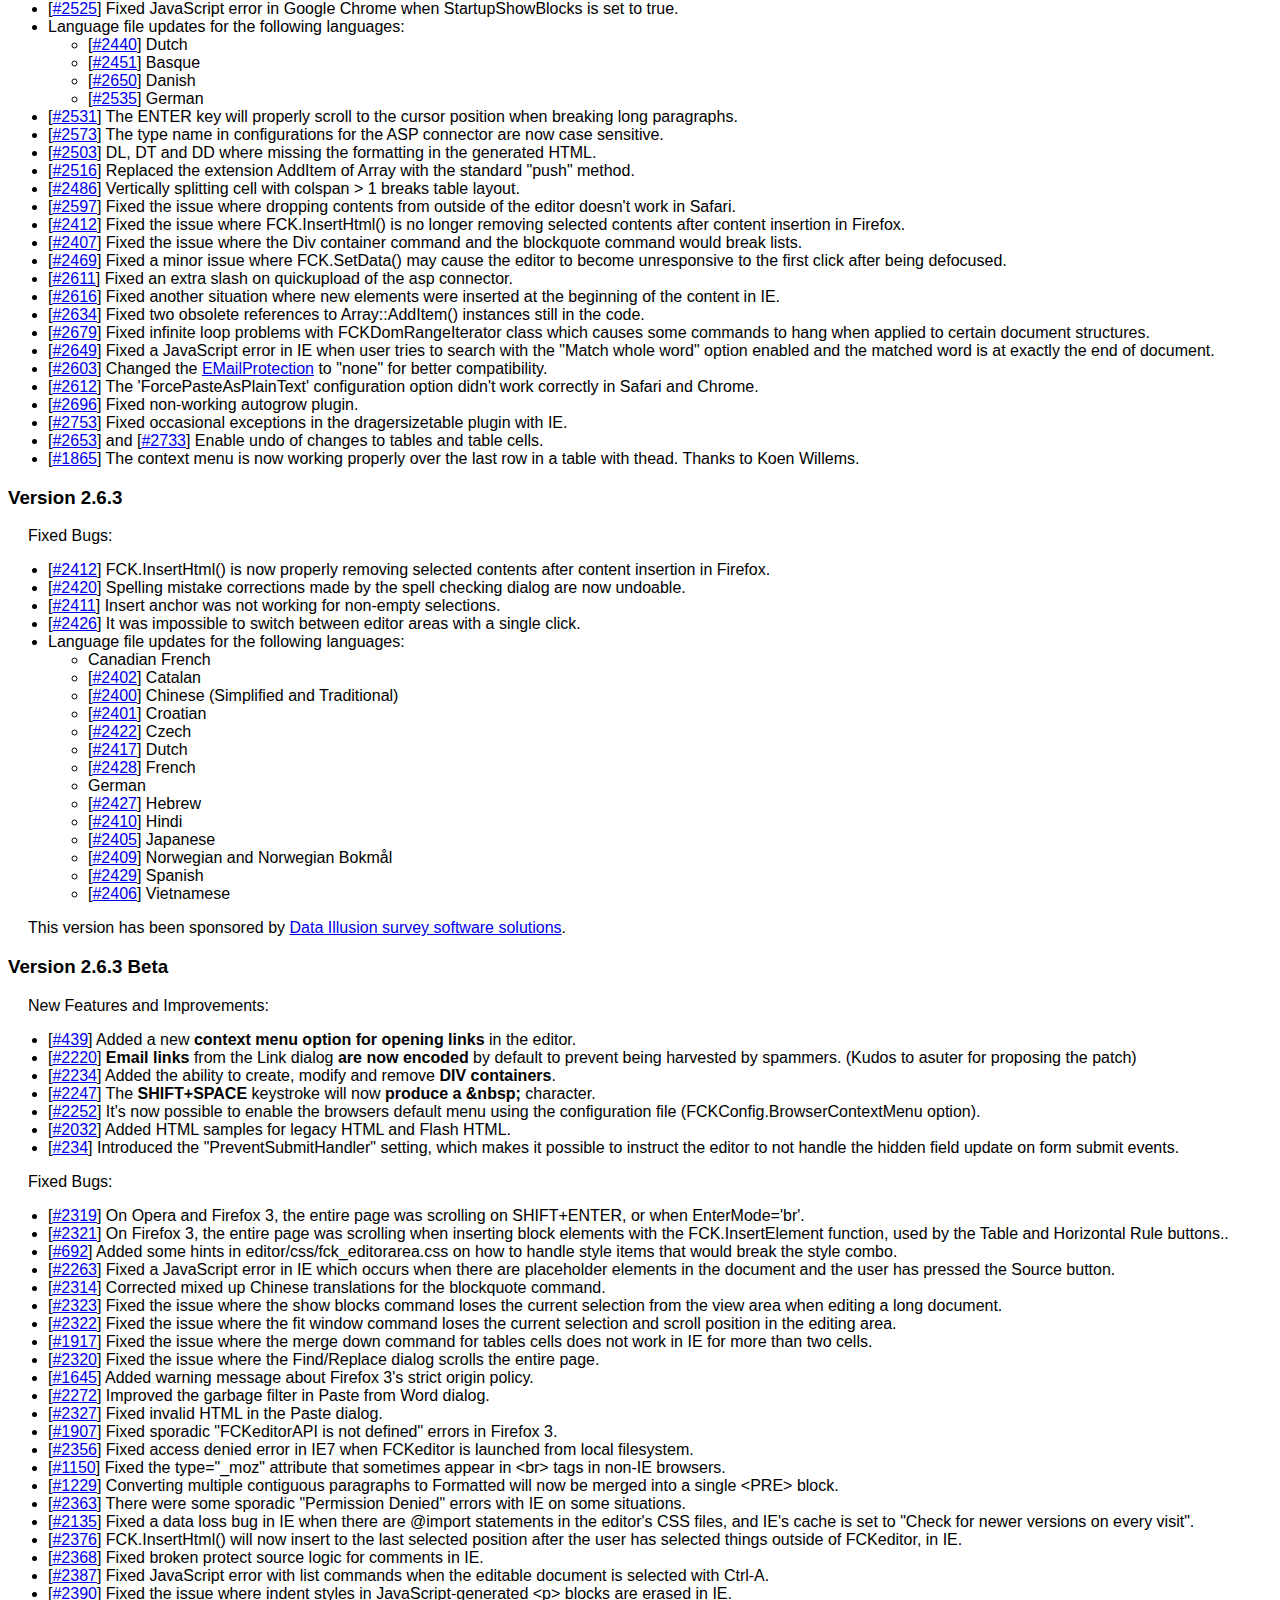
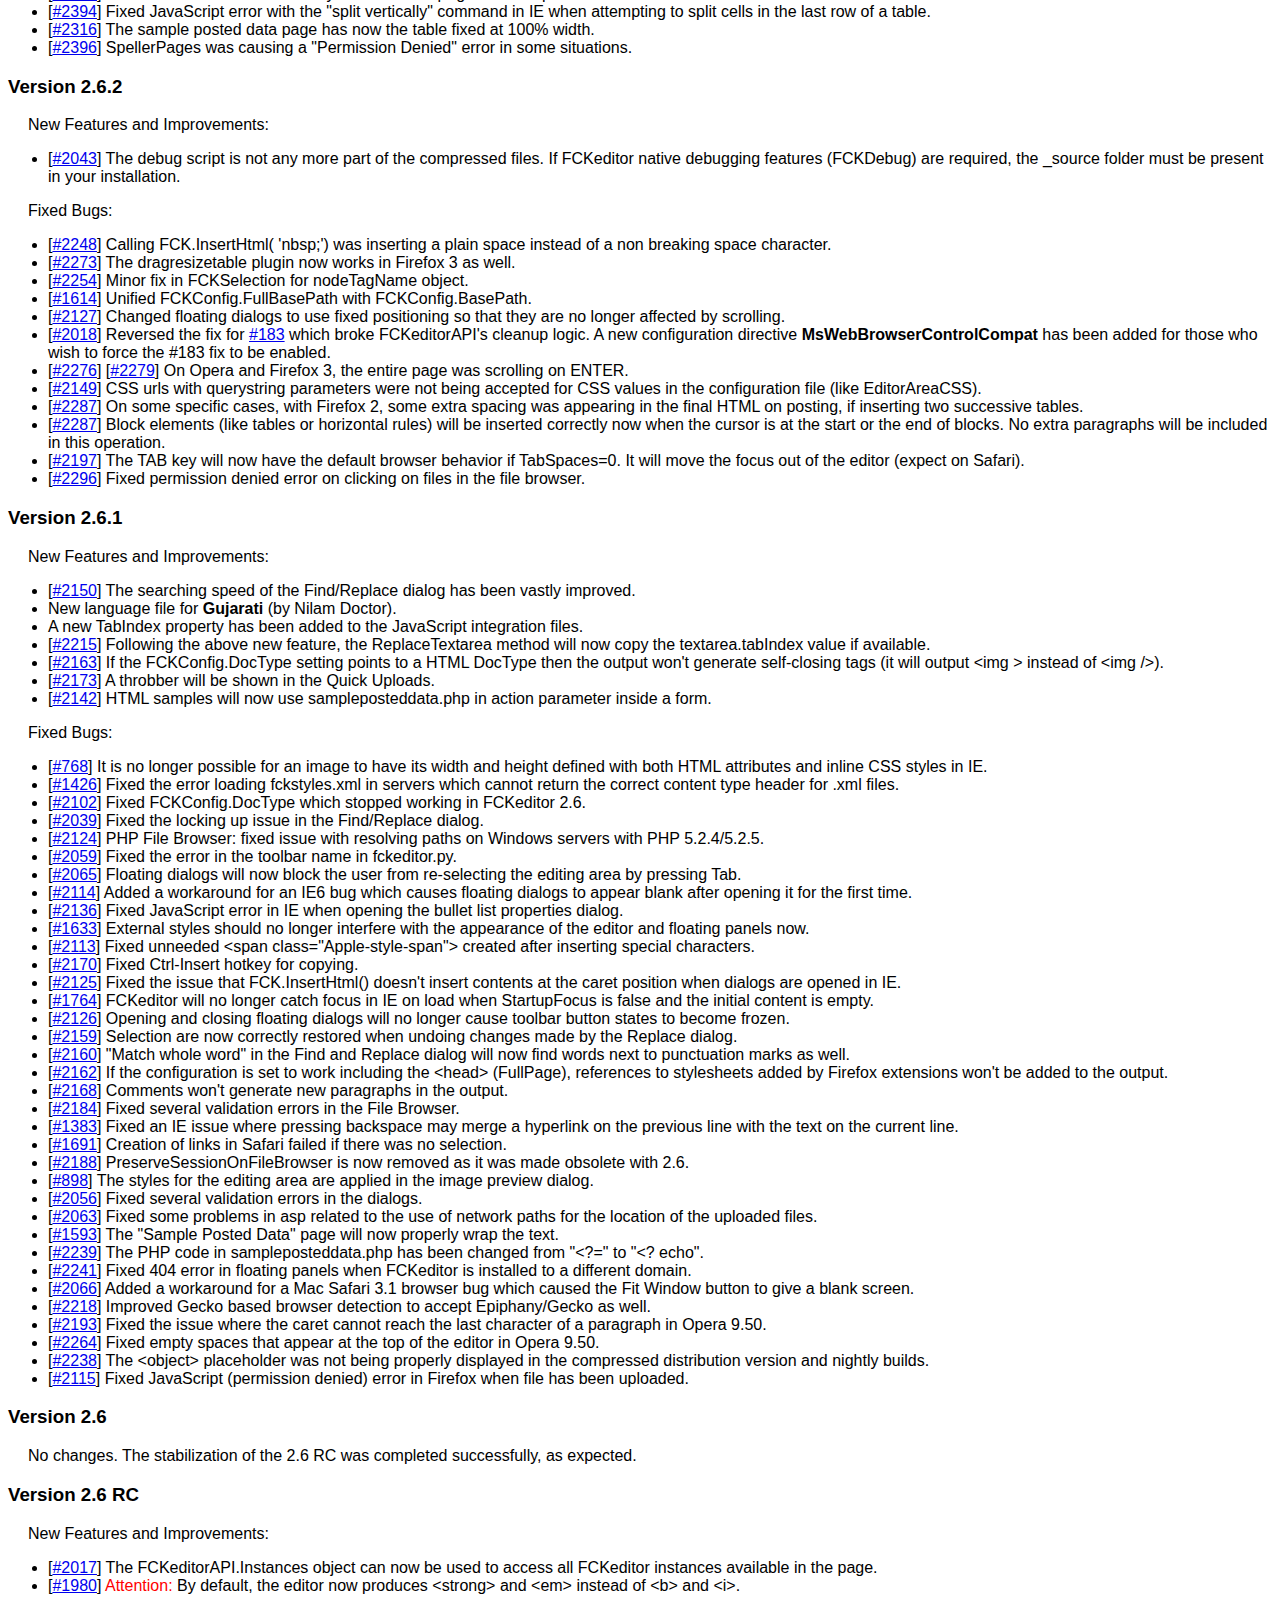
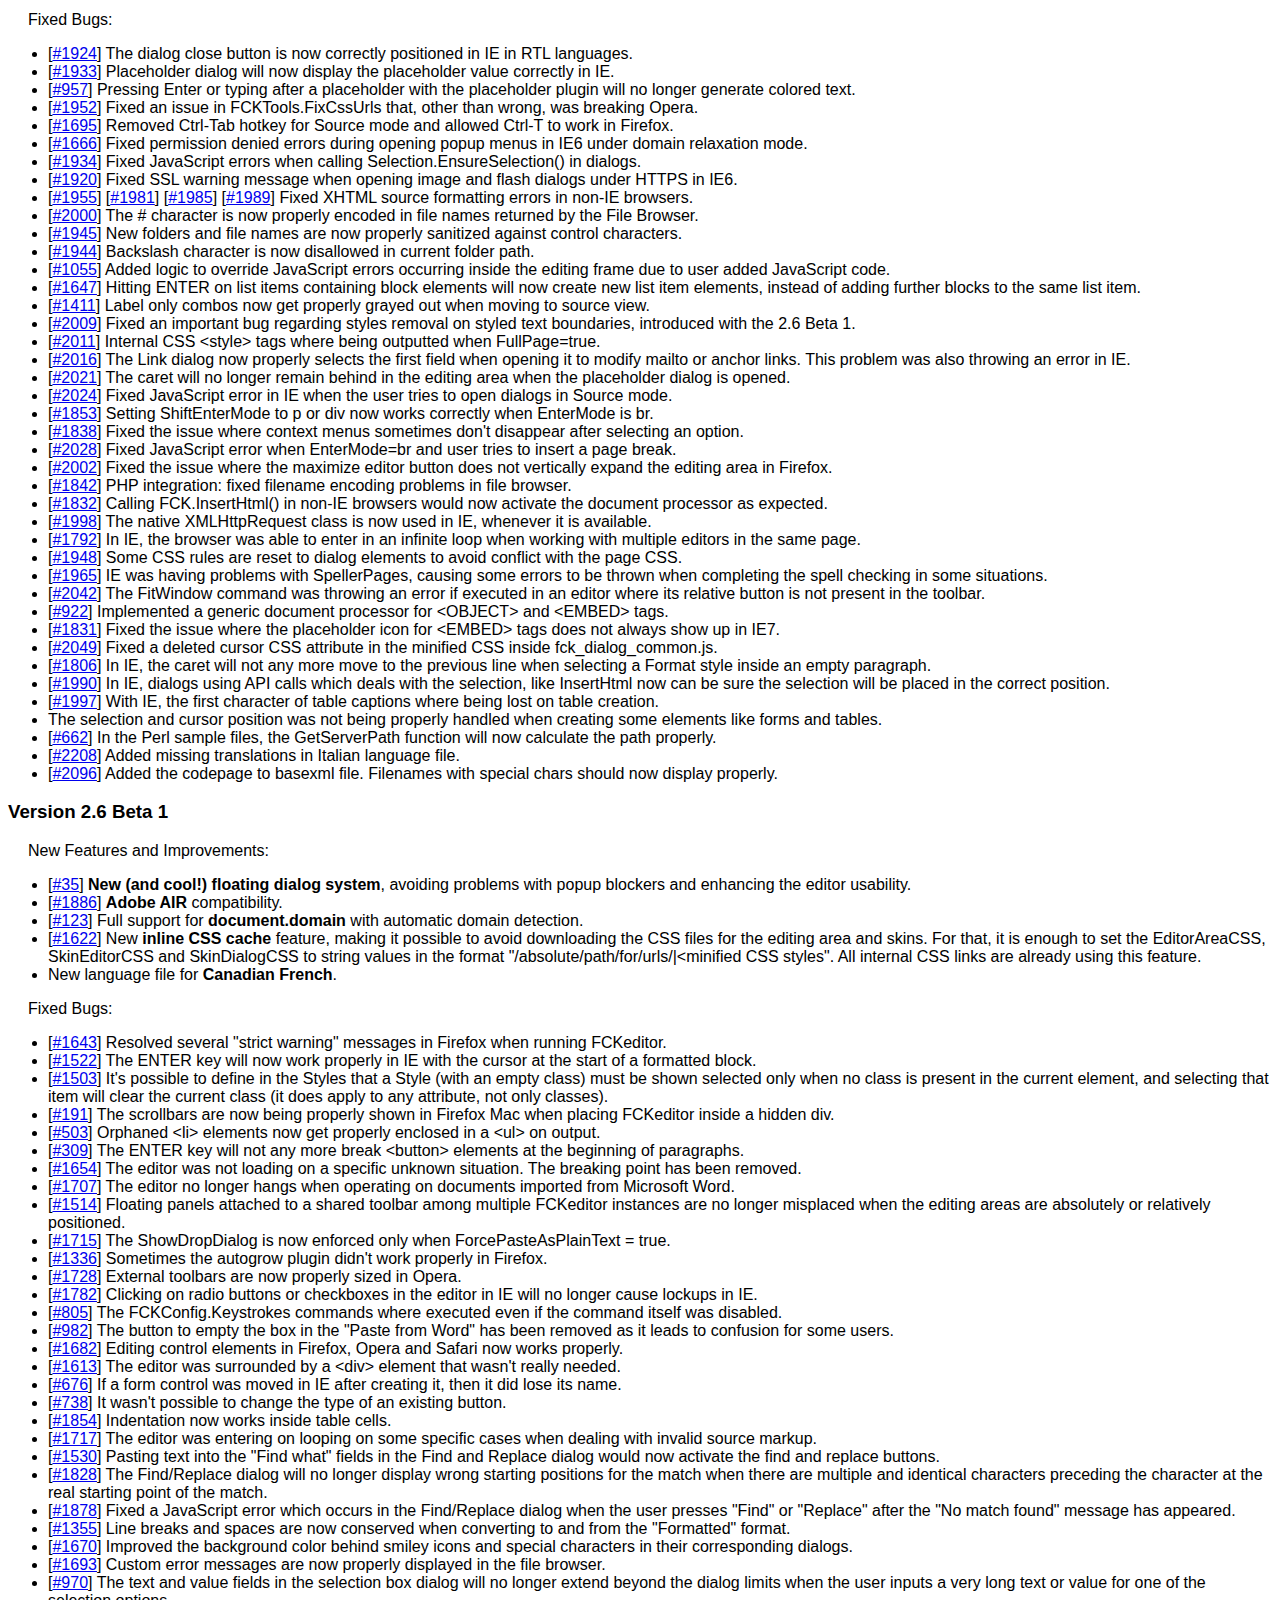
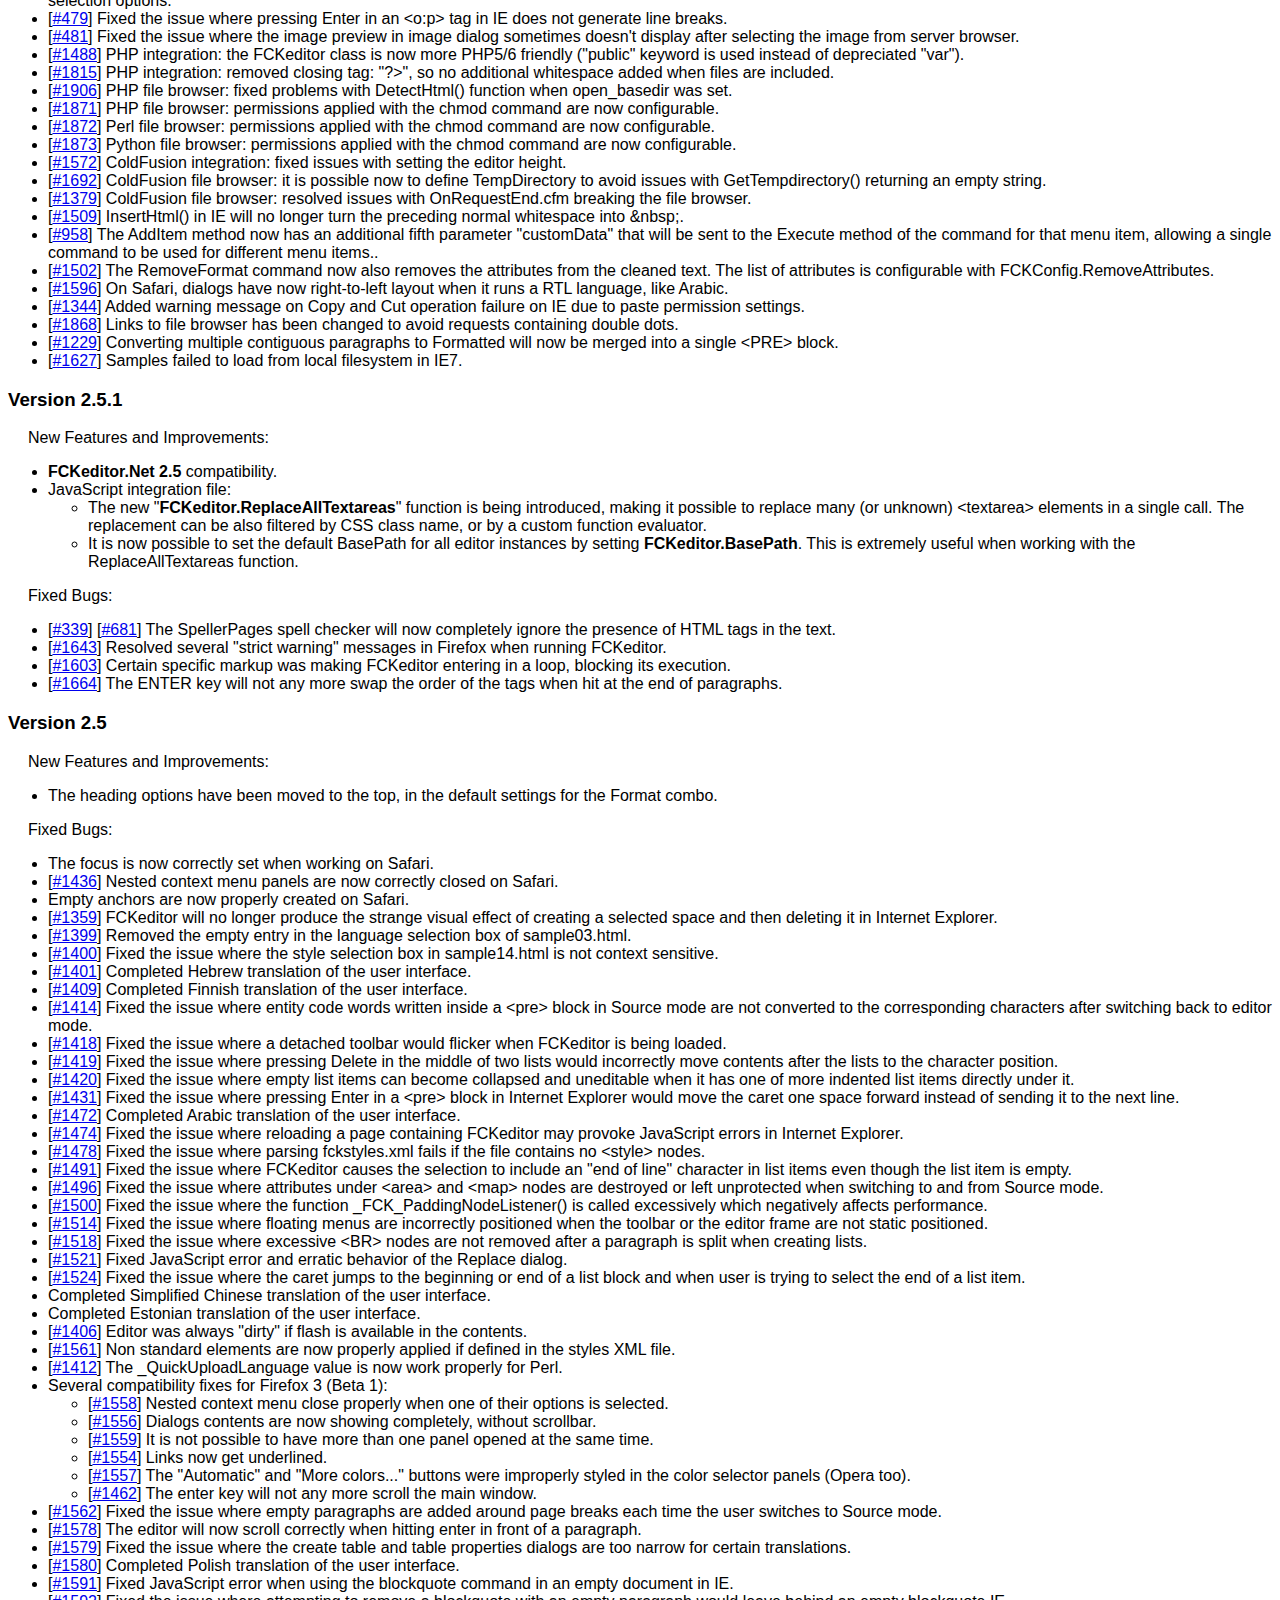
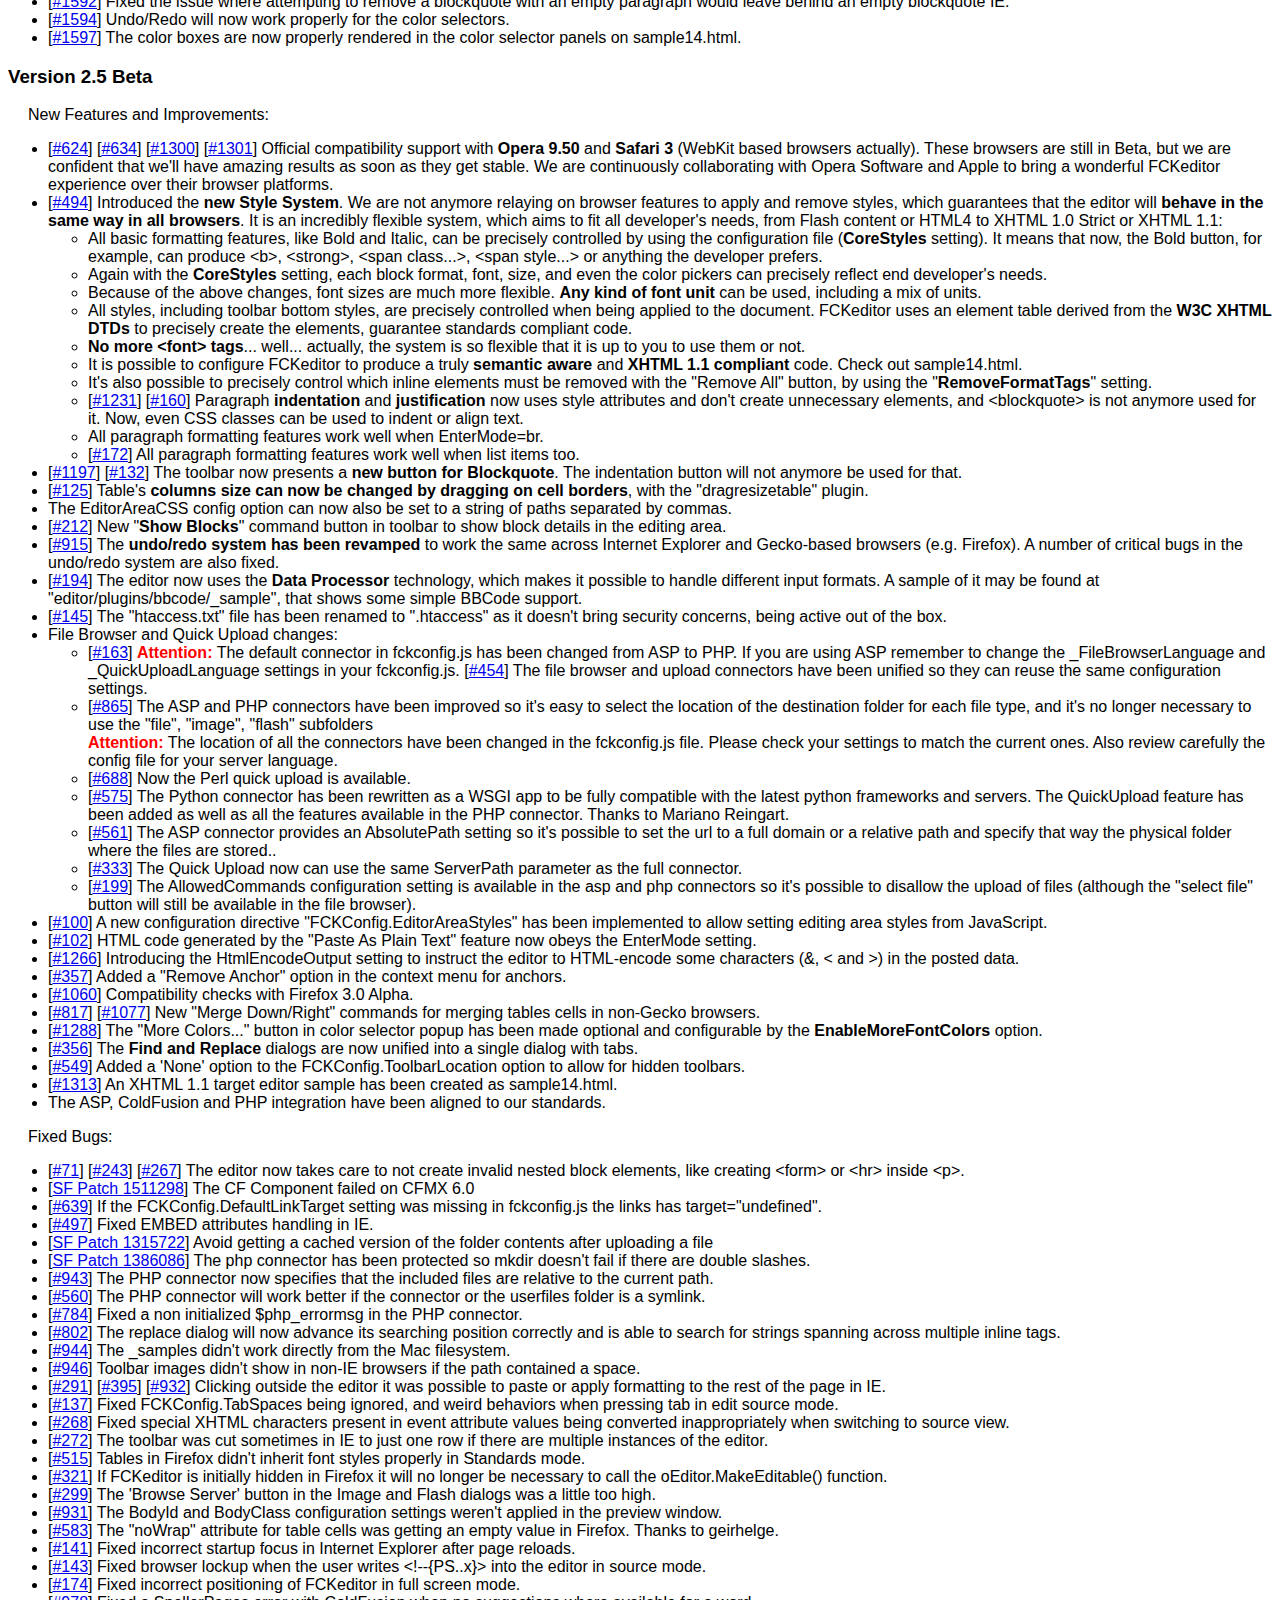
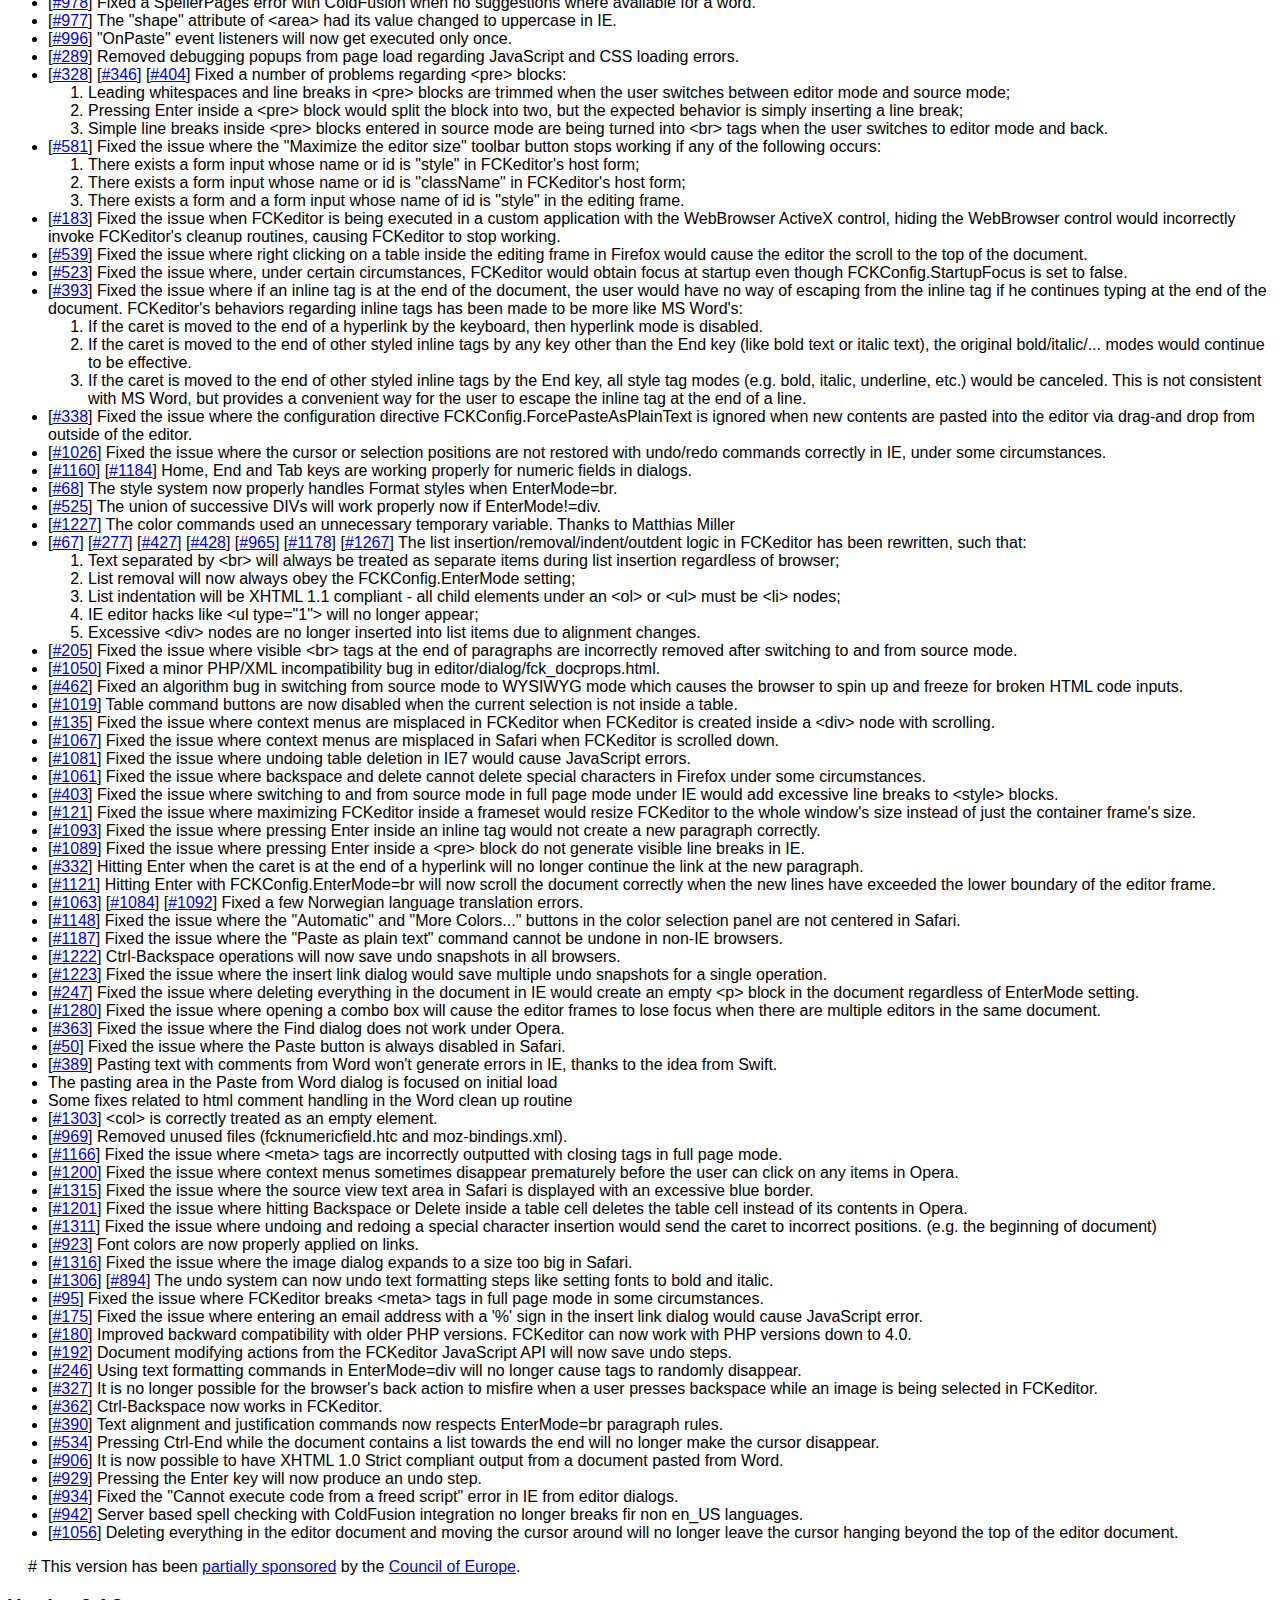
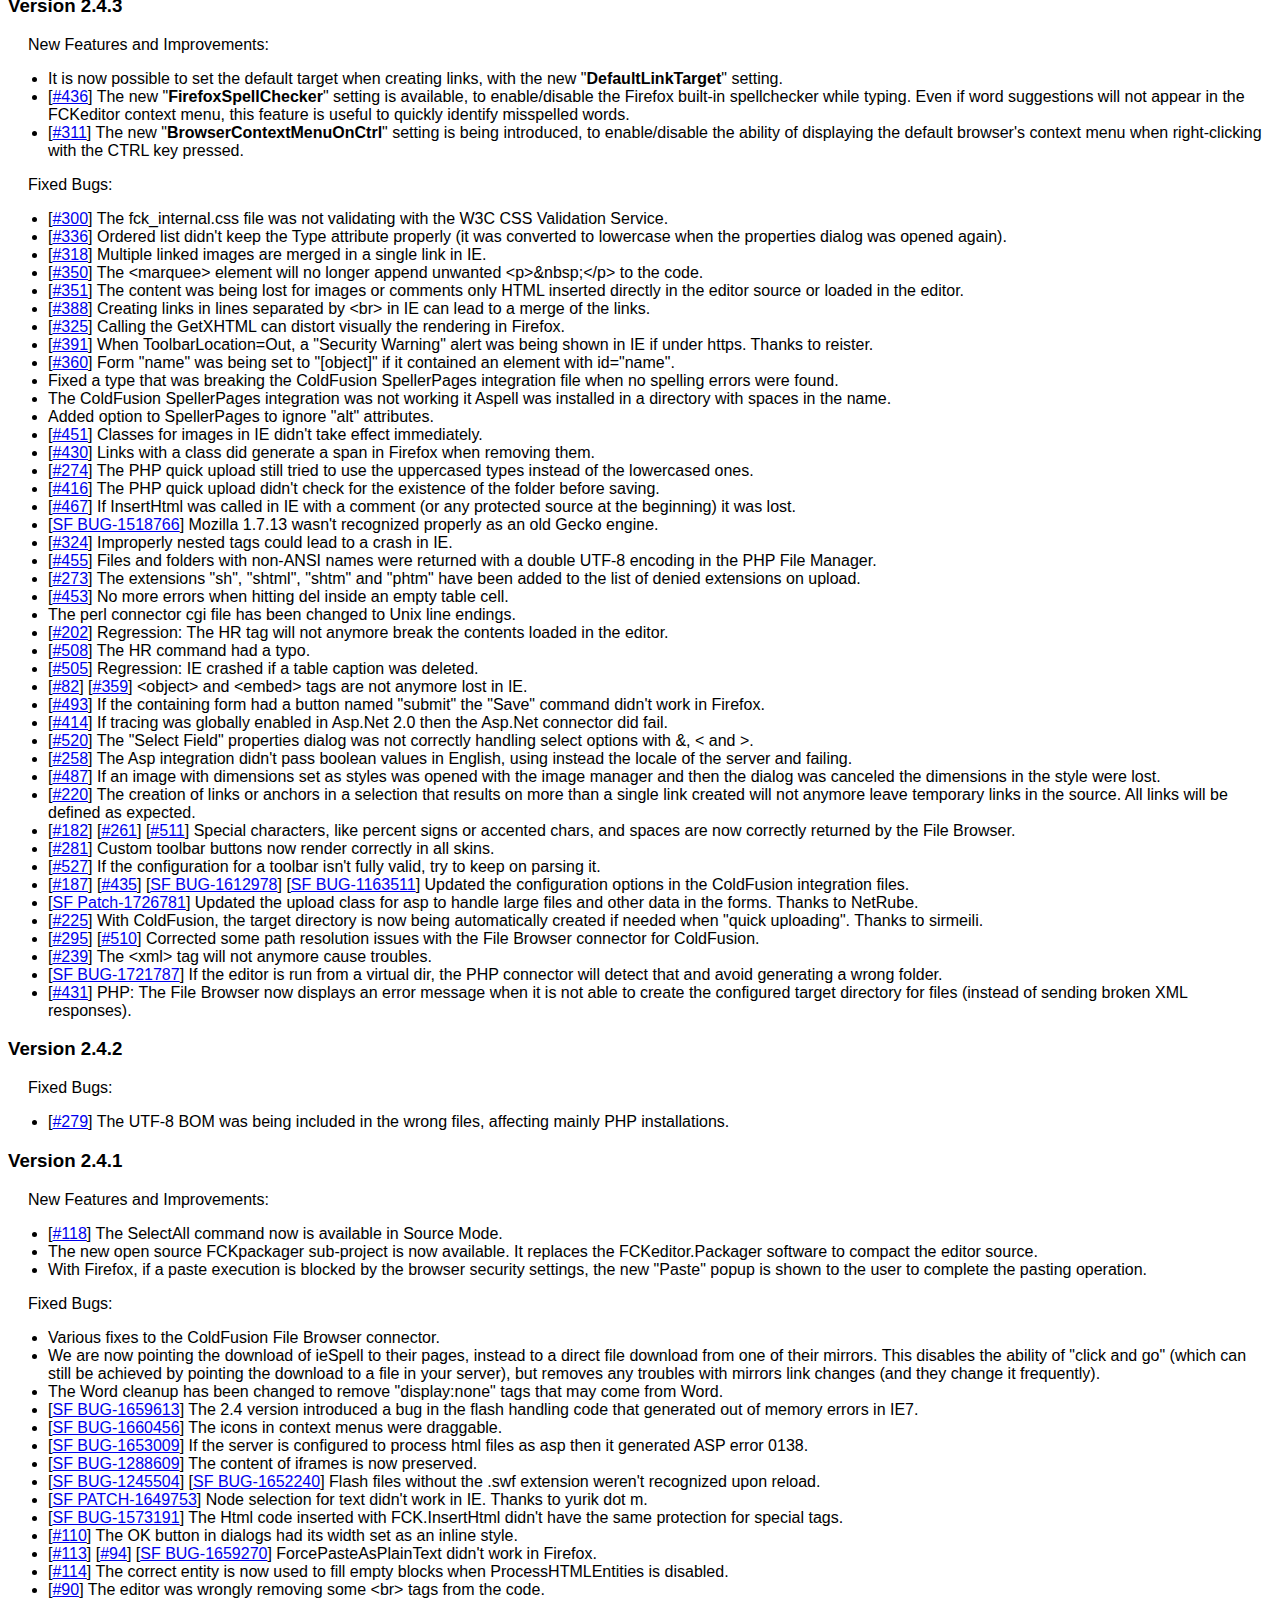
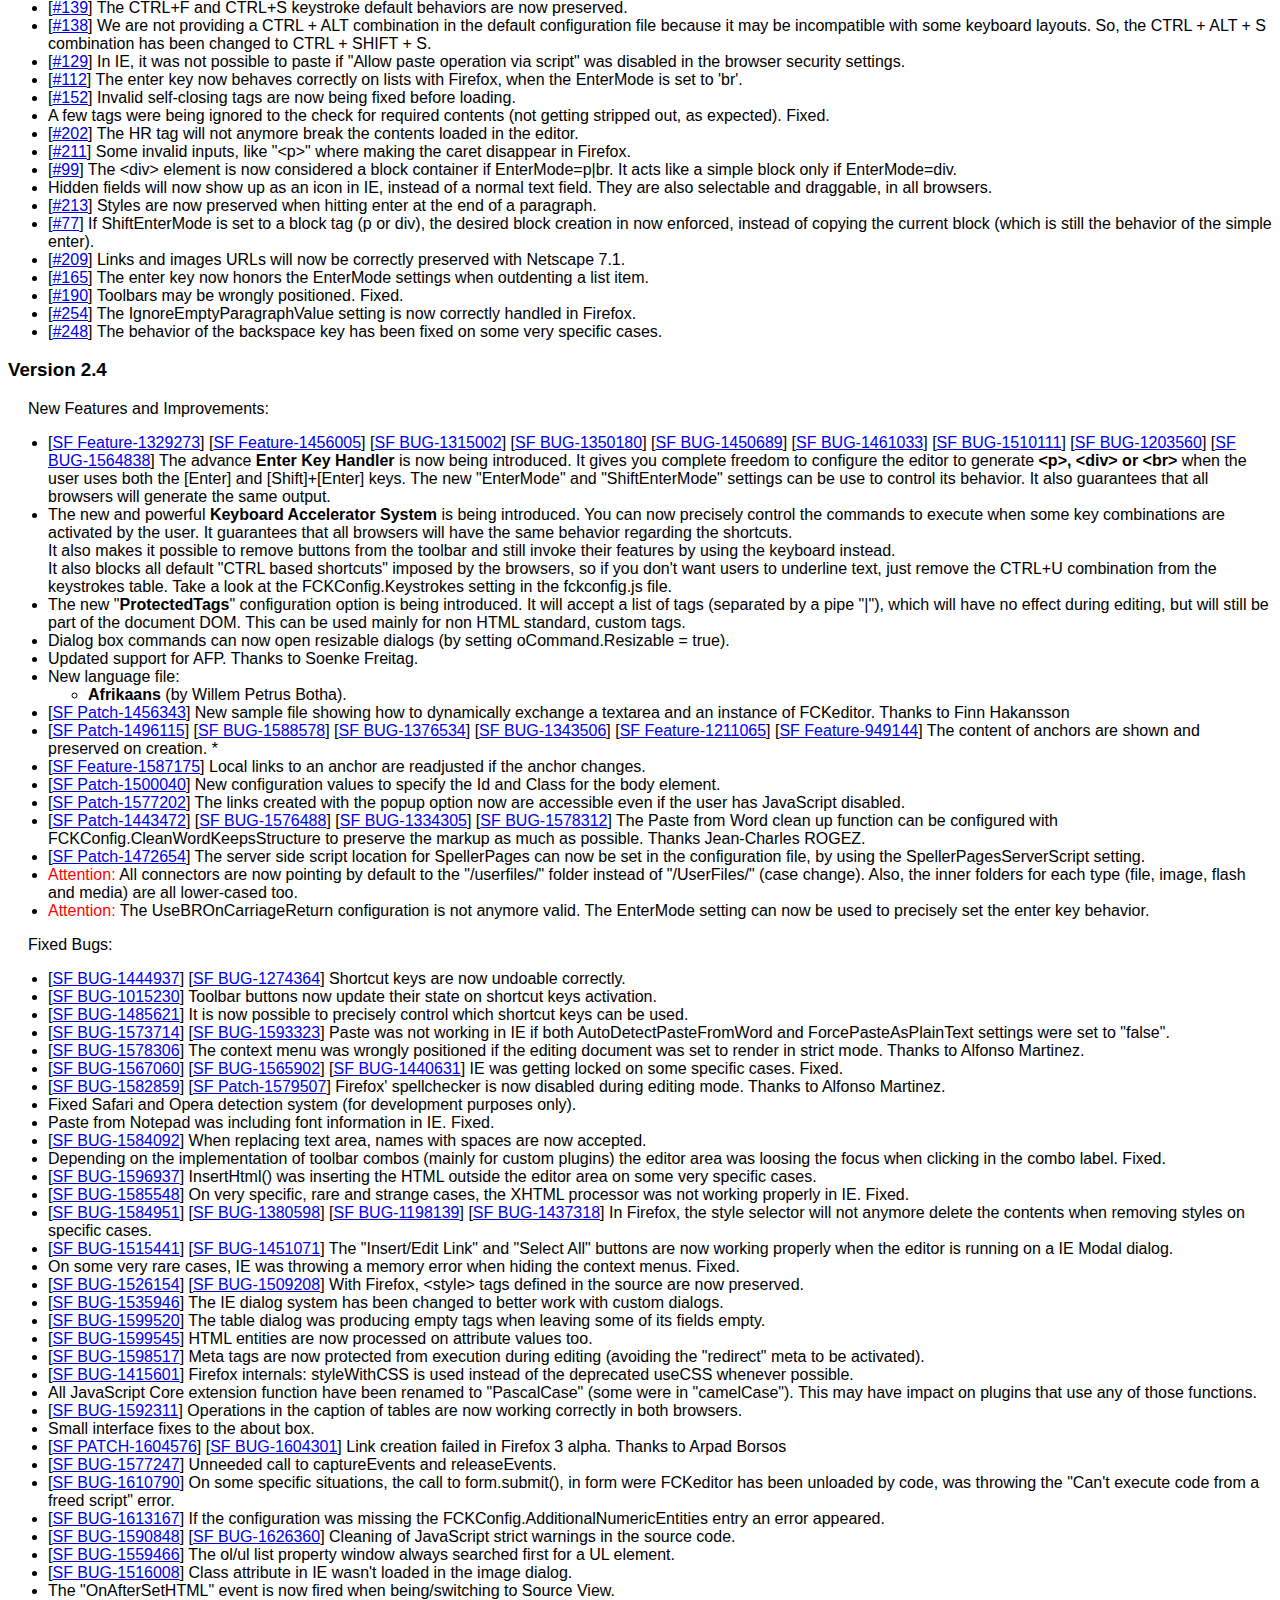
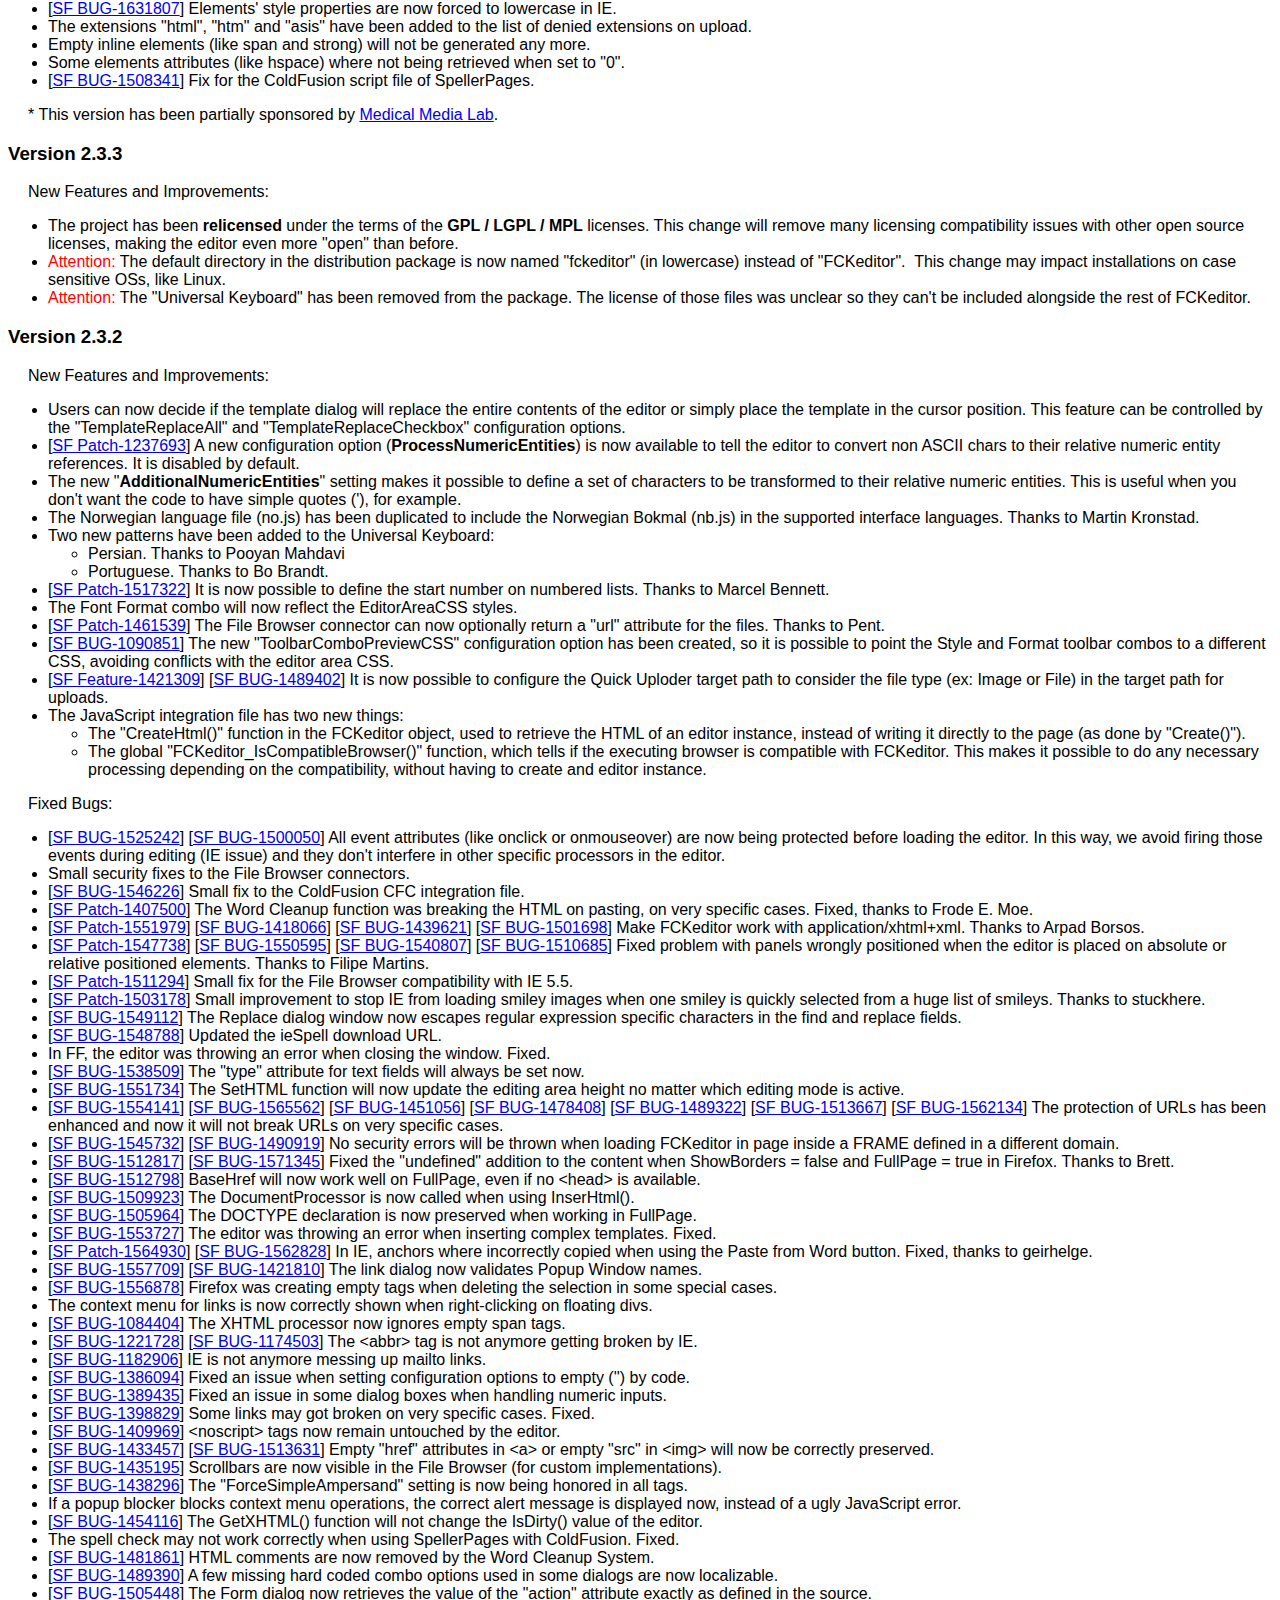
<file: app/plugins/fckeditor/assets/_whatsnew_history.html>
﻿<!DOCTYPE html PUBLIC "-//W3C//DTD XHTML 1.0 Transitional//EN" "http://www.w3.org/TR/xhtml1/DTD/xhtml1-transitional.dtd">
<!--
 * FCKeditor - The text editor for Internet - http://www.fckeditor.net
 * Copyright (C) 2003-2010 Frederico Caldeira Knabben
 *
 * == BEGIN LICENSE ==
 *
 * Licensed under the terms of any of the following licenses at your
 * choice:
 *
 *  - GNU General Public License Version 2 or later (the "GPL")
 *    http://www.gnu.org/licenses/gpl.html
 *
 *  - GNU Lesser General Public License Version 2.1 or later (the "LGPL")
 *    http://www.gnu.org/licenses/lgpl.html
 *
 *  - Mozilla Public License Version 1.1 or later (the "MPL")
 *    http://www.mozilla.org/MPL/MPL-1.1.html
 *
 * == END LICENSE ==
-->
<html xmlns="http://www.w3.org/1999/xhtml">
<head>
	<title>FCKeditor ChangeLog - What's New?</title>
	<meta http-equiv="Content-Type" content="text/html; charset=utf-8" />
	<style type="text/css">
		body { font-family: arial, verdana, sans-serif }
		p { margin-left: 20px }
		h1 { border-bottom: solid 1px gray; padding-bottom: 20px }
	</style>
</head>
<body>
	<h1>
		FCKeditor ChangeLog - What's New?</h1>
	<h3>
		Version 2.6.5</h3>
	<p>
		New Features and Improvements:</p>
	<ul>
		<li>Introduced the Spell Check As You Type (SCAYT) spell checking option.</li>
	</ul>
	<p>
		Fixed Bugs:</p>
	<ul>
		<li><strong>Security release, upgrade is highly recommended</strong> (fixed security issues in ASP and ColdFusion scripts).
			</li>
		<li>[<a target="_blank" href="http://dev.fckeditor.net/ticket/2856">#2856</a>] Fixed
			problem with inches in paste dialog.</li>
		<li>[<a target="_blank" href="http://dev.fckeditor.net/ticket/3120">#3120</a>]
			# (pound sign) is not correctly escaped in file urls.</li>
		<li>[<a target="_blank" href="http://dev.fckeditor.net/ticket/2915">#2915</a>]
			About plugin shows misleading user language.</li>
		<li>[<a target="_blank" href="http://dev.fckeditor.net/ticket/2821">#2821</a>] Configuration
			items that used floating point numbers were parsed as integers.</li>
		<li>[<a target="_blank" href="http://dev.fckeditor.net/ticket/2604">#2064</a>] The asp
			connector didn't work correctly in windows 2000 servers.</li>
		<li>[<a target="_blank" href="http://dev.fckeditor.net/ticket/3429">#3429</a>] Fixed
			problem in IE8 with XHTML doctype. Thanks to duncansimey.</li>
		<li>[<a target="_blank" href="http://dev.fckeditor.net/ticket/3446">#3446</a>] Fixed self-closed
 			&lt;option&gt; in the table cell dialog.</li>
		<li>[<a target="_blank" href="http://dev.fckeditor.net/ticket/3181">#3181</a>] Node selection
			could raise an error in IE8.</li>
		<li>[<a target="_blank" href="http://dev.fckeditor.net/ticket/2156">#2156</a>]
			After calling GetData() the style removal operations didn't work in IE. Thanks to
			Compendium Blogware.</li>
	  <li>[<a target="_blank" href="http://dev.fckeditor.net/ticket/3427">#3427</a>] Improved
 			compatibility of Document properties dialog with Eclipse.</li>
		<li>Language file updates for the following languages:
			<ul>
				<li>[<a target="_blank" href="http://dev.fckeditor.net/ticket/2908">#2908</a>] Czech </li>
				<li>[<a target="_blank" href="http://dev.fckeditor.net/ticket/2849">#2849</a>] Lithuanian</li>
				<li>[<a target="_blank" href="http://dev.fckeditor.net/ticket/3636">#3636</a>] Polish</li>
				<li>[<a target="_blank" href="http://dev.fckeditor.net/ticket/3741">#3741</a>] Korean</li>
				<li>[<a target="_blank" href="http://dev.fckeditor.net/ticket/2861">#2861</a>] Slovenian</li>
			</ul>
		</li>
		<li>[<a target="_blank" href="http://dev.fckeditor.net/ticket/3439">#3439</a>] IgnoreEmptyParagraphValue
			had no effect if ProcessHTMLEntities is false.</li>
		<li>[<a target="_blank" href="http://dev.fckeditor.net/ticket/3880">#3880</a>] Fixed some minor
			logical and typing mistakes in fckdomrange_ie.js.</li>
		<li>[<a target="_blank" href="http://dev.fckeditor.net/ticket/2689">#2689</a>] If a
			custom connector tried to use the "url" attribute for files it was always reencoded.</li>
		<li>[<a target="_blank" href="http://dev.fckeditor.net/ticket/1537">#1537</a>] Fixed extra
			&lt;p&gt; tag added before pasted contents from Paste From Word dialog.</li>
		<li>[<a target="_blank" href="http://dev.fckeditor.net/ticket/2874">#2874</a>] Fixed wrong position
			of caption tag in tables with table headers.</li>
		<li>[<a target="_blank" href="http://dev.fckeditor.net/ticket/3818">#3818</a>] Fixed layout error
			in text and background color popups when more colors button is disabled.</li>
 		<li>[<a target="_blank" href="http://dev.fckeditor.net/ticket/3481">#3481</a>] Fixed an issue in
 			WebKit where paste actions inside table cells may leak outside of the table cell.</li>
 		<li>[<a target="_blank" href="http://dev.fckeditor.net/ticket/3677">#3677</a>] Fixed JavaScript
 			error when trying to create link for images inside floating div containers.</li>
 		<li>[<a target="_blank" href="http://dev.fckeditor.net/ticket/3925">#3925</a>] Removed obsolete
 			parentWindow reference from FCKDialog.OpenDialog().</li>
 		<li>[<a target="_blank" href="http://dev.fckeditor.net/ticket/2936">#2936</a>] Added protection
			in the PHP upload if the destination folder is placed at the root and doesn't exit.</li>
 		<li>[<a target="_blank" href="http://dev.fckeditor.net/ticket/4357">#4357</a>] Avoid problem in
			the paste dialog if IIS is set to process HTML files as Asp.</li>
		<li>[<a target="_blank" href="http://dev.fckeditor.net/ticket/2201">#2201</a>] Fixed a crash in IE
 			in an object is selected (with handles) on unload of the editor.</li>
		<li>[<a target="_blank" href="http://dev.fckeditor.net/ticket/3053">#3053</a>] Fixed problems with
			the height of the content area in Safari and Chrome.</li>
	</ul>
	<h3>
		Version 2.6.4.1</h3>
	<p>
		Fixed Bugs:</p>
	<ul>
		<li><strong>Security release, upgrade is highly recommended.</strong></li>
	</ul>
	<h3>
		Version 2.6.4</h3>
	<p>
		Fixed Bugs:</p>
	<ul>
		<li>[<a target="_blank" href="http://dev.fckeditor.net/ticket/2777">#2777</a>] Merging
			cells between table header and body is no longer possible.</li>
		<li>[<a target="_blank" href="http://dev.fckeditor.net/ticket/2815">#2815</a>] Fixed
			WSC issues at slow connection speed. Added SSL support.</li>
		<li>Language file updates for the following languages:
			<ul>
				<li>Chinese (Traditional)</li>
				<li>[<a target="_blank" href="http://dev.fckeditor.net/ticket/2846">#2846</a>] French</li>
				<li>[<a target="_blank" href="http://dev.fckeditor.net/ticket/2801">#2801</a>] Hebrew</li>
				<li>[<a target="_blank" href="http://dev.fckeditor.net/ticket/2824">#2824</a>] Russian</li>
				<li>[<a target="_blank" href="http://dev.fckeditor.net/ticket/2811">#2811</a>] Turkish</li>
			</ul>
		</li>
		<li>[<a target="_blank" href="http://dev.fckeditor.net/ticket/2757">#2757</a>] Fixed
			a minor bug which causes selection positions to be improperly restored during undos
			and redos.</li>
	</ul>
	<h3>
		Version 2.6.4 Beta</h3>
	<p>
		New Features and Improvements:</p>
	<ul>
		<li>[<a target="_blank" href="http://dev.fckeditor.net/ticket/2685">#2685</a>] Integration
			with "WebSpellChecker", a <strong>zero installation and free spell checker</strong>
			provided by SpellChecker.net. This is now the default spell checker in the editor
			(requires internet connection). All previous spell checking solutions are still
			available.</li>
		<li>[<a target="_blank" href="http://dev.fckeditor.net/ticket/2430">#2430</a>] In the
			table dialog it's possible to create header cells in the first row (included in
			a thead element) or the first column of the table. </li>
		<li>[<a target="_blank" href="http://dev.fckeditor.net/ticket/822">#822</a>] The table
			cell dialog allows switching between normal data cells or header cells (TD vs. TH).
		</li>
		<li>[<a target="_blank" href="http://dev.fckeditor.net/ticket/2515">#2515</a>] New language
			file for Icelandic.</li>
	</ul>
	<p>
		Fixed Bugs:</p>
	<ul>
		<li>[<a target="_blank" href="http://dev.fckeditor.net/ticket/2381">#2381</a>] Protected
			the editor from duplicate iframes</li>
		<li>[<a target="_blank" href="http://dev.fckeditor.net/ticket/1752">#1752</a>] Fixed
			the issue with tablecommands plugin and undefined tagName.</li>
		<li>[<a target="_blank" href="http://dev.fckeditor.net/ticket/2333">#2333</a>] The &amp;gt;
			character inside text wasn't encoded in Opera and Safari.</li>
		<li>[<a target="_blank" href="http://dev.fckeditor.net/ticket/2467">#2467</a>] Fixed
			JavaScript error with the fit window command in source mode.</li>
		<li>[<a target="_blank" href="http://dev.fckeditor.net/ticket/2472">#2472</a>] Splitting
			a TH will create a two TH, not a TH and a TD.</li>
		<li>[<a target="_blank" href="http://dev.fckeditor.net/ticket/1891">#1891</a>] Removed
			unnecessary name attributes in dialogs. </li>
		<li>[<a target="_blank" href="http://dev.fckeditor.net/ticket/798">#798</a>, <a target="_blank"
			href="http://dev.fckeditor.net/ticket/2495">#2495</a>] If an image was placed inside
			a container with dimensions or floating it wasn't possible to edit its properties
			from the toolbar or context menu.</li>
		<li>[<a target="_blank" href="http://dev.fckeditor.net/ticket/1982">#1982</a>] Submenus
			in IE7 now are shown properly.</li>
		<li>[<a target="_blank" href="http://dev.fckeditor.net/ticket/2496">#2496</a>] Using
			the Paste dialogs in IE might insert the content at the start of the editor.</li>
		<li>[<a target="_blank" href="http://dev.fckeditor.net/ticket/2349">#2496</a>] Fixed
			RTL dialog layout in Internet Explorer.</li>
		<li>[<a target="_blank" href="http://dev.fckeditor.net/ticket/2488">#2488</a>] Fixed
			the issue where email links in IE would take the browser to a new page in addition
			to calling up the email client.</li>
		<li>[<a target="_blank" href="http://dev.fckeditor.net/ticket/2519">#2519</a>] Fixed
			race condition at registering the FCKeditorAPI object in multiple editor scenarios.</li>
		<li>[<a target="_blank" href="http://dev.fckeditor.net/ticket/2525">#2525</a>] Fixed
			JavaScript error in Google Chrome when StartupShowBlocks is set to true.</li>
		<li>Language file updates for the following languages:
			<ul>
				<li>[<a target="_blank" href="http://dev.fckeditor.net/ticket/2440">#2440</a>] Dutch</li>
				<li>[<a target="_blank" href="http://dev.fckeditor.net/ticket/2451">#2451</a>] Basque</li>
				<li>[<a target="_blank" href="http://dev.fckeditor.net/ticket/2451">#2650</a>] Danish</li>
				<li>[<a target="_blank" href="http://dev.fckeditor.net/ticket/2208">#2535</a>] German
				</li>
			</ul>
		</li>
		<li>[<a target="_blank" href="http://dev.fckeditor.net/ticket/2531">#2531</a>] The ENTER
			key will properly scroll to the cursor position when breaking long paragraphs.</li>
		<li>[<a target="_blank" href="http://dev.fckeditor.net/ticket/2573">#2573</a>] The type
			name in configurations for the ASP connector are now case sensitive.</li>
		<li>[<a target="_blank" href="http://dev.fckeditor.net/ticket/2503">#2503</a>] DL, DT
			and DD where missing the formatting in the generated HTML.</li>
		<li>[<a target="_blank" href="http://dev.fckeditor.net/ticket/2516">#2516</a>] Replaced
			the extension AddItem of Array with the standard "push" method.</li>
		<li>[<a target="_blank" href="http://dev.fckeditor.net/ticket/2486">#2486</a>] Vertically
			splitting cell with colspan &gt; 1 breaks table layout.</li>
		<li>[<a target="_blank" href="http://dev.fckeditor.net/ticket/2597">#2597</a>] Fixed
			the issue where dropping contents from outside of the editor doesn't work in Safari.</li>
		<li>[<a target="_blank" href="http://dev.fckeditor.net/ticket/2412">#2412</a>] Fixed
			the issue where FCK.InsertHtml() is no longer removing selected contents after content
			insertion in Firefox.</li>
		<li>[<a target="_blank" href="http://dev.fckeditor.net/ticket/2407">#2407</a>] Fixed
			the issue where the Div container command and the blockquote command would break
			lists.</li>
		<li>[<a target="_blank" href="http://dev.fckeditor.net/ticket/2469">#2469</a>] Fixed
			a minor issue where FCK.SetData() may cause the editor to become unresponsive to
			the first click after being defocused.</li>
		<li>[<a target="_blank" href="http://dev.fckeditor.net/ticket/2611">#2611</a>] Fixed
			an extra slash on quickupload of the asp connector.</li>
		<li>[<a target="_blank" href="http://dev.fckeditor.net/ticket/2616">#2616</a>] Fixed
			another situation where new elements were inserted at the beginning of the content
			in IE.</li>
		<li>[<a target="_blank" href="http://dev.fckeditor.net/ticket/2634">#2634</a>] Fixed
			two obsolete references to Array::AddItem() instances still in the code.</li>
		<li>[<a target="_blank" href="http://dev.fckeditor.net/ticket/2679">#2679</a>] Fixed
			infinite loop problems with FCKDomRangeIterator class which causes some commands
			to hang when applied to certain document structures.</li>
		<li>[<a target="_blank" href="http://dev.fckeditor.net/ticket/2649">#2649</a>] Fixed
			a JavaScript error in IE when user tries to search with the "Match whole word" option
			enabled and the matched word is at exactly the end of document.</li>
		<li>[<a target="_blank" href="http://dev.fckeditor.net/ticket/2603">#2603</a>] Changed
			the <a href="http://docs.fckeditor.net/EMailProtection">EMailProtection</a> to "none"
			for better compatibility.</li>
		<li>[<a target="_blank" href="http://dev.fckeditor.net/ticket/2612">#2612</a>] The 'ForcePasteAsPlainText'
			configuration option didn't work correctly in Safari and Chrome.</li>
		<li>[<a target="_blank" href="http://dev.fckeditor.net/ticket/2696">#2696</a>] Fixed
			non-working autogrow plugin.</li>
		<li>[<a target="_blank" href="http://dev.fckeditor.net/ticket/2753">#2753</a>] Fixed
			occasional exceptions in the dragersizetable plugin with IE.</li>
		<li>[<a target="_blank" href="http://dev.fckeditor.net/ticket/2653">#2653</a>] and [<a
			target="_blank" href="http://dev.fckeditor.net/ticket/2733">#2733</a>] Enable undo
			of changes to tables and table cells.</li>
		<li>[<a target="_blank" href="http://dev.fckeditor.net/ticket/1865">#1865</a>] The context
			menu is now working properly over the last row in a table with thead. Thanks to
			Koen Willems.</li>
	</ul>
	<h3>
		Version 2.6.3</h3>
	<p>
		Fixed Bugs:</p>
	<ul>
		<li>[<a target="_blank" href="http://dev.fckeditor.net/ticket/2412">#2412</a>] FCK.InsertHtml()
			is now properly removing selected contents after content insertion in Firefox.</li>
		<li>[<a target="_blank" href="http://dev.fckeditor.net/ticket/2420">#2420</a>] Spelling
			mistake corrections made by the spell checking dialog are now undoable. </li>
		<li>[<a target="_blank" href="http://dev.fckeditor.net/ticket/2411">#2411</a>] Insert
			anchor was not working for non-empty selections.</li>
		<li>[<a target="_blank" href="http://dev.fckeditor.net/ticket/2426">#2426</a>] It was
			impossible to switch between editor areas with a single click.</li>
		<li>Language file updates for the following languages:
			<ul>
				<li>Canadian French</li>
				<li>[<a target="_blank" href="http://dev.fckeditor.net/ticket/2402">#2402</a>] Catalan
				</li>
				<li>[<a target="_blank" href="http://dev.fckeditor.net/ticket/2400">#2400</a>] Chinese
					(Simplified and Traditional)</li>
				<li>[<a target="_blank" href="http://dev.fckeditor.net/ticket/2401">#2401</a>] Croatian</li>
				<li>[<a target="_blank" href="http://dev.fckeditor.net/ticket/2422">#2422</a>] Czech</li>
				<li>[<a target="_blank" href="http://dev.fckeditor.net/ticket/2417">#2417</a>] Dutch</li>
				<li>[<a target="_blank" href="http://dev.fckeditor.net/ticket/2428">#2428</a>] French</li>
				<li>German</li>
				<li>[<a target="_blank" href="http://dev.fckeditor.net/ticket/2427">#2427</a>] Hebrew</li>
				<li>[<a target="_blank" href="http://dev.fckeditor.net/ticket/2410">#2410</a>] Hindi</li>
				<li>[<a target="_blank" href="http://dev.fckeditor.net/ticket/2405">#2405</a>] Japanese</li>
				<li>[<a target="_blank" href="http://dev.fckeditor.net/ticket/2409">#2409</a>] Norwegian
					and Norwegian Bokmål</li>
				<li>[<a target="_blank" href="http://dev.fckeditor.net/ticket/2429">#2429</a>] Spanish</li>
				<li>[<a target="_blank" href="http://dev.fckeditor.net/ticket/2406">#2406</a>] Vietnamese</li>
			</ul>
		</li>
	</ul>
	<p>
		This version has been sponsored by <a href="http://www.dataillusion.com/fs/">Data Illusion
			survey software solutions</a>.</p>
	<h3>
		Version 2.6.3 Beta</h3>
	<p>
		New Features and Improvements:</p>
	<ul>
		<li>[<a target="_blank" href="http://dev.fckeditor.net/ticket/439">#439</a>] Added a
			new <strong>context menu option for opening links</strong> in the editor.</li>
		<li>[<a target="_blank" href="http://dev.fckeditor.net/ticket/2220">#2220</a>] <strong>
			Email links</strong> from the Link dialog <strong>are now encoded</strong> by default
			to prevent being harvested by spammers. (Kudos to asuter for proposing the patch)
		</li>
		<li>[<a target="_blank" href="http://dev.fckeditor.net/ticket/2234">#2234</a>] Added
			the ability to create, modify and remove <strong>DIV containers</strong>. </li>
		<li>[<a target="_blank" href="http://dev.fckeditor.net/ticket/2247">#2247</a>] The <strong>
			SHIFT+SPACE</strong> keystroke will now <strong>produce a &amp;nbsp;</strong> character.
		</li>
		<li>[<a target="_blank" href="http://dev.fckeditor.net/ticket/2252">#2252</a>] It's
			now possible to enable the browsers default menu using the configuration file (FCKConfig.BrowserContextMenu
			option). </li>
		<li>[<a target="_blank" href="http://dev.fckeditor.net/ticket/2032">#2032</a>] Added
			HTML samples for legacy HTML and Flash HTML. </li>
		<li>[<a target="_blank" href="http://dev.fckeditor.net/ticket/234">#234</a>] Introduced
			the "PreventSubmitHandler" setting, which makes it possible to instruct the editor
			to not handle the hidden field update on form submit events.</li>
	</ul>
	<p>
		Fixed Bugs:</p>
	<ul>
		<li>[<a target="_blank" href="http://dev.fckeditor.net/ticket/2319">#2319</a>] On Opera
			and Firefox 3, the entire page was scrolling on SHIFT+ENTER, or when EnterMode='br'.</li>
		<li>[<a target="_blank" href="http://dev.fckeditor.net/ticket/2321">#2321</a>] On Firefox
			3, the entire page was scrolling when inserting block elements with the FCK.InsertElement
			function, used by the Table and Horizontal Rule buttons.. </li>
		<li>[<a target="_blank" href="http://dev.fckeditor.net/ticket/692">#692</a>] Added some
			hints in editor/css/fck_editorarea.css on how to handle style items that would break
			the style combo. </li>
		<li>[<a target="_blank" href="http://dev.fckeditor.net/ticket/2263">#2263</a>] Fixed
			a JavaScript error in IE which occurs when there are placeholder elements in the
			document and the user has pressed the Source button.</li>
		<li>[<a target="_blank" href="http://dev.fckeditor.net/ticket/2314">#2314</a>] Corrected
			mixed up Chinese translations for the blockquote command.</li>
		<li>[<a target="_blank" href="http://dev.fckeditor.net/ticket/2323">#2323</a>] Fixed
			the issue where the show blocks command loses the current selection from the view
			area when editing a long document.</li>
		<li>[<a target="_blank" href="http://dev.fckeditor.net/ticket/2322">#2322</a>] Fixed
			the issue where the fit window command loses the current selection and scroll position
			in the editing area.</li>
		<li>[<a target="_blank" href="http://dev.fckeditor.net/ticket/1917">#1917</a>] Fixed
			the issue where the merge down command for tables cells does not work in IE for
			more than two cells.</li>
		<li>[<a target="_blank" href="http://dev.fckeditor.net/ticket/2320">#2320</a>] Fixed
			the issue where the Find/Replace dialog scrolls the entire page.</li>
		<li>[<a target="_blank" href="http://dev.fckeditor.net/ticket/1645">#1645</a>] Added
			warning message about Firefox 3's strict origin policy.</li>
		<li>[<a target="_blank" href="http://dev.fckeditor.net/ticket/2272">#2272</a>] Improved
			the garbage filter in Paste from Word dialog.</li>
		<li>[<a target="_blank" href="http://dev.fckeditor.net/ticket/2327">#2327</a>] Fixed
			invalid HTML in the Paste dialog.</li>
		<li>[<a target="_blank" href="http://dev.fckeditor.net/ticket/1907">#1907</a>] Fixed
			sporadic "FCKeditorAPI is not defined" errors in Firefox 3.</li>
		<li>[<a target="_blank" href="http://dev.fckeditor.net/ticket/2356">#2356</a>] Fixed
			access denied error in IE7 when FCKeditor is launched from local filesystem.</li>
		<li>[<a target="_blank" href="http://dev.fckeditor.net/ticket/1150">#1150</a>] Fixed
			the type="_moz" attribute that sometimes appear in &lt;br&gt; tags in non-IE browsers.</li>
		<li>[<a target="_blank" href="http://dev.fckeditor.net/ticket/1229">#1229</a>] Converting
			multiple contiguous paragraphs to Formatted will now be merged into a single &lt;PRE&gt;
			block.</li>
		<li>[<a target="_blank" href="http://dev.fckeditor.net/ticket/2363">#2363</a>] There
			were some sporadic "Permission Denied" errors with IE on some situations.</li>
		<li>[<a target="_blank" href="http://dev.fckeditor.net/ticket/2135">#2135</a>] Fixed
			a data loss bug in IE when there are @import statements in the editor's CSS files,
			and IE's cache is set to "Check for newer versions on every visit".</li>
		<li>[<a target="_blank" href="http://dev.fckeditor.net/ticket/2376">#2376</a>] FCK.InsertHtml()
			will now insert to the last selected position after the user has selected things
			outside of FCKeditor, in IE.</li>
		<li>[<a target="_blank" href="http://dev.fckeditor.net/ticket/2368">#2368</a>] Fixed
			broken protect source logic for comments in IE.</li>
		<li>[<a target="_blank" href="http://dev.fckeditor.net/ticket/2387">#2387</a>] Fixed
			JavaScript error with list commands when the editable document is selected with
			Ctrl-A.</li>
		<li>[<a target="_blank" href="http://dev.fckeditor.net/ticket/2390">#2390</a>] Fixed
			the issue where indent styles in JavaScript-generated &lt;p&gt; blocks are erased
			in IE.</li>
		<li>[<a target="_blank" href="http://dev.fckeditor.net/ticket/2394">#2394</a>] Fixed
			JavaScript error with the "split vertically" command in IE when attempting to split
			cells in the last row of a table.</li>
		<li>[<a target="_blank" href="http://dev.fckeditor.net/ticket/2316">#2316</a>] The sample
			posted data page has now the table fixed at 100% width. </li>
		<li>[<a target="_blank" href="http://dev.fckeditor.net/ticket/2396">#2396</a>] SpellerPages
			was causing a "Permission Denied" error in some situations. </li>
	</ul>
	<h3>
		Version 2.6.2</h3>
	<p>
		New Features and Improvements:</p>
	<ul>
		<li>[<a target="_blank" href="http://dev.fckeditor.net/ticket/2043">#2043</a>] The debug
			script is not any more part of the compressed files. If FCKeditor native debugging
			features (FCKDebug) are required, the _source folder must be present in your installation.</li>
	</ul>
	<p>
		Fixed Bugs:</p>
	<ul>
		<li>[<a target="_blank" href="http://dev.fckeditor.net/ticket/2248">#2248</a>] Calling
			FCK.InsertHtml( 'nbsp;') was inserting a plain space instead of a non breaking space
			character.</li>
		<li>[<a target="_blank" href="http://dev.fckeditor.net/ticket/2273">#2273</a>] The dragresizetable
			plugin now works in Firefox 3 as well.</li>
		<li>[<a target="_blank" href="http://dev.fckeditor.net/ticket/2254">#2254</a>] Minor
			fix in FCKSelection for nodeTagName object.</li>
		<li>[<a target="_blank" href="http://dev.fckeditor.net/ticket/1614">#1614</a>] Unified
			FCKConfig.FullBasePath with FCKConfig.BasePath.</li>
		<li>[<a target="_blank" href="http://dev.fckeditor.net/ticket/2127">#2127</a>] Changed
			floating dialogs to use fixed positioning so that they are no longer affected by
			scrolling.</li>
		<li>[<a target="_blank" href="http://dev.fckeditor.net/ticket/2018">#2018</a>] Reversed
			the fix for <a target="_blank" href="http://dev.fckeditor.net/ticket/183">#183</a>
			which broke FCKeditorAPI's cleanup logic. A new configuration directive <strong>MsWebBrowserControlCompat</strong>
			has been added for those who wish to force the #183 fix to be enabled.</li>
		<li>[<a target="_blank" href="http://dev.fckeditor.net/ticket/2276">#2276</a>] [<a
			target="_blank" href="http://dev.fckeditor.net/ticket/2279">#2279</a>] On Opera
			and Firefox 3, the entire page was scrolling on ENTER.</li>
		<li>[<a target="_blank" href="http://dev.fckeditor.net/ticket/2149">#2149</a>] CSS urls
			with querystring parameters were not being accepted for CSS values in the configuration
			file (like EditorAreaCSS).</li>
		<li>[<a target="_blank" href="http://dev.fckeditor.net/ticket/2287">#2287</a>] On some
			specific cases, with Firefox 2, some extra spacing was appearing in the final HTML
			on posting, if inserting two successive tables.</li>
		<li>[<a target="_blank" href="http://dev.fckeditor.net/ticket/2287">#2287</a>] Block
			elements (like tables or horizontal rules) will be inserted correctly now when the
			cursor is at the start or the end of blocks. No extra paragraphs will be included
			in this operation.</li>
		<li>[<a target="_blank" href="http://dev.fckeditor.net/ticket/2149">#2197</a>] The TAB
			key will now have the default browser behavior if TabSpaces=0. It will move the
			focus out of the editor (expect on Safari).</li>
		<li>[<a target="_blank" href="http://dev.fckeditor.net/ticket/2296">#2296</a>] Fixed
			permission denied error on clicking on files in the file browser.</li>
	</ul>
	<h3>
		Version 2.6.1</h3>
	<p>
		New Features and Improvements:</p>
	<ul>
		<li>[<a target="_blank" href="http://dev.fckeditor.net/ticket/2150">#2150</a>] The searching
			speed of the Find/Replace dialog has been vastly improved.</li>
		<li>New language file for <strong>Gujarati</strong> (by Nilam Doctor).</li>
		<li>A new TabIndex property has been added to the JavaScript integration files.</li>
		<li>[<a target="_blank" href="http://dev.fckeditor.net/ticket/2215">#2215</a>] Following
			the above new feature, the ReplaceTextarea method will now copy the textarea.tabIndex
			value if available.</li>
		<li>[<a target="_blank" href="http://dev.fckeditor.net/ticket/2163">#2163</a>] If the
			FCKConfig.DocType setting points to a HTML DocType then the output won't generate
			self-closing tags (it will output &lt;img &gt; instead of &lt;img /&gt;).</li>
		<li>[<a target="_blank" href="http://dev.fckeditor.net/ticket/2173">#2173</a>] A throbber
			will be shown in the Quick Uploads.</li>
		<li>[<a target="_blank" href="http://dev.fckeditor.net/ticket/2142">#2142</a>] HTML
			samples will now use sampleposteddata.php in action parameter inside a form.</li>
	</ul>
	<p>
		Fixed Bugs:</p>
	<ul>
		<li>[<a target="_blank" href="http://dev.fckeditor.net/ticket/768">#768</a>] It is no
			longer possible for an image to have its width and height defined with both HTML
			attributes and inline CSS styles in IE.</li>
		<li>[<a target="_blank" href="http://dev.fckeditor.net/ticket/1426">#1426</a>] Fixed
			the error loading fckstyles.xml in servers which cannot return the correct content
			type header for .xml files.</li>
		<li>[<a target="_blank" href="http://dev.fckeditor.net/ticket/2102">#2102</a>] Fixed
			FCKConfig.DocType which stopped working in FCKeditor 2.6.</li>
		<li>[<a target="_blank" href="http://dev.fckeditor.net/ticket/2039">#2039</a>] Fixed
			the locking up issue in the Find/Replace dialog.</li>
		<li>[<a target="_blank" href="http://dev.fckeditor.net/ticket/2124">#2124</a>] PHP File
			Browser: fixed issue with resolving paths on Windows servers with PHP 5.2.4/5.2.5.</li>
		<li>[<a target="_blank" href="http://dev.fckeditor.net/ticket/2059">#2059</a>] Fixed
			the error in the toolbar name in fckeditor.py.</li>
		<li>[<a target="_blank" href="http://dev.fckeditor.net/ticket/2065">#2065</a>] Floating
			dialogs will now block the user from re-selecting the editing area by pressing Tab.</li>
		<li>[<a target="_blank" href="http://dev.fckeditor.net/ticket/2114">#2114</a>] Added
			a workaround for an IE6 bug which causes floating dialogs to appear blank after
			opening it for the first time.</li>
		<li>[<a target="_blank" href="http://dev.fckeditor.net/ticket/2136">#2136</a>] Fixed
			JavaScript error in IE when opening the bullet list properties dialog.</li>
		<li>[<a target="_blank" href="http://dev.fckeditor.net/ticket/1633">#1633</a>] External
			styles should no longer interfere with the appearance of the editor and floating
			panels now.</li>
		<li>[<a target="_blank" href="http://dev.fckeditor.net/ticket/2113">#2113</a>] Fixed
			unneeded &lt;span class=&quot;Apple-style-span&quot;&gt; created after inserting
			special characters.</li>
		<li>[<a target="_blank" href="http://dev.fckeditor.net/ticket/2170">#2170</a>] Fixed
			Ctrl-Insert hotkey for copying.</li>
		<li>[<a target="_blank" href="http://dev.fckeditor.net/ticket/2125">#2125</a>] Fixed
			the issue that FCK.InsertHtml() doesn't insert contents at the caret position when
			dialogs are opened in IE. </li>
		<li>[<a target="_blank" href="http://dev.fckeditor.net/ticket/1764">#1764</a>] FCKeditor
			will no longer catch focus in IE on load when StartupFocus is false and the initial
			content is empty.</li>
		<li>[<a target="_blank" href="http://dev.fckeditor.net/ticket/2126">#2126</a>] Opening
			and closing floating dialogs will no longer cause toolbar button states to become
			frozen.</li>
		<li>[<a target="_blank" href="http://dev.fckeditor.net/ticket/2159">#2159</a>] Selection
			are now correctly restored when undoing changes made by the Replace dialog.</li>
		<li>[<a target="_blank" href="http://dev.fckeditor.net/ticket/2160">#2160</a>] "Match
			whole word" in the Find and Replace dialog will now find words next to punctuation
			marks as well.</li>
		<li>[<a target="_blank" href="http://dev.fckeditor.net/ticket/2162">#2162</a>] If the
			configuration is set to work including the &lt;head&gt; (FullPage), references to
			stylesheets added by Firefox extensions won't be added to the output.</li>
		<li>[<a target="_blank" href="http://dev.fckeditor.net/ticket/2168">#2168</a>] Comments
			won't generate new paragraphs in the output.</li>
		<li>[<a target="_blank" href="http://dev.fckeditor.net/ticket/2184">#2184</a>] Fixed
			several validation errors in the File Browser.</li>
		<li>[<a target="_blank" href="http://dev.fckeditor.net/ticket/1383">#1383</a>] Fixed
			an IE issue where pressing backspace may merge a hyperlink on the previous line
			with the text on the current line.</li>
		<li>[<a target="_blank" href="http://dev.fckeditor.net/ticket/1691">#1691</a>] Creation
			of links in Safari failed if there was no selection.</li>
		<li>[<a target="_blank" href="http://dev.fckeditor.net/ticket/2188">#2188</a>] PreserveSessionOnFileBrowser
			is now removed as it was made obsolete with 2.6.</li>
		<li>[<a target="_blank" href="http://dev.fckeditor.net/ticket/898">#898</a>] The styles
			for the editing area are applied in the image preview dialog.</li>
		<li>[<a target="_blank" href="http://dev.fckeditor.net/ticket/2056">#2056</a>] Fixed
			several validation errors in the dialogs.</li>
		<li>[<a target="_blank" href="http://dev.fckeditor.net/ticket/2063">#2063</a>] Fixed
			some problems in asp related to the use of network paths for the location of the
			uploaded files.</li>
		<li>[<a target="_blank" href="http://dev.fckeditor.net/ticket/1593">#1593</a>] The "Sample
			Posted Data" page will now properly wrap the text.</li>
		<li>[<a target="_blank" href="http://dev.fckeditor.net/ticket/2239">#2239</a>] The PHP
			code in sampleposteddata.php has been changed from "&lt;?=" to "&lt;? echo".</li>
		<li>[<a target="_blank" href="http://dev.fckeditor.net/ticket/2241">#2241</a>] Fixed
			404 error in floating panels when FCKeditor is installed to a different domain.</li>
		<li>[<a target="_blank" href="http://dev.fckeditor.net/ticket/2066">#2066</a>] Added
			a workaround for a Mac Safari 3.1 browser bug which caused the Fit Window button
			to give a blank screen.</li>
		<li>[<a target="_blank" href="http://dev.fckeditor.net/ticket/2218">#2218</a>] Improved
			Gecko based browser detection to accept Epiphany/Gecko as well.</li>
		<li>[<a target="_blank" href="http://dev.fckeditor.net/ticket/2193">#2193</a>] Fixed
			the issue where the caret cannot reach the last character of a paragraph in Opera
			9.50.</li>
		<li>[<a target="_blank" href="http://dev.fckeditor.net/ticket/2264">#2264</a>] Fixed
			empty spaces that appear at the top of the editor in Opera 9.50.</li>
		<li>[<a target="_blank" href="http://dev.fckeditor.net/ticket/2238">#2238</a>] The &lt;object&gt;
			placeholder was not being properly displayed in the compressed distribution version
			and nightly builds.</li>
		<li>[<a target="_blank" href="http://dev.fckeditor.net/ticket/2115">#2115</a>] Fixed
			JavaScript (permission denied) error in Firefox when file has been uploaded.</li>
	</ul>
	<h3>
		Version 2.6</h3>
	<p>
		No changes. The stabilization of the 2.6 RC was completed successfully, as expected.</p>
	<h3>
		Version 2.6 RC</h3>
	<p>
		New Features and Improvements:</p>
	<ul>
		<li>[<a target="_blank" href="http://dev.fckeditor.net/ticket/2017">#2017</a>] The FCKeditorAPI.Instances
			object can now be used to access all FCKeditor instances available in the page.</li>
		<li>[<a target="_blank" href="http://dev.fckeditor.net/ticket/1980">#1980</a>] <span
			style="color: #ff0000">Attention:</span> By default, the editor now produces &lt;strong&gt;
			and &lt;em&gt; instead of &lt;b&gt; and &lt;i&gt;.</li>
	</ul>
	<p>
		Fixed Bugs:</p>
	<ul>
		<li>[<a target="_blank" href="http://dev.fckeditor.net/ticket/1924">#1924</a>] The dialog
			close button is now correctly positioned in IE in RTL languages.</li>
		<li>[<a target="_blank" href="http://dev.fckeditor.net/ticket/1933">#1933</a>] Placeholder
			dialog will now display the placeholder value correctly in IE.</li>
		<li>[<a target="_blank" href="http://dev.fckeditor.net/ticket/957">#957</a>] Pressing
			Enter or typing after a placeholder with the placeholder plugin will no longer generate
			colored text.</li>
		<li>[<a target="_blank" href="http://dev.fckeditor.net/ticket/1952">#1952</a>] Fixed
			an issue in FCKTools.FixCssUrls that, other than wrong, was breaking Opera.</li>
		<li>[<a target="_blank" href="http://dev.fckeditor.net/ticket/1695">#1695</a>] Removed
			Ctrl-Tab hotkey for Source mode and allowed Ctrl-T to work in Firefox.</li>
		<li>[<a target="_blank" href="http://dev.fckeditor.net/ticket/1666">#1666</a>] Fixed
			permission denied errors during opening popup menus in IE6 under domain relaxation
			mode.</li>
		<li>[<a target="_blank" href="http://dev.fckeditor.net/ticket/1934">#1934</a>] Fixed
			JavaScript errors when calling Selection.EnsureSelection() in dialogs.</li>
		<li>[<a target="_blank" href="http://dev.fckeditor.net/ticket/1920">#1920</a>] Fixed
			SSL warning message when opening image and flash dialogs under HTTPS in IE6.</li>
		<li>[<a target="_blank" href="http://dev.fckeditor.net/ticket/1955">#1955</a>] [<a
			target="_blank" href="http://dev.fckeditor.net/ticket/1981">#1981</a>] [<a target="_blank"
				href="http://dev.fckeditor.net/ticket/1985">#1985</a>] [<a target="_blank" href="http://dev.fckeditor.net/ticket/1989">#1989</a>]
			Fixed XHTML source formatting errors in non-IE browsers.</li>
		<li>[<a target="_blank" href="http://dev.fckeditor.net/ticket/2000">#2000</a>] The #
			character is now properly encoded in file names returned by the File Browser.</li>
		<li>[<a target="_blank" href="http://dev.fckeditor.net/ticket/1945">#1945</a>] New folders
			and file names are now properly sanitized against control characters. </li>
		<li>[<a target="_blank" href="http://dev.fckeditor.net/ticket/1944">#1944</a>] Backslash
			character is now disallowed in current folder path.</li>
		<li>[<a target="_blank" href="http://dev.fckeditor.net/ticket/1055">#1055</a>] Added
			logic to override JavaScript errors occurring inside the editing frame due to user
			added JavaScript code.</li>
		<li>[<a target="_blank" href="http://dev.fckeditor.net/ticket/1647">#1647</a>] Hitting
			ENTER on list items containing block elements will now create new list item elements,
			instead of adding further blocks to the same list item.</li>
		<li>[<a target="_blank" href="http://dev.fckeditor.net/ticket/1411">#1411</a>] Label
			only combos now get properly grayed out when moving to source view.</li>
		<li>[<a target="_blank" href="http://dev.fckeditor.net/ticket/2009">#2009</a>] Fixed
			an important bug regarding styles removal on styled text boundaries, introduced
			with the 2.6 Beta 1. </li>
		<li>[<a target="_blank" href="http://dev.fckeditor.net/ticket/2011">#2011</a>] Internal
			CSS &lt;style&gt; tags where being outputted when FullPage=true.</li>
		<li>[<a target="_blank" href="http://dev.fckeditor.net/ticket/2016">#2016</a>] The Link
			dialog now properly selects the first field when opening it to modify mailto or
			anchor links. This problem was also throwing an error in IE.</li>
		<li>[<a target="_blank" href="http://dev.fckeditor.net/ticket/2021">#2021</a>] The caret
			will no longer remain behind in the editing area when the placeholder dialog is
			opened.</li>
		<li>[<a target="_blank" href="http://dev.fckeditor.net/ticket/2024">#2024</a>] Fixed
			JavaScript error in IE when the user tries to open dialogs in Source mode.</li>
		<li>[<a target="_blank" href="http://dev.fckeditor.net/ticket/1853">#1853</a>] Setting
			ShiftEnterMode to p or div now works correctly when EnterMode is br.</li>
		<li>[<a target="_blank" href="http://dev.fckeditor.net/ticket/1838">#1838</a>] Fixed
			the issue where context menus sometimes don't disappear after selecting an option.
		</li>
		<li>[<a target="_blank" href="http://dev.fckeditor.net/ticket/2028">#2028</a>] Fixed
			JavaScript error when EnterMode=br and user tries to insert a page break.</li>
		<li>[<a target="_blank" href="http://dev.fckeditor.net/ticket/2002">#2002</a>] Fixed
			the issue where the maximize editor button does not vertically expand the editing
			area in Firefox.</li>
		<li>[<a target="_blank" href="http://dev.fckeditor.net/ticket/1842">#1842</a>] PHP integration:
			fixed filename encoding problems in file browser.</li>
		<li>[<a target="_blank" href="http://dev.fckeditor.net/ticket/1832">#1832</a>] Calling
			FCK.InsertHtml() in non-IE browsers would now activate the document processor as
			expected.</li>
		<li>[<a target="_blank" href="http://dev.fckeditor.net/ticket/1998">#1998</a>] The native
			XMLHttpRequest class is now used in IE, whenever it is available.</li>
		<li>[<a target="_blank" href="http://dev.fckeditor.net/ticket/1792">#1792</a>] In IE,
			the browser was able to enter in an infinite loop when working with multiple editors
			in the same page. </li>
		<li>[<a target="_blank" href="http://dev.fckeditor.net/ticket/1948">#1948</a>] Some
			CSS rules are reset to dialog elements to avoid conflict with the page CSS.</li>
		<li>[<a target="_blank" href="http://dev.fckeditor.net/ticket/1965">#1965</a>] IE was
			having problems with SpellerPages, causing some errors to be thrown when completing
			the spell checking in some situations.</li>
		<li>[<a target="_blank" href="http://dev.fckeditor.net/ticket/2042">#2042</a>] The FitWindow
			command was throwing an error if executed in an editor where its relative button
			is not present in the toolbar.</li>
		<li>[<a target="_blank" href="http://dev.fckeditor.net/ticket/922">#922</a>] Implemented
			a generic document processor for &lt;OBJECT&gt; and &lt;EMBED&gt; tags.</li>
		<li>[<a target="_blank" href="http://dev.fckeditor.net/ticket/1831">#1831</a>] Fixed
			the issue where the placeholder icon for &lt;EMBED&gt; tags does not always show
			up in IE7.</li>
		<li>[<a target="_blank" href="http://dev.fckeditor.net/ticket/2049">#2049</a>] Fixed
			a deleted cursor CSS attribute in the minified CSS inside fck_dialog_common.js.</li>
		<li>[<a target="_blank" href="http://dev.fckeditor.net/ticket/1806">#1806</a>] In IE,
			the caret will not any more move to the previous line when selecting a Format style
			inside an empty paragraph.</li>
		<li>[<a target="_blank" href="http://dev.fckeditor.net/ticket/1990">#1990</a>] In IE,
			dialogs using API calls which deals with the selection, like InsertHtml now can
			be sure the selection will be placed in the correct position.</li>
		<li>[<a target="_blank" href="http://dev.fckeditor.net/ticket/1997">#1997</a>] With
			IE, the first character of table captions where being lost on table creation.</li>
		<li>The selection and cursor position was not being properly handled when creating some
			elements like forms and tables.</li>
		<li>[<a target="_blank" href="http://dev.fckeditor.net/ticket/662">#662</a>] In the
			Perl sample files, the GetServerPath function will now calculate the path properly.</li>
		<li>[<a target="_blank" href="http://dev.fckeditor.net/ticket/2208">#2208</a>] Added
			missing translations in Italian language file.</li>
		<li>[<a target="_blank" href="http://dev.fckeditor.net/ticket/2096">#2096</a>] Added
			the codepage to basexml file. Filenames with special chars should now display properly.</li>
	</ul>
	<h3>
		Version 2.6 Beta 1</h3>
	<p>
		New Features and Improvements:</p>
	<ul>
		<li>[<a target="_blank" href="http://dev.fckeditor.net/ticket/35">#35</a>] <strong>New
			(and cool!) floating dialog system</strong>, avoiding problems with popup blockers
			and enhancing the editor usability.</li>
		<li>[<a target="_blank" href="http://dev.fckeditor.net/ticket/1886">#1886</a>] <strong>
			Adobe AIR</strong> compatibility.</li>
		<li>[<a target="_blank" href="http://dev.fckeditor.net/ticket/123">#123</a>] Full support
			for <strong>document.domain</strong> with automatic domain detection.</li>
		<li>[<a target="_blank" href="http://dev.fckeditor.net/ticket/1622">#1622</a>] New <strong>
			inline CSS cache</strong> feature, making it possible to avoid downloading the CSS
			files for the editing area and skins. For that, it is enough to set the EditorAreaCSS,
			SkinEditorCSS and SkinDialogCSS to string values in the format "/absolute/path/for/urls/|&lt;minified
			CSS styles". All internal CSS links are already using this feature. </li>
		<li>New language file for <strong>Canadian French</strong>.</li>
	</ul>
	<p>
		Fixed Bugs:</p>
	<ul>
		<li>[<a target="_blank" href="http://dev.fckeditor.net/ticket/1643">#1643</a>] Resolved
			several "strict warning" messages in Firefox when running FCKeditor.</li>
		<li>[<a target="_blank" href="http://dev.fckeditor.net/ticket/1522">#1522</a>] The ENTER
			key will now work properly in IE with the cursor at the start of a formatted block.</li>
		<li>[<a target="_blank" href="http://dev.fckeditor.net/ticket/1503">#1503</a>] It's
			possible to define in the Styles that a Style (with an empty class) must be shown
			selected only when no class is present in the current element, and selecting that
			item will clear the current class (it does apply to any attribute, not only classes).</li>
		<li>[<a target="_blank" href="http://dev.fckeditor.net/ticket/191">#191</a>] The scrollbars
			are now being properly shown in Firefox Mac when placing FCKeditor inside a hidden
			div.</li>
		<li>[<a target="_blank" href="http://dev.fckeditor.net/ticket/503">#503</a>] Orphaned
			&lt;li&gt; elements now get properly enclosed in a &lt;ul&gt; on output.</li>
		<li>[<a target="_blank" href="http://dev.fckeditor.net/ticket/309">#309</a>] The ENTER
			key will not any more break &lt;button&gt; elements at the beginning of paragraphs.</li>
		<li>[<a target="_blank" href="http://dev.fckeditor.net/ticket/1654">#1654</a>] The editor
			was not loading on a specific unknown situation. The breaking point has been removed.</li>
		<li>[<a target="_blank" href="http://dev.fckeditor.net/ticket/1707">#1707</a>] The editor
			no longer hangs when operating on documents imported from Microsoft Word.</li>
		<li>[<a target="_blank" href="http://dev.fckeditor.net/ticket/1514">#1514</a>] Floating
			panels attached to a shared toolbar among multiple FCKeditor instances are no longer
			misplaced when the editing areas are absolutely or relatively positioned.</li>
		<li>[<a target="_blank" href="http://dev.fckeditor.net/ticket/1715">#1715</a>] The ShowDropDialog
			is now enforced only when ForcePasteAsPlainText = true.</li>
		<li>[<a target="_blank" href="http://dev.fckeditor.net/ticket/1336">#1336</a>] Sometimes
			the autogrow plugin didn't work properly in Firefox.</li>
		<li>[<a target="_blank" href="http://dev.fckeditor.net/ticket/1728">#1728</a>] External
			toolbars are now properly sized in Opera.</li>
		<li>[<a target="_blank" href="http://dev.fckeditor.net/ticket/1782">#1782</a>] Clicking
			on radio buttons or checkboxes in the editor in IE will no longer cause lockups
			in IE.</li>
		<li>[<a target="_blank" href="http://dev.fckeditor.net/ticket/805">#805</a>] The FCKConfig.Keystrokes
			commands where executed even if the command itself was disabled.</li>
		<li>[<a target="_blank" href="http://dev.fckeditor.net/ticket/982">#982</a>] The button
			to empty the box in the "Paste from Word" has been removed as it leads to confusion
			for some users.</li>
		<li>[<a target="_blank" href="http://dev.fckeditor.net/ticket/1682">#1682</a>] Editing
			control elements in Firefox, Opera and Safari now works properly.</li>
		<li>[<a target="_blank" href="http://dev.fckeditor.net/ticket/1613">#1613</a>] The editor
			was surrounded by a &lt;div&gt; element that wasn't really needed.</li>
		<li>[<a target="_blank" href="http://dev.fckeditor.net/ticket/676">#676</a>] If a form
			control was moved in IE after creating it, then it did lose its name.</li>
		<li>[<a target="_blank" href="http://dev.fckeditor.net/ticket/738">#738</a>] It wasn't
			possible to change the type of an existing button.</li>
		<li>[<a target="_blank" href="http://dev.fckeditor.net/ticket/1854">#1854</a>] Indentation
			now works inside table cells.</li>
		<li>[<a target="_blank" href="http://dev.fckeditor.net/ticket/1717">#1717</a>] The editor
			was entering on looping on some specific cases when dealing with invalid source
			markup.</li>
		<li>[<a target="_blank" href="http://dev.fckeditor.net/ticket/1530">#1530</a>] Pasting
			text into the "Find what" fields in the Find and Replace dialog would now activate
			the find and replace buttons.</li>
		<li>[<a target="_blank" href="http://dev.fckeditor.net/ticket/1828">#1828</a>] The Find/Replace
			dialog will no longer display wrong starting positions for the match when there
			are multiple and identical characters preceding the character at the real starting
			point of the match.</li>
		<li>[<a target="_blank" href="http://dev.fckeditor.net/ticket/1878">#1878</a>] Fixed
			a JavaScript error which occurs in the Find/Replace dialog when the user presses
			"Find" or "Replace" after the "No match found" message has appeared.</li>
		<li>[<a target="_blank" href="http://dev.fckeditor.net/ticket/1355">#1355</a>] Line
			breaks and spaces are now conserved when converting to and from the "Formatted"
			format.</li>
		<li>[<a target="_blank" href="http://dev.fckeditor.net/ticket/1670">#1670</a>] Improved
			the background color behind smiley icons and special characters in their corresponding
			dialogs.</li>
		<li>[<a target="_blank" href="http://dev.fckeditor.net/ticket/1693">#1693</a>] Custom
			error messages are now properly displayed in the file browser.</li>
		<li>[<a target="_blank" href="http://dev.fckeditor.net/ticket/970">#970</a>] The text
			and value fields in the selection box dialog will no longer extend beyond the dialog
			limits when the user inputs a very long text or value for one of the selection options.</li>
		<li>[<a target="_blank" href="http://dev.fckeditor.net/ticket/479">#479</a>] Fixed the
			issue where pressing Enter in an &lt;o:p&gt; tag in IE does not generate line breaks.</li>
		<li>[<a target="_blank" href="http://dev.fckeditor.net/ticket/481">#481</a>] Fixed the
			issue where the image preview in image dialog sometimes doesn't display after selecting
			the image from server browser.</li>
		<li>[<a target="_blank" href="http://dev.fckeditor.net/ticket/1488">#1488</a>] PHP integration:
			the FCKeditor class is now more PHP5/6 friendly ("public" keyword is used instead
			of depreciated "var").</li>
		<li>[<a target="_blank" href="http://dev.fckeditor.net/ticket/1815">#1815</a>] PHP integration:
			removed closing tag: "?&gt;", so no additional whitespace added when files are included.</li>
		<li>[<a target="_blank" href="http://dev.fckeditor.net/ticket/1906">#1906</a>] PHP file
			browser: fixed problems with DetectHtml() function when open_basedir was set.</li>
		<li>[<a target="_blank" href="http://dev.fckeditor.net/ticket/1871">#1871</a>] PHP file
			browser: permissions applied with the chmod command are now configurable.</li>
		<li>[<a target="_blank" href="http://dev.fckeditor.net/ticket/1872">#1872</a>] Perl
			file browser: permissions applied with the chmod command are now configurable.</li>
		<li>[<a target="_blank" href="http://dev.fckeditor.net/ticket/1873">#1873</a>] Python
			file browser: permissions applied with the chmod command are now configurable.</li>
		<li>[<a target="_blank" href="http://dev.fckeditor.net/ticket/1572">#1572</a>] ColdFusion
			integration: fixed issues with setting the editor height.</li>
		<li>[<a target="_blank" href="http://dev.fckeditor.net/ticket/1692">#1692</a>] ColdFusion
			file browser: it is possible now to define TempDirectory to avoid issues with GetTempdirectory()
			returning an empty string.</li>
		<li>[<a target="_blank" href="http://dev.fckeditor.net/ticket/1379">#1379</a>] ColdFusion
			file browser: resolved issues with OnRequestEnd.cfm breaking the file browser.</li>
		<li>[<a target="_blank" href="http://dev.fckeditor.net/ticket/1509">#1509</a>] InsertHtml()
			in IE will no longer turn the preceding normal whitespace into &amp;nbsp;.</li>
		<li>[<a target="_blank" href="http://dev.fckeditor.net/ticket/958">#958</a>] The AddItem
			method now has an additional fifth parameter "customData" that will be sent to the
			Execute method of the command for that menu item, allowing a single command to be
			used for different menu items..</li>
		<li>[<a target="_blank" href="http://dev.fckeditor.net/ticket/1502">#1502</a>] The RemoveFormat
			command now also removes the attributes from the cleaned text. The list of attributes
			is configurable with FCKConfig.RemoveAttributes.</li>
		<li>[<a target="_blank" href="http://dev.fckeditor.net/ticket/1596">#1596</a>] On Safari,
			dialogs have now right-to-left layout when it runs a RTL language, like Arabic.</li>
		<li>[<a target="_blank" href="http://dev.fckeditor.net/ticket/1344">#1344</a>] Added
			warning message on Copy and Cut operation failure on IE due to paste permission
			settings.</li>
		<li>[<a target="_blank" href="http://dev.fckeditor.net/ticket/1868">#1868</a>] Links
			to file browser has been changed to avoid requests containing double dots.</li>
		<li>[<a target="_blank" href="http://dev.fckeditor.net/ticket/1229">#1229</a>] Converting
			multiple contiguous paragraphs to Formatted will now be merged into a single &lt;PRE&gt;
			block.</li>
		<li>[<a target="_blank" href="http://dev.fckeditor.net/ticket/1627">#1627</a>] Samples
			failed to load from local filesystem in IE7.</li>
	</ul>
	<h3>
		Version 2.5.1</h3>
	<p>
		New Features and Improvements:</p>
	<ul>
		<li><strong>FCKeditor.Net 2.5</strong> compatibility.</li>
		<li>JavaScript integration file:
			<ul>
				<li>The new "<strong>FCKeditor.ReplaceAllTextareas</strong>" function is being introduced,
					making it possible to replace many (or unknown) &lt;textarea&gt; elements in a single
					call. The replacement can be also filtered by CSS class name, or by a custom function
					evaluator. </li>
				<li>It is now possible to set the default BasePath for all editor instances by setting
					<strong>FCKeditor.BasePath</strong>. This is extremely useful when working with
					the ReplaceAllTextareas function. </li>
			</ul>
		</li>
	</ul>
	<p>
		Fixed Bugs:</p>
	<ul>
		<li>[<a href="http://dev.fckeditor.net/ticket/339" target="_blank">#339</a>] [<a
			href="http://dev.fckeditor.net/ticket/681" target="_blank">#681</a>] The SpellerPages
			spell checker will now completely ignore the presence of HTML tags in the text.
		</li>
		<li>[<a href="http://dev.fckeditor.net/ticket/1643" target="_blank">#1643</a>] Resolved
			several "strict warning" messages in Firefox when running FCKeditor. </li>
		<li>[<a href="http://dev.fckeditor.net/ticket/1603" target="_blank">#1603</a>] Certain
			specific markup was making FCKeditor entering in a loop, blocking its execution.
		</li>
		<li>[<a href="http://dev.fckeditor.net/ticket/1664" target="_blank">#1664</a>] The ENTER
			key will not any more swap the order of the tags when hit at the end of paragraphs.
		</li>
	</ul>
	<h3>
		Version 2.5</h3>
	<p>
		New Features and Improvements:</p>
	<ul>
		<li>The heading options have been moved to the top, in the default settings for the
			Format combo.</li>
	</ul>
	<p>
		Fixed Bugs:</p>
	<ul>
		<li>The focus is now correctly set when working on Safari.</li>
		<li>[<a target="_blank" href="http://dev.fckeditor.net/ticket/1436">#1436</a>] Nested
			context menu panels are now correctly closed on Safari.</li>
		<li>Empty anchors are now properly created on Safari.</li>
		<li>[<a target="_blank" href="http://dev.fckeditor.net/ticket/1359">#1359</a>] FCKeditor
			will no longer produce the strange visual effect of creating a selected space and
			then deleting it in Internet Explorer.</li>
		<li>[<a target="_blank" href="http://dev.fckeditor.net/ticket/1399">#1399</a>] Removed
			the empty entry in the language selection box of sample03.html.</li>
		<li>[<a target="_blank" href="http://dev.fckeditor.net/ticket/1400">#1400</a>] Fixed
			the issue where the style selection box in sample14.html is not context sensitive.</li>
		<li>[<a target="_blank" href="http://dev.fckeditor.net/ticket/1401">#1401</a>] Completed
			Hebrew translation of the user interface.</li>
		<li>[<a target="_blank" href="http://dev.fckeditor.net/ticket/1409">#1409</a>] Completed
			Finnish translation of the user interface.</li>
		<li>[<a target="_blank" href="http://dev.fckeditor.net/ticket/1414">#1414</a>] Fixed
			the issue where entity code words written inside a &lt;pre&gt; block in Source mode
			are not converted to the corresponding characters after switching back to editor
			mode.</li>
		<li>[<a target="_blank" href="http://dev.fckeditor.net/ticket/1418">#1418</a>] Fixed
			the issue where a detached toolbar would flicker when FCKeditor is being loaded.</li>
		<li>[<a target="_blank" href="http://dev.fckeditor.net/ticket/1419">#1419</a>] Fixed
			the issue where pressing Delete in the middle of two lists would incorrectly move
			contents after the lists to the character position.</li>
		<li>[<a target="_blank" href="http://dev.fckeditor.net/ticket/1420">#1420</a>] Fixed
			the issue where empty list items can become collapsed and uneditable when it has
			one of more indented list items directly under it. </li>
		<li>[<a target="_blank" href="http://dev.fckeditor.net/ticket/1431">#1431</a>] Fixed
			the issue where pressing Enter in a &lt;pre&gt; block in Internet Explorer would
			move the caret one space forward instead of sending it to the next line.</li>
		<li>[<a target="_blank" href="http://dev.fckeditor.net/ticket/1472">#1472</a>] Completed
			Arabic translation of the user interface.</li>
		<li>[<a target="_blank" href="http://dev.fckeditor.net/ticket/1474">#1474</a>] Fixed
			the issue where reloading a page containing FCKeditor may provoke JavaScript errors
			in Internet Explorer.</li>
		<li>[<a target="_blank" href="http://dev.fckeditor.net/ticket/1478">#1478</a>] Fixed
			the issue where parsing fckstyles.xml fails if the file contains no &lt;style&gt;
			nodes.</li>
		<li>[<a target="_blank" href="http://dev.fckeditor.net/ticket/1491">#1491</a>] Fixed
			the issue where FCKeditor causes the selection to include an "end of line" character
			in list items even though the list item is empty.</li>
		<li>[<a target="_blank" href="http://dev.fckeditor.net/ticket/1496">#1496</a>] Fixed
			the issue where attributes under &lt;area&gt; and &lt;map&gt; nodes are destroyed
			or left unprotected when switching to and from Source mode.</li>
		<li>[<a target="_blank" href="http://dev.fckeditor.net/ticket/1500">#1500</a>] Fixed
			the issue where the function _FCK_PaddingNodeListener() is called excessively which
			negatively affects performance.</li>
		<li>[<a target="_blank" href="http://dev.fckeditor.net/ticket/1514">#1514</a>] Fixed
			the issue where floating menus are incorrectly positioned when the toolbar or the
			editor frame are not static positioned.</li>
		<li>[<a target="_blank" href="http://dev.fckeditor.net/ticket/1518">#1518</a>] Fixed
			the issue where excessive &lt;BR&gt; nodes are not removed after a paragraph is
			split when creating lists.</li>
		<li>[<a target="_blank" href="http://dev.fckeditor.net/ticket/1521">#1521</a>] Fixed
			JavaScript error and erratic behavior of the Replace dialog.</li>
		<li>[<a target="_blank" href="http://dev.fckeditor.net/ticket/1524">#1524</a>] Fixed
			the issue where the caret jumps to the beginning or end of a list block and when
			user is trying to select the end of a list item.</li>
		<li>Completed Simplified Chinese translation of the user interface.</li>
		<li>Completed Estonian translation of the user interface.</li>
		<li>[<a target="_blank" href="http://dev.fckeditor.net/ticket/1406">#1406</a>] Editor
			was always "dirty" if flash is available in the contents.</li>
		<li>[<a target="_blank" href="http://dev.fckeditor.net/ticket/1561">#1561</a>] Non standard
			elements are now properly applied if defined in the styles XML file.</li>
		<li>[<a target="_blank" href="http://dev.fckeditor.net/ticket/1412">#1412</a>] The _QuickUploadLanguage
			value is now work properly for Perl.</li>
		<li>Several compatibility fixes for Firefox 3 (Beta 1):
			<ul>
				<li>[<a target="_blank" href="http://dev.fckeditor.net/ticket/1558">#1558</a>] Nested
					context menu close properly when one of their options is selected.</li>
				<li>[<a target="_blank" href="http://dev.fckeditor.net/ticket/1556">#1556</a>] Dialogs
					contents are now showing completely, without scrollbar.</li>
				<li>[<a target="_blank" href="http://dev.fckeditor.net/ticket/1559">#1559</a>] It is
					not possible to have more than one panel opened at the same time.</li>
				<li>[<a target="_blank" href="http://dev.fckeditor.net/ticket/1554">#1554</a>] Links
					now get underlined.</li>
				<li>[<a target="_blank" href="http://dev.fckeditor.net/ticket/1557">#1557</a>] The "Automatic"
					and "More colors..." buttons were improperly styled in the color selector panels
					(Opera too).</li>
				<li>[<a target="_blank" href="http://dev.fckeditor.net/ticket/1462">#1462</a>] The enter
					key will not any more scroll the main window.</li>
			</ul>
		</li>
		<li>[<a target="_blank" href="http://dev.fckeditor.net/ticket/1562">#1562</a>] Fixed
			the issue where empty paragraphs are added around page breaks each time the user
			switches to Source mode.</li>
		<li>[<a target="_blank" href="http://dev.fckeditor.net/ticket/1578">#1578</a>] The editor
			will now scroll correctly when hitting enter in front of a paragraph.</li>
		<li>[<a target="_blank" href="http://dev.fckeditor.net/ticket/1579">#1579</a>] Fixed
			the issue where the create table and table properties dialogs are too narrow for
			certain translations.</li>
		<li>[<a target="_blank" href="http://dev.fckeditor.net/ticket/1580">#1580</a>] Completed
			Polish translation of the user interface.</li>
		<li>[<a target="_blank" href="http://dev.fckeditor.net/ticket/1591">#1591</a>] Fixed
			JavaScript error when using the blockquote command in an empty document in IE.</li>
		<li>[<a target="_blank" href="http://dev.fckeditor.net/ticket/1592">#1592</a>] Fixed
			the issue where attempting to remove a blockquote with an empty paragraph would
			leave behind an empty blockquote IE.</li>
		<li>[<a target="_blank" href="http://dev.fckeditor.net/ticket/1594">#1594</a>] Undo/Redo
			will now work properly for the color selectors.</li>
		<li>[<a target="_blank" href="http://dev.fckeditor.net/ticket/1597">#1597</a>] The color
			boxes are now properly rendered in the color selector panels on sample14.html.</li>
	</ul>
	<h3>
		Version 2.5 Beta</h3>
	<p>
		New Features and Improvements:</p>
	<ul>
		<li>[<a target="_blank" href="http://dev.fckeditor.net/ticket/624">#624</a>] [<a
			target="_blank" href="http://dev.fckeditor.net/ticket/634">#634</a>] [<a target="_blank"
				href="http://dev.fckeditor.net/ticket/1300">#1300</a>] [<a target="_blank" href="http://dev.fckeditor.net/ticket/1301">#1301</a>]
			Official compatibility support with <strong>Opera 9.50</strong> and <strong>Safari 3</strong>
			(WebKit based browsers actually). These browsers are still in Beta, but we are confident
			that we'll have amazing results as soon as they get stable. We are continuously
			collaborating with Opera Software and Apple to bring a wonderful FCKeditor experience
			over their browser platforms.</li>
		<li>[<a target="_blank" href="http://dev.fckeditor.net/ticket/494">#494</a>] Introduced
			the <strong>new Style System</strong>. We are not anymore relaying on browser features
			to apply and remove styles, which guarantees that the editor will <strong>behave in
				the same way in all browsers</strong>. It is an incredibly flexible system,
			which aims to fit all developer's needs, from Flash content or HTML4 to XHTML 1.0
			Strict or XHTML 1.1:
			<ul>
				<li>All basic formatting features, like Bold and Italic, can be precisely controlled
					by using the configuration file (<b>CoreStyles</b> setting). It means that now,
					the Bold button, for example, can produce &lt;b&gt;, &lt;strong&gt;, &lt;span class...&gt;,
					&lt;span style...&gt; or anything the developer prefers.</li>
				<li>Again with the <b>CoreStyles</b> setting, each block format, font, size, and even
					the color pickers can precisely reflect end developer's needs.</li>
				<li>Because of the above changes, font sizes are much more flexible. <b>Any kind of
					font unit</b> can be used, including a mix of units.</li>
				<li>All styles, including toolbar bottom styles, are precisely controlled when being
					applied to the document. FCKeditor uses an element table derived from the <b>W3C XHTML
						DTDs</b> to precisely create the elements, guarantee standards compliant code.</li>
				<li><b>No more &lt;font&gt; tags</b>... well... actually, the system is so flexible
					that it is up to you to use them or not.</li>
				<li>It is possible to configure FCKeditor to produce a truly <b>semantic aware </b>and<b>
					XHTML 1.1 compliant </b>code. Check out sample14.html.</li>
				<li>It's also possible to precisely control which inline elements must be removed with
					the &quot;Remove All&quot; button, by using the &quot;<b>RemoveFormatTags</b>&quot;
					setting.</li>
				<li>[<a target="_blank" href="http://dev.fckeditor.net/ticket/1231">#1231</a>] [<a
					target="_blank" href="http://dev.fckeditor.net/ticket/160">#160</a>] Paragraph <b>indentation</b>
					and <b>justification</b> now uses style attributes and don't create unnecessary
					elements, and &lt;blockquote&gt; is not anymore used for it. Now, even CSS classes
					can be used to indent or align text.</li>
				<li>All paragraph formatting features work well when EnterMode=br.</li>
				<li>[<a target="_blank" href="http://dev.fckeditor.net/ticket/172">#172</a>] All paragraph
					formatting features work well when list items too.</li>
			</ul>
		</li>
		<li>[<a target="_blank" href="http://dev.fckeditor.net/ticket/1197">#1197</a>] [<a
			target="_blank" href="http://dev.fckeditor.net/ticket/132">#132</a>] The toolbar
			now presents a <strong>new button for Blockquote</strong>. The indentation button
			will not anymore be used for that.</li>
		<li>[<a target="_blank" href="http://dev.fckeditor.net/ticket/125">#125</a>] Table's
			<strong>columns size can now be changed by dragging on cell borders</strong>, with
			the "dragresizetable" plugin. </li>
		<li>The EditorAreaCSS config option can now also be set to a string of paths separated
			by commas.</li>
		<li>[<a target="_blank" href="http://dev.fckeditor.net/ticket/212">#212</a>] New "<strong>Show
			Blocks</strong>" command button in toolbar to show block details in the editing
			area. </li>
		<li>[<a target="_blank" href="http://dev.fckeditor.net/ticket/915">#915</a>] The <strong>
			undo/redo system has been revamped</strong> to work the same across Internet Explorer
			and Gecko-based browsers (e.g. Firefox). A number of critical bugs in the undo/redo
			system are also fixed. </li>
		<li>[<a target="_blank" href="http://dev.fckeditor.net/ticket/194">#194</a>] The editor
			now uses the <strong>Data Processor</strong> technology, which makes it possible
			to handle different input formats. A sample of it may be found at "editor/plugins/bbcode/_sample",
			that shows some simple BBCode support. </li>
		<li>[<a target="_blank" href="http://dev.fckeditor.net/ticket/145">#145</a>] The "htaccess.txt"
			file has been renamed to ".htaccess" as it doesn't bring security concerns, being
			active out of the box.</li>
		<li>File Browser and Quick Upload changes:
			<ul>
				<li>[<a target="_blank" href="http://dev.fckeditor.net/ticket/163">#163</a>] <span
					style="color: #ff0000"><strong>Attention:</strong></span> The default connector
					in fckconfig.js has been changed from ASP to PHP. If you are using ASP remember
					to change the _FileBrowserLanguage and _QuickUploadLanguage settings in your fckconfig.js.
					[<a target="_blank" href="http://dev.fckeditor.net/ticket/454">#454</a>] The file
					browser and upload connectors have been unified so they can reuse the same configuration
					settings.</li>
				<li>[<a target="_blank" href="http://dev.fckeditor.net/ticket/865">#865</a>] The ASP
					and PHP connectors have been improved so it's easy to select the location of the
					destination folder for each file type, and it's no longer necessary to use the "file",
					"image", "flash" subfolders<br />
					<span style="color: #ff0000"><strong>Attention:</strong></span> The location of
					all the connectors have been changed in the fckconfig.js file. Please check your
					settings to match the current ones. Also review carefully the config file for your
					server language. </li>
				<li>[<a target="_blank" href="http://dev.fckeditor.net/ticket/688">#688</a>] Now the
					Perl quick upload is available. </li>
				<li>[<a target="_blank" href="http://dev.fckeditor.net/ticket/575">#575</a>] The Python
					connector has been rewritten as a WSGI app to be fully compatible with the latest
					python frameworks and servers. The QuickUpload feature has been added as well as
					all the features available in the PHP connector. Thanks to Mariano Reingart.</li>
				<li>[<a target="_blank" href="http://dev.fckeditor.net/ticket/561">#561</a>] The ASP
					connector provides an AbsolutePath setting so it's possible to set the url to a
					full domain or a relative path and specify that way the physical folder where the
					files are stored..</li>
				<li>[<a target="_blank" href="http://dev.fckeditor.net/ticket/333">#333</a>] The Quick
					Upload now can use the same ServerPath parameter as the full connector.</li>
				<li>[<a target="_blank" href="http://dev.fckeditor.net/ticket/199">#199</a>] The AllowedCommands
					configuration setting is available in the asp and php connectors so it's possible
					to disallow the upload of files (although the "select file" button will still be
					available in the file browser).</li>
			</ul>
		</li>
		<li>[<a target="_blank" href="http://dev.fckeditor.net/ticket/100">#100</a>] A new configuration
			directive "FCKConfig.EditorAreaStyles" has been implemented to allow setting editing
			area styles from JavaScript. </li>
		<li>[<a target="_blank" href="http://dev.fckeditor.net/ticket/102">#102</a>] HTML code
			generated by the "Paste As Plain Text" feature now obeys the EnterMode setting.</li>
		<li>[<a target="_blank" href="http://dev.fckeditor.net/ticket/1266">#1266</a>] Introducing
			the HtmlEncodeOutput setting to instruct the editor to HTML-encode some characters
			(&amp;, &lt; and &gt;) in the posted data.</li>
		<li>[<a target="_blank" href="http://dev.fckeditor.net/ticket/357">#357</a>] Added a
			"Remove Anchor" option in the context menu for anchors. </li>
		<li>[<a target="_blank" href="http://dev.fckeditor.net/ticket/1060">#1060</a>] Compatibility
			checks with Firefox 3.0 Alpha. </li>
		<li>[<a target="_blank" href="http://dev.fckeditor.net/ticket/817">#817</a>] [<a
			target="_blank" href="http://dev.fckeditor.net/ticket/1077">#1077</a>] New "Merge
			Down/Right" commands for merging tables cells in non-Gecko browsers.</li>
		<li>[<a target="_blank" href="http://dev.fckeditor.net/ticket/1288">#1288</a>] The "More
			Colors..." button in color selector popup has been made optional and configurable
			by the <strong>EnableMoreFontColors</strong> option. </li>
		<li>[<a target="_blank" href="http://dev.fckeditor.net/ticket/356">#356</a>] The <strong>
			Find and Replace</strong> dialogs are now unified into a single dialog with tabs.</li>
		<li>[<a target="_blank" href="http://dev.fckeditor.net/ticket/549">#549</a>] Added a
			'None' option to the FCKConfig.ToolbarLocation option to allow for hidden toolbars.
		</li>
		<li>[<a target="_blank" href="http://dev.fckeditor.net/ticket/1313">#1313</a>] An XHTML
			1.1 target editor sample has been created as sample14.html. </li>
		<li>The ASP, ColdFusion and PHP integration have been aligned to our standards.</li>
	</ul>
	<p>
		Fixed Bugs:</p>
	<ul>
		<li>[<a target="_blank" href="http://dev.fckeditor.net/ticket/71">#71</a>] [<a target="_blank"
			href="http://dev.fckeditor.net/ticket/243">#243</a>] [<a target="_blank" href="http://dev.fckeditor.net/ticket/267">#267</a>]
			The editor now takes care to not create invalid nested block elements, like creating
			&lt;form&gt; or &lt;hr&gt; inside &lt;p&gt;. &nbsp;</li>
		<li>[<a target="_blank" href="https://sourceforge.net/tracker/?func=detail&aid=1511298&group_id=75348&atid=543655">SF
			Patch 1511298</a>] The CF Component failed on CFMX 6.0</li>
		<li>[<a target="_blank" href="http://dev.fckeditor.net/ticket/639">#639</a>] If the
			FCKConfig.DefaultLinkTarget setting was missing in fckconfig.js the links has target="undefined".</li>
		<li>[<a target="_blank" href="http://dev.fckeditor.net/ticket/497">#497</a>] Fixed EMBED
			attributes handling in IE.</li>
		<li>[<a target="_blank" href="https://sourceforge.net/tracker/?func=detail&aid=1315722&group_id=75348&atid=543655">SF
			Patch 1315722</a>] Avoid getting a cached version of the folder contents after uploading
			a file</li>
		<li>[<a target="_blank" href="https://sourceforge.net/tracker/?func=detail&aid=1386086&group_id=75348&atid=543655">SF
			Patch 1386086</a>] The php connector has been protected so mkdir doesn't fail if
			there are double slashes.</li>
		<li>[<a target="_blank" href="http://dev.fckeditor.net/ticket/943">#943</a>] The PHP
			connector now specifies that the included files are relative to the current path.</li>
		<li>[<a target="_blank" href="http://dev.fckeditor.net/ticket/560">#560</a>] The PHP
			connector will work better if the connector or the userfiles folder is a symlink.</li>
		<li>[<a target="_blank" href="http://dev.fckeditor.net/ticket/784">#784</a>] Fixed a
			non initialized $php_errormsg in the PHP connector.</li>
		<li>[<a target="_blank" href="http://dev.fckeditor.net/ticket/802">#802</a>] The replace
			dialog will now advance its searching position correctly and is able to search for
			strings spanning across multiple inline tags.</li>
		<li>[<a target="_blank" href="http://dev.fckeditor.net/ticket/944">#944</a>] The _samples
			didn't work directly from the Mac filesystem.</li>
		<li>[<a target="_blank" href="http://dev.fckeditor.net/ticket/946">#946</a>] Toolbar
			images didn't show in non-IE browsers if the path contained a space.</li>
		<li>[<a target="_blank" href="http://dev.fckeditor.net/ticket/291">#291</a>] [<a
			target="_blank" href="http://dev.fckeditor.net/ticket/395">#395</a>] [<a target="_blank"
				href="http://dev.fckeditor.net/ticket/932">#932</a>] Clicking outside the editor
			it was possible to paste or apply formatting to the rest of the page in IE.</li>
		<li>[<a target="_blank" href="http://dev.fckeditor.net/ticket/137">#137</a>] Fixed FCKConfig.TabSpaces
			being ignored, and weird behaviors when pressing tab in edit source mode.</li>
		<li>[<a target="_blank" href="http://dev.fckeditor.net/ticket/268">#268</a>] Fixed special
			XHTML characters present in event attribute values being converted inappropriately
			when switching to source view.</li>
		<li>[<a target="_blank" href="http://dev.fckeditor.net/ticket/272">#272</a>] The toolbar
			was cut sometimes in IE to just one row if there are multiple instances of the editor.</li>
		<li>[<a target="_blank" href="http://dev.fckeditor.net/ticket/515">#515</a>] Tables
			in Firefox didn't inherit font styles properly in Standards mode.</li>
		<li>[<a target="_blank" href="http://dev.fckeditor.net/ticket/321">#321</a>] If FCKeditor
			is initially hidden in Firefox it will no longer be necessary to call the oEditor.MakeEditable()
			function.</li>
		<li>[<a target="_blank" href="http://dev.fckeditor.net/ticket/299">#299</a>] The 'Browse
			Server' button in the Image and Flash dialogs was a little too high.</li>
		<li>[<a target="_blank" href="http://dev.fckeditor.net/ticket/931">#931</a>] The BodyId
			and BodyClass configuration settings weren't applied in the preview window.</li>
		<li>[<a target="_blank" href="http://dev.fckeditor.net/ticket/583">#583</a>] The "noWrap"
			attribute for table cells was getting an empty value in Firefox. Thanks to geirhelge.</li>
		<li>[<a target="_blank" href="http://dev.fckeditor.net/ticket/141">#141</a>] Fixed incorrect
			startup focus in Internet Explorer after page reloads. </li>
		<li>[<a target="_blank" href="http://dev.fckeditor.net/ticket/143">#143</a>] Fixed browser
			lockup when the user writes &lt;!--{PS..x}&gt; into the editor in source mode. </li>
		<li>[<a target="_blank" href="http://dev.fckeditor.net/ticket/174">#174</a>] Fixed incorrect
			positioning of FCKeditor in full screen mode. </li>
		<li>[<a target="_blank" href="http://dev.fckeditor.net/ticket/978">#978</a>] Fixed a
			SpellerPages error with ColdFusion when no suggestions where available for a word.</li>
		<li>[<a target="_blank" href="http://dev.fckeditor.net/ticket/977">#977</a>] The "shape"
			attribute of &lt;area&gt; had its value changed to uppercase in IE.</li>
		<li>[<a target="_blank" href="http://dev.fckeditor.net/ticket/996">#996</a>] "OnPaste"
			event listeners will now get executed only once.</li>
		<li>[<a target="_blank" href="http://dev.fckeditor.net/ticket/289">#289</a>] Removed
			debugging popups from page load regarding JavaScript and CSS loading errors.</li>
		<li>[<a target="_blank" href="http://dev.fckeditor.net/ticket/328">#328</a>] [<a
			target="_blank" href="http://dev.fckeditor.net/ticket/346">#346</a>] [<a target="_blank"
				href="http://dev.fckeditor.net/ticket/404">#404</a>] Fixed a number of problems
			regarding &lt;pre&gt; blocks:
			<ol>
				<li>Leading whitespaces and line breaks in &lt;pre&gt; blocks are trimmed when the user
					switches between editor mode and source mode;</li>
				<li>Pressing Enter inside a &lt;pre&gt; block would split the block into two, but the
					expected behavior is simply inserting a line break;</li>
				<li>Simple line breaks inside &lt;pre&gt; blocks entered in source mode are being turned
					into &lt;br&gt; tags when the user switches to editor mode and back.</li>
			</ol>
		</li>
		<li>[<a target="_blank" href="http://dev.fckeditor.net/ticket/581">#581</a>] Fixed the
			issue where the "Maximize the editor size" toolbar button stops working if any of
			the following occurs:
			<ol>
				<li>There exists a form input whose name or id is "style" in FCKeditor's host form;</li>
				<li>There exists a form input whose name or id is "className" in FCKeditor's host form;</li>
				<li>There exists a form and a form input whose name of id is "style" in the editing
					frame.</li>
			</ol>
		</li>
		<li>[<a target="_blank" href="http://dev.fckeditor.net/ticket/183">#183</a>] Fixed the
			issue when FCKeditor is being executed in a custom application with the WebBrowser
			ActiveX control, hiding the WebBrowser control would incorrectly invoke FCKeditor's
			cleanup routines, causing FCKeditor to stop working.</li>
		<li>[<a target="_blank" href="http://dev.fckeditor.net/ticket/539">#539</a>] Fixed the
			issue where right clicking on a table inside the editing frame in Firefox would
			cause the editor the scroll to the top of the document.</li>
		<li>[<a target="_blank" href="http://dev.fckeditor.net/ticket/523">#523</a>] Fixed the
			issue where, under certain circumstances, FCKeditor would obtain focus at startup
			even though FCKConfig.StartupFocus is set to false. </li>
		<li>[<a target="_blank" href="http://dev.fckeditor.net/ticket/393">#393</a>] Fixed the
			issue where if an inline tag is at the end of the document, the user would have
			no way of escaping from the inline tag if he continues typing at the end of the
			document. FCKeditor's behaviors regarding inline tags has been made to be more like
			MS Word's:
			<ol>
				<li>If the caret is moved to the end of a hyperlink by the keyboard, then hyperlink
					mode is disabled. </li>
				<li>If the caret is moved to the end of other styled inline tags by any key other than
					the End key (like bold text or italic text), the original bold/italic/... modes
					would continue to be effective. </li>
				<li>If the caret is moved to the end of other styled inline tags by the End key, all
					style tag modes (e.g. bold, italic, underline, etc.) would be canceled. This is
					not consistent with MS Word, but provides a convenient way for the user to escape
					the inline tag at the end of a line.</li>
			</ol>
		</li>
		<li>[<a target="_blank" href="http://dev.fckeditor.net/ticket/338">#338</a>] Fixed the
			issue where the configuration directive FCKConfig.ForcePasteAsPlainText is ignored
			when new contents are pasted into the editor via drag-and drop from outside of the
			editor. </li>
		<li>[<a target="_blank" href="http://dev.fckeditor.net/ticket/1026">#1026</a>] Fixed
			the issue where the cursor or selection positions are not restored with undo/redo
			commands correctly in IE, under some circumstances. </li>
		<li>[<a target="_blank" href="http://dev.fckeditor.net/ticket/1160">#1160</a>] [<a
			target="_blank" href="http://dev.fckeditor.net/ticket/1184">#1184</a>] Home, End
			and Tab keys are working properly for numeric fields in dialogs. </li>
		<li>[<a target="_blank" href="http://dev.fckeditor.net/ticket/68">#68</a>] The style
			system now properly handles Format styles when EnterMode=br.</li>
		<li>[<a target="_blank" href="http://dev.fckeditor.net/ticket/525">#525</a>] The union
			of successive DIVs will work properly now if EnterMode!=div.</li>
		<li>[<a target="_blank" href="http://dev.fckeditor.net/ticket/1227">#1227</a>] The color
			commands used an unnecessary temporary variable. Thanks to Matthias Miller</li>
		<li>[<a target="_blank" href="http://dev.fckeditor.net/ticket/67">#67</a>] [<a target="_blank"
			href="http://dev.fckeditor.net/ticket/277">#277</a>] [<a target="_blank" href="http://dev.fckeditor.net/ticket/427">#427</a>]
			[<a target="_blank" href="http://dev.fckeditor.net/ticket/428">#428</a>] [<a target="_blank"
				href="http://dev.fckeditor.net/ticket/965">#965</a>] [<a target="_blank" href="http://dev.fckeditor.net/ticket/1178">#1178</a>]
			[<a target="_blank" href="http://dev.fckeditor.net/ticket/1267">#1267</a>] The list
			insertion/removal/indent/outdent logic in FCKeditor has been rewritten, such that:
			<ol>
				<li>Text separated by &lt;br&gt; will always be treated as separate items during list
					insertion regardless of browser;</li>
				<li>List removal will now always obey the FCKConfig.EnterMode setting;</li>
				<li>List indentation will be XHTML 1.1 compliant - all child elements under an &lt;ol&gt;
					or &lt;ul&gt; must be &lt;li&gt; nodes;</li>
				<li>IE editor hacks like &lt;ul type=&quot;1&quot;&gt; will no longer appear;</li>
				<li>Excessive &lt;div&gt; nodes are no longer inserted into list items due to alignment
					changes.</li>
			</ol>
		</li>
		<li>[<a target="_blank" href="http://dev.fckeditor.net/ticket/205">#205</a>] Fixed the
			issue where visible &lt;br&gt; tags at the end of paragraphs are incorrectly removed
			after switching to and from source mode.</li>
		<li>[<a target="_blank" href="http://dev.fckeditor.net/ticket/1050">#1050</a>] Fixed
			a minor PHP/XML incompatibility bug in editor/dialog/fck_docprops.html.</li>
		<li>[<a target="_blank" href="http://dev.fckeditor.net/ticket/462">#462</a>] Fixed an
			algorithm bug in switching from source mode to WYSIWYG mode which causes the browser
			to spin up and freeze for broken HTML code inputs.</li>
		<li>[<a target="_blank" href="http://dev.fckeditor.net/ticket/1019">#1019</a>] Table
			command buttons are now disabled when the current selection is not inside a table.</li>
		<li>[<a target="_blank" href="http://dev.fckeditor.net/ticket/135">#135</a>] Fixed the
			issue where context menus are misplaced in FCKeditor when FCKeditor is created inside
			a &lt;div&gt; node with scrolling. </li>
		<li>[<a target="_blank" href="http://dev.fckeditor.net/ticket/1067">#1067</a>] Fixed
			the issue where context menus are misplaced in Safari when FCKeditor is scrolled
			down.</li>
		<li>[<a target="_blank" href="http://dev.fckeditor.net/ticket/1081">#1081</a>] Fixed
			the issue where undoing table deletion in IE7 would cause JavaScript errors.</li>
		<li>[<a target="_blank" href="http://dev.fckeditor.net/ticket/1061">#1061</a>] Fixed
			the issue where backspace and delete cannot delete special characters in Firefox
			under some circumstances.</li>
		<li>[<a target="_blank" href="http://dev.fckeditor.net/ticket/403">#403</a>] Fixed the
			issue where switching to and from source mode in full page mode under IE would add
			excessive line breaks to &lt;style&gt; blocks.</li>
		<li>[<a target="_blank" href="http://dev.fckeditor.net/ticket/121">#121</a>] Fixed the
			issue where maximizing FCKeditor inside a frameset would resize FCKeditor to the
			whole window's size instead of just the container frame's size.</li>
		<li>[<a target="_blank" href="http://dev.fckeditor.net/ticket/1093">#1093</a>] Fixed
			the issue where pressing Enter inside an inline tag would not create a new paragraph
			correctly.</li>
		<li>[<a target="_blank" href="http://dev.fckeditor.net/ticket/1089">#1089</a>] Fixed
			the issue where pressing Enter inside a &lt;pre&gt; block do not generate visible
			line breaks in IE.</li>
		<li>[<a target="_blank" href="http://dev.fckeditor.net/ticket/332">#332</a>] Hitting
			Enter when the caret is at the end of a hyperlink will no longer continue the link
			at the new paragraph.</li>
		<li>[<a target="_blank" href="http://dev.fckeditor.net/ticket/1121">#1121</a>] Hitting
			Enter with FCKConfig.EnterMode=br will now scroll the document correctly when the
			new lines have exceeded the lower boundary of the editor frame.</li>
		<li>[<a target="_blank" href="http://dev.fckeditor.net/ticket/1063">#1063</a>] [<a
			target="_blank" href="http://dev.fckeditor.net/ticket/1084">#1084</a>] [<a target="_blank"
				href="http://dev.fckeditor.net/ticket/1092">#1092</a>] Fixed a few Norwegian
			language translation errors.</li>
		<li>[<a target="_blank" href="http://dev.fckeditor.net/ticket/1148">#1148</a>] Fixed
			the issue where the &quot;Automatic&quot; and &quot;More Colors...&quot; buttons
			in the color selection panel are not centered in Safari.</li>
		<li>[<a target="_blank" href="http://dev.fckeditor.net/ticket/1187">#1187</a>] Fixed
			the issue where the &quot;Paste as plain text&quot; command cannot be undone in
			non-IE browsers.</li>
		<li>[<a target="_blank" href="http://dev.fckeditor.net/ticket/1222">#1222</a>] Ctrl-Backspace
			operations will now save undo snapshots in all browsers.</li>
		<li>[<a target="_blank" href="http://dev.fckeditor.net/ticket/1223">#1223</a>] Fixed
			the issue where the insert link dialog would save multiple undo snapshots for a
			single operation.</li>
		<li>[<a target="_blank" href="http://dev.fckeditor.net/ticket/247">#247</a>] Fixed the
			issue where deleting everything in the document in IE would create an empty &lt;p&gt;
			block in the document regardless of EnterMode setting. </li>
		<li>[<a target="_blank" href="http://dev.fckeditor.net/ticket/1280">#1280</a>] Fixed
			the issue where opening a combo box will cause the editor frames to lose focus when
			there are multiple editors in the same document.</li>
		<li>[<a target="_blank" href="http://dev.fckeditor.net/ticket/363">#363</a>] Fixed the
			issue where the Find dialog does not work under Opera.</li>
		<li>[<a target="_blank" href="http://dev.fckeditor.net/ticket/50">#50</a>] Fixed the
			issue where the Paste button is always disabled in Safari.</li>
		<li>[<a target="_blank" href="http://dev.fckeditor.net/ticket/389">#389</a>] Pasting
			text with comments from Word won't generate errors in IE, thanks to the idea from
			Swift.</li>
		<li>The pasting area in the Paste from Word dialog is focused on initial load</li>
		<li>Some fixes related to html comment handling in the Word clean up routine</li>
		<li>[<a target="_blank" href="http://dev.fckeditor.net/ticket/1303">#1303</a>] &lt;col&gt;
			is correctly treated as an empty element.</li>
		<li>[<a target="_blank" href="http://dev.fckeditor.net/ticket/969">#969</a>] Removed
			unused files (fcknumericfield.htc and moz-bindings.xml).</li>
		<li>[<a target="_blank" href="http://dev.fckeditor.net/ticket/1166">#1166</a>] Fixed
			the issue where &lt;meta&gt; tags are incorrectly outputted with closing tags in
			full page mode.</li>
		<li>[<a target="_blank" href="http://dev.fckeditor.net/ticket/1200">#1200</a>] Fixed
			the issue where context menus sometimes disappear prematurely before the user can
			click on any items in Opera.</li>
		<li>[<a target="_blank" href="http://dev.fckeditor.net/ticket/1315">#1315</a>] Fixed
			the issue where the source view text area in Safari is displayed with an excessive
			blue border.</li>
		<li>[<a target="_blank" href="http://dev.fckeditor.net/ticket/1201">#1201</a>] Fixed
			the issue where hitting Backspace or Delete inside a table cell deletes the table
			cell instead of its contents in Opera.</li>
		<li>[<a target="_blank" href="http://dev.fckeditor.net/ticket/1311">#1311</a>] Fixed
			the issue where undoing and redoing a special character insertion would send the
			caret to incorrect positions. (e.g. the beginning of document)</li>
		<li>[<a target="_blank" href="http://dev.fckeditor.net/ticket/923">#923</a>] Font colors
			are now properly applied on links.</li>
		<li>[<a target="_blank" href="http://dev.fckeditor.net/ticket/1316">#1316</a>] Fixed
			the issue where the image dialog expands to a size too big in Safari.</li>
		<li>[<a target="_blank" href="http://dev.fckeditor.net/ticket/1306">#1306</a>] [<a
			target="_blank" href="http://dev.fckeditor.net/ticket/894">#894</a>] The undo system
			can now undo text formatting steps like setting fonts to bold and italic.</li>
		<li>[<a target="_blank" href="http://dev.fckeditor.net/ticket/95">#95</a>] Fixed the
			issue where FCKeditor breaks &lt;meta&gt; tags in full page mode in some circumstances.</li>
		<li>[<a target="_blank" href="http://dev.fckeditor.net/ticket/175">#175</a>] Fixed the
			issue where entering an email address with a '%' sign in the insert link dialog
			would cause JavaScript error.</li>
		<li>[<a target="_blank" href="http://dev.fckeditor.net/ticket/180">#180</a>] Improved
			backward compatibility with older PHP versions. FCKeditor can now work with PHP
			versions down to 4.0.</li>
		<li>[<a target="_blank" href="http://dev.fckeditor.net/ticket/192">#192</a>] Document
			modifying actions from the FCKeditor JavaScript API will now save undo steps.</li>
		<li>[<a target="_blank" href="http://dev.fckeditor.net/ticket/246">#246</a>] Using text
			formatting commands in EnterMode=div will no longer cause tags to randomly disappear.</li>
		<li>[<a target="_blank" href="http://dev.fckeditor.net/ticket/327">#327</a>] It is no
			longer possible for the browser's back action to misfire when a user presses backspace
			while an image is being selected in FCKeditor.</li>
		<li>[<a target="_blank" href="http://dev.fckeditor.net/ticket/362">#362</a>] Ctrl-Backspace
			now works in FCKeditor.</li>
		<li>[<a target="_blank" href="http://dev.fckeditor.net/ticket/390">#390</a>] Text alignment
			and justification commands now respects EnterMode=br paragraph rules.</li>
		<li>[<a target="_blank" href="http://dev.fckeditor.net/ticket/534">#534</a>] Pressing
			Ctrl-End while the document contains a list towards the end will no longer make
			the cursor disappear.</li>
		<li>[<a target="_blank" href="http://dev.fckeditor.net/ticket/906">#906</a>] It is now
			possible to have XHTML 1.0 Strict compliant output from a document pasted from Word.</li>
		<li>[<a target="_blank" href="http://dev.fckeditor.net/ticket/929">#929</a>] Pressing
			the Enter key will now produce an undo step.</li>
		<li>[<a target="_blank" href="http://dev.fckeditor.net/ticket/934">#934</a>] Fixed the
			"Cannot execute code from a freed script" error in IE from editor dialogs.</li>
		<li>[<a target="_blank" href="http://dev.fckeditor.net/ticket/942">#942</a>] Server
			based spell checking with ColdFusion integration no longer breaks fir non en_US
			languages.</li>
		<li>[<a target="_blank" href="http://dev.fckeditor.net/ticket/942">#1056</a>] Deleting
			everything in the editor document and moving the cursor around will no longer leave
			the cursor hanging beyond the top of the editor document.</li>
	</ul>
	<p>
		# This version has been <a href="http://dev.fckeditor.net/wiki/SD/COE">partially sponsored</a>
		by the <a href="http://www.coe.int/">Council of Europe</a>.
	</p>
	<h3>
		Version 2.4.3</h3>
	<p>
		New Features and Improvements:</p>
	<ul>
		<li>It is now possible to set the default target when creating links, with the new "<strong>DefaultLinkTarget</strong>"
			setting. </li>
		<li>[<a target="_blank" href="http://dev.fckeditor.net/ticket/436">#436</a>] The new
			"<strong>FirefoxSpellChecker</strong>" setting is available, to enable/disable the
			Firefox built-in spellchecker while typing. Even if word suggestions will not appear
			in the FCKeditor context menu, this feature is useful to quickly identify misspelled
			words.</li>
		<li>[<a target="_blank" href="http://dev.fckeditor.net/ticket/311">#311</a>] The new
			"<strong>BrowserContextMenuOnCtrl</strong>" setting is being introduced, to enable/disable
			the ability of displaying the default browser's context menu when right-clicking
			with the CTRL key pressed.</li>
	</ul>
	<p>
		Fixed Bugs:</p>
	<ul>
		<li>[<a target="_blank" href="http://dev.fckeditor.net/ticket/300">#300</a>] The fck_internal.css
			file was not validating with the W3C CSS Validation Service.</li>
		<li>[<a target="_blank" href="http://dev.fckeditor.net/ticket/336">#336</a>] Ordered
			list didn't keep the Type attribute properly (it was converted to lowercase when
			the properties dialog was opened again).</li>
		<li>[<a target="_blank" href="http://dev.fckeditor.net/ticket/318">#318</a>] Multiple
			linked images are merged in a single link in IE.</li>
		<li>[<a target="_blank" href="http://dev.fckeditor.net/ticket/350">#350</a>] The &lt;marquee&gt;
			element will no longer append unwanted &lt;p&gt;&amp;nbsp;&lt;/p&gt; to the code.</li>
		<li>[<a target="_blank" href="http://dev.fckeditor.net/ticket/351">#351</a>] The content
			was being lost for images or comments only HTML inserted directly in the editor
			source or loaded in the editor.</li>
		<li>[<a target="_blank" href="http://dev.fckeditor.net/ticket/388">#388</a>] Creating
			links in lines separated by &lt;br&gt; in IE can lead to a merge of the links.</li>
		<li>[<a target="_blank" href="http://dev.fckeditor.net/ticket/325">#325</a>] Calling
			the GetXHTML can distort visually the rendering in Firefox.</li>
		<li>[<a target="_blank" href="http://dev.fckeditor.net/ticket/391">#391</a>] When ToolbarLocation=Out,
			a "Security Warning" alert was being shown in IE if under https. Thanks to reister.</li>
		<li>[<a target="_blank" href="http://dev.fckeditor.net/ticket/360">#360</a>] Form "name"
			was being set to "[object]" if it contained an element with id="name".</li>
		<li>Fixed a type that was breaking the ColdFusion SpellerPages integration file when
			no spelling errors were found.</li>
		<li>The ColdFusion SpellerPages integration was not working it Aspell was installed
			in a directory with spaces in the name.</li>
		<li>Added option to SpellerPages to ignore "alt" attributes.</li>
		<li>[<a target="_blank" href="http://dev.fckeditor.net/ticket/451">#451</a>] Classes
			for images in IE didn't take effect immediately.</li>
		<li>[<a target="_blank" href="http://dev.fckeditor.net/ticket/430">#430</a>] Links with
			a class did generate a span in Firefox when removing them.</li>
		<li>[<a target="_blank" href="http://dev.fckeditor.net/ticket/274">#274</a>] The PHP
			quick upload still tried to use the uppercased types instead of the lowercased ones.
		</li>
		<li>[<a target="_blank" href="http://dev.fckeditor.net/ticket/416">#416</a>] The PHP
			quick upload didn't check for the existence of the folder before saving.</li>
		<li>[<a target="_blank" href="http://dev.fckeditor.net/ticket/467">#467</a>] If InsertHtml
			was called in IE with a comment (or any protected source at the beginning) it was
			lost.</li>
		<li>[<a target="_blank" href="https://sourceforge.net/tracker/?func=detail&aid=1518766&group_id=75348&atid=543653">SF
			BUG-1518766</a>] Mozilla 1.7.13 wasn't recognized properly as an old Gecko engine.</li>
		<li>[<a target="_blank" href="http://dev.fckeditor.net/ticket/324">#324</a>] Improperly
			nested tags could lead to a crash in IE.</li>
		<li>[<a target="_blank" href="http://dev.fckeditor.net/ticket/455">#455</a>] Files and
			folders with non-ANSI names were returned with a double UTF-8 encoding in the PHP
			File Manager.</li>
		<li>[<a target="_blank" href="http://dev.fckeditor.net/ticket/273">#273</a>] The extensions
			"sh", "shtml", "shtm" and "phtm" have been added to the list of denied extensions
			on upload.</li>
		<li>[<a target="_blank" href="http://dev.fckeditor.net/ticket/453">#453</a>] No more
			errors when hitting del inside an empty table cell.</li>
		<li>The perl connector cgi file has been changed to Unix line endings.</li>
		<li>[<a target="_blank" href="http://dev.fckeditor.net/ticket/202">#202</a>] Regression:
			The HR tag will not anymore break the contents loaded in the editor. </li>
		<li>[<a target="_blank" href="http://dev.fckeditor.net/ticket/508">#508</a>] The HR
			command had a typo.</li>
		<li>[<a target="_blank" href="http://dev.fckeditor.net/ticket/505">#505</a>] Regression:
			IE crashed if a table caption was deleted.</li>
		<li>[<a target="_blank" href="http://dev.fckeditor.net/ticket/82">#82</a>] [<a target="_blank"
			href="http://dev.fckeditor.net/ticket/359">#359</a>] &lt;object&gt; and &lt;embed&gt;
			tags are not anymore lost in IE.</li>
		<li>[<a target="_blank" href="http://dev.fckeditor.net/ticket/493">#493</a>] If the
			containing form had a button named "submit" the "Save" command didn't work in Firefox.</li>
		<li>[<a target="_blank" href="http://dev.fckeditor.net/ticket/414">#414</a>] If tracing
			was globally enabled in Asp.Net 2.0 then the Asp.Net connector did fail.</li>
		<li>[<a target="_blank" href="http://dev.fckeditor.net/ticket/520">#520</a>] The "Select
			Field" properties dialog was not correctly handling select options with &amp;, &lt;
			and &gt;.</li>
		<li>[<a target="_blank" href="http://dev.fckeditor.net/ticket/258">#258</a>] The Asp
			integration didn't pass boolean values in English, using instead the locale of the
			server and failing.</li>
		<li>[<a target="_blank" href="http://dev.fckeditor.net/ticket/487">#487</a>] If an image
			with dimensions set as styles was opened with the image manager and then the dialog
			was canceled the dimensions in the style were lost.</li>
		<li>[<a target="_blank" href="http://dev.fckeditor.net/ticket/220">#220</a>] The creation
			of links or anchors in a selection that results on more than a single link created
			will not anymore leave temporary links in the source. All links will be defined
			as expected.</li>
		<li>[<a target="_blank" href="http://dev.fckeditor.net/ticket/220">#182</a>] [<a
			target="_blank" href="http://dev.fckeditor.net/ticket/220">#261</a>] [<a target="_blank"
				href="http://dev.fckeditor.net/ticket/220">#511</a>] Special characters, like
			percent signs or accented chars, and spaces are now correctly returned by the File
			Browser.</li>
		<li>[<a target="_blank" href="http://dev.fckeditor.net/ticket/281">#281</a>] Custom
			toolbar buttons now render correctly in all skins.</li>
		<li>[<a target="_blank" href="http://dev.fckeditor.net/ticket/527">#527</a>] If the
			configuration for a toolbar isn't fully valid, try to keep on parsing it.</li>
		<li>[<a target="_blank" href="http://dev.fckeditor.net/ticket/187">#187</a>] [<a
			target="_blank" href="http://dev.fckeditor.net/ticket/435">#435</a>] [<a target="_blank"
				href="https://sourceforge.net/tracker/?func=detail&aid=1612978&group_id=75348&atid=543653">SF
				BUG-1612978</a>] [<a target="_blank" href="https://sourceforge.net/tracker/?func=detail&aid=1163511&group_id=75348&atid=543653">SF
					BUG-1163511</a>] Updated the configuration options in the ColdFusion integration
			files.</li>
		<li>[<a target="_blank" href="https://sourceforge.net/tracker/?func=detail&aid=1726781&group_id=75348&atid=543655">SF
			Patch-1726781</a>] Updated the upload class for asp to handle large files and other
			data in the forms. Thanks to NetRube.</li>
		<li>[<a target="_blank" href="http://dev.fckeditor.net/ticket/225">#225</a>] With ColdFusion,
			the target directory is now being automatically created if needed when "quick uploading".
			Thanks to sirmeili.</li>
		<li>[<a target="_blank" href="http://dev.fckeditor.net/ticket/295">#295</a>] [<a
			target="_blank" href="http://dev.fckeditor.net/ticket/510">#510</a>] Corrected some
			path resolution issues with the File Browser connector for ColdFusion.</li>
		<li>[<a target="_blank" href="http://dev.fckeditor.net/ticket/239">#239</a>] The &lt;xml&gt;
			tag will not anymore cause troubles.</li>
		<li>[<a target="_blank" href="https://sourceforge.net/tracker/?func=detail&aid=1721787&group_id=75348&atid=543653">SF
			BUG-1721787</a>] If the editor is run from a virtual dir, the PHP connector will
			detect that and avoid generating a wrong folder.</li>
		<li>[<a target="_blank" href="http://dev.fckeditor.net/ticket/431">#431</a>] PHP: The
			File Browser now displays an error message when it is not able to create the configured
			target directory for files (instead of sending broken XML responses).</li>
	</ul>
	<h3>
		Version 2.4.2</h3>
	<p>
		Fixed Bugs:</p>
	<ul>
		<li>[<a target="_blank" href="http://dev.fckeditor.net/ticket/279">#279</a>] The UTF-8
			BOM was being included in the wrong files, affecting mainly PHP installations.</li>
	</ul>
	<h3>
		Version 2.4.1</h3>
	<p>
		New Features and Improvements:</p>
	<ul>
		<li>[<a target="_blank" href="http://dev.fckeditor.net/ticket/118">#118</a>] The SelectAll
			command now is available in Source Mode.</li>
		<li>The new open source FCKpackager sub-project is now available. It replaces the FCKeditor.Packager
			software to compact the editor source.</li>
		<li>With Firefox, if a paste execution is blocked by the browser security settings,
			the new "Paste" popup is shown to the user to complete the pasting operation. </li>
	</ul>
	<p>
		Fixed Bugs:</p>
	<ul>
		<li>Various fixes to the ColdFusion File Browser connector.</li>
		<li>We are now pointing the download of ieSpell to their pages, instead to a direct
			file download from one of their mirrors. This disables the ability of "click and
			go" (which can still be achieved by pointing the download to a file in your server),
			but removes any troubles with mirrors link changes (and they change it frequently).</li>
		<li>The Word cleanup has been changed to remove "display:none" tags that may come from
			Word.</li>
		<li>[<a target="_blank" href="https://sourceforge.net/tracker/?func=detail&atid=543653&aid=1659613&group_id=75348">SF
			BUG-1659613</a>] The 2.4 version introduced a bug in the flash handling code that
			generated out of memory errors in IE7.</li>
		<li>[<a target="_blank" href="https://sourceforge.net/tracker/?func=detail&atid=543653&aid=1660456&group_id=75348">SF
			BUG-1660456</a>] The icons in context menus were draggable.</li>
		<li>[<a target="_blank" href="https://sourceforge.net/tracker/?func=detail&atid=543653&aid=1653009&group_id=75348">SF
			BUG-1653009</a>] If the server is configured to process html files as asp then it
			generated ASP error 0138.</li>
		<li>[<a target="_blank" href="https://sourceforge.net/tracker/?func=detail&atid=543653&aid=1288609&group_id=75348">SF
			BUG-1288609</a>] The content of iframes is now preserved.</li>
		<li>[<a target="_blank" href="https://sourceforge.net/tracker/?func=detail&atid=543653&aid=1245504&group_id=75348">SF
			BUG-1245504</a>] [<a target="_blank" href="https://sourceforge.net/tracker/?func=detail&atid=543653&aid=1652240&group_id=75348">SF
				BUG-1652240</a>] Flash files without the .swf extension weren't recognized upon
			reload.</li>
		<li>[<a target="_blank" href="https://sourceforge.net/tracker/?func=detail&aid=1649753&group_id=75348&atid=543655">SF
			PATCH-1649753</a>] Node selection for text didn't work in IE. Thanks to yurik dot
			m.</li>
		<li>[<a target="_blank" href="https://sourceforge.net/tracker/?func=detail&aid=1573191&group_id=75348&atid=543653">SF
			BUG-1573191</a>] The Html code inserted with FCK.InsertHtml didn't have the same
			protection for special tags.</li>
		<li>[<a target="_blank" href="http://dev.fckeditor.net/ticket/110">#110</a>] The OK
			button in dialogs had its width set as an inline style.</li>
		<li>[<a target="_blank" href="http://dev.fckeditor.net/ticket/113">#113</a>] [<a
			target="_blank" href="http://dev.fckeditor.net/ticket/94">#94</a>] [<a target="_blank"
				href="https://sourceforge.net/tracker/?func=detail&aid=1659270&group_id=75348&atid=543653">SF
				BUG-1659270</a>] ForcePasteAsPlainText didn't work in Firefox.</li>
		<li>[<a target="_blank" href="http://dev.fckeditor.net/ticket/114">#114</a>] The correct
			entity is now used to fill empty blocks when ProcessHTMLEntities is disabled.</li>
		<li>[<a target="_blank" href="http://dev.fckeditor.net/ticket/90">#90</a>] The editor
			was wrongly removing some &lt;br&gt; tags from the code.</li>
		<li>[<a target="_blank" href="http://dev.fckeditor.net/ticket/139">#139</a>] The CTRL+F
			and CTRL+S keystroke default behaviors are now preserved.</li>
		<li>[<a target="_blank" href="http://dev.fckeditor.net/ticket/138">#138</a>] We are
			not providing a CTRL + ALT combination in the default configuration file because
			it may be incompatible with some keyboard layouts. So, the CTRL + ALT + S combination
			has been changed to CTRL + SHIFT + S.</li>
		<li>[<a target="_blank" href="http://dev.fckeditor.net/ticket/129">#129</a>] In IE,
			it was not possible to paste if "Allow paste operation via script" was disabled
			in the browser security settings.</li>
		<li>[<a target="_blank" href="http://dev.fckeditor.net/ticket/112">#112</a>] The enter
			key now behaves correctly on lists with Firefox, when the EnterMode is set to 'br'.</li>
		<li>[<a target="_blank" href="http://dev.fckeditor.net/ticket/152">#152</a>] Invalid
			self-closing tags are now being fixed before loading. </li>
		<li>A few tags were being ignored to the check for required contents (not getting stripped
			out, as expected). Fixed.</li>
		<li>[<a target="_blank" href="http://dev.fckeditor.net/ticket/202">#202</a>] The HR
			tag will not anymore break the contents loaded in the editor.</li>
		<li>[<a target="_blank" href="http://dev.fckeditor.net/ticket/211">#211</a>] Some invalid
			inputs, like "&lt;p&gt;" where making the caret disappear in Firefox.</li>
		<li>[<a target="_blank" href="http://dev.fckeditor.net/ticket/99">#99</a>] The &lt;div&gt;
			element is now considered a block container if EnterMode=p|br. It acts like a simple
			block only if EnterMode=div.</li>
		<li>Hidden fields will now show up as an icon in IE, instead of a normal text field.
			They are also selectable and draggable, in all browsers.</li>
		<li>[<a target="_blank" href="http://dev.fckeditor.net/ticket/213">#213</a>] Styles
			are now preserved when hitting enter at the end of a paragraph.</li>
		<li>[<a target="_blank" href="http://dev.fckeditor.net/ticket/77">#77</a>] If ShiftEnterMode
			is set to a block tag (p or div), the desired block creation in now enforced, instead
			of copying the current block (which is still the behavior of the simple enter).</li>
		<li>[<a target="_blank" href="http://dev.fckeditor.net/ticket/209">#209</a>] Links and
			images URLs will now be correctly preserved with Netscape 7.1.</li>
		<li>[<a target="_blank" href="http://dev.fckeditor.net/ticket/165">#165</a>] The enter
			key now honors the EnterMode settings when outdenting a list item.</li>
		<li>[<a target="_blank" href="http://dev.fckeditor.net/ticket/190">#190</a>] Toolbars
			may be wrongly positioned. Fixed.</li>
		<li>[<a target="_blank" href="http://dev.fckeditor.net/ticket/254">#254</a>] The IgnoreEmptyParagraphValue
			setting is now correctly handled in Firefox.</li>
		<li>[<a target="_blank" href="http://dev.fckeditor.net/ticket/254">#248</a>] The behavior
			of the backspace key has been fixed on some very specific cases.</li>
	</ul>
	<h3>
		Version 2.4</h3>
	<p>
		New Features and Improvements:</p>
	<ul>
		<li>[<a target="_blank" href="https://sourceforge.net/tracker/?func=detail&aid=1329273&group_id=75348&atid=543656">SF
			Feature-1329273</a>] [<a target="_blank" href="https://sourceforge.net/tracker/?func=detail&aid=1456005&group_id=75348&atid=543656">SF
				Feature-1456005</a>] [<a target="_blank" href="https://sourceforge.net/tracker/?func=detail&aid=1315002&group_id=75348&atid=543653">SF
					BUG-1315002</a>] [<a target="_blank" href="https://sourceforge.net/tracker/?func=detail&aid=1350180&group_id=75348&atid=543653">SF
						BUG-1350180</a>] [<a target="_blank" href="https://sourceforge.net/tracker/?func=detail&aid=1450689&group_id=75348&atid=543653">SF
							BUG-1450689</a>] [<a target="_blank" href="https://sourceforge.net/tracker/?func=detail&aid=1461033&group_id=75348&atid=543653">SF
								BUG-1461033</a>] [<a target="_blank" href="https://sourceforge.net/tracker/?func=detail&aid=1510111&group_id=75348&atid=543653">SF
									BUG-1510111</a>] [<a target="_blank" href="https://sourceforge.net/tracker/?func=detail&aid=1203560&group_id=75348&atid=543653">SF
										BUG-1203560</a>] [<a target="_blank" href="https://sourceforge.net/tracker/?func=detail&aid=1564838&group_id=75348&atid=543653">SF
											BUG-1564838</a>] The advance <strong>Enter Key Handler</strong>
			is now being introduced. It gives you complete freedom to configure the editor to
			generate <strong>&lt;p&gt;, &lt;div&gt; or &lt;br&gt;</strong> when the user uses
			both the [Enter] and [Shift]+[Enter] keys. The new "EnterMode" and "ShiftEnterMode"
			settings can be use to control its behavior. It also guarantees that all browsers
			will generate the same output. </li>
		<li>The new and powerful <strong>Keyboard Accelerator System</strong> is being introduced.
			You can now precisely control the commands to execute when some key combinations
			are activated by the user. It guarantees that all browsers will have the same behavior
			regarding the shortcuts.<br />
			It also makes it possible to remove buttons from the toolbar and still invoke their
			features by using the keyboard instead.
			<br />
			It also blocks all default "CTRL based shortcuts" imposed by the browsers, so if
			you don't want users to underline text, just remove the CTRL+U combination from
			the keystrokes table. Take a look at the FCKConfig.Keystrokes setting in the fckconfig.js
			file. </li>
		<li>The new "<strong>ProtectedTags</strong>" configuration option is being introduced.
			It will accept a list of tags (separated by a pipe "|"), which will have no effect
			during editing, but will still be part of the document DOM. This can be used mainly
			for non HTML standard, custom tags.</li>
		<li>Dialog box commands can now open resizable dialogs (by setting oCommand.Resizable
			= true).</li>
		<li>Updated support for AFP. Thanks to Soenke Freitag.</li>
		<li>New language file:<ul>
			<li><strong>Afrikaans</strong> (by Willem Petrus Botha). </li>
		</ul>
		</li>
		<li>[<a target="_blank" href="https://sourceforge.net/tracker/?func=detail&aid=1456343&group_id=75348&atid=543655">SF
			Patch-1456343</a>] New sample file showing how to dynamically exchange a textarea
			and an instance of FCKeditor. Thanks to Finn Hakansson</li>
		<li>[<a target="_blank" href="https://sourceforge.net/tracker/?func=detail&aid=1496115&group_id=75348&atid=543655">SF
			Patch-1496115</a>] [<a target="_blank" href="https://sourceforge.net/tracker/?func=detail&aid=1588578&group_id=75348&atid=543653">SF
				BUG-1588578</a>] [<a target="_blank" href="https://sourceforge.net/tracker/?func=detail&aid=1376534&group_id=75348&atid=543653">SF
					BUG-1376534</a>] [<a target="_blank" href="https://sourceforge.net/tracker/?func=detail&aid=1343506&group_id=75348&atid=543653">SF
						BUG-1343506</a>] [<a target="_blank" href="https://sourceforge.net/tracker/?func=detail&aid=1211065&group_id=75348&atid=543656">SF
							Feature-1211065</a>] [<a target="_blank" href="https://sourceforge.net/tracker/?func=detail&aid=949144&group_id=75348&atid=543656">SF
								Feature-949144</a>] The content of anchors are shown and preserved
			on creation. * </li>
		<li>[<a target="_blank" href="https://sourceforge.net/tracker/?func=detail&aid=1587175&group_id=75348&atid=543656">SF
			Feature-1587175</a>] Local links to an anchor are readjusted if the anchor changes.</li>
		<li>[<a target="_blank" href="https://sourceforge.net/tracker/?func=detail&aid=1500040&group_id=75348&atid=543655">SF
			Patch-1500040</a>] New configuration values to specify the Id and Class for the
			body element.</li>
		<li>[<a target="_blank" href="https://sourceforge.net/tracker/?func=detail&aid=1577202&group_id=75348&atid=543655">SF
			Patch-1577202</a>] The links created with the popup option now are accessible even
			if the user has JavaScript disabled.</li>
		<li>[<a target="_blank" href="https://sourceforge.net/tracker/?func=detail&aid=1443472&group_id=75348&atid=543655">SF
			Patch-1443472</a>] [<a target="_blank" href="https://sourceforge.net/tracker/?func=detail&aid=1576488&group_id=75348&atid=543653">SF
				BUG-1576488</a>] [<a target="_blank" href="https://sourceforge.net/tracker/?func=detail&aid=1334305&group_id=75348&atid=543653">SF
					BUG-1334305</a>] [<a target="_blank" href="https://sourceforge.net/tracker/?func=detail&aid=1578312&group_id=75348&atid=543653">SF
						BUG-1578312</a>] The Paste from Word clean up function can be configured
			with FCKConfig.CleanWordKeepsStructure to preserve the markup as much as possible.
			Thanks Jean-Charles ROGEZ. </li>
		<li>[<a target="_blank" href="https://sourceforge.net/tracker/?func=detail&aid=1472654&group_id=75348&atid=543655">SF
			Patch-1472654</a>] The server side script location for SpellerPages can now be set
			in the configuration file, by using the SpellerPagesServerScript setting.</li>
		<li><span style="color: #ff0000">Attention:</span> All connectors are now pointing by
			default to the "/userfiles/" folder instead of "/UserFiles/" (case change). Also,
			the inner folders for each type (file, image, flash and media) are all lower-cased
			too.</li>
		<li><span style="color: #ff0000">Attention:</span> The UseBROnCarriageReturn configuration
			is not anymore valid. The EnterMode setting can now be used to precisely set the
			enter key behavior.</li>
	</ul>
	<p>
		Fixed Bugs:</p>
	<ul>
		<li>[<a target="_blank" href="https://sourceforge.net/tracker/?func=detail&atid=543653&aid=1444937&group_id=75348">SF
			BUG-1444937</a>] [<a target="_blank" href="https://sourceforge.net/tracker/?func=detail&atid=543653&aid=1274364&group_id=75348">SF
				BUG-1274364</a>] Shortcut keys are now undoable correctly.</li>
		<li>[<a target="_blank" href="https://sourceforge.net/tracker/?func=detail&atid=543653&aid=1015230&group_id=75348">SF
			BUG-1015230</a>] Toolbar buttons now update their state on shortcut keys activation.</li>
		<li>[<a target="_blank" href="https://sourceforge.net/tracker/?func=detail&atid=543653&aid=1485621&group_id=75348">SF
			BUG-1485621</a>] It is now possible to precisely control which shortcut keys can
			be used.</li>
		<li>[<a target="_blank" href="https://sourceforge.net/tracker/?func=detail&atid=543653&aid=1573714&group_id=75348">SF
			BUG-1573714</a>] [<a target="_blank" href="https://sourceforge.net/tracker/?func=detail&atid=543653&aid=1593323&group_id=75348">SF
				BUG-1593323</a>] Paste was not working in IE if both AutoDetectPasteFromWord
			and ForcePasteAsPlainText settings were set to "false". </li>
		<li>[<a target="_blank" href="https://sourceforge.net/tracker/?func=detail&atid=543653&aid=1578306&group_id=75348">SF
			BUG-1578306</a>] The context menu was wrongly positioned if the editing document
			was set to render in strict mode. Thanks to Alfonso Martinez.</li>
		<li>[<a target="_blank" href="https://sourceforge.net/tracker/?func=detail&atid=543653&aid=1567060&group_id=75348">SF
			BUG-1567060</a>] [<a target="_blank" href="https://sourceforge.net/tracker/?func=detail&atid=543653&aid=1565902&group_id=75348">SF
				BUG-1565902</a>] [<a target="_blank" href="https://sourceforge.net/tracker/?func=detail&atid=543653&aid=1440631&group_id=75348">SF
					BUG-1440631</a>] IE was getting locked on some specific cases. Fixed.</li>
		<li>[<a target="_blank" href="https://sourceforge.net/tracker/?func=detail&atid=543653&aid=1582859&group_id=75348">SF
			BUG-1582859</a>] [<a target="_blank" href="http://sourceforge.net/tracker/index.php?func=detail&aid=1579507&group_id=75348&atid=543655">SF
				Patch-1579507</a>] Firefox' spellchecker is now disabled during editing mode.
			Thanks to Alfonso Martinez.</li>
		<li>Fixed Safari and Opera detection system (for development purposes only).</li>
		<li>Paste from Notepad was including font information in IE. Fixed.</li>
		<li>[<a target="_blank" href="https://sourceforge.net/tracker/?func=detail&atid=543653&aid=1584092&group_id=75348">SF
			BUG-1584092</a>] When replacing text area, names with spaces are now accepted.</li>
		<li>Depending on the implementation of toolbar combos (mainly for custom plugins) the
			editor area was loosing the focus when clicking in the combo label. Fixed.</li>
		<li>[<a target="_blank" href="https://sourceforge.net/tracker/?func=detail&aid=1596937&group_id=75348&atid=543653">SF
			BUG-1596937</a>] InsertHtml() was inserting the HTML outside the editor area on
			some very specific cases.</li>
		<li>[<a target="_blank" href="https://sourceforge.net/tracker/?func=detail&atid=543653&aid=1585548&group_id=75348">SF
			BUG-1585548</a>] On very specific, rare and strange cases, the XHTML processor was
			not working properly in IE. Fixed.</li>
		<li>[<a target="_blank" href="https://sourceforge.net/tracker/?func=detail&atid=543653&aid=1584951&group_id=75348">SF
			BUG-1584951</a>] [<a target="_blank" href="https://sourceforge.net/tracker/?func=detail&atid=543653&aid=1380598&group_id=75348">SF
				BUG-1380598</a>] [<a target="_blank" href="https://sourceforge.net/tracker/?func=detail&atid=543653&aid=1198139&group_id=75348">SF
					BUG-1198139</a>] [<a target="_blank" href="https://sourceforge.net/tracker/?func=detail&atid=543653&aid=1437318&group_id=75348">SF
						BUG-1437318</a>] In Firefox, the style selector will not anymore delete
			the contents when removing styles on specific cases.</li>
		<li>[<a target="_blank" href="https://sourceforge.net/tracker/?func=detail&atid=543653&aid=1515441&group_id=75348">SF
			BUG-1515441</a>] [<a target="_blank" href="https://sourceforge.net/tracker/?func=detail&atid=543653&aid=1451071&group_id=75348">SF
				BUG-1451071</a>] The "Insert/Edit Link" and "Select All" buttons are now working
			properly when the editor is running on a IE Modal dialog.</li>
		<li>On some very rare cases, IE was throwing a memory error when hiding the context
			menus. Fixed.</li>
		<li>[<a target="_blank" href="https://sourceforge.net/tracker/?func=detail&atid=543653&aid=1526154&group_id=75348">SF
			BUG-1526154</a>] [<a target="_blank" href="https://sourceforge.net/tracker/?func=detail&aid=1509208&group_id=75348&atid=543653">SF
				BUG-1509208</a>] With Firefox, &lt;style&gt; tags defined in the source are
			now preserved.</li>
		<li>[<a target="_blank" href="https://sourceforge.net/tracker/?func=detail&atid=543653&aid=1535946&group_id=75348">SF
			BUG-1535946</a>] The IE dialog system has been changed to better work with custom
			dialogs.</li>
		<li>[<a target="_blank" href="https://sourceforge.net/tracker/?func=detail&atid=543653&aid=1599520&group_id=75348">SF
			BUG-1599520</a>] The table dialog was producing empty tags when leaving some of
			its fields empty.</li>
		<li>[<a target="_blank" href="https://sourceforge.net/tracker/?func=detail&atid=543653&aid=1599545&group_id=75348">SF
			BUG-1599545</a>] HTML entities are now processed on attribute values too.</li>
		<li>[<a target="_blank" href="https://sourceforge.net/tracker/?func=detail&atid=543653&aid=1598517&group_id=75348">SF
			BUG-1598517</a>] Meta tags are now protected from execution during editing (avoiding
			the "redirect" meta to be activated).</li>
		<li>[<a target="_blank" href="https://sourceforge.net/tracker/?func=detail&atid=543653&aid=1415601&group_id=75348">SF
			BUG-1415601</a>] Firefox internals: styleWithCSS is used instead of the deprecated
			useCSS whenever possible.</li>
		<li>All JavaScript Core extension function have been renamed to "PascalCase" (some were
			in "camelCase"). This may have impact on plugins that use any of those functions.</li>
		<li>[<a target="_blank" href="https://sourceforge.net/tracker/?func=detail&atid=543653&aid=1592311&group_id=75348">SF
			BUG-1592311</a>] Operations in the caption of tables are now working correctly in
			both browsers.</li>
		<li>Small interface fixes to the about box.</li>
		<li>[<a target="_blank" href="https://sourceforge.net/tracker/?func=detail&aid=1604576&group_id=75348&atid=543655">SF
			PATCH-1604576</a>] [<a target="_blank" href="https://sourceforge.net/tracker/?func=detail&atid=543653&aid=1604301&group_id=75348">SF
				BUG-1604301</a>] Link creation failed in Firefox 3 alpha. Thanks to Arpad Borsos</li>
		<li>[<a target="_blank" href="https://sourceforge.net/tracker/?func=detail&aid=1577247&group_id=75348&atid=543653">SF
			BUG-1577247</a>] Unneeded call to captureEvents and releaseEvents.</li>
		<li>[<a target="_blank" href="https://sourceforge.net/tracker/?func=detail&atid=543653&aid=1610790&group_id=75348">SF
			BUG-1610790</a>] On some specific situations, the call to form.submit(), in form
			were FCKeditor has been unloaded by code, was throwing the "Can't execute code from
			a freed script" error.</li>
		<li>[<a target="_blank" href="https://sourceforge.net/tracker/?func=detail&aid=1613167&group_id=75348&atid=543653">SF
			BUG-1613167</a>] If the configuration was missing the FCKConfig.AdditionalNumericEntities
			entry an error appeared.</li>
		<li>[<a target="_blank" href="https://sourceforge.net/tracker/?func=detail&aid=1590848&group_id=75348&atid=543653">SF
			BUG-1590848</a>] [<a target="_blank" href="https://sourceforge.net/tracker/?func=detail&aid=1626360&group_id=75348&atid=543653">SF
				BUG-1626360</a>] Cleaning of JavaScript strict warnings in the source code.</li>
		<li>[<a target="_blank" href="https://sourceforge.net/tracker/?func=detail&aid=1559466&group_id=75348&atid=543653">SF
			BUG-1559466</a>] The ol/ul list property window always searched first for a UL element.</li>
		<li>[<a target="_blank" href="https://sourceforge.net/tracker/?func=detail&aid=1516008&group_id=75348&atid=543653">SF
			BUG-1516008</a>] Class attribute in IE wasn't loaded in the image dialog.</li>
		<li>The "OnAfterSetHTML" event is now fired when being/switching to Source View.</li>
		<li>[<a target="_blank" href="https://sourceforge.net/tracker/?func=detail&aid=1631807&group_id=75348&atid=543653">SF
			BUG-1631807</a>] Elements' style properties are now forced to lowercase in IE.</li>
		<li>The extensions "html", "htm" and "asis" have been added to the list of denied extensions
			on upload.</li>
		<li>Empty inline elements (like span and strong) will not be generated any more.</li>
		<li>Some elements attributes (like hspace) where not being retrieved when set to "0".</li>
		<li>[<a target="_blank" href="https://sourceforge.net/tracker/?func=detail&aid=1508341&group_id=75348&atid=543653">SF
			BUG-1508341</a>] Fix for the ColdFusion script file of SpellerPages.</li>
	</ul>
	<p>
		* This version has been partially sponsored by <a href="http://www.imedi.org/">Medical
			Media Lab</a>.</p>
	<h3>
		Version 2.3.3</h3>
	<p>
		New Features and Improvements:</p>
	<ul>
		<li>The project has been <strong>relicensed</strong> under the terms of the <strong>
			GPL / LGPL / MPL</strong> licenses. This change will remove many licensing compatibility
			issues with other open source licenses, making the editor even more "open" than
			before. </li>
		<li><font color="#ff0000">Attention:</font> The default directory in the distribution
			package is now named "fckeditor" (in lowercase) instead of "FCKeditor".&nbsp; This
			change may impact installations on case sensitive OSs, like Linux. </li>
		<li><font color="#ff0000">Attention:</font> The "Universal Keyboard" has been removed
			from the package. The license of those files was unclear so they can't be included
			alongside the rest of FCKeditor.</li>
	</ul>
	<h3>
		Version 2.3.2</h3>
	<p>
		New Features and Improvements:</p>
	<ul>
		<li>Users can now decide if the template dialog will replace the entire contents of
			the editor or simply place the template in the cursor position. This feature can
			be controlled by the "TemplateReplaceAll" and "TemplateReplaceCheckbox" configuration
			options.</li>
		<li>[<a target="_blank" href="http://sourceforge.net/tracker/index.php?func=detail&aid=1237693&group_id=75348&atid=543655">SF
			Patch-1237693</a>] A new configuration option (<strong>ProcessNumericEntities</strong>)
			is now available to tell the editor to convert non ASCII chars to their relative
			numeric entity references. It is disabled by default.</li>
		<li>The new "<strong>AdditionalNumericEntities</strong>" setting makes it possible to
			define a set of characters to be transformed to their relative numeric entities.
			This is useful when you don't want the code to have simple quotes ('), for example.</li>
		<li>The Norwegian language file (no.js) has been duplicated to include the Norwegian
			Bokmal (nb.js) in the supported interface languages. Thanks to Martin Kronstad.
		</li>
		<li>Two new patterns have been added to the Universal Keyboard:
			<ul>
				<li>Persian. Thanks to Pooyan Mahdavi</li>
				<li>Portuguese. Thanks to Bo Brandt.</li>
			</ul>
		</li>
		<li>[<a target="_blank" href="http://sourceforge.net/tracker/index.php?func=detail&aid=1517322&group_id=75348&atid=543655">SF
			Patch-1517322</a>] It is now possible to define the start number on numbered lists.
			Thanks to Marcel Bennett.</li>
		<li>The Font Format combo will now reflect the EditorAreaCSS styles.</li>
		<li>[<a target="_blank" href="https://sourceforge.net/tracker/index.php?func=detail&aid=1461539&group_id=75348&atid=543655">SF
			Patch-1461539</a>] The File Browser connector can now optionally return a "url"
			attribute for the files. Thanks to Pent.</li>
		<li>[<a target="_blank" href="https://sourceforge.net/tracker/?func=detail&atid=543653&aid=1090851&group_id=75348">SF
			BUG-1090851</a>] The new "ToolbarComboPreviewCSS" configuration option has been
			created, so it is possible to point the Style and Format toolbar combos to a different
			CSS, avoiding conflicts with the editor area CSS.</li>
		<li>[<a target="_blank" href="https://sourceforge.net/tracker/index.php?func=detail&amp;aid=1421309&amp;group_id=75348&amp;atid=543656">SF
			Feature-1421309</a>] [<a target="_blank" href="https://sourceforge.net/tracker/?func=detail&atid=543653&aid=1489402&group_id=75348">SF
				BUG-1489402</a>] It is now possible to configure the Quick Uploder target path
			to consider the file type (ex: Image or File) in the target path for uploads.</li>
		<li>The JavaScript integration file has two new things:
			<ul>
				<li>The "CreateHtml()" function in the FCKeditor object, used to retrieve the HTML of
					an editor instance, instead of writing it directly to the page (as done by "Create()").</li>
				<li>The global "FCKeditor_IsCompatibleBrowser()" function, which tells if the executing
					browser is compatible with FCKeditor. This makes it possible to do any necessary
					processing depending on the compatibility, without having to create and editor instance.</li>
			</ul>
		</li>
	</ul>
	<p>
		Fixed Bugs:</p>
	<ul>
		<li>[<a target="_blank" href="https://sourceforge.net/tracker/?func=detail&atid=543653&aid=1525242&group_id=75348">SF
			BUG-1525242</a>] [<a target="_blank" href="https://sourceforge.net/tracker/?func=detail&atid=543653&aid=1500050&group_id=75348">SF
				BUG-1500050</a>] All event attributes (like onclick or onmouseover) are now
			being protected before loading the editor. In this way, we avoid firing those events
			during editing (IE issue) and they don't interfere in other specific processors
			in the editor.</li>
		<li>Small security fixes to the File Browser connectors. </li>
		<li>[<a target="_blank" href="https://sourceforge.net/tracker/?func=detail&atid=543653&aid=1546226&group_id=75348">SF
			BUG-1546226</a>] Small fix to the ColdFusion CFC integration file.</li>
		<li>[<a target="_blank" href="http://sourceforge.net/tracker/index.php?func=detail&atid=543655&aid=1547768&group_id=75348">SF
			Patch-1407500</a>] The Word Cleanup function was breaking the HTML on pasting, on
			very specific cases. Fixed, thanks to Frode E. Moe.</li>
		<li>[<a target="_blank" href="http://sourceforge.net/tracker/index.php?func=detail&aid=1551979&group_id=75348&atid=543655">SF
			Patch-1551979</a>] [<a target="_blank" href="https://sourceforge.net/tracker/?func=detail&atid=543653&aid=1418066&group_id=75348">SF
				BUG-1418066</a>] [<a target="_blank" href="https://sourceforge.net/tracker/?func=detail&atid=543653&aid=1439621&group_id=75348">SF
					BUG-1439621</a>] [<a target="_blank" href="http://sourceforge.net/tracker/index.php?func=detail&aid=1501698&group_id=75348&atid=543653">SF
						BUG-1501698</a>] Make FCKeditor work with application/xhtml+xml. Thanks
			to Arpad Borsos.</li>
		<li>[<a target="_blank" href="http://sourceforge.net/tracker/index.php?func=detail&aid=1547738&group_id=75348&atid=543655">SF
			Patch-1547738</a>] [<a target="_blank" href="http://sourceforge.net/tracker/index.php?func=detail&aid=1550595&group_id=75348&atid=543653">SF
				BUG-1550595</a>] [<a target="_blank" href="http://sourceforge.net/tracker/index.php?func=detail&aid=1540807&group_id=75348&atid=543653">SF
					BUG-1540807</a>] [<a target="_blank" href="http://sourceforge.net/tracker/index.php?func=detail&aid=1510685&group_id=75348&atid=543653">SF
						BUG-1510685</a>] Fixed problem with panels wrongly positioned when the
			editor is placed on absolute or relative positioned elements. Thanks to Filipe Martins.</li>
		<li>[<a target="_blank" href="http://sourceforge.net/tracker/index.php?func=detail&aid=1511294&group_id=75348&atid=543655">SF
			Patch-1511294</a>] Small fix for the File Browser compatibility with IE 5.5.</li>
		<li>[<a target="_blank" href="http://sourceforge.net/tracker/index.php?func=detail&aid=1503178&group_id=75348&atid=543655">SF
			Patch-1503178</a>] Small improvement to stop IE from loading smiley images when
			one smiley is quickly selected from a huge list of smileys. Thanks to stuckhere.</li>
		<li>[<a target="_blank" href="http://sourceforge.net/tracker/index.php?func=detail&aid=1549112&group_id=75348&atid=543653">SF
			BUG-1549112</a>] The Replace dialog window now escapes regular expression specific
			characters in the find and replace fields.</li>
		<li>[<a target="_blank" href="http://sourceforge.net/tracker/index.php?func=detail&aid=1548788&group_id=75348&atid=543653">SF
			BUG-1548788</a>] Updated the ieSpell download URL.</li>
		<li>In FF, the editor was throwing an error when closing the window. Fixed.</li>
		<li>[<a target="_blank" href="http://sourceforge.net/tracker/index.php?func=detail&aid=1538509&group_id=75348&atid=543653">SF
			BUG-1538509</a>] The "type" attribute for text fields will always be set now.</li>
		<li>[<a target="_blank" href="http://sourceforge.net/tracker/index.php?func=detail&aid=1551734&group_id=75348&atid=543653">SF
			BUG-1551734</a>] The SetHTML function will now update the editing area height no
			matter which editing mode is active.</li>
		<li>[<a target="_blank" href="http://sourceforge.net/tracker/index.php?func=detail&aid=1554141&group_id=75348&atid=543653">SF
			BUG-1554141</a>] [<a target="_blank" href="http://sourceforge.net/tracker/index.php?func=detail&aid=1565562&group_id=75348&atid=543653">SF
				BUG-1565562</a>] [<a target="_blank" href="http://sourceforge.net/tracker/index.php?func=detail&aid=1451056&group_id=75348&atid=543653">SF
					BUG-1451056</a>] [<a target="_blank" href="http://sourceforge.net/tracker/index.php?func=detail&aid=1478408&group_id=75348&atid=543653">SF
						BUG-1478408</a>] [<a target="_blank" href="http://sourceforge.net/tracker/index.php?func=detail&aid=1489322&group_id=75348&atid=543653">SF
							BUG-1489322</a>] [<a target="_blank" href="http://sourceforge.net/tracker/index.php?func=detail&aid=1513667&group_id=75348&atid=543653">SF
								BUG-1513667</a>] [<a target="_blank" href="http://sourceforge.net/tracker/index.php?func=detail&aid=1562134&group_id=75348&atid=543653">SF
									BUG-1562134</a>] The protection of URLs has been enhanced
			and now it will not break URLs on very specific cases.</li>
		<li>[<a target="_blank" href="http://sourceforge.net/tracker/index.php?func=detail&aid=1545732&group_id=75348&atid=543653">SF
			BUG-1545732</a>] [<a target="_blank" href="http://sourceforge.net/tracker/index.php?func=detail&aid=1490919&group_id=75348&atid=543653">SF
				BUG-1490919</a>] No security errors will be thrown when loading FCKeditor in
			page inside a FRAME defined in a different domain.</li>
		<li>[<a target="_blank" href="http://sourceforge.net/tracker/index.php?func=detail&aid=1512817&group_id=75348&atid=543653">SF
			BUG-1512817</a>] [<a target="_blank" href="http://sourceforge.net/tracker/index.php?func=detail&aid=1571345&group_id=75348&atid=543653">SF
				BUG-1571345</a>] Fixed the "undefined" addition to the content when ShowBorders
			= false and FullPage = true in Firefox. Thanks to Brett.</li>
		<li>[<a target="_blank" href="http://sourceforge.net/tracker/index.php?func=detail&aid=1512798&group_id=75348&atid=543653">SF
			BUG-1512798</a>] BaseHref will now work well on FullPage, even if no &lt;head&gt;
			is available.</li>
		<li>[<a target="_blank" href="http://sourceforge.net/tracker/index.php?func=detail&aid=1509923&group_id=75348&atid=543653">SF
			BUG-1509923</a>] The DocumentProcessor is now called when using InserHtml().</li>
		<li>[<a target="_blank" href="http://sourceforge.net/tracker/index.php?func=detail&aid=1505964&group_id=75348&atid=543653">SF
			BUG-1505964</a>] The DOCTYPE declaration is now preserved when working in FullPage.</li>
		<li>[<a target="_blank" href="http://sourceforge.net/tracker/index.php?func=detail&aid=1553727&group_id=75348&atid=543653">SF
			BUG-1553727</a>] The editor was throwing an error when inserting complex templates.
			Fixed.</li>
		<li>[<a target="_blank" href="http://sourceforge.net/tracker/index.php?func=detail&aid=1564930&group_id=75348&atid=543655">SF
			Patch-1564930</a>] [<a target="_blank" href="https://sourceforge.net/tracker/?func=detail&atid=543653&aid=1562828&group_id=75348">SF
				BUG-1562828</a>] In IE, anchors where incorrectly copied when using the Paste
			from Word button. Fixed, thanks to geirhelge.</li>
		<li>[<a target="_blank" href="http://sourceforge.net/tracker/index.php?func=detail&aid=1557709&group_id=75348&atid=543653">SF
			BUG-1557709</a>] [<a target="_blank" href="http://sourceforge.net/tracker/index.php?func=detail&aid=1421810&group_id=75348&atid=543653">SF
				BUG-1421810</a>] The link dialog now validates Popup Window names.</li>
		<li>[<a target="_blank" href="http://sourceforge.net/tracker/index.php?func=detail&aid=1556878&group_id=75348&atid=543653">SF
			BUG-1556878</a>] Firefox was creating empty tags when deleting the selection in
			some special cases.</li>
		<li>The context menu for links is now correctly shown when right-clicking on floating
			divs.</li>
		<li>[<a target="_blank" href="http://sourceforge.net/tracker/index.php?func=detail&aid=1084404&group_id=75348&atid=543653">SF
			BUG-1084404</a>] The XHTML processor now ignores empty span tags.</li>
		<li>[<a target="_blank" href="http://sourceforge.net/tracker/index.php?func=detail&aid=1221728&group_id=75348&atid=543653">SF
			BUG-1221728</a>] [<a target="_blank" href="http://sourceforge.net/tracker/index.php?func=detail&aid=1174503&group_id=75348&atid=543653">SF
				BUG-1174503</a>] The &lt;abbr&gt; tag is not anymore getting broken by IE.</li>
		<li>[<a target="_blank" href="http://sourceforge.net/tracker/index.php?func=detail&aid=1182906&group_id=75348&atid=543653">SF
			BUG-1182906</a>] IE is not anymore messing up mailto links.</li>
		<li>[<a target="_blank" href="http://sourceforge.net/tracker/index.php?func=detail&aid=1386094&group_id=75348&atid=543653">SF
			BUG-1386094</a>] Fixed an issue when setting configuration options to empty ('')
			by code.</li>
		<li>[<a target="_blank" href="http://sourceforge.net/tracker/index.php?func=detail&aid=1389435&group_id=75348&atid=543653">SF
			BUG-1389435</a>] Fixed an issue in some dialog boxes when handling numeric inputs.</li>
		<li>[<a target="_blank" href="http://sourceforge.net/tracker/index.php?func=detail&aid=1398829&group_id=75348&atid=543653">SF
			BUG-1398829</a>] Some links may got broken on very specific cases. Fixed.</li>
		<li>[<a target="_blank" href="http://sourceforge.net/tracker/index.php?func=detail&aid=1409969&group_id=75348&atid=543653">SF
			BUG-1409969</a>] &lt;noscript&gt; tags now remain untouched by the editor.</li>
		<li>[<a target="_blank" href="http://sourceforge.net/tracker/index.php?func=detail&aid=1433457&group_id=75348&atid=543653">SF
			BUG-1433457</a>] [<a target="_blank" href="http://sourceforge.net/tracker/index.php?func=detail&aid=1513631&group_id=75348&atid=543653">SF
				BUG-1513631</a>] Empty "href" attributes in &lt;a&gt; or empty "src" in &lt;img&gt;
			will now be correctly preserved.</li>
		<li>[<a target="_blank" href="http://sourceforge.net/tracker/index.php?func=detail&aid=1435195&group_id=75348&atid=543653">SF
			BUG-1435195</a>] Scrollbars are now visible in the File Browser (for custom implementations).</li>
		<li>[<a target="_blank" href="http://sourceforge.net/tracker/index.php?func=detail&aid=1438296&group_id=75348&atid=543653">SF
			BUG-1438296</a>] The "ForceSimpleAmpersand" setting is now being honored in all
			tags.</li>
		<li>If a popup blocker blocks context menu operations, the correct alert message is
			displayed now, instead of a ugly JavaScript error.</li>
		<li>[<a target="_blank" href="http://sourceforge.net/tracker/index.php?func=detail&aid=1454116&group_id=75348&atid=543653">SF
			BUG-1454116</a>] The GetXHTML() function will not change the IsDirty() value of
			the editor.</li>
		<li>The spell check may not work correctly when using SpellerPages with ColdFusion.
			Fixed.</li>
		<li>[<a target="_blank" href="http://sourceforge.net/tracker/index.php?func=detail&aid=1481861&group_id=75348&atid=543653">SF
			BUG-1481861</a>] HTML comments are now removed by the Word Cleanup System.</li>
		<li>[<a target="_blank" href="http://sourceforge.net/tracker/index.php?func=detail&aid=1489390&group_id=75348&atid=543653">SF
			BUG-1489390</a>] A few missing hard coded combo options used in some dialogs are
			now localizable.</li>
		<li>[<a target="_blank" href="http://sourceforge.net/tracker/index.php?func=detail&aid=1505448&group_id=75348&atid=543653">SF
			BUG-1505448</a>] The Form dialog now retrieves the value of the "action" attribute
			exactly as defined in the source.</li>
		<li>[<a target="_blank" href="http://sourceforge.net/tracker/index.php?func=detail&aid=1517322&group_id=75348&atid=543655">SF
			Patch-1517322</a>] Solved an issue when the toolbar has buttons with simple icons
			(usually used by plugins) mixed with icons coming from a strip (the default toolbar
			buttons).</li>
		<li>[<a target="_blank" href="http://sourceforge.net/tracker/index.php?func=detail&aid=1575261&group_id=75348&atid=543655">SF
			Patch-1575261</a>] Some fields in the Table and Cell Properties dialogs were being
			cut. Fixed.</li>
		<li>Fixed a startup compatibility issue with Firefox 1.0.4.</li>
	</ul>
	<h3>
		Version 2.3.1</h3>
	<p>
		Fixed Bugs:</p>
	<ul>
		<li>[<a target="_blank" href="https://sourceforge.net/support/tracker.php?aid=1506126">SF
			BUG-1506126</a>] Fixed the Catalan language file, which had been published with
			problems in accented letters. </li>
		<li>More performance improvements in the default File Browser.</li>
		<li>[<a target="_blank" href="https://sourceforge.net/tracker/index.php?func=detail&aid=1506701&group_id=75348&atid=543653">SF
			BUG-1506701</a>] Fixed compatibility issues with IE 5.5.</li>
		<li>[<a target="_blank" href="https://sourceforge.net/tracker/index.php?func=detail&aid=1509073&group_id=75348&atid=543653">SF
			BUG-1509073</a>] Fixed the "Image Properties" dialog window, which was making invalid
			calls to the "editor/dialog/" directory, generating error 400 entries in the web
			server log.</li>
		<li>[<a target="_blank" href="https://sourceforge.net/tracker/index.php?func=detail&aid=1507294&group_id=75348&atid=543653">SF
			BUG-1507294</a>] [<a target="_blank" href="https://sourceforge.net/tracker/index.php?func=detail&aid=1507953&group_id=75348&atid=543653">SF
				BUG-1507953</a>] The editing area was getting a fixed size when using the "SetHTML"
			API command or even when switching back from the source view. Fixed.</li>
		<li>[<a target="_blank" href="https://sourceforge.net/tracker/?func=detail&atid=543653&aid=1507755&group_id=75348">SF
			BUG-1507755</a>] Fixed a conflict between the "DisableObjectResizing" and "ShowBorders"
			configuration options over IE.</li>
		<li>Opera 9 tries to "mimic" Gecko in the browser detection system of FCKeditor. As
			this browser is not "yet" supported, the editor was broken on it. It has been fixed,
			and now a textarea is displayed, as in any other unsupported browser. Support for
			Opera is still experimental and can be activated by setting the property "EnableOpera"
			to true when creating an instance of the editor with the JavaScript integration
			files.</li>
		<li>With Opera 9, the toolbar was jumping on buttons rollover. </li>
		<li>[<a target="_blank" href="https://sourceforge.net/tracker/index.php?func=detail&aid=1509479&group_id=75348&atid=543656">SF
			BUG-1509479</a>] The iframes used in Firefox for all editor panels (dropdown combos,
			context menu, etc...) are now being placed right before the main iframe that holds
			the editor. In this way, if the editor container element is removed from the DOM
			(by DHTML) they are removed together with it.</li>
		<li>[<a target="_blank" href="https://sourceforge.net/tracker/index.php?func=detail&aid=1271070&group_id=75348&atid=543653">SF
			BUG-1271070</a>] [<a target="_blank" href="https://sourceforge.net/tracker/index.php?func=detail&aid=1411430&group_id=75348&atid=543653">SF
				BUG-1411430</a>] The editor API now works well on DHTML pages that create and
			remove instances of FCKeditor dynamically. </li>
		<li>A second call to a page with the editor was not working correctly with Firefox 1.0.x.
			Fixed.</li>
		<li>[<a target="_blank" href="https://sourceforge.net/tracker/index.php?func=detail&aid=1511460&group_id=75348&atid=543653">SF
			BUG-1511460</a>] Small correction to the &lt;script&gt; protected source regex.
			Thanks to Randall Severy.</li>
		<li>[<a target="_blank" href="https://sourceforge.net/tracker/?func=detail&atid=543653&aid=1521754&group_id=75348">SF
			BUG-1521754</a>] Small fix to the paths of the internal CSS files used by FCKeditor.
			Thanks to johnw_ceb.</li>
		<li>[<a target="_blank" href="https://sourceforge.net/tracker/index.php?func=detail&aid=1511442&group_id=75348&atid=543653">SF
			BUG-1511442</a>] The &lt;base&gt; tag is now correctly handled in IE, no matter
			its position in the source code.</li>
		<li>[<a target="_blank" href="https://sourceforge.net/tracker/index.php?func=detail&aid=1507773&group_id=75348&atid=543653">SF
			BUG-1507773</a>] The "Lock" and "Reset" buttons in the Image Properties dialog window
			are not anymore jumping with Firefox 1.5.</li>
	</ul>
	<h3>
		Version 2.3</h3>
	<p>
		New Features and Improvements:</p>
	<ul>
		<li>The <strong>Toolbar Sharing</strong> system has been completed. See sample10.html
			and sample11.html.*</li>
		<li>[<a target="_blank" href="https://sourceforge.net/tracker/index.php?func=detail&aid=1407500&group_id=75348&atid=543655">SF
			Patch-1407500</a>] Small enhancement to the Find and Replace dialog windows.</li>
	</ul>
	<p>
		Fixed Bugs:</p>
	<ul>
		<li>Small security fixes.</li>
		<li>The context menu system has been optimized. Nested menus now open "onmouseover".
		</li>
		<li>An error in the image preloader system was making the toolbar strip being downloaded
			once for each button on slow connections. Some enhancements have also been made
			so now the smaple05.html is loading fast for all skins.</li>
		<li>Fixed many memory leak issues with IE.</li>
		<li>[<a target="_blank" href="https://sourceforge.net/tracker/index.php?func=detail&aid=1489768&group_id=75348&atid=543653">SF
			BUG-1489768</a>] The panels (context menus, toolbar combos and color selectors),
			where being displayed in the wrong position if the contents of the editor, or its
			containing window were scrolled down. </li>
		<li>[<a target="_blank" href="https://sourceforge.net/tracker/?func=detail&atid=543653&aid=1493176&group_id=75348">SF
			BUG-1493176</a>] Using ASP, the connector was not working on servers with buffer
			disable by default.</li>
		<li>[<a target="_blank" href="https://sourceforge.net/tracker/index.php?func=detail&aid=1491784&group_id=75348&atid=543653">SF
			BUG-1491784</a>] Language files have been updated to not include html entities.</li>
		<li>[<a target="_blank" href="https://sourceforge.net/tracker/index.php?func=detail&aid=1490259&group_id=75348&atid=543653">SF
			BUG-1490259</a>] No more security warning on IE over HTTPS.</li>
		<li>[<a target="_blank" href="https://sourceforge.net/tracker/index.php?func=detail&aid=1493173&group_id=75348&atid=543653">SF
			BUG-1493173</a>] [<a target="_blank" href="https://sourceforge.net/tracker/?func=detail&atid=543653&aid=1499708&group_id=75348">SF
				BUG-1499708</a>] We now assume that, if a user is in source editing, he/she
			wants to control the HTML, so the editor doesn't make changes to it when posting
			the form being in source view or when calling the GetXHTML function in the API.
		</li>
		<li>[<a target="_blank" href="https://sourceforge.net/tracker/index.php?func=detail&aid=1490610&group_id=75348&atid=543653">SF
			BUG-1490610</a>] The FitWindow is now working on elements set with relative position.</li>
		<li>[<a target="_blank" href="https://sourceforge.net/tracker/index.php?func=detail&aid=1493438&group_id=75348&atid=543653">SF
			BUG-1493438</a>] The "Word Wrap" combo in the cell properties dialog now accepts
			only Yes/No (no more &lt;Not Set&gt; value).</li>
		<li>The context menu is now being hidden when a nested menu option is selected.</li>
		<li>Table cell context menu operations are now working correctly.</li>
		<li>[<a target="_blank" href="https://sourceforge.net/tracker/index.php?func=detail&aid=1494549&group_id=75348&atid=543653">SF
			BUG-1494549</a>] The code formatter was having problems with dollar signs inside
			&lt;pre&gt; tags.</li>
		<li>[<a target="_blank" href="https://sourceforge.net/tracker/index.php?func=detail&aid=1459740&group_id=75348&atid=543655">SF
			Patch-1459740</a>] The "src" element of images can now be set by styles definitions.
			Thanks to joelwreed.</li>
		<li>[<a target="_blank" href="https://sourceforge.net/tracker/index.php?func=detail&aid=1437052&group_id=75348&atid=543655">SF
			Patch-1437052</a>] [<a target="_blank" href="https://sourceforge.net/tracker/index.php?func=detail&aid=1436166&group_id=75348&atid=543655">SF
				Patch-1436166</a>] [<a target="_blank" href="https://sourceforge.net/tracker/index.php?func=detail&aid=1352385&group_id=75348&atid=543655">SF
					Patch-1352385</a>] Small fix to the FCK.InsertHtml, FCKTools.AppendStyleSheet
			and FCKSelection.SelectNode functions over IE. Thanks to Alfonso Martinez.</li>
		<li>[<a target="_blank" href="https://sourceforge.net/tracker/index.php?func=detail&aid=1349765&group_id=75348&atid=543655">SF
			Patch-1349765</a>] Small fix to the FCKSelection.GetType over Firefox. Thanks to
			Alfonso Martinez.</li>
		<li>[<a target="_blank" href="https://sourceforge.net/tracker/?func=detail&atid=543655&aid=1495422&group_id=75348">SF
			Patch-1495422</a>] The editor now creates link based on the URL when no selection
			is available. Thanks to Dominik Pesch.</li>
		<li>[<a target="_blank" href="https://sourceforge.net/tracker/?func=detail&atid=543655&aid=1478859&group_id=75348">SF
			Patch-1478859</a>] On some circumstances, the Yahoo popup blocker was blocking the
			File Browser window, giving no feedback to the user. Now an alert message is displayed.</li>
		<li>When using the editor in a RTL localized interface, like Arabic, the toolbar combos
			were not showing completely in the first click. Fixed.</li>
		<li>[<a target="_blank" href="https://sourceforge.net/tracker/?func=detail&atid=543653&aid=1500212&group_id=75348">SF
			BUG-1500212</a>] All "_samples/html" samples are now working when loading directly
			from the Windows Explorer. Thanks to Alfonso Martinez.</li>
		<li>The "FitWindow" feature was breaking the editor under Firefox 1.0.x.</li>
		<li>[<a target="_blank" href="https://sourceforge.net/tracker/index.php?func=detail&aid=1500032&group_id=75348&atid=543655">SF
			Patch-1500032</a>] In Firefox, the caret position now follows the user clicks when
			clicking in the white area bellow the editor contents. Thanks to Alfonso Martinez.</li>
		<li>[<a target="_blank" href="https://sourceforge.net/tracker/?func=detail&atid=543653&aid=1499522&group_id=75348">SF
			BUG-1499522</a>] In Firefox, the link dialog window was loosing the focus (and quickly
			reacquiring it) when opening. This behavior was blocking the dialog in some Linux
			installations. </li>
		<li>Drastically improved the loading performance of the file list in the default File
			Browser.</li>
		<li>[<a target="_blank" href="https://sourceforge.net/tracker/?func=detail&atid=543653&aid=1503059&group_id=75348">SF
			BUG-1503059</a>] The default "BasePath" for FCKeditor in all integration files has
			been now unified to "/fckeditor/" (lower-case). This is the usual casing system
			in case sensitive OSs like Linux.</li>
		<li>The "DisableFFTableHandles" setting is now honored when switching the full screen
			mode with FitWindow.</li>
		<li>Some fixes has been applied to the cell merging in Firefox.</li>
	</ul>
	<p>
		* This version has been partially sponsored by <a href="http://www.footsteps.nl/">Footsteps</a>
		and <a href="http://www.kentico.com/">Kentico</a>.</p>
	<h3>
		Version 2.3 Beta</h3>
	<p>
		New Features and Improvements:</p>
	<ul>
		<li><span><strong>Extremely Fast Loading!</strong> The editor now loads more than 3
			times faster than before, with no impact on its advanced features.</span> </li>
		<li><span><strong>New toolbar system</strong>:</span>
			<ul>
				<li>[<a target="_blank" href="https://sourceforge.net/tracker/index.php?func=detail&amp;aid=1454850&amp;group_id=75348&amp;atid=543656">SF
					Feature-1454850</a>] The toolbar will now <strong>load much faster</strong>. All
					images have being merged in a single image file using a unique system available
					only with FCKeditor. </li>
				<li>The &quot;Text Color&quot; and &quot;Background Color&quot; commands buttons have
					enhancements on the interface.</li>
				<li><strong><span style="color: #ff0000">Attention</span></strong>: As a completely
					new system has being developed. Skins created for versions prior this one will not
					work. Skin styles definitions have being merged, added and removed. All skins have
					been a little bit reviewed. </li>
				<li>It is possible to <strong>detach the toolbar</strong> from an editor instance and
					share it with other instances. In this way you may have only one toolbar (in the
					top of the window, for example, that can be used by many editors (see <a href="_samples/html/sample10.html">
						sample10.html</a>). This feature is still under development (issues with IE
					focus still to be solved).* </li>
			</ul>
		</li>
		<li><strong><span>New context menu system</span></strong>:
			<ul>
				<li>It uses the same (fast) loading system as the toolbar. </li>
				<li>Sub-Menus are now available to group features (try the context menu over a table
					cell). </li>
				<li>It is now possible to create your own context menu entries by creating plugins.
				</li>
			</ul>
		</li>
		<li><strong>New "FitWindow" toolbar button</strong>, based on the <a href="https://sourceforge.net/tracker/index.php?func=detail&aid=1431638&group_id=75348&atid=737639">
			plugin</a> published by Paul Moers. Thanks Paul!</li>
		<li><strong>&quot;Auto Grow&quot; Plugin</strong>: automatically resizes the editor
			until a maximum height, based on its contents size.** </li>
		<li>[<a target="_blank" href="https://sourceforge.net/tracker/index.php?func=detail&amp;aid=1444943&amp;group_id=75348&amp;atid=543656">SF
			Feature-1444943</a>] <strong>Multiple CSS files</strong> can now be used in the
			editing area. Just define FCKConfig.EditorAreaCSS as an array of strings (each one
			is a path to a different css file). It works also as a simple string, as on prior
			versions. </li>
		<li>New language files:<ul>
			<li><strong>Bengali / Bangla</strong> (by Richard Walledge).</li>
			<li><strong>English (Canadian)</strong> (by Kevin Bennett). </li>
			<li><strong>Khmer</strong> (by Sengtha Chay).</li>
		</ul>
		</li>
		<li>The source view is now available in the editing area on Gecko browsers. Previously
			a popup was used for it (due to a Firefox bug). </li>
		<li><span>As some people may prefer the popup way for source editing, a new configuration
			option (SourcePopup) has being introduced.</span> </li>
		<li>The IEForceVScroll configuration option has been removed. The editor now automatically
			shows the vertical scrollbar when needed (for XHTML doctypes). </li>
		<li>The configuration file doesn't define a default DOCTYPE to be used now. </li>
		<li>It is now possible to easily change the toolbar using the JavaScript API by just
			calling &lt;EditorInstance&gt;.ToolbarSet.Load( '&lt;ToolbarName&gt;' ). See _testcases/010.html
			for a sample. </li>
		<li>The &quot;OnBlur&quot; and &quot;OnFocus&quot; JavaScript API events are now compatible
			with all supported browsers. </li>
		<li>Some few updates in the Lasso connector and uploader. </li>
		<li>The GeckoUseSPAN setting is now set to "false" by default. In this way, the code
			produced by the bold, italic and underline commands are the same on all browsers.</li>
	</ul>
	<p>
		Fixed Bugs:</p>
	<ul>
		<li><strong>Important security fixes have been applied to the File Manager, Uploader
			and Connectors. Upgrade is highly recommended.</strong> Thanks to Alberto Moro,
			Baudouin Lamourere and James Bercegay.</li>
		<li>[<a target="_blank" href="https://sourceforge.net/tracker/index.php?func=detail&amp;aid=1399966&amp;group_id=75348&amp;atid=543653">SF
			BUG-1399966</a>] [<a target="_blank" href="https://sourceforge.net/tracker/index.php?func=detail&amp;aid=1249853&amp;group_id=75348&amp;atid=543653">SF
				BUG-1249853</a>] The &quot;BaseHref&quot; configuration is now working with
			Firefox in both normal and full page modes.</li>
		<li>[<a target="_blank" href="https://sourceforge.net/tracker/index.php?func=detail&amp;aid=1405263&amp;group_id=75348&amp;atid=543653">SF
			BUG-1405263</a>] A typo in the configuration file was impacting the Quick Upload
			feature. </li>
		<li>Nested &lt;ul&gt; and &lt;ol&gt; tags are now generating valid html.</li>
		<li>The &quot;wmode&quot; and &quot;quality&quot; attributes are now preserved for Flash
			embed tags, in case they are entered manually in the source view. Also, empty attributes
			are removed from that tag. </li>
		<li>Tables where not being created correctly on Opera. </li>
		<li>The XHTML processor will ignore invalid tags with names ending with &quot;:&quot;,
			like http:. </li>
		<li><span>On Firefox, the scrollbar is not anymore displayed on toolbar dropdown commands
			when not needed.</span> </li>
		<li><span>Some small fixes have being done to the dropdown commands rendering for FF</span>.
		</li>
		<li>The table dialog window has been a little bit enlarged to avoid contents being cropped
			on some languages, like Russian. </li>
		<li>[<a target="_blank" href="https://sourceforge.net/tracker/index.php?func=detail&amp;aid=1465203&amp;group_id=75348&amp;atid=543653">SF
			BUG-1465203</a>] The ieSpell download URL has been updated. The problem is that
			they don't have a fixed URL for it, so let's hope the mirror will be up for it.
		</li>
		<li>[<a target="_blank" href="https://sourceforge.net/tracker/index.php?func=detail&amp;aid=1456332&amp;group_id=75348&amp;atid=543653">SF
			BUG-1456332</a>] Small fix in the Spanish language file. </li>
		<li>[<a target="_blank" href="https://sourceforge.net/tracker/index.php?func=detail&amp;aid=1457078&amp;group_id=75348&amp;atid=543653">SF
			BUG-1457078</a>] The File Manager was generating 404 calls in the server. </li>
		<li>[<a target="_blank" href="https://sourceforge.net/tracker/index.php?func=detail&amp;aid=1459846&amp;group_id=75348&amp;atid=543653">SF
			BUG-1459846</a>] Fixed a problem with the config file if PHP is set to parse .js
			files. </li>
		<li>[<a target="_blank" href="https://sourceforge.net/tracker/index.php?func=detail&amp;aid=1432120&amp;group_id=75348&amp;atid=543653">SF
			BUG-1432120</a>] The &quot;UserFilesAbsolutePath&quot; setting is not correctly
			used in the PHP uploader. </li>
		<li>[<a target="_blank" href="https://sourceforge.net/tracker/index.php?func=detail&amp;aid=1432120&amp;group_id=75348&amp;atid=543653">SF
			BUG-1408869</a>] The collapse handler is now rendering correctly in Firefox 1.5.
		</li>
		<li>[<a target="_blank" href="https://sourceforge.net/tracker/index.php?func=detail&amp;aid=1410082&amp;group_id=75348&amp;atid=543653">SF
			BUG-1410082</a>] [<a target="_blank" href="https://sourceforge.net/tracker/index.php?func=detail&amp;aid=1424240&amp;group_id=75348&amp;atid=543653">SF
				BUG-1424240</a>] The &quot;moz-bindings.xml&quot; file is now well formed. </li>
		<li>[<a target="_blank" href="https://sourceforge.net/tracker/index.php?func=detail&amp;aid=1413980&amp;group_id=75348&amp;atid=543653">SF
			BUG-1413980</a>] All frameborder &quot;yes/no&quot; values have been changes to
			&quot;1/0&quot;. </li>
		<li>[<a target="_blank" href="https://sourceforge.net/tracker/index.php?func=detail&amp;aid=1414101&amp;group_id=75348&amp;atid=543653">SF
			BUG-1414101</a>] The fake table borders are now showing correctly when running under
			the &quot;file://&quot; protocol. </li>
		<li>[<a target="_blank" href="https://sourceforge.net/tracker/index.php?func=detail&amp;aid=1414155&amp;group_id=75348&amp;atid=543653">SF
			BUG-1414155</a>] Small typo in the cell properties dialog window.</li>
		<li>Fixed a problem in the File Manager. It was not working well with folder or file
			names with apostrophes ('). Thanks to René de Jong.</li>
		<li>Small "lenght" type corrected in the select dialog window. Thanks to Bernd Nussbaumer.</li>
		<li>The about box is now showing correctly in Firefox 1.5.</li>
		<li>[<a target="_blank" href="https://sourceforge.net/tracker/index.php?func=detail&aid=1464020&group_id=75348&atid=543655">SF
			Patch-1464020</a>] [<a target="_blank" href="http://sourceforge.net/tracker/index.php?func=detail&aid=1155793&group_id=75348&atid=543653">SF
				BUG-1155793</a>] The "Unlink" command is now working correctly under Firefox
			if you don't have a complete link selection. Thanks to Johnny Egeland.</li>
		<li>In the File Manager, it was not possible to upload files to folders with ampersands
			in the name. Thanks to Mike Pone.</li>
		<li>[<a target="_blank" href="https://sourceforge.net/tracker/index.php?func=detail&aid=1178359&group_id=75348&atid=543653">SF
			BUG-1178359</a>] Elements from the toolbar are not anymore draggable in the editing
			area.</li>
		<li>[<a target="_blank" href="http://sourceforge.net/tracker/index.php?func=detail&aid=1487544&group_id=75348&atid=543653">SF
			BUG-1487544</a>] Fixed a small issue in the code formatter for &lt;br /&gt; and
			&lt;hr /&gt; tags.</li>
		<li>The "Background Color" command now works correctly when the GeckoUseSPAN setting
			is disabled (default).</li>
		<li>Links are now rendered in blue with Firefox (they were black before). Actually,
			an entry for it has been added to the editing area CSS, so you can customize with
			the color you prefer. </li>
	</ul>
	<p>
		* This version has been partially sponsored by <a href="http://www.footsteps.nl/">Footsteps</a>
		and <a href="http://www.kentico.com/">Kentico</a>.
		<br />
		** This version has been partially sponsored by <a href="http://www.nextide.ca/">Nextide</a>.</p>
	<h3>
		Version 2.2</h3>
	<p>
		New Features and Improvements:</p>
	<ul>
		<li>Let's welcome Wim Lemmens (didgiman). He's our new responsible for the ColdFusion
			integration. In this version we are introducing his new files with the following
			changes:
			<ul>
				<li>The &quot;<strong>Uploader</strong>&quot;, used for quick uploads,&nbsp;is now available
					<strong>natively for ColdFusion</strong>. </li>
				<li>Small bugs have been corrected in the <strong>File Browser connector</strong>. </li>
				<li>The samples now work as is, even if you don't install the editor in the &quot;/FCKeditor&quot;
					directory.</li>
			</ul>
		</li>
		<li>And a big welcome also to &quot;Andrew Liu&quot;, our responsible for the <strong>
			Python</strong> integration. This version is bringing <strong>native support for Python</strong>
			, including the File Browser connector and Quick Upload. </li>
		<li>The &quot;<strong>IsDirty()</strong>&quot; and &quot;<strong>ResetIsDirty()</strong>&quot;
			functions have been&nbsp;added to the&nbsp;JavaScript API&nbsp;to check if the editor
			content has been changed.* </li>
		<li>New language files:
			<ul>
				<li><strong>Hindi</strong> (by Utkarshraj Atmaram) </li>
				<li><strong>Latvian </strong>(by Janis Klavin&scaron;)</li>
			</ul>
		</li>
		<li>For&nbsp;the interface, now we have complete <strong>RTL support</strong> also for
			the drop-down toolbar commands, color selectors and context menu. </li>
		<li>[<a target="_blank" href="https://sourceforge.net/tracker/index.php?func=detail&amp;aid=1325113&amp;group_id=75348&amp;atid=543653">SF
			BUG-1325113</a>] [<a target="_blank" href="https://sourceforge.net/tracker/index.php?func=detail&amp;aid=1277661&amp;group_id=75348&amp;atid=543653">SF
				BUG-1277661</a>] The new &quot;Delete Table&quot; command is available in the
			Context Menu when right-clicking inside a table. </li>
		<li>The &quot;FCKConfig.DisableTableHandles&quot; configuration option is now working
			on Firefox 1.5. </li>
		<li>The new &quot;<strong>OnBlur</strong>&quot; and &quot;<strong>OnFocus</strong>&quot;
			events have been added to the JavaScript API (IE only). See&nbsp;&quot;_samples/html/sample09.html&quot;&nbsp;*
		</li>
		<li><strong><font color="#ff0000">Attention</font></strong>: The &quot;<strong>GetHTML</strong>&quot;
			function has been deprecated. It now returns the same value as &quot;<strong>GetXHTML</strong>&quot;.
			The same is valid for the &quot;EnableXHTML&quot; and &quot;EnableSourceXHTML&quot;
			that have no effects now. The editor now works with XHTML output only. </li>
		<li><strong><font color="#ff0000">Attention</font></strong>: A new &quot;<strong>PreserveSessionOnFileBrowser</strong>&quot;
			configuration option has been introduced. It makes it possible to set whenever is
			needed to maintain the user session in the File Browser. It is disabled by default,
			as it has very specific usage and may cause the File Browser to be blocked by popup
			blockers. If you have custom File Browsers that depends on session information,
			remember to activate it. </li>
		<li><strong><font color="#ff0000">Attention</font></strong>: The &quot;<strong>fun</strong>&quot;
			smileys set has been removed from the package. If you are using it, you must manually
			copy it to newer installations and upgrades. </li>
		<li><strong><font color="#ff0000">Attention</font></strong>: The &quot;<strong>mcpuk</strong>&quot;
			file browser has been removed from the package. We have no ways to support it. There
			were also some licensing issues with it. Its web site can still be found at <a href="http://mcpuk.net/fbxp/">
				http://mcpuk.net/fbxp/</a>. </li>
		<li>It is now possible to set different CSS styles for the chars in the Special Chars
			dialog window by adding the &quot;SpecialCharsOut&quot; and &quot;SpecialCharsOver&quot;
			in the &quot;fck_dialog.css&quot; skin file.* </li>
		<li>[<a target="_blank" href="https://sourceforge.net/tracker/index.php?func=detail&amp;aid=1268726&amp;group_id=75348&amp;atid=543655">SF
			Patch-1268726</a>] Added table &quot;summary&quot; support in the table dialog.
			Thanks to Sebastien-Mahe. </li>
		<li>[<a target="_blank" href="https://sourceforge.net/tracker/index.php?func=detail&amp;aid=1284380&amp;group_id=75348&amp;atid=543655">SF
			Patch-1284380</a>] It is now possible to define the icon of a FCKToolbarPanelButton
			object without being tied to the skin path (just like FCKToolbarButton). Thanks
			to Ian Sullivan. </li>
		<li>[<a target="_blank" href="https://sourceforge.net/tracker/index.php?func=detail&amp;aid=1338610&amp;group_id=75348&amp;atid=543655">SF
			Patch-1338610</a>] [<a target="_blank" href="https://sourceforge.net/tracker/index.php?func=detail&amp;aid=1263009&amp;group_id=75348&amp;atid=543656">SF
				Patch-1263009</a>] New characters have been added to the &quot;Special Characters&quot;
			dialog window. Thanks to Deian. </li>
		<li>You can set the QueryString value &quot;fckdebug=true&quot; to activate &quot;debug
			mode&quot; in the editor (showing the debug window), overriding the configurations.
			The &quot;AllowQueryStringDebug&quot; configuration option is also available so
			you can disable this feature.</li>
	</ul>
	<p>
		Fixed Bugs:</p>
	<ul>
		<li>[<a target="_blank" href="https://sourceforge.net/tracker/index.php?func=detail&amp;aid=1363548&amp;group_id=75348&amp;atid=543653">SF
			BUG-1363548</a>] [<a target="_blank" href="https://sourceforge.net/tracker/index.php?func=detail&amp;aid=1364425&amp;group_id=75348&amp;atid=543653">SF
				BUG-1364425</a>] [<a target="_blank" href="https://sourceforge.net/tracker/index.php?func=detail&amp;aid=1335045&amp;group_id=75348&amp;atid=543653">SF
					BUG-1335045</a>] [<a target="_blank" href="https://sourceforge.net/tracker/index.php?func=detail&amp;aid=1289661&amp;group_id=75348&amp;atid=543653">SF
						BUG-1289661</a>] [<a target="_blank" href="https://sourceforge.net/tracker/index.php?func=detail&amp;aid=1225370&amp;group_id=75348&amp;atid=543653">SF
							BUG-1225370</a>] [<a target="_blank" href="https://sourceforge.net/tracker/index.php?func=detail&amp;aid=1156291&amp;group_id=75348&amp;atid=543653">SF
								BUG-1156291</a>] [<a target="_blank" href="https://sourceforge.net/tracker/index.php?func=detail&amp;aid=1165914&amp;group_id=75348&amp;atid=543653">SF
									BUG-1165914</a>] [<a target="_blank" href="https://sourceforge.net/tracker/index.php?func=detail&amp;aid=1111877&amp;group_id=75348&amp;atid=543653">SF
										BUG-1111877</a>] [<a target="_blank" href="https://sourceforge.net/tracker/index.php?func=detail&amp;aid=1092373&amp;group_id=75348&amp;atid=543653">SF
											BUG-1092373</a>] [<a target="_blank" href="https://sourceforge.net/tracker/index.php?func=detail&amp;aid=1101596&amp;group_id=75348&amp;atid=543653">SF
												BUG-1101596</a>] [<a target="_blank" href="https://sourceforge.net/tracker/index.php?func=detail&amp;aid=1246952&amp;group_id=75348&amp;atid=543653">SF
													BUG-1246952</a>] The URLs for links and
			images are now correctly preserved as entered, no matter if you are using relative
			or absolute paths. </li>
		<li>[<a target="_blank" href="https://sourceforge.net/tracker/index.php?func=detail&amp;aid=1162809&amp;group_id=75348&amp;atid=543653">SF
			BUG-1162809</a>] [<a target="_blank" href="https://sourceforge.net/tracker/index.php?func=detail&amp;aid=1205638&amp;group_id=75348&amp;atid=543653">SF
				BUG-1205638</a>] The &quot;Image&quot; and &quot;Flash&quot;&nbsp;dialog windows
			now loads the preview correctly if the &quot;BaseHref&quot; configuration option
			is set. </li>
		<li>[<a target="_blank" href="https://sourceforge.net/tracker/index.php?func=detail&amp;aid=1329807&amp;group_id=75348&amp;atid=543653">SF
			BUG-1329807</a>] The alert boxes are now showing correctly when doing cut/copy/paste
			operations on Firefox installations when it is not possible to execute that operations
			due to security settings. </li>
		<li>A new &quot;Panel&quot; system (used in the drop-dowm toolbar commands, color selectors
			and context menu) has been developed. The following bugs have been fixed with it:
			<ul>
				<li>[<a target="_blank" href="https://sourceforge.net/tracker/index.php?func=detail&amp;aid=1186927&amp;group_id=75348&amp;atid=543653">SF
					BUG-1186927</a>] On IE, sometimes the context menu was being partially hidden.*
				</li>
				<li>On Firefox, the context menu was flashing in the wrong position before showing.
				</li>
				<li>On Firefox 1.5, the Color Selector was not working. </li>
				<li>On Firefox 1.5, the fonts in the panels were too big. </li>
				<li>[<a target="_blank" href="https://sourceforge.net/tracker/index.php?func=detail&amp;aid=1076435&amp;group_id=75348&amp;atid=543653">SF
					BUG-1076435</a>] [<a target="_blank" href="https://sourceforge.net/tracker/index.php?func=detail&amp;aid=1200631&amp;group_id=75348&amp;atid=543653">SF
						BUG-1200631</a>] On Firefox, sometimes the context menu was being shown in the
					wrong position.</li>
			</ul>
		</li>
		<li>[<a target="_blank" href="https://sourceforge.net/tracker/?func=detail&amp;atid=543653&amp;aid=1364094&amp;group_id=75348">SF
			BUG-1364094</a>] Font families were <a target="_blank" href="https://bugzilla.mozilla.org/show_bug.cgi?id=317572">
				not being rendered correctly on Firefox</a> . </li>
		<li>[<a target="_blank" href="https://sourceforge.net/tracker/?func=detail&amp;atid=543653&amp;aid=1315954&amp;group_id=75348">SF
			BUG-1315954</a>] No error is thrown when pasting some case specific code from editor
			to editor. </li>
		<li>[<a target="_blank" href="https://sourceforge.net/tracker/index.php?func=detail&amp;aid=1341553&amp;group_id=75348&amp;atid=543653">SF
			BUG-1341553</a>] A small fix for a security alert in the File&nbsp;Browser has been
			applied. </li>
		<li>[<a target="_blank" href="https://sourceforge.net/tracker/index.php?func=detail&amp;aid=1370953&amp;group_id=75348&amp;atid=543653">SF
			BUG-1370953</a>] [<a target="_blank" href="https://sourceforge.net/tracker/index.php?func=detail&amp;aid=1339898&amp;group_id=75348&amp;atid=543653">SF
				BUG-1339898</a>] [<a target="_blank" href="https://sourceforge.net/tracker/index.php?func=detail&amp;aid=1323319&amp;group_id=75348&amp;atid=543653">SF
					BUG-1323319</a>] A message will be shown to the user (instead of a JS error)&nbsp;if
			a &quot;popup blocker&quot; blocks the &quot;Browser Server&quot; button. Thanks
			to Erwin Verdonk. </li>
		<li>[<a target="_blank" href="https://sourceforge.net/tracker/index.php?func=detail&amp;aid=1370355&amp;group_id=75348&amp;atid=543653">SF
			BUG-1370355</a>] Anchor links that points to a single character anchor, like &quot;#A&quot;,
			are now correctly detected in the Link dialog window. Thanks to Ricky Casey. </li>
		<li>[<a target="_blank" href="https://sourceforge.net/tracker/index.php?func=detail&amp;aid=1368998&amp;group_id=75348&amp;atid=543653">SF
			BUG-1368998</a>] Custom error processing has been added to the file upload on the
			File Browser. </li>
		<li>[<a target="_blank" href="https://sourceforge.net/tracker/index.php?func=detail&amp;aid=1367802&amp;group_id=75348&amp;atid=543653">SF
			BUG-1367802</a>] [<a target="_blank" href="https://sourceforge.net/tracker/index.php?func=detail&amp;aid=1207740&amp;group_id=75348&amp;atid=543653">SF
				BUG-1207740</a>] A message is shown to the user if a dialog box is blocked by
			a popup blocker in Firefox. </li>
		<li>[<a target="_blank" href="https://sourceforge.net/tracker/index.php?func=detail&amp;aid=1358891&amp;group_id=75348&amp;atid=543653">SF
			BUG-1358891</a>] [<a target="_blank" href="https://sourceforge.net/tracker/index.php?func=detail&amp;aid=1340960&amp;group_id=75348&amp;atid=543653">SF
				BUG-1340960</a>] The editor not works locally (without a web server) on directories
			where the path contains spaces. </li>
		<li>[<a target="_blank" href="https://sourceforge.net/tracker/index.php?func=detail&amp;aid=1357247&amp;group_id=75348&amp;atid=543653">SF
			BUG-1357247</a>] The editor now intercepts SHIFT + INS keystrokes when needed. </li>
		<li>[<a target="_blank" href="https://sourceforge.net/tracker/index.php?func=detail&amp;aid=1328488&amp;group_id=75348&amp;atid=543653">SF
			BUG-1328488</a>] <strong><font color="#ff0000">Attention</font></strong>: The Page
			Break command now produces different tags&nbsp;to avoid&nbsp;XHTML compatibility
			issues. Any Page Break previously applied to content produced with previous versions
			of FCKeditor will not me rendered now, even if&nbsp;they will still be working correctly.
		</li>
		<li>It is now possible to allow cut/copy/past operations on Firefox using the <a
			href="http://kb.mozillazine.org/Granting_JavaScript_access_to_the_clipboard"
			target="_blank">user.js</a> file. </li>
		<li>[<a target="_blank" href="https://sourceforge.net/tracker/index.php?func=detail&amp;aid=1336792&amp;group_id=75348&amp;atid=543653">SF
			BUG-1336792</a>] A fix has been applied to the XHTML processor to allow tag names
			with the &quot;minus&quot; char (-). </li>
		<li>[<a target="_blank" href="https://sourceforge.net/tracker/index.php?func=detail&amp;aid=1339560&amp;group_id=75348&amp;atid=543653">SF
			BUG-1339560</a>] The editor now correctly removes the &quot;selected&quot; option
			for checkboxes and radio buttons. </li>
		<li>The Table dialog box now selects the table correctly when right-clicking on objects
			(like images) placed inside the table. </li>
		<li><strong><font color="#ff0000">Attention</font></strong>: A few changes have been
			made in the skins. If you have a custom skin, it is recommended you to make a diff
			of the fck_contextmenu.css file of the default skin with your implementation. </li>
		<li>Mouse select (marking&nbsp;things in blue, like selecting text) has been disabled
			on panels (drop-down menu commands, color selector and context menu) and toolbar,
			for both IE and Firefox. </li>
		<li>On Gecko, fake borders will not be applied to tables with the border attribute set
			to more than 0, but placed inside tables with border set to 0. </li>
		<li>[<a target="_blank" href="https://sourceforge.net/tracker/index.php?func=detail&amp;aid=1360717&amp;group_id=75348&amp;atid=543653">SF
			BUG-1360717</a>] A wrapping issue in the &quot;Silver&quot; skin has been corrected.
			Thanks to Ricky Casey. </li>
		<li>[<a target="_blank" href="https://sourceforge.net/tracker/index.php?func=detail&amp;aid=1251145&amp;group_id=75348&amp;atid=543653">SF
			BUG-1251145</a>] In IE, the focus is now maintained in the text when clicking in
			the empty area&nbsp;following it. </li>
		<li>[<a target="_blank" href="https://sourceforge.net/tracker/index.php?func=detail&amp;aid=1181386&amp;group_id=75348&amp;atid=543653">SF
			BUG-1181386</a>] [<a target="_blank" href="https://sourceforge.net/tracker/index.php?func=detail&amp;aid=1237791&amp;group_id=75348&amp;atid=543653">SF
				BUG-1237791</a>] The &quot;Stylesheet Classes&quot; field in the Link dialog
			window in now applied correctly on IE. Thanks to Andrew Crowe. </li>
		<li>The &quot;Past from Word&quot; dialog windows is now showing correctly on Firefox
			on some languages. </li>
		<li>[<a target="_blank" href="https://sourceforge.net/tracker/index.php?func=detail&amp;aid=1315008&amp;group_id=75348&amp;atid=543653">SF
			BUG-1315008</a>] [<a target="_blank" href="https://sourceforge.net/tracker/index.php?func=detail&amp;aid=1241992&amp;group_id=75348&amp;atid=543653">SF
				BUG-1241992</a>] IE, when selecting objects (like images) and hitting the &quot;Backspace&quot;
			button, the browser's &quot;back&quot; will not get executed anymore and the object
			will be correctly deleted. </li>
		<li>The &quot;AutoDetectPasteFromWord&quot; is now working correctly in IE. Thanks to
			Juan Ant. G&oacute;mez. </li>
		<li>A small enhancement has been made in the Word pasting detection. Thanks to Juan
			Ant. G&oacute;mez. </li>
		<li>[<a target="_blank" href="https://sourceforge.net/tracker/index.php?func=detail&amp;aid=1090686&amp;group_id=75348&amp;atid=543653">SF
			BUG-1090686</a>] No more conflict with Firefox &quot;Type-Ahead Find&quot; feature.
		</li>
		<li>[<a target="_blank" href="https://sourceforge.net/tracker/index.php?func=detail&amp;aid=942653&amp;group_id=75348&amp;atid=543653">SF
			BUG-942653</a>] [<a target="_blank" href="https://sourceforge.net/tracker/index.php?func=detail&amp;aid=1155856&amp;group_id=75348&amp;atid=543653">SF
				BUG-1155856</a>] The &quot;width&quot; and &quot;height&quot; of images sized
			using the inline handlers are now correctly loaded in the image dialog box. </li>
		<li>[<a target="_blank" href="https://sourceforge.net/tracker/index.php?func=detail&amp;aid=1209093&amp;group_id=75348&amp;atid=543653">SF
			BUG-1209093</a>] When &quot;Full Page Editing&quot; is active, in the &quot;Document
			Properties&quot; dialog, the &quot;Browse Server&quot; button for the page background
			is now correctly hidden if &quot;ImageBrowser&quot; is set to &quot;false&quot;
			in the configurations file. Thanks to Richard. </li>
		<li>[<a target="_blank" href="https://sourceforge.net/tracker/index.php?func=detail&amp;aid=1120266&amp;group_id=75348&amp;atid=543653">SF
			BUG-1120266</a>] [<a target="_blank" href="https://sourceforge.net/tracker/index.php?func=detail&amp;aid=1186196&amp;group_id=75348&amp;atid=543653">SF
				BUG-1186196</a>] The editor now retains the focus when selecting commands in
			the toolbar. </li>
		<li>[<a target="_blank" href="https://sourceforge.net/tracker/index.php?func=detail&amp;aid=1244480&amp;group_id=75348&amp;atid=543653">SF
			BUG-1244480</a>] The editor now will look first to linked fields &quot;ids&quot;
			and&nbsp;second to &quot;names&quot;. </li>
		<li>[<a target="_blank" href="https://sourceforge.net/tracker/index.php?func=detail&amp;aid=1252905&amp;group_id=75348&amp;atid=543653">SF
			BUG-1252905</a>] The &quot;InsertHtml&quot; function now preserves URLs as entered.
		</li>
		<li>[<a target="_blank" href="https://sourceforge.net/tracker/index.php?func=detail&amp;aid=1266317&amp;group_id=75348&amp;atid=543653">SF
			BUG-1266317</a>] Toolbar commands are not anymore executed outside the editor. </li>
		<li>[<a target="_blank" href="https://sourceforge.net/tracker/index.php?func=detail&amp;aid=1365664&amp;group_id=75348&amp;atid=543653">SF
			BUG-1365664</a>] The &quot;wrap=virtual&quot; attribute has been removed from the
			integration files for validation purposes. No big impact. </li>
		<li>[<a target="_blank" href="https://sourceforge.net/tracker/index.php?func=detail&amp;aid=972193&amp;group_id=75348&amp;atid=543653">SF
			BUG-972193</a>] Now just one click is needed to active the cursor inside the editor.
		</li>
		<li>The hidden fields used by the editor are now protected from changes using the &quot;Web
			Developer Add-On &gt; Forms &gt; Display Forms Details&quot; extension. Thanks to
			Jean-Marie Griess. </li>
		<li>On IE, the &quot;Format&quot; toolbar dropdown now reflects the current paragraph
			type on IE. Because of a bug in the browser, it is quite dependent on the browser
			language and the editor interface language (both must be the same). Also, as the
			&quot;Normal (DIV)&quot; type is seen by IE as &quot;Normal&quot;, to avoid confusion,
			both types are ignored by this fix. </li>
		<li>On some very rare cases, IE was loosing the &quot;align&quot; attribute for DIV
			tags. Fixed. </li>
		<li>[<a target="_blank" href="https://sourceforge.net/tracker/?func=detail&amp;atid=543653&amp;aid=1388799&amp;group_id=75348">SF
			BUG-1388799</a>] The code formatter was removing spaces on the beginning of lines
			inside PRE tags. Fixed. </li>
		<li>[<a target="_blank" href="https://sourceforge.net/tracker/index.php?func=detail&amp;aid=1387135&amp;group_id=75348&amp;atid=543653">SF
			BUG-1387135</a>] No more &quot;NaN&quot; values in the image dialog, when changing
			the sizes in some situations. </li>
		<li>Corrected a small type in the table handler. </li>
		<li>You can now set the &quot;z-index&quot; for floating panels (toolbar dropdowns,
			color selectors, context menu) in Firefox, avoiding having them hidden under another
			objects. By default it is set to 10,000. Use the FloatingPanelsZIndex configuration
			option to change this value.</li>
	</ul>
	<p>
		<strong>Special thanks</strong> to <a target="_blank" href="https://sourceforge.net/users/alfonsoml/">
			Alfonso Martinez</a>, who have provided many patches and suggestions for the
		following features / fixes present in this version. I encourage all you to <a href="https://sourceforge.net/donate/index.php?user_id=1356422">
			donate</a> to Alfonso, as a way to say thanks for his nice open source approach.
		Thanks Alfonso!. Check out his contributions:</p>
	<ul>
		<li>[<a target="_blank" href="https://sourceforge.net/tracker/?func=detail&amp;atid=543653&amp;aid=1364094&amp;group_id=75348">SF
			BUG-1352539</a>] [<a target="_blank" href="https://sourceforge.net/tracker/index.php?func=detail&amp;aid=1208348&amp;group_id=75348&amp;atid=543653">SF
				BUG-1208348</a>] With Firefox, no more &quot;fake&quot; selections are appearing
			when inserting images, tables, special chars or when using the &quot;insertHtml&quot;
			function. </li>
		<li>[<a target="_blank" href="https://sourceforge.net/tracker/?func=detail&amp;atid=543655&amp;aid=1382588&amp;group_id=75348">SF
			Patch-1382588</a>] The &quot;FCKConfig.DisableImageHandles&quot; configuration option
			is not working on Firefox 1.5. </li>
		<li>[<a target="_blank" href="https://sourceforge.net/tracker/index.php?func=detail&amp;aid=1368586&amp;group_id=75348&amp;atid=543655">SF
			Patch-1368586</a>] Some fixes have been applied to the Flash dialog box and the
			Flash pre-processor. </li>
		<li>[<a target="_blank" href="https://sourceforge.net/tracker/index.php?func=detail&amp;aid=1360253&amp;group_id=75348&amp;atid=543655">SF
			Patch-1360253</a>] [<a target="_blank" href="https://sourceforge.net/tracker/index.php?func=detail&amp;aid=1378782&amp;group_id=75348&amp;atid=543653">SF
				BUG-1378782</a>] [<a target="_blank" href="https://sourceforge.net/tracker/index.php?func=detail&amp;aid=1305899&amp;group_id=75348&amp;atid=543653">SF
					BUG-1305899</a>] [<a target="_blank" href="https://sourceforge.net/tracker/index.php?func=detail&amp;aid=1344738&amp;group_id=75348&amp;atid=543653">SF
						BUG-1344738</a>] [<a target="_blank" href="https://sourceforge.net/tracker/index.php?func=detail&amp;aid=1347808&amp;group_id=75348&amp;atid=543653">SF
							BUG-1347808</a>] On dialogs, some fields&nbsp;became impossible
			to select or change when using Firefox. It has been fixed. </li>
		<li>[<a target="_blank" href="https://sourceforge.net/tracker/index.php?func=detail&amp;aid=1357445&amp;group_id=75348&amp;atid=543655">SF
			Patch-1357445</a>] Add support for DIV in the Format drop-down combo for Firefox.
		</li>
		<li>[<a target="_blank" href="https://sourceforge.net/tracker/index.php?func=detail&amp;aid=1350465&amp;group_id=75348&amp;atid=543653">SF
			BUG-1350465</a>] [<a target="_blank" href="https://sourceforge.net/tracker/index.php?func=detail&amp;aid=1376175&amp;group_id=75348&amp;atid=543653">SF
				BUG-1376175</a>] The &quot;Cell Properties&quot; dialog now works correctly
			when right-clicking in an object (image, for example) placed inside the cell itself.
		</li>
		<li>[<a target="_blank" href="https://sourceforge.net/tracker/index.php?func=detail&amp;aid=1349166&amp;group_id=75348&amp;atid=543655">SF
			Patch-1349166</a>] On IE, there is now support for namespaces on tags names. </li>
		<li>[<a target="_blank" href="https://sourceforge.net/tracker/index.php?func=detail&amp;aid=1350552&amp;group_id=75348&amp;atid=543655">SF
			Patch-1350552</a>] Fix the display issue when applying styles on tables. </li>
		<li>[<a target="_blank" href="https://sourceforge.net/tracker/index.php?func=detail&amp;aid=1352320&amp;group_id=75348&amp;atid=543655">SF
			Patch-1352320</a> ] Fixed&nbsp;a wrong&nbsp;usage of the &quot;parentElement&quot;
			property on Gecko. </li>
		<li>[<a target="_blank" href="https://sourceforge.net/tracker/index.php?func=detail&amp;aid=1355007&amp;group_id=75348&amp;atid=543655">SF
			Patch-1355007</a>] The new &quot;FCKDebug.OutputObject&quot; function is available
			to dump all object information in the debug window. </li>
		<li>[<a target="_blank" href="https://sourceforge.net/tracker/index.php?func=detail&amp;aid=1329500&amp;group_id=75348&amp;atid=543655">SF
			Patch-1329500</a>] It is now possible to delete table columns when clicking on a
			TH cell of the column. </li>
		<li>[<a target="_blank" href="https://sourceforge.net/tracker/index.php?func=detail&amp;aid=1315351&amp;group_id=75348&amp;atid=543655">SF
			Patch-1315351</a>] It is now possible to pass the image width and height to the
			&quot;SetUrl&quot; function of the Flash dialog box. </li>
		<li>[<a target="_blank" href="https://sourceforge.net/tracker/index.php?func=detail&amp;aid=1327384&amp;group_id=75348&amp;atid=543655">SF
			Patch-1327384</a>] TH tags are now correctly handled by the source code formatter
			and the &quot;FillEmptyBlocks&quot; configuration option. </li>
		<li>[<a target="_blank" href="https://sourceforge.net/tracker/index.php?func=detail&amp;aid=1327406&amp;group_id=75348&amp;atid=543655">SF
			Patch-1327406</a>] Fake borders are now displayed for TH elements on tables with
			border set to 0. Also, on Firefox, it will now work even if the border attribute
			is not defined and the borders are not dotted. </li>
		<li>Hidden fields now get rendered on Firefox. </li>
		<li>The BasePath is now included in the debugger URL to avoid problems when calling
			it from plugins.</li>
	</ul>
	<p>
		* This version has been partially sponsored by <a target="_blank" href="http://www.alkacon.com">
			Alkacon Software</a>.</p>
	<h3>
		Version 2.1.1</h3>
	<p>
		New Features and Improvements:</p>
	<ul>
		<li>The new &quot;<strong>Insert Page Break</strong>&quot;&nbsp;command (for printing)&nbsp;has
			been introduced.* </li>
		<li>The editor package now has a root directory called &quot;FCKeditor&quot;.</li>
	</ul>
	<p>
		Fixed Bugs:</p>
	<ul>
		<li>[<a target="_blank" href="https://sourceforge.net/tracker/index.php?func=detail&amp;aid=1326285&amp;group_id=75348&amp;atid=543653">SF
			BUG-1326285</a>] [<a target="_blank" href="https://sourceforge.net/tracker/index.php?func=detail&amp;aid=1316430&amp;group_id=75348&amp;atid=543653">SF
				BUG-1316430</a>] [<a target="_blank" href="https://sourceforge.net/tracker/index.php?func=detail&amp;aid=1323662&amp;group_id=75348&amp;atid=543653">SF
					BUG-1323662</a>] [<a target="_blank" href="https://sourceforge.net/tracker/index.php?func=detail&amp;aid=1326223&amp;group_id=75348&amp;atid=543653">SF
						BUG-1326223</a>] We are doing a little step back with this version.
			The ENTER and BACKSPACE behavior changes for Firefox have been remove. It is a nice
			feature, but we need much more testing&nbsp;on it. It introduced some bugs and so
			its preferable to not have that feature, avoiding problems (even if that feature
			was intended to solve some issues). </li>
		<li>[<a target="_blank" href="https://sourceforge.net/tracker/index.php?func=detail&amp;aid=1289372&amp;group_id=75348&amp;atid=543653">SF
			BUG-1275714</a>] Comments in the beginning of the source are now preserved when
			using the &quot;undo&quot; and &quot;redo&quot; commands. </li>
		<li>The &quot;undo&quot; and &quot;redo&quot; commands now work for the Style command.
		</li>
		<li>An error in the execution of the pasting commands on Firefox has been fixed. </li>
		<li>[<a target="_blank" href="https://sourceforge.net/tracker/?func=detail&amp;atid=543653&amp;aid=1326184&amp;group_id=75348">SF
			BUG-1326184</a>] No strange (invalid) entities are created when using Firefox. Also,
			the &amp;nbsp; used by the FillEmptyBlocks setting is maintained even if you disable
			the ProcessHTMLEntities setting.</li>
	</ul>
	<p>
		* This version has been partially sponsored by <a target="_blank" href="http://www.acttive.com.br/">
			Acctive Software&nbsp;S.A.</a>.</p>
	<h3>
		Version 2.1</h3>
	<p>
		New Features and Improvements:</p>
	<ul>
		<li>[<a target="_blank" href="https://sourceforge.net/tracker/index.php?func=detail&amp;aid=1200328&amp;group_id=75348&amp;atid=543653">SF
			BUG-1200328</a>] The editor now offers a way to &quot;protect&quot; part of the
			source to remain untouched while editing or changing views.&nbsp;Just use the &quot;FCKConfig.ProtectedSource&quot;
			object to configure it and customize to your needs. It is based on regular expressions.
			See fckconfig.js for some samples. </li>
		<li>The editor now offers native support for <strong>Lasso</strong>. Thanks and welcome&nbsp;to
			our new developer Jason Huck. </li>
		<li>New language files are available:
			<ul>
				<li><strong>Faraose</strong> (by S&iacute;min Lassaberg and&nbsp;Helgi Arnthorsson)
				</li>
				<li><strong>Malay</strong> (by Fairul Izham Mohd Mokhlas) </li>
				<li><strong>Mongolian</strong> (by Lkamtseren Odonbaatar) </li>
				<li><strong>Vietnamese</strong> (by Phan Binh Giang)</li>
			</ul>
		</li>
		<li>A new configurable&nbsp;ColdFusion connector is available. Thanks to Mark Woods.
			Many enhancements has been introduced with it. </li>
		<li>The PHP connector for the default File Browser now sorts the folders and files names.
		</li>
		<li>[<a target="_blank" href="https://sourceforge.net/tracker/index.php?func=detail&amp;aid=1289372&amp;group_id=75348&amp;atid=543653">SF
			BUG-1289372</a>] [<a target="_blank" href="https://sourceforge.net/tracker/index.php?func=detail&amp;aid=1282758&amp;group_id=75348&amp;atid=543653">SF
				BUG-1282758</a>] In the PHP connector it is now possible to set the absolute
			(server) path to the User Files directory, avoiding problems with Virtual Directories,
			Symbolic Links or Aliases. Take a look at the config.php file. </li>
		<li>The ASP.Net uploader (for Quick Uploads) has been added to the package. </li>
		<li>A new way to define <strong>simple &quot;combo&quot; toolbar items</strong> , like
			Style and Font, has been introduced.&nbsp;Thanks&nbsp;to Steve Lineberry.&nbsp;See
			sample06.html and the &quot;simplecommands&quot; plugin&nbsp;to fully understand
			it. </li>
		<li>A new test case has been added that shows how to set the editor background dynamically
			without using a CSS. </li>
		<li>[<a target="_blank" href="http://sourceforge.net/tracker/index.php?func=detail&amp;aid=1155906&amp;group_id=75348&amp;atid=543653">SF
			BUG-1155906</a>] [<a target="_blank" href="http://sourceforge.net/tracker/index.php?func=detail&amp;aid=1110116&amp;group_id=75348&amp;atid=543653">SF
				BUG-1110116</a>] [<a target="_blank" href="https://sourceforge.net/tracker/index.php?func=detail&amp;aid=1216332&amp;group_id=75348&amp;atid=543653">SF
					BUG-1216332</a>] The &quot;AutoDetectPasteFromWord&quot; configuration option
			is back (IE only feature). </li>
		<li>The&nbsp;new &quot;OnAfterLinkedFieldUpdate&quot; event has been introduced. If
			is fired when the editor updates its hidden associated field. </li>
		<li>Attention: The color of the right border of the toolbar (left on RTL interfaces)
			has been moved from code to the CSS (TB_SideBorder class). Update your custom skins.
		</li>
		<li>A&nbsp;sample &quot;htaccess.txt&quot; file has been added to the editor's package
			to show how to configure some Linux sites that could present problems on Firefox
			with &quot;Illegal characters&quot; errors. Respectively the &quot;&iuml;&raquo;&iquest;&quot;
			chars. </li>
		<li>With the JavaScript, ASP and PHP integration files, you can set the QueryString
			value &quot;fcksource=true&quot; to load the editor using the source files (located
			in the _source directory) instead of the compressed ones. Thanks to Kae Verens for
			the suggestion. </li>
		<li>[<a target="_blank" href="https://sourceforge.net/tracker/index.php?func=detail&amp;aid=1246623&amp;group_id=75348&amp;atid=543656">SF
			Feature-1246623</a>] The new configuration option &quot;ForceStrongEm&quot; has
			been introduced so you can force the editor to convert all &lt;B&gt; and &lt;I&gt;
			tags to &lt;STRONG&gt; and &lt;EM&gt; respectively. </li>
		<li>A nice contribution has been done by Goss Interactive Ltd:
			<ul>
				<li>[<a target="_blank" href="https://sourceforge.net/tracker/index.php?func=detail&amp;aid=1246949&amp;group_id=75348&amp;atid=543653">SF
					BUG-1246949</a>] Implemented ENTER key and BACKSPACE key handlers for Gecko so that
					P tags (or an appropriate block element) get inserted instead of BR tags when not
					in the UseBROnCarriageReturn config mode.
					<br />
					The ENTER key handling has been written to function much the same as the ENTER key
					handling on IE : as soon as the ENTER key is pressed, existing content will be wrapped
					with a suitable block element (P tag) as appropriate and a new block element (P
					tag) will be started.
					<br />
					The ENTER key handler also caters for pressing ENTER within empty list items - ENTER
					in an empty item at the top of a list will remove that list item and start a new
					P tag above the list; ENTER in an empty item at the bottom of a list will remove
					that list item and start a new P tag below the list; ENTER in an empty item in the
					middle of a list will remove that list item, split the list into two, and start
					a new P tag between the two lists. </li>
				<li>Any tables that are found to be incorrectly nested within a block element (P tag)
					will be moved out of the block element when loaded into the editor. This is required
					for the new ENTER/BACKSPACE key handlers and it also avoids non-compliant HTML.&nbsp;
				</li>
				<li>The InsertOrderedList and InsertUnorderedList commands have been overridden on Gecko
					to ensure that block elements (P tags) are placed around a list item's content when
					it is moved out of the list due to clicking on the editor's list toolbar buttons
					(when not in the UseBROnCarriageReturn config mode). </li>
			</ul>
		</li>
	</ul>
	<p>
		Fixed Bugs:</p>
	<ul>
		<li>[<a target="_blank" href="http://sourceforge.net/tracker/index.php?func=detail&amp;aid=1253255&amp;group_id=75348&amp;atid=543653">SF
			BUG-1253255</a>] [<a target="_blank" href="http://sourceforge.net/tracker/index.php?func=detail&amp;aid=1253255&amp;group_id=75348&amp;atid=543653">SF
				BUG-1265520</a>] Due to changes on version 2.0, the anchor list was not anymore
			visible in the link dialog window. It has been fixed. </li>
		<li>[<a target="_blank" href="https://sourceforge.net/tracker/?func=detail&amp;atid=543653&amp;aid=1242979&amp;group_id=75348">SF
			BUG-1242979</a>] [<a target="_blank" href="http://sourceforge.net/tracker/index.php?func=detail&amp;aid=1251354&amp;group_id=75348&amp;atid=543653">SF
				BUG-1251354</a>] [<a target="_blank" href="https://sourceforge.net/tracker/index.php?func=detail&amp;aid=1256178&amp;group_id=75348&amp;atid=543653">SF
					BUG-1256178</a>] [<a target="_blank" href="https://sourceforge.net/tracker/index.php?func=detail&amp;aid=1274841&amp;group_id=75348&amp;atid=543653">SF
						BUG-1274841</a>] [<a target="_blank" href="https://sourceforge.net/tracker/index.php?func=detail&amp;aid=1303949&amp;group_id=75348&amp;atid=543653">SF
							BUG-1303949</a>] Due to a bug on Firefox, some keys stopped working
			on startup over Firefox. It has been fixed. </li>
		<li>[<a target="_blank" href="https://sourceforge.net/tracker/index.php?func=detail&amp;aid=1251373&amp;group_id=75348&amp;atid=543653">SF
			BUG-1251373</a> ] The above fix also has&nbsp;corrected some strange behaviors on
			Firefox. </li>
		<li>[<a target="_blank" href="https://sourceforge.net/tracker/?group_id=75348&amp;atid=543653&amp;func=detail&amp;aid=1144258">SF
			BUG-1144258</a>] [<a target="_blank" href="https://sourceforge.net/tracker/?group_id=75348&amp;atid=543653&amp;func=detail&amp;aid=1092081">SF
				BUG-1092081</a>] The File Browsers now run on the&nbsp;same server session used
			in the page where the editor is placed in (IE issue). Thanks to Simone Chiaretta.
		</li>
		<li>[<a target="_blank" href="https://sourceforge.net/tracker/index.php?func=detail&amp;aid=1305619&amp;group_id=75348&amp;atid=543653">SF
			BUG-1305619</a> ] No more repeated login dialogs when running the editor with Windows
			Integrated Security with IIS. </li>
		<li>[<a target="_blank" href="https://sourceforge.net/tracker/index.php?func=detail&amp;aid=1245304&amp;group_id=75348&amp;atid=543655">SF
			Patch-1245304</a>] The Test Case 004 is now working correctly. It has been changed
			to set the editor hidden at startup. </li>
		<li>[<a target="_blank" href="https://sourceforge.net/tracker/index.php?func=detail&amp;aid=1290610&amp;group_id=75348&amp;atid=543653">SF
			BUG-1290610</a> ] Over HTTPS, there were some warnings when loading the Images,
			Flash and Link dialogs. Fixed. </li>
		<li>Due to Gecko bugs, two errors were thrown when loading the editor in a hidden div.
			Workarounds have been introduced. In any case, the testcase 004 hack is needed when
			showing the editor (as in a tabbed interface). </li>
		<li>An invalid path in the dialogs CSS file has been corrected. </li>
		<li>On IE, the Undo/Redo can now be controlled using the Ctrl+Z and Ctrl+Y shortcut
			keys. </li>
		<li>[<a target="_blank" href="https://sourceforge.net/tracker/index.php?func=detail&amp;aid=1295538&amp;group_id=75348&amp;atid=543653">SF
			BUG-1295538</a> ] A few Undo/Redo fixes for IE have been done. </li>
		<li>[<a target="_blank" href="https://sourceforge.net/tracker/index.php?func=detail&amp;aid=1247070&amp;group_id=75348&amp;atid=543653">SF
			BUG-1247070</a>] On Gecko, it is now possible to use the shortcut keys for Bold
			(CTRL+B), Italic (CTRL+I) and Underline (CTRL+U), like in IE. </li>
		<li>[<a target="_blank" href="https://sourceforge.net/tracker/index.php?func=detail&amp;aid=1274303&amp;group_id=75348&amp;atid=543653">SF
			BUG-1274303</a>] The &quot;Insert Column&quot; command is now working correctly
			on TH cells. It also copies any attribute applied to the source cells. </li>
		<li>[<a target="_blank" href="https://sourceforge.net/tracker/index.php?func=detail&amp;aid=1287070&amp;group_id=75348&amp;atid=543655">SF
			Patch-1287070</a> ] In the Universal Keyboard, the Arabic keystrokes translator
			is now working with Firefox. Thanks again to Abdul-Aziz Al-Oraij. </li>
		<li>The editor now handles AJAX requests with HTTP status 304. </li>
		<li>[<a target="_blank" href="http://sourceforge.net/tracker/index.php?func=detail&amp;aid=1157780&amp;group_id=75348&amp;atid=543653">SF
			BUG-1157780</a>] [<a target="_blank" href="http://sourceforge.net/tracker/index.php?func=detail&amp;aid=1229077&amp;group_id=75348&amp;atid=543653">SF
				BUG-1229077</a>] Weird comments are now handled correctly (ignored on some cases).
		</li>
		<li>[<a target="_blank" href="http://sourceforge.net/tracker/index.php?func=detail&amp;aid=1155774&amp;group_id=75348&amp;atid=543653">SF
			BUG-1155774</a>] A spelling error in the Bulleted List Properties dialog has been
			corrected. </li>
		<li>[<a target="_blank" href="https://sourceforge.net/tracker/index.php?func=detail&amp;aid=1272018&amp;group_id=75348&amp;atid=543653">SF
			BUG-1272018</a>] The ampersand character can now be added from the Special Chars
			dialog. </li>
		<li>[<a target="_blank" href="https://sourceforge.net/tracker/index.php?func=detail&amp;aid=1263161&amp;group_id=75348&amp;atid=543653">SF
			BUG-1263161</a>] A small fix has been applied to the sampleposteddata.php file.
			Thanks to Mike Wallace. </li>
		<li>[<a target="_blank" href="http://sourceforge.net/tracker/index.php?func=detail&amp;aid=1241504&amp;group_id=75348&amp;atid=543653">SF
			BUG-1241504</a>] The editor now looks also for the ID of the hidden linked field.
		</li>
		<li>The caption property on tables is now working on Gecko. Thanks to Helen Somers (Goss
			Interactive Ltd). </li>
		<li>[<a target="_blank" href="https://sourceforge.net/tracker/index.php?func=detail&amp;aid=1297431&amp;group_id=75348&amp;atid=543653">SF
			BUG-1297431</a>] With IE, the editor now works locally when its files are placed
			in a directory path that contains spaces. </li>
		<li>[<a target="_blank" href="https://sourceforge.net/tracker/index.php?func=detail&amp;aid=1279551&amp;group_id=75348&amp;atid=543653">SF
			BUG-1279551</a>] [<a target="_blank" href="https://sourceforge.net/tracker/index.php?func=detail&amp;aid=1242105&amp;group_id=75348&amp;atid=543653">SF
				BUG-1242105</a>] On IE, some features are dependant of ActiveX components (secure...
			distributed&nbsp;with IE itself). Some security setting could avoid the usage of
			those components and the editor would stop working. Now a message is shown, indicating
			the use the minimum necessary settings need&nbsp;by the editor to run. </li>
		<li>[<a target="_blank" href="https://sourceforge.net/tracker/index.php?func=detail&amp;aid=1298880&amp;group_id=75348&amp;atid=543653">SF
			BUG-1298880</a>] Firefox can't handle the STRONG and EM tags. Those tags are now
			converted to B and I so it works accordingly. </li>
		<li>[<a target="_blank" href="https://sourceforge.net/tracker/index.php?func=detail&amp;aid=1271723&amp;group_id=75348&amp;atid=543653">SF
			BUG-1271723</a>] On IE, it is now possible to select the text and work correctly
			in the contents of absolute positioned/dimensioned divs. </li>
		<li>On IE, there is no need to click twice in the editor to&nbsp;activate the cursor
			in the editing area. </li>
		<li>[<a target="_blank" href="https://sourceforge.net/tracker/?func=detail&amp;atid=543653&amp;aid=1221621&amp;group_id=75348">SF
			BUG-1221621</a>] Many &quot;warnings&quot; in the Firefox console are not thrown
			anymore. </li>
		<li>[<a target="_blank" href="https://sourceforge.net/tracker/index.php?func=detail&amp;aid=1295526&amp;group_id=75348&amp;atid=543653">SF
			BUG-1295526</a>] While&nbsp;editing on &quot;FullPage&quot; mode the basehref is
			now active for CSS &quot;link&quot; tags. </li>
		<li>[<a target="_blank" href="https://sourceforge.net/tracker/index.php?func=detail&amp;aid=1222584&amp;group_id=75348&amp;atid=543655">SF
			Patch-1222584</a>] A small fix to the PHP connector has been applied. </li>
		<li>[<a target="_blank" href="https://sourceforge.net/tracker/index.php?func=detail&amp;aid=1281313&amp;group_id=75348&amp;atid=543655">SF
			Patch-1281313</a>] A few small changes to avoid problems with Plone. Thanks to Jean-mat.
		</li>
		<li>[<a target="_blank" href="https://sourceforge.net/tracker/index.php?func=detail&amp;aid=1275911&amp;group_id=75348&amp;atid=543653">SF
			BUG-1275911</a>] A check for double dots sequences on directory names on creation
			has been introduced to the PHP and ASP connectors.</li>
	</ul>
	<h3>
		Version 2.0</h3>
	<p>
		New Features and Improvements:</p>
	<ul>
		<li>The&nbsp;new &quot;<strong>Flash</strong>&quot; command is available. Now you can
			easily handle Flash content, over IE and Gecko, including server browser integration
			and context menu support. Due to limitations of the browsers, it is not possible
			to see the preview of the movie while editing, so a nice &quot;placeholder&quot;
			is used instead. * </li>
		<li>A&nbsp;&quot;<strong>Quick Upload</strong> &quot; option is now available in the
			link, image and flash dialog windows, so the user don't need to go (or have) the
			File Browser for this operations. The ASP and PHP uploader&nbsp;are included.&nbsp;Take
			a look at the configuration file.*** </li>
		<li>Added support for <strong>Active FoxPro Pages</strong> . Thanks to our new developer,
			S&ouml;nke Freitag. </li>
		<li>It is now possible to <strong>disable the size handles</strong> for images and tables
			(IE only feature). Take a look at the DisableImageHandles and DisableTableHandles
			configuration options. </li>
		<li>The handles on form fields&nbsp;(small squares around them) and the inline editing
			of&nbsp;its contents&nbsp;have been disabled. This makes it easier to users to use
			the controls. </li>
		<li>A much better support for Word pasting operations has been introduced. Now it uses
			a dialog box, in this way we have better results and more control.** </li>
		<li>[<a target="_blank" href="http://sourceforge.net/tracker/index.php?func=detail&amp;aid=1225372&amp;group_id=75348&amp;atid=543655">SF
			Patch-1225372</a>] A small change has been done to the PHP integration file. The
			generic __construct constructor has been added for better PHP 5 sub-classing&nbsp;compatibility
			(backward compatible). Thanks to Marcus Bointon.</li>
	</ul>
	<p>
		Fixed Bugs:</p>
	<ul>
		<li>ATTENTION: Some security changes have been made to the connectors. Now you must
			explicitly enable the connector you want to use. Please test your application before
			deploying this update. </li>
		<li>[<a target="_blank" href="http://sourceforge.net/tracker/?group_id=75348&amp;atid=543653&amp;func=detail&amp;aid=1211591">SF
			BUG-1211591</a>] [<a target="_blank" href="http://sourceforge.net/tracker/index.php?func=detail&amp;aid=1204273&amp;group_id=75348&amp;atid=543653">SF
				BUG-1204273</a>] The connectors have been changed so it is not possible to use
			&quot;..&quot; on directory names. </li>
		<li>[<a target="_blank" href="http://sourceforge.net/tracker/index.php?func=detail&amp;aid=1219734&amp;group_id=75348&amp;atid=543655">SF
			Patch-1219734</a>] [<a target="_blank" href="http://sourceforge.net/tracker/index.php?func=detail&amp;aid=1219728&amp;group_id=75348&amp;atid=543653">SF
				BUG-1219728</a>] [<a target="_blank" href="http://sourceforge.net/tracker/index.php?func=detail&amp;aid=1208654&amp;group_id=75348&amp;atid=543653">SF
					BUG-1208654</a>] [<a target="_blank" href="http://sourceforge.net/tracker/index.php?func=detail&amp;aid=1205442&amp;group_id=75348&amp;atid=543653">SF
						BUG-1205442</a>] There was an error in the page unload on some cases
			that has been fixed. </li>
		<li>[<a target="_blank" href="http://sourceforge.net/tracker/?group_id=75348&amp;atid=543653&amp;func=detail&amp;aid=1209708">SF
			BUG-1209708</a>] [<a target="_blank" href="http://sourceforge.net/tracker/?group_id=75348&amp;atid=543653&amp;func=detail&amp;aid=1214125">SF
				BUG-1214125</a>] The undo on IE is now working correctly when the user starts
			typing. </li>
		<li>The preview now loads &quot;Full Page&quot; editing correctly. It also uses the
			same XHTML code produced by the final output. </li>
		<li>The &quot;Templates&quot; dialog was not working on some very specific (and strange)
			occasions over IE. </li>
		<li>[<a target="_blank" href="https://sourceforge.net/tracker/?func=detail&amp;atid=543653&amp;aid=1199631&amp;group_id=75348">SF
			BUG-1199631</a>] [<a target="_blank" href="http://sourceforge.net/tracker/index.php?func=detail&amp;aid=1171944&amp;group_id=75348&amp;atid=543653">SF
				BUG-1171944</a>] A new option is available to avoid a bad IE behavior that shows
			the horizontal scrollbar even when not needed. You can now force the vertical scrollbar
			to be always visible. Just set the &quot;IEForceVScroll&quot; configuration option
			to &quot;true&quot;. Thanks to Grant Bartlett. </li>
		<li>[<a target="_blank" href="https://sourceforge.net/tracker/index.php?func=detail&amp;aid=1212026&amp;group_id=75348&amp;atid=543655">SF
			Patch-1212026</a>] [<a target="_blank" href="https://sourceforge.net/tracker/index.php?func=detail&amp;aid=1228860&amp;group_id=75348&amp;atid=543653">SF
				BUG-1228860</a>] [<a target="_blank" href="http://sourceforge.net/tracker/index.php?func=detail&amp;aid=1211775&amp;group_id=75348&amp;atid=543653">SF
					BUG-1211775</a>] [<a target="_blank" href="http://sourceforge.net/tracker/?group_id=75348&amp;atid=543653&amp;func=detail&amp;aid=1199824">SF
						BUG-1199824</a>] An error in the Packager has been corrected. </li>
		<li>[<a target="_blank" href="http://sourceforge.net/tracker/?group_id=75348&amp;atid=543653&amp;func=detail&amp;aid=1163669">SF
			BUG-1163669</a>] The XHTML processor now adds a space before the closing slash of
			tags that don't have a closing tag, like &lt;br /&gt;. </li>
		<li>[<a target="_blank" href="http://sourceforge.net/tracker/index.php?func=detail&amp;aid=1213733&amp;group_id=75348&amp;atid=543653">SF
			BUG-1213733</a>] [<a target="_blank" href="http://sourceforge.net/tracker/index.php?func=detail&amp;aid=1216866&amp;group_id=75348&amp;atid=543653">SF
				BUG-1216866</a>]&nbsp;[<a target="_blank" href="http://sourceforge.net/tracker/index.php?func=detail&amp;aid=1209673&amp;group_id=75348&amp;atid=543653">SF
					BUG-1209673</a>]&nbsp;[<a target="_blank" href="http://sourceforge.net/tracker/index.php?func=detail&amp;aid=1155454&amp;group_id=75348&amp;atid=543653">SF
						BUG-1155454</a>]&nbsp;[<a target="_blank" href="http://sourceforge.net/tracker/index.php?func=detail&amp;aid=1187936&amp;group_id=75348&amp;atid=543653">SF
							BUG-1187936</a> ]&nbsp;Now, on Gecko, the source is opened in a
			dialog window to avoid fatal errors (Gecko bugs). </li>
		<li>Some pages have been changed to avoid importing errors on Plone. Thanks to Arthur
			Kalmenson. </li>
		<li>[<a target="_blank" href="http://sourceforge.net/tracker/index.php?func=detail&amp;aid=1171606&amp;group_id=75348&amp;atid=543653">SF
			BUG-1171606</a>] There&nbsp;is a bug on IE that makes the editor to not work if
			the instance name matches a meta tag name. Fixed. </li>
		<li>On Firefox, the source code is now opened in a dialog box, to avoid error on pages
			with more than one editor. </li>
		<li>[<a target="_blank" href="https://sourceforge.net/tracker/index.php?func=detail&amp;aid=1225703&amp;group_id=75348&amp;atid=543655">SF
			Patch-1225703</a>] [<a target="_blank" href="http://sourceforge.net/tracker/index.php?func=detail&amp;aid=1214941&amp;group_id=75348&amp;atid=543653">SF
				BUG-1214941</a>] The &quot;ForcePasteAsPlainText&quot; configuration option
			is now working correctly on Gecko browsers. Thanks to Manuel Polo. </li>
		<li>[<a target="_blank" href="http://sourceforge.net/tracker/index.php?func=detail&amp;aid=1228836&amp;group_id=75348&amp;atid=543653">SF
			BUG-1228836</a>] The &quot;Show Table Borders&quot; feature is now working on Gecko
			browsers. </li>
		<li>[<a target="_blank" href="https://sourceforge.net/tracker/index.php?func=detail&amp;aid=1212529&amp;group_id=75348&amp;atid=543655">SF
			Patch-1212529</a>] [<a target="_blank" href="http://sourceforge.net/tracker/index.php?func=detail&amp;aid=1212517&amp;group_id=75348&amp;atid=543653">SF
				BUG-1212517</a>] The default File Browser now accepts connectors with querystring
			parameters (with &quot;?&quot;). Thanks to Tomas Jucius. </li>
		<li>[<a target="_blank" href="http://sourceforge.net/tracker/index.php?func=detail&amp;aid=1233318&amp;group_id=75348&amp;atid=543653">SF
			BUG-1233318</a>] A JavaScript error thrown when using the Print command has been
			fixed. </li>
		<li>[<a target="_blank" href="http://sourceforge.net/tracker/index.php?func=detail&amp;aid=1229696&amp;group_id=75348&amp;atid=543653">SF
			BUG-1229696</a>] A regular expression has been escaped to avoid problems when opening
			the code in some editors. It has been moved to a&nbsp;dialog window. </li>
		<li>[<a target="_blank" href="http://sourceforge.net/tracker/index.php?func=detail&amp;aid=1231978&amp;group_id=75348&amp;atid=543653">SF
			BUG-1231978</a>] [<a target="_blank" href="http://sourceforge.net/tracker/index.php?func=detail&amp;aid=1228939&amp;group_id=75348&amp;atid=543653">SF
				BUG-1228939</a>] The Preview window is now using the Content Type and Base href.
		</li>
		<li>[<a target="_blank" href="http://sourceforge.net/tracker/index.php?func=detail&amp;aid=1232056&amp;group_id=75348&amp;atid=543653">SF
			BUG-1232056</a>] The&nbsp;anchor icon is now working correctly on IE. </li>
		<li>[<a target="_blank" href="http://sourceforge.net/tracker/index.php?func=detail&amp;aid=1232056&amp;group_id=75348&amp;atid=543653">SF
			BUG-1202468</a>] The anchor icon is now available on Gecko too. </li>
		<li>[<a target="_blank" href="http://sourceforge.net/tracker/index.php?func=detail&amp;aid=1236279&amp;group_id=75348&amp;atid=543653">SF
			BUG-1236279</a>] A security warning has been corrected when using the File Browser
			over HTTPS. </li>
		<li>The ASP implementation now avoid errors when setting the editor value to null values.
		</li>
		<li>[<a target="_blank" href="http://sourceforge.net/tracker/index.php?func=detail&amp;aid=1237359&amp;group_id=75348&amp;atid=543653">SF
			BUG-1237359</a>] The trailing &lt;BR&gt; added by Gecko at the end of the source
			is now removed. </li>
		<li>[<a target="_blank" href="http://sourceforge.net/tracker/?group_id=75348&amp;atid=543653&amp;func=detail&amp;aid=1170828">SF
			BUG-1170828</a>] No more &amp;nbsp; is added to the source when using the &quot;New
			Page&quot; button. </li>
		<li>[<a target="_blank" href="http://sourceforge.net/tracker/index.php?func=detail&amp;aid=1165264&amp;group_id=75348&amp;atid=543653">SF
			BUG-1165264</a>] A&nbsp;new configuration option has been included to force the
			editor to ignore empty paragraph values&nbsp;(&lt;p&gt;&amp;nbsp;&lt;/p&gt;), returning
			empty (&quot;&quot;). </li>
		<li>No more &amp;nbsp; is added when creating a table or adding columns, rows or cells.
		</li>
		<li>The &lt;TD&gt; tags are now included in the FillEmptyBlocks configuration handling.
		</li>
		<li>[<a target="_blank" href="http://sourceforge.net/tracker/index.php?func=detail&amp;aid=1224829&amp;group_id=75348&amp;atid=543653">SF
			BUG-1224829</a>] A small bug in the &quot;Find&quot; dialog has been fixed. </li>
		<li>[<a target="_blank" href="http://sourceforge.net/tracker/index.php?func=detail&amp;aid=1221307&amp;group_id=75348&amp;atid=543653">SF
			BUG-1221307</a>] A small bug in the &quot;Image&quot; dialog has been fixed. </li>
		<li>[<a target="_blank" href="http://sourceforge.net/tracker/index.php?func=detail&amp;aid=1219981&amp;group_id=75348&amp;atid=543653">SF
			BUG-1219981</a>] [<a target="_blank" href="http://sourceforge.net/tracker/index.php?func=detail&amp;aid=1155726&amp;group_id=75348&amp;atid=543653">SF
				BUG-1155726</a>] [<a target="_blank" href="http://sourceforge.net/tracker/index.php?func=detail&amp;aid=1178473&amp;group_id=75348&amp;atid=543653">SF
					BUG-1178473</a>] It is handling the &lt;FORM&gt;, &lt;TEXTAREA&gt; and &lt;SELECT&gt;
			tags &quot;name&quot; attribute correctly. Thanks to thc33. </li>
		<li>[<a target="_blank" href="http://sourceforge.net/tracker/index.php?func=detail&amp;aid=1205403&amp;group_id=75348&amp;atid=543653">SF
			BUG-1205403</a>] The checkbox and radio button values are now handled correctly
			in their dialog windows. Thanks to thc33. </li>
		<li>[<a target="_blank" href="http://sourceforge.net/tracker/index.php?func=detail&amp;aid=1236626&amp;group_id=75348&amp;atid=543653">SF
			BUG-1236626</a>] The toolbar now doesn't need to collapse when unloading the page
			(IE only). </li>
		<li>[<a target="_blank" href="http://sourceforge.net/tracker/index.php?func=detail&amp;aid=1212559&amp;group_id=75348&amp;atid=543653">SF
			BUG-1212559</a>] [<a target="_blank" href="http://sourceforge.net/tracker/index.php?func=detail&amp;aid=1017231&amp;group_id=75348&amp;atid=543653">SF
				BUG-1017231</a>] The &quot;Save&quot; button now calls the &quot;onsubmit&quot;
			event before posting the form. The submit can be cancelled if the onsubmit returns
			&quot;false&quot;. </li>
		<li>[<a target="_blank" href="http://sourceforge.net/tracker/index.php?func=detail&amp;aid=1215823&amp;group_id=75348&amp;atid=543653">SF
			BUG-1215823</a>] The editor now works correctly on Firefox if it values is set to
			&quot;&lt;p&gt;&lt;/p&gt;&quot;. </li>
		<li>[<a target="_blank" href="http://sourceforge.net/tracker/index.php?func=detail&amp;aid=1217546&amp;group_id=75348&amp;atid=543653">SF
			BUG-1217546</a>] No error is thrown when &quot;pasting as plain text&quot; and no
			text is available for pasting (as an image for example). </li>
		<li>[<a target="_blank" href="http://sourceforge.net/tracker/index.php?func=detail&amp;aid=1207031&amp;group_id=75348&amp;atid=543653">SF
			BUG-1207031</a>] [<a target="_blank" href="http://sourceforge.net/tracker/?group_id=75348&amp;atid=543653&amp;func=detail&amp;aid=1223978">SF
				BUG-1223978</a>] The context menu is now available in the source view. </li>
		<li>[<a target="_blank" href="http://sourceforge.net/tracker/?group_id=75348&amp;atid=543653&amp;func=detail&amp;aid=1213871">SF
			BUG-1213871</a>] Undo has been added to table creation and table operation commands.
		</li>
		<li>[<a target="_blank" href="http://sourceforge.net/tracker/index.php?func=detail&amp;aid=1205211&amp;group_id=75348&amp;atid=543653">SF
			BUG-1205211</a>] [<a target="_blank" href="http://sourceforge.net/tracker/index.php?func=detail&amp;aid=1229941&amp;group_id=75348&amp;atid=543653">SF
				BUG-1229941</a>] Small bug in the mcpuk file browser&nbsp;have been corrected.</li>
	</ul>
	<p>
		* This version has been partially sponsored by <a target="_blank" href="http://www.infineon.com/">
			Infineon Technologies AG</a>.<br />
		** This version has been partially sponsored by <a href="http://www.visualsoft.co.uk">
			Visualsoft</a> <a href="http://www.visualsoft.co.uk/websolutions.html">Web Solutions</a>.<br />
		*** This version has been partially sponsored by <a target="_blank" href="http://www.webcrossing.com">
			Web Crossing, Inc</a>.</p>
	<h3>
		Version 2.0&nbsp;FC (Final Candidate)</h3>
	<p>
		New Features and Improvements:</p>
	<ul>
		<li>A new tab called &quot;<strong>Link</strong>&quot; is available in the<strong> Image
			Dialog</strong> window. In this way you can insert or modify the image link directly
			from that dialog.* </li>
		<li>The new &quot;<strong>Templates</strong>&quot; command is now available. Now the
			user can select from a list of pre-build HTML and fill the editor with it. Take
			a look at the &quot;_docs&quot; for more info.** </li>
		<li>The <a target="_blank" href="http://mcpuk.net/fbxp/">mcpuk's</a> File Browser for
			PHP has been included in the package. He became the official developer of the File
			Manager for FCKeditor, so we can expect good news in the future. </li>
		<li>New configuration options are available to <strong>hide tabs</strong> from the <strong>
			Image</strong> Dialog&nbsp;and <strong>Link</strong> Dialog windows: LinkDlgHideTarget,
			LinkDlgHideAdvanced, ImageDlgHideLink and ImageDlgHideAdvanced. </li>
		<li>[<a target="_blank" href="https://sourceforge.net/tracker/index.php?func=detail&amp;aid=1189442&amp;group_id=75348&amp;atid=543653">SF
			BUG-1189442</a>] [<a target="_blank" href="https://sourceforge.net/tracker/index.php?func=detail&amp;aid=1187164&amp;group_id=75348&amp;atid=543653">SF
				BUG-1187164</a>] [<a target="_blank" href="https://sourceforge.net/tracker/index.php?func=detail&amp;aid=1185905&amp;group_id=75348&amp;atid=543653">SF
					BUG-1185905</a>] It is now possible to configure the editor to <strong>not convert Greek</strong>
			or special&nbsp;<strong>Latin </strong>letters to ther specific HTML entities. You
			can also configure it to not convert any character at all. Take a look at the &quot;ProcessHTMLEntities&quot;,
			&quot;IncludeLatinEntities&quot; and &quot;IncludeGreekEntities&quot; configuration
			options. </li>
		<li>New language files are available:
			<ul>
				<li><strong>Basque</strong> (by Ibon Igartua) </li>
				<li><strong>English (Australia / United Kingdom)</strong> (by Christopher Dawes) </li>
				<li><strong>Ukrainian</strong> (by Alexander Pervak)</li>
			</ul>
		</li>
		<li>The version and date information have been removed from the files headers to avoid
			unecessary diffs in source control systems when new versions are released (from
			now on). </li>
		<li>[<a target="_blank" href="https://sourceforge.net/tracker/index.php?func=detail&amp;aid=1159854&amp;group_id=75348&amp;atid=543655">SF
			Patch-1159854</a>] Ther HTML output rendered by the server side integration files
			are now XHTML compatible. </li>
		<li>[<a target="_blank" href="http://sourceforge.net/tracker/index.php?func=detail&amp;aid=1181823&amp;group_id=75348&amp;atid=543653">SF
			BUG-1181823</a>] It is now possible to set the desired DOCTYPE to use when edit
			HTML fragments (not in Full Page mode). </li>
		<li>There is now an optional way to implement different &quot;mouse over&quot; effects
			to the buttons when they are &quot;on&quot; of &quot;off&quot;.</li>
	</ul>
	<p>
		Fixed Bugs:</p>
	<ul>
		<li>[<a target="_blank" href="http://sourceforge.net/tracker/index.php?func=detail&amp;aid=1162200&amp;group_id=75348&amp;atid=543653">SF
			BUG-1162200</a>] [<a target="_blank" href="http://sourceforge.net/tracker/index.php?func=detail&amp;aid=1161633&amp;group_id=75348&amp;atid=543653">SF
				BUG-1161633</a>] [<a target="_blank" href="http://sourceforge.net/tracker/index.php?func=detail&amp;aid=1050293&amp;group_id=75348&amp;atid=543653">SF
					BUG-1050293</a>] [<a target="_blank" href="http://sourceforge.net/tracker/index.php?func=detail&amp;aid=1058948&amp;group_id=75348&amp;atid=543653">SF
						BUG-1058948</a>] [<a target="_blank" href="http://sourceforge.net/tracker/index.php?func=detail&amp;aid=1109120&amp;group_id=75348&amp;atid=543653">SF
							BUG-1109120</a>] [<a target="_blank" href="http://sourceforge.net/tracker/index.php?func=detail&amp;aid=1155408&amp;group_id=75348&amp;atid=543653">SF
								BUG-1155408</a>] The IE memory leak bug has been solved. The
			code has been completely reviewed and many memory usage improvements have been done.
		</li>
		<li>[<a target="_blank" href="https://sourceforge.net/tracker/index.php?func=detail&amp;aid=1179645&amp;group_id=75348&amp;atid=543653">SF
			BUG-1179645</a>] [<a target="_blank" href="https://sourceforge.net/tracker/index.php?func=detail&amp;aid=1183252&amp;group_id=75348&amp;atid=543653">SF
				BUG-1183252</a> ] [<a target="_blank" href="http://sourceforge.net/tracker/index.php?func=detail&amp;aid=1166779&amp;group_id=75348&amp;atid=543653">SF
					BUG-1181647</a>] [<a target="_blank" href="http://sourceforge.net/tracker/index.php?func=detail&amp;aid=1155627&amp;group_id=75348&amp;atid=543653">SF
						BUG-1155627</a>] [<a target="_blank" href="http://sourceforge.net/tracker/index.php?func=detail&amp;aid=1155782&amp;group_id=75348&amp;atid=543653">SF
							BUG-1155782</a>] [<a target="_blank" href="http://sourceforge.net/tracker/index.php?func=detail&amp;aid=1155750&amp;group_id=75348&amp;atid=543653">SF
								BUG-1155750</a>] [<a target="_blank" href="http://sourceforge.net/tracker/index.php?func=detail&amp;aid=1157166&amp;group_id=75348&amp;atid=543653">SF
									BUG-1157166</a>] [<a target="_blank" href="http://sourceforge.net/tracker/index.php?func=detail&amp;aid=1157857&amp;group_id=75348&amp;atid=543653">SF
										BUG-1157857</a>] [<a target="_blank" href="http://sourceforge.net/tracker/index.php?func=detail&amp;aid=1158121&amp;group_id=75348&amp;atid=543653">SF
											BUG-1158121</a>] [<a target="_blank" href="http://sourceforge.net/tracker/index.php?func=detail&amp;aid=1177153&amp;group_id=75348&amp;atid=543653">SF
												BUG-1177153</a>] [<a target="_blank" href="http://sourceforge.net/tracker/index.php?func=detail&amp;aid=1175847&amp;group_id=75348&amp;atid=543653">SF
													BUG-1175847</a>] [<a target="_blank" href="http://sourceforge.net/tracker/index.php?func=detail&amp;aid=1155747&amp;group_id=75348&amp;atid=543653">SF
														BUG-1155747</a>] There was a loading
			problem in Gecko browsers in some cases. It has been solved. </li>
		<li>[<a target="_blank" href="http://sourceforge.net/tracker/index.php?func=detail&amp;aid=1161147&amp;group_id=75348&amp;atid=543653">SF
			BUG-1161147</a>] [<a target="_blank" href="http://sourceforge.net/tracker/index.php?func=detail&amp;aid=1157635&amp;group_id=75348&amp;atid=543653">SF
				BUG-1157635</a>] [<a target="_blank" href="http://sourceforge.net/tracker/index.php?func=detail&amp;aid=1149805&amp;group_id=75348&amp;atid=543653">SF
					BUG-1149805</a>] [<a target="_blank" href="http://sourceforge.net/tracker/index.php?func=detail&amp;aid=1124600&amp;group_id=75348&amp;atid=543653">SF
						BUG-1124600</a>] [<a target="_blank" href="http://sourceforge.net/tracker/index.php?func=detail&amp;aid=1117535&amp;group_id=75348&amp;atid=543653">SF
							BUG-1117535</a>] [<a target="_blank" href="http://sourceforge.net/tracker/index.php?func=detail&amp;aid=1118145&amp;group_id=75348&amp;atid=543653">SF
								BUG-1118145</a>] [<a target="_blank" href="http://sourceforge.net/tracker/index.php?func=detail&amp;aid=1098113&amp;group_id=75348&amp;atid=543653">SF
									BUG-1098113</a>] [<a target="_blank" href="http://sourceforge.net/tracker/index.php?func=detail&amp;aid=1092272&amp;group_id=75348&amp;atid=543653">SF
										BUG-1092272</a>] [<a target="_blank" href="http://sourceforge.net/tracker/index.php?func=detail&amp;aid=1086416&amp;group_id=75348&amp;atid=543653">SF
											BUG-1086416</a>] [<a target="_blank" href="http://sourceforge.net/tracker/index.php?func=detail&amp;aid=1027952&amp;group_id=75348&amp;atid=543653">SF
												BUG-1027952</a>] [<a target="_blank" href="http://sourceforge.net/tracker/index.php?func=detail&amp;aid=978441&amp;group_id=75348&amp;atid=543653">SF
													BUG-978441</a> ] A custom Undo/Redo system
			has been implemented for IE. </li>
		<li>The editor startup execution is now made in the right order (so configurations override
			works correctly). </li>
		<li>[<a target="_blank" href="http://sourceforge.net/tracker/index.php?func=detail&amp;aid=1166779&amp;group_id=75348&amp;atid=543653">SF
			BUG-1166779</a>] [<a target="_blank" href="http://sourceforge.net/tracker/index.php?func=detail&amp;aid=1166651&amp;group_id=75348&amp;atid=543653">SF
				BUG-1166651</a>] [<a target="_blank" href="http://sourceforge.net/tracker/index.php?func=detail&amp;aid=1066198&amp;group_id=75348&amp;atid=543653">SF
					BUG-1066198</a>]&nbsp;[<a target="_blank" href="http://sourceforge.net/tracker/index.php?func=detail&amp;aid=1090388&amp;group_id=75348&amp;atid=543653">SF
						BUG-1090388</a> ]&nbsp;No more &quot;illegible&quot; characters in the
			toolbar when &quot;ClearType&quot; is active. </li>
		<li>It is now possible to set the &quot;width&quot; style of the BODY tag in the EditorAreaCSS
			to limit the editing area size. </li>
		<li>[<a target="_blank" href="http://sourceforge.net/tracker/index.php?func=detail&amp;aid=1113620&amp;group_id=75348&amp;atid=543653">SF
			BUG-1113620</a>] In IE, the editor doesn't generate new entries in the browser history
			anymore. </li>
		<li>The editor now uses the same method used on version RC2 to load its contents on
			Gecko. It is now possible to have more than one editor in the page. This change
			has a negative impact: the BaseHref property is not working. </li>
		<li>Changes have been made to make the editor work with PHP versions&nbsp;older than&nbsp;2.1.0.
		</li>
		<li>[<a target="_blank" href="https://sourceforge.net/tracker/index.php?func=detail&amp;aid=1190835&amp;group_id=75348&amp;atid=543653">SF
			BUG-1190835</a>] [<a target="_blank" href="https://sourceforge.net/tracker/?func=detail&amp;atid=543653&amp;aid=1196547&amp;group_id=75348">SF
				BUG-1196547</a>] [<a target="_blank" href="http://sourceforge.net/tracker/index.php?func=detail&amp;aid=1156863&amp;group_id=75348&amp;atid=543653">SF
					BUG-1156863</a>] The &quot;Insert Horizontal Line&quot; command is now working
			correctly. Thanks to Hector Raul Colonia Coral. </li>
		<li>[<a target="_blank" href="http://sourceforge.net/tracker/index.php?func=detail&amp;aid=1101861&amp;group_id=75348&amp;atid=543653">SF
			BUG-1101861</a>] The editor now shows a normal textarea correctly (as expected)
			on Safari browsers (and all &quot;like Gecko&quot; browsers). Thanks to Bob Paul.
		</li>
		<li>[<a target="_blank" href="https://sourceforge.net/tracker/index.php?func=detail&amp;aid=1182224&amp;group_id=75348&amp;atid=543653">SF
			BUG-1182224</a>] The PHP connector can now handle file extensions in upper case,&nbsp;like
			JPG or Gif, correctly. Thanks to Georg Ivancsic. </li>
		<li>The &quot;sample06.html&quot; is now working correctly with Gecko browsers. </li>
		<li>[<a target="_blank" href="http://sourceforge.net/tracker/index.php?func=detail&amp;aid=1156660&amp;group_id=75348&amp;atid=543653">SF
			BUG-1156660</a>] Some fixes have been applied to the Universal Keyboard. Thanks
			to Abdul-Aziz Al-Oraij. </li>
		<li>[<a target="_blank" href="https://sourceforge.net/tracker/index.php?func=detail&amp;aid=1192881&amp;group_id=75348&amp;atid=543653">SF
			BUG-1192881</a>] [<a target="_blank" href="https://sourceforge.net/tracker/index.php?func=detail&amp;aid=1185006&amp;group_id=75348&amp;atid=543653">SF
				BUG-1185006</a>] [<a target="_blank" href="http://sourceforge.net/tracker/index.php?func=detail&amp;aid=1156068&amp;group_id=75348&amp;atid=543653">SF
					BUG-1156068</a>] The &quot;Browse Server&quot; button is now working correctly
			for the Background Image in the &quot;Document Properties&quot; dialog window (full
			page editing). The active &quot;BaseHref&quot; is also set to the preview window.
		</li>
		<li>[<a target="_blank" href="https://sourceforge.net/tracker/index.php?func=detail&amp;aid=1191704&amp;group_id=75348&amp;atid=543653">SF
			BUG-1191704</a>] Invalid HTML tags (according to the W3C naming standards for XHTML)
			are ignored with no errors. </li>
		<li>[<a target="_blank" href="https://sourceforge.net/tracker/index.php?func=detail&amp;aid=1185911&amp;group_id=75348&amp;atid=543653">SF
			BUG-1185911</a>] The Greek language file name has been corrected to &quot;el.js&quot;.
		</li>
		<li>[<a target="_blank" href="http://sourceforge.net/tracker/index.php?func=detail&amp;aid=1181572&amp;group_id=75348&amp;atid=543653">SF
			BUG-1181572</a>] [<a target="_blank" href="http://sourceforge.net/tracker/index.php?func=detail&amp;aid=1158421&amp;group_id=75348&amp;atid=543653">SF
				BUG-1158421</a>] The &quot;Print&quot; button is now active on startup. </li>
		<li>[<a target="_blank" href="http://sourceforge.net/tracker/index.php?func=detail&amp;aid=1181572&amp;group_id=75348&amp;atid=543653">SF
			BUG-1165219</a>] No error occours when the user defines just one color to the FontColors
			on &quot;in page&quot; configurations. </li>
		<li>[<a target="_blank" href="http://sourceforge.net/tracker/index.php?func=detail&amp;aid=1162957&amp;group_id=75348&amp;atid=543653">SF
			BUG-1162957</a>] The small problem with Zope (ZPT)&nbsp;has been solved. </li>
		<li>Some small RTL / LTR corrections has been done in the interface and the Farsi language
			has been added to the Universal Keyboard. Thanks to Silver Baghdasarian.</li>
	</ul>
	<p>
		* This version has been partially sponsored by the <a href="http://www.hamilton.edu">
			Hamilton College</a>.<br />
		** This version has been partially sponsored by <a target="_blank" href="http://www.infineon.com/">
			Infineon Technologies AG</a>.</p>
	<h3>
		Version 2.0 RC3 (Release Candidate 3)</h3>
	<p>
		New Features and Improvements:</p>
	<ul>
		<li>The editor now offers native <strong>Perl integration</strong>! Thanks and welcome
			to Takashi Yamaguchi, our official Perl developer. </li>
		<li>[<a target="_blank" href="http://sourceforge.net/tracker/index.php?func=detail&amp;aid=1026584&amp;group_id=75348&amp;atid=543656">SF
			Feature-1026584</a>] [<a target="_blank" href="http://sourceforge.net/tracker/index.php?func=detail&amp;aid=1112692&amp;group_id=75348&amp;atid=543656">SF
				Feature-1112692</a>] <strong>Formatting </strong>has been introduced to the
			<strong>Source View</strong>. The output HTML can also be formatted. You can choose
			to use spaces or tab for indentation. See the configuration file. </li>
		<li>[<a target="_blank" href="http://sourceforge.net/tracker/index.php?func=detail&amp;aid=1031492&amp;group_id=75348&amp;atid=543656">SF
			Feature-1031492</a>] [<a target="_blank" href="http://sourceforge.net/tracker/index.php?func=detail&amp;aid=1004293&amp;group_id=75348&amp;atid=543656">SF
				Feature-1004293</a>] [<a target="_blank" href="http://sourceforge.net/tracker/index.php?func=detail&amp;aid=784281&amp;group_id=75348&amp;atid=543656">SF
					Feature-784281</a>] It is now possible to edit <strong>full HTML pages</strong>
			with the editor. Use the &quot;FullPage&quot; configuration setting to activate
			it. </li>
		<li>The&nbsp;new toolbar command, &quot;<strong>Document Properties</strong>&quot;&nbsp;is
			available to edit document header info, title, colors, background, etc... Full page
			editing must be enabled. </li>
		<li>[<a target="_blank" href="http://sourceforge.net/tracker/index.php?func=detail&amp;aid=1151448&amp;group_id=75348&amp;atid=543656">SF
			Feature-1151448</a>] <strong>Spell Check</strong> is now available. You can use
			<strong>ieSpell</strong> or <strong>Speller Pages</strong> right from FCKeditor.
			More info about configuration can be found in the _docs folder. </li>
		<li>[<a target="_blank" href="http://sourceforge.net/tracker/index.php?func=detail&amp;aid=1041686&amp;group_id=75348&amp;atid=543656">SF
			Feature-1041686</a>] [<a target="_blank" href="http://sourceforge.net/tracker/index.php?func=detail&amp;aid=1086386&amp;group_id=75348&amp;atid=543656">SF
				Feature-1086386</a>] [<a target="_blank" href="http://sourceforge.net/tracker/index.php?func=detail&amp;aid=1124602&amp;group_id=75348&amp;atid=543656">SF
					Feature-1124602</a>] New &quot;<strong>Insert Anchor</strong>&quot; command
			has been introduced. (The anchor icon is visible only over&nbsp;IE for now). </li>
		<li>[<a target="_blank" href="http://sourceforge.net/tracker/index.php?func=detail&amp;aid=1123816&amp;group_id=75348&amp;atid=543656">SF
			Feature-1123816</a>] It is now possible to configure the editor to <strong>show &quot;fake&quot;
				table borders</strong> when the border size is set to zero. (It is working only
			on IE for now). </li>
		<li><strong>Numbered</strong> and <strong>Bulleted</strong> lists can now be <strong>
			configured</strong> . Just right click on then. </li>
		<li>[<a target="_blank" href="http://sourceforge.net/tracker/index.php?func=detail&amp;aid=1088608&amp;group_id=75348&amp;atid=543656">SF
			Feature-1088608</a>] [<a target="_blank" href="http://sourceforge.net/tracker/index.php?func=detail&amp;aid=1144047&amp;group_id=75348&amp;atid=543656">SF
				Feature-1144047</a>] [<a target="_blank" href="http://sourceforge.net/tracker/index.php?func=detail&amp;aid=1149808&amp;group_id=75348&amp;atid=543656">SF
					Feature-1149808</a>] A new configuration setting is available, &quot;<strong>BaseHref</strong>
			&quot;, to set the URL used to resolve relative links. </li>
		<li>It is now possible to set&nbsp;the <strong>content language direction</strong> .
			See the &quot;FCKConfig.ContentLangDirection&quot; configurations setting. </li>
		<li>All <strong>Field Commands</strong> available on version 1.6 have been upgraded
			and&nbsp;included in this version: <strong>form</strong>, <strong>checkbox</strong>,
			<strong>radio button</strong>, <strong>text field</strong>, text <strong>area</strong>,
			<strong>select field</strong>, <strong>button</strong>, <strong>image button</strong>
			and <strong>hidden field</strong> . </li>
		<li><strong>Context menu</strong> options (right-click) has been added for: <strong>
			anchors</strong>, <strong>select field</strong>, <strong>textarea</strong>, <strong>
				checkbox</strong>, <strong>radio button</strong>, <strong>text field</strong>,
			<strong>hidden field</strong>, <strong>textarea</strong>, <strong>button</strong>,
			<strong>image button</strong>, <strong>form</strong>, <strong>bulleted list</strong>
			and <strong>numbered list</strong> . </li>
		<li>The &quot;<strong>Universal Keyboard</strong>&quot; has been converted from version
			1.6 to this one and it's now available. </li>
		<li>It is now possible to <strong>configure</strong> the items to be shown in the <strong>
			context menu</strong> . Just use the FCKConfig.ContextMenu option&nbsp;at fckconfig.js.
		</li>
		<li>A new configuration (FillEmptyBlocks)&nbsp;is available to force the editor to <strong>
			automatically insert a &amp;nbsp;</strong> on empty block elements (p, div, pre,
			h1, etc...) to avoid differences from the editing and the final result. (Actually,
			the editor automatically &quot;grows&quot; empty elements to make the user able
			to enter text on it). Attention: the extra &amp;nbsp; will be added when switching
			from WYSIWYG to Source View, so the user may see an additional space on empty blocks.
			(XHTML support must be enabled). </li>
		<li>It is now possible to configure the <strong>toolbar</strong> to &quot;<strong>break</strong>
			&quot; between two toolbar strips. Just insert a &quot;/&quot; between then. Take
			a look at fckconfig.js for a sample. </li>
		<li>New Language files are available:
			<ul>
				<li><strong>Brazilian Portuguese</strong> (by Carlos Alberto Tomatis Loth) </li>
				<li><strong>Bulgarian</strong> (by Miroslav Ivanov) </li>
				<li><strong>Esperanto</strong> (by Tim Morley) </li>
				<li><strong>Galician</strong> (by Fernando Riveiro Lopez) </li>
				<li><strong>Japanese</strong> ( by Takashi Yamaguchi) </li>
				<li><strong>Persian</strong> (by Hamed Taj-Abadi) </li>
				<li><strong>Romanian</strong> (by Adrian Nicoara) </li>
				<li><strong>Slovak</strong> (by Gabriel Kiss) </li>
				<li><strong>Thai </strong>(by Audy Charin Arsakit) </li>
				<li><strong>Turkish</strong> (by Reha Bi&ccedil;er) </li>
				<li>The Chinese Traditional has been set as the default (zn) instead of zn-tw.</li>
			</ul>
		</li>
		<li>Warning: All toolbar image images have been changed. The &quot;button.&quot; prefix
			has been removed. If you have your custom skin, please rename your files. </li>
		<li>A new plugin is available in the package: &quot;<strong>Placeholders</strong>&quot;.
			In this way you can insert non editable tags in your document to be processed on
			server side (very specific usage). </li>
		<li>The ASPX files are no longer available in this package. They have been moved to
			the FCKeditor.Net package. In this way the ASP.Net integration is much better organized.
		</li>
		<li>The FCKeditor.Packager program is now part of the main package. It is not anymore&nbsp;distributed
			separately. </li>
		<li>The PHP connector now sets the uploaded file permissions (chmod)&nbsp;to 0777. </li>
		<li>[<a target="_blank" href="http://sourceforge.net/tracker/index.php?func=detail&amp;aid=1090215&amp;group_id=75348&amp;atid=543655">SF
			Patch-1090215</a>] It's now possible to give back more info from your custom image
			browser calling the SetUrl( url [, width] [, height] [, alt] ). Thanks to Ben Noblet.
		</li>
		<li>The package files now maintain their original &quot;Last Modified&quot; date, so
			incremental FTP uploads can be used to update to&nbsp;new versions of the editor
			(from now on). </li>
		<li>The &quot;Source&quot; view now forces its contents to be written in &quot;Left
			to Right&quot; direction even when the editor interface language is running a RTL
			language (like Arabic, Hebrew or Persian). </li>
	</ul>
	<p>
		Fixed Bugs:</p>
	<ul>
		<li>[<a target="_blank" href="http://sourceforge.net/tracker/index.php?func=detail&amp;aid=1124220&amp;group_id=75348&amp;atid=543653">SF
			BUG-1124220</a>] [<a target="_blank" href="https://sourceforge.net/tracker/index.php?func=detail&amp;aid=1119894&amp;group_id=75348&amp;atid=543653">SF
				BUG-1119894</a>] [<a target="_blank" href="http://sourceforge.net/tracker/index.php?func=detail&amp;aid=1090986&amp;group_id=75348&amp;atid=543653">SF
					BUG-1090986</a>] [<a target="_blank" href="http://sourceforge.net/tracker/index.php?func=detail&amp;aid=1100408&amp;group_id=75348&amp;atid=543653">SF
						BUG-1100408</a>] The editor now works correctly when starting with an
			empty value and switching to the Source mode. </li>
		<li>[<a target="_blank" href="http://sourceforge.net/tracker/index.php?func=detail&amp;aid=1119380&amp;group_id=75348&amp;atid=543653">SF
			BUG-1119380</a>] [<a target="_blank" href="http://sourceforge.net/tracker/index.php?func=detail&amp;aid=1115750&amp;group_id=75348&amp;atid=543653">SF
				BUG-1115750</a>] [<a target="_blank" href="http://sourceforge.net/tracker/index.php?func=detail&amp;aid=1101808&amp;group_id=75348&amp;atid=543653">SF
					BUG-1101808</a>] The problem with the scrollbar and the toolbar combos (Style,
			Font, etc...) over Mac has been fixed. </li>
		<li>[<a target="_blank" href="http://sourceforge.net/tracker/index.php?func=detail&amp;aid=1098460&amp;group_id=75348&amp;atid=543653">SF
			BUG-1098460</a>] [<a target="_blank" href="http://sourceforge.net/tracker/index.php?func=detail&amp;aid=1076544&amp;group_id=75348&amp;atid=543653">SF
				BUG-1076544</a>] [<a target="_blank" href="http://sourceforge.net/tracker/index.php?func=detail&amp;aid=1077845&amp;group_id=75348&amp;atid=543653">SF
					BUG-1077845</a>] [<a target="_blank" href="http://sourceforge.net/tracker/index.php?func=detail&amp;aid=1092395&amp;group_id=75348&amp;atid=543653">SF
						BUG-1092395</a>] A new upload class has been included for the ASP File
			Manager Connector. It uses the &quot;ADODB.Stream&quot; object. Many thanks to &quot;NetRube&quot;.
		</li>
		<li>I small correction has been made to the ColdFusion integration files. Thanks to
			Hendrik Kramer. </li>
		<li>There was a very specific problem when the editor was running over a FRAME executed
			on another domain. </li>
		<li>The performance problem on Gecko while typing&nbsp;quickly has been solved. </li>
		<li>The &lt;br type= &quot;_moz&quot;&gt;is not anymore shown on XHTML source. </li>
		<li>It has been introduced a mechanism to avoid automatic contents duplication on very
			specific occasions (bad formatted HTML). </li>
		<li>[<a target="_blank" href="http://sourceforge.net/tracker/index.php?func=detail&amp;aid=1146407&amp;group_id=75348&amp;atid=543653">SF
			BUG-1146407</a>] [<a target="_blank" href="http://sourceforge.net/tracker/index.php?func=detail&amp;aid=1145800&amp;group_id=75348&amp;atid=543653">SF
				BUG-1145800</a>] [<a target="_blank" href="http://sourceforge.net/tracker/index.php?func=detail&amp;aid=1118803&amp;group_id=75348&amp;atid=543653">SF
					BUG-1118803</a> ] Other&nbsp;issues in the XHTML processor have been solved.
		</li>
		<li>[<a target="_blank" href="http://sourceforge.net/tracker/index.php?func=detail&amp;aid=1143969&amp;group_id=75348&amp;atid=543653">SF
			BUG-1143969</a>] The editor now accepts the &quot;accept-charset&quot; attribute
			in the FORM tag (IE specific bug). </li>
		<li>[<a target="_blank" href="http://sourceforge.net/tracker/index.php?func=detail&amp;aid=1122742&amp;group_id=75348&amp;atid=543653">SF
			BUG-1122742</a>] [<a target="_blank" href="http://sourceforge.net/tracker/index.php?func=detail&amp;aid=1089548&amp;group_id=75348&amp;atid=543653">SF
				BUG-1089548</a> ] Now, the contents of the SCRIPT and STYLE tags remain untouched.
		</li>
		<li>[<a target="_blank" href="http://sourceforge.net/tracker/index.php?func=detail&amp;aid=1114748&amp;group_id=75348&amp;atid=543653">SF
			BUG-1114748</a>] The PHP File Manager Connector now sets the new folders permissions
			(chmod)&nbsp;to 0777 correctly. </li>
		<li>The PHP File Manager Connector now has a configuration file (editor/filemanager/browser/default/connectors/php/config.php)
			to set some security preferences. </li>
		<li>The&nbsp;ASP File Manager Connector now has a configuration file (editor/filemanager/browser/default/connectors/asp/config.asp)
			to set some security preferences. </li>
		<li>A small bug in the toolbar rendering (strips auto position) has been corrected.
		</li>
		<li>[<a target="_blank" href="http://sourceforge.net/tracker/index.php?func=detail&amp;aid=1093732&amp;group_id=75348&amp;atid=543653">SF
			BUG-1093732</a>] [<a target="_blank" href="http://sourceforge.net/tracker/index.php?func=detail&amp;aid=1091377&amp;group_id=75348&amp;atid=543653">SF
				BUG-1091377</a>] [<a target="_blank" href="http://sourceforge.net/tracker/index.php?func=detail&amp;aid=1083044&amp;group_id=75348&amp;atid=543653">SF
					BUG-1083044</a>] [<a target="_blank" href="http://sourceforge.net/tracker/index.php?func=detail&amp;aid=1096307&amp;group_id=75348&amp;atid=543653">SF
						BUG-1096307</a>] The configurations are now encoded so a user can use
			values that has special chars (&amp;=/). </li>
		<li>[<a target="_blank" href="http://sourceforge.net/tracker/index.php?func=detail&amp;aid=1103688&amp;group_id=75348&amp;atid=543653">SF
			BUG-1103688</a>] [<a target="_blank" href="http://sourceforge.net/tracker/index.php?func=detail&amp;aid=1092331&amp;group_id=75348&amp;atid=543653">SF
				BUG-1092331</a>] [<a target="_blank" href="http://sourceforge.net/tracker/index.php?func=detail&amp;aid=1088220&amp;group_id=75348&amp;atid=543653">SF
					BUG-1088220</a>] PHP samples now use PHP_SELF to automatically discover
			the editor's base path. </li>
		<li>Some small wrapping problems with some labels in the Image and Table dialog windows
			have been fixed. </li>
		<li>All .js files are now encoded in UTF-8 format with the BOM (byte order mask) to
			avoid some errors on specific Linux installations. </li>
		<li>[<a target="_blank" href="https://sourceforge.net/tracker/index.php?func=detail&amp;aid=1114449&amp;group_id=75348&amp;atid=543653">SF
			BUG-1114449</a>] The editor packager program has been modified so now it is possible
			to use the source files to run the editor as described in the documentation. The
			new packager must be downloaded. </li>
		<li>A small problem with the editor focus while in&nbsp;source&nbsp;mode has been corrected.
			Thanks to Eric (ric1607). </li>
		<li>[<a target="_blank" href="http://sourceforge.net/tracker/index.php?func=detail&amp;aid=1108167&amp;group_id=75348&amp;atid=543653">SF
			BUG-1108167</a>] [<a target="_blank" href="http://sourceforge.net/tracker/index.php?func=detail&amp;aid=1085149&amp;group_id=75348&amp;atid=543653">SF
				BUG-1085149</a>] [<a target="_blank" href="http://sourceforge.net/tracker/index.php?func=detail&amp;aid=1151296&amp;group_id=75348&amp;atid=543653">SF
					BUG-1151296</a>] [<a target="_blank" href="http://sourceforge.net/tracker/index.php?func=detail&amp;aid=1082433&amp;group_id=75348&amp;atid=543653">SF
						BUG-1082433</a>] No more IFRAMEs without src attribute. Now it points
			to a blank page located in the editor's package. In this way we avoid security warnings
			when using the editor over HTTPS. Thanks to Guillermo Bozovich. </li>
		<li>[<a target="_blank" href="https://sourceforge.net/tracker/index.php?func=detail&amp;aid=1117779&amp;group_id=75348&amp;atid=543653">SF
			BUG-1117779</a>] The editor now works well if you have more than one element named
			&quot;submit&quot;&nbsp;on its form (even if it is not correct to have this situation).
		</li>
		<li>The XHTML processor was duplicating the text on some specific situation. It has
			been fixed. </li>
		<li>[<a target="_blank" href="http://sourceforge.net/tracker/index.php?func=detail&amp;aid=1090213&amp;group_id=75348&amp;atid=543655">SF
			Patch-1090213</a>] [<a target="_blank" href="http://sourceforge.net/tracker/index.php?func=detail&amp;aid=1098929&amp;group_id=75348&amp;atid=543653">SF
				Patch-1098929</a>] With ASP, the editor now works correctly on pages using &quot;Option
			Explicit&quot;. Thanks to Ben Noblet. </li>
		<li>[<a target="_blank" href="http://sourceforge.net/tracker/index.php?func=detail&amp;aid=1100759&amp;group_id=75348&amp;atid=543653">SF
			BUG-1100759</a>] [<a target="_blank" href="http://sourceforge.net/tracker/index.php?func=detail&amp;aid=1029125&amp;group_id=75348&amp;atid=543653">SF
				BUG-1029125</a>] [<a target="_blank" href="http://sourceforge.net/tracker/index.php?func=detail&amp;aid=966130&amp;group_id=75348&amp;atid=543653">SF
					BUG-966130</a>] The editor was not working with old IE 5.5 browsers. There
			was a problem with the XML parser. It has been fixed. </li>
		<li>The localization engine is now working correctly over IE 5.5 browsers. </li>
		<li>Some commands where not working well over IE 5.5 (emoticons, image,...). It has
			been fixed. </li>
		<li>[<a target="_blank" href="http://sourceforge.net/tracker/index.php?func=detail&amp;aid=1146441&amp;group_id=75348&amp;atid=543653">SF
			BUG-1146441</a>] [<a target="_blank" href="http://sourceforge.net/tracker/index.php?func=detail&amp;aid=1149777&amp;group_id=75348&amp;atid=543653">SF
				BUG-1149777</a>] The editor now uses the TEXTAREA id&nbsp;in the ReplaceTextarea
			function. If the id is now found, it uses the &quot;name&quot;. The docs have been
			updated. </li>
		<li>[<a target="_blank" href="https://sourceforge.net/tracker/index.php?func=detail&amp;aid=1144297&amp;group_id=75348&amp;atid=543653">SF
			BUG-1144297</a>] Some corrections have been made to the Dutch language file. Thanks
			to Erwin Dondorp. </li>
		<li>[<a target="_blank" href="https://sourceforge.net/tracker/index.php?func=detail&amp;aid=1121365&amp;group_id=75348&amp;atid=543653">SF
			BUG-1121365</a>] [<a target="_blank" href="http://sourceforge.net/tracker/index.php?func=detail&amp;aid=1090102&amp;group_id=75348&amp;atid=543653">SF
				BUG-1090102</a>] [<a target="_blank" href="http://sourceforge.net/tracker/index.php?func=detail&amp;aid=1152171&amp;group_id=75348&amp;atid=543653">SF
					BUG-1152171</a>] [<a target="_blank" href="http://sourceforge.net/tracker/index.php?func=detail&amp;aid=1102907&amp;group_id=75348&amp;atid=543653">SF
						BUG-1102907</a>] There is no problem now to start the editor with values
			like &quot;&lt;div&gt;&lt;/div&gt;&quot; or &quot;&lt;p&gt;&lt;/p&gt;&quot;. </li>
		<li>[<a target="_blank" href="https://sourceforge.net/tracker/index.php?func=detail&amp;aid=1114059&amp;group_id=75348&amp;atid=543653">SF
			BUG-1114059</a>] [<a target="_blank" href="http://sourceforge.net/tracker/index.php?func=detail&amp;aid=1041861&amp;group_id=75348&amp;atid=543653">SF
				BUG-1041861</a>] The click on the disabled options in the Context Menu has no
			effects now. </li>
		<li>[<a target="_blank" href="http://sourceforge.net/tracker/index.php?func=detail&amp;aid=1152617&amp;group_id=75348&amp;atid=543653">SF
			BUG-1152617</a>] [<a target="_blank" href="http://sourceforge.net/tracker/index.php?func=detail&amp;aid=1102441&amp;group_id=75348&amp;atid=543653">SF
				BUG-1102441</a>] [<a target="_blank" href="http://sourceforge.net/tracker/index.php?func=detail&amp;aid=1095312&amp;group_id=75348&amp;atid=543653">SF
					BUG-1095312</a>] Some problems when setting the editor source to very specific
			values has been fixed. </li>
		<li>[<a target="_blank" href="http://sourceforge.net/tracker/index.php?func=detail&amp;aid=1093514&amp;group_id=75348&amp;atid=543653">SF
			BUG-1093514</a>] [<a target="_blank" href="http://sourceforge.net/tracker/index.php?func=detail&amp;aid=1089204&amp;group_id=75348&amp;atid=543653">SF
				BUG-1089204</a>] [<a target="_blank" href="http://sourceforge.net/tracker/index.php?func=detail&amp;aid=1077609&amp;group_id=75348&amp;atid=543653">SF
					BUG-1077609</a>] The editor now runs correctly if called directly (locally)&nbsp;without
			a server installation (just opening the HTML sample files). </li>
		<li>[<a target="_blank" href="http://sourceforge.net/tracker/index.php?func=detail&amp;aid=1088248&amp;group_id=75348&amp;atid=543653">SF
			BUG-1088248</a>] The editor now uses a different method to load its contents. In
			this way the URLs remain untouched. </li>
		<li>The PHP integration file now detects Internet Explorer 5.5 correctly.</li>
	</ul>
	<h3>
		Version 2.0 RC2 (Release Candidate 2)</h3>
	<ul>
		<li>[<a target="_blank" href="http://sourceforge.net/tracker/index.php?func=detail&amp;aid=1042034&amp;group_id=75348&amp;atid=543656">SF
			Feature-1042034</a>] [<a target="_blank" href="http://sourceforge.net/tracker/index.php?func=detail&amp;aid=1075961&amp;group_id=75348&amp;atid=543656">SF
				Feature-1075961</a>] [<a target="_blank" href="http://sourceforge.net/tracker/index.php?func=detail&amp;aid=1083200&amp;group_id=75348&amp;atid=543656">SF
					Feature-1083200</a>] A new dialog window for the <strong>table cell properties</strong>
			is now available (right-click). </li>
		<li>[<a target="_blank" href="http://sourceforge.net/tracker/index.php?func=detail&amp;aid=1042034&amp;group_id=75348&amp;atid=543656">SF
			Feature-1042034</a>] The new &quot;<strong>Split Cell</strong> &quot;, to split
			a table cell in two columns, has been introduced (right-click). </li>
		<li>[<a target="_blank" href="http://sourceforge.net/tracker/index.php?func=detail&amp;aid=1042034&amp;group_id=75348&amp;atid=543656">SF
			Feature-1042034</a>] The new &quot;<strong>Merge Cells</strong>&quot;, to merge
			table cells (in the same row), has been introduced (right-click). </li>
		<li>The &quot;fake&quot; <strong>TAB key support</strong> (available by default over
			Gecko browsers is now available over IE too. You can set the number of spaces to
			add setting the FCKConfig.TabSpaces configuration setting. Set it to 0 (zero) to
			disable this feature (IE). </li>
		<li>It now possible to tell IE to send a <strong>&lt;BR&gt;</strong> when the user presses
			the <strong>Enter key</strong>. Take a look at the FCKConfig.UseBROnCarriageReturn
			configuration setting. </li>
		<li>[<a target="_blank" href="http://sourceforge.net/tracker/index.php?func=detail&amp;aid=1085422&amp;group_id=75348&amp;atid=543656">SF
			Feature-1085422</a>] <strong>ColdFusion</strong>: The <strong>File Manager connector</strong>
			is now available! (Thanks to Hendrik Kramer). </li>
		<li>The editor is now available in <strong>29 languages!</strong> The new language files
			available are:&nbsp;
			<ul>
				<li>[<a target="_blank" href="http://sourceforge.net/tracker/index.php?func=detail&amp;aid=1067775&amp;group_id=75348&amp;atid=543656">SF
					Feature-1067775</a>] <strong>Chinese Simplified and Traditional</strong> (Taiwan
					and Hong Kong) (by NetRube). </li>
				<li><strong>Czech</strong> (by David Hor&aacute;k). </li>
				<li><strong>Danish</strong> (by Jesper Michelsen). </li>
				<li><strong>Dutch</strong> (by Bram Crins). </li>
				<li><strong>German</strong> (by Maik Unruh). </li>
				<li><strong>Portuguese</strong> (Portugal) (by Francisco Pereira). </li>
				<li><strong>Russian</strong> (by Andrey Grebnev). </li>
				<li><strong>Slovenian</strong> (by Boris Volaric).</li>
			</ul>
		</li>
		<li>Updates to the <strong>French</strong> language files (by Hubert Garrido). </li>
		<li>[<a target="_blank" href="http://sourceforge.net/tracker/index.php?func=detail&amp;aid=1085816&amp;group_id=75348&amp;atid=543653">SF
			BUG-1085816</a>] [<a target="_blank" href="http://sourceforge.net/tracker/index.php?func=detail&amp;aid=1083743&amp;group_id=75348&amp;atid=543653">SF
				BUG-1083743</a>] [<a target="_blank" href="http://sourceforge.net/tracker/index.php?func=detail&amp;aid=1078783&amp;group_id=75348&amp;atid=543653">SF
					BUG-1078783</a>] [<a target="_blank" href="http://sourceforge.net/tracker/index.php?func=detail&amp;aid=1077861&amp;group_id=75348&amp;atid=543653">SF
						BUG-1077861</a>] [<a target="_blank" href="http://sourceforge.net/tracker/index.php?func=detail&amp;aid=1077861&amp;group_id=75348&amp;atid=543653">SF
							BUG-1037404</a>] Many&nbsp;small bugs&nbsp;in the XHTML processor
			has been corrected (workarounds to browser specific bugs). These are some things
			to consider regarding the changes:
			<ul>
				<li>[<a target="_blank" href="http://sourceforge.net/tracker/index.php?func=detail&amp;aid=1083744&amp;group_id=75348&amp;atid=543653">SF
					BUG-1083744</a>] On Gecko browsers, any element attribute that the name starts with
					&quot;_moz&quot; will be ignored. </li>
				<li>[<a target="_blank" href="http://sourceforge.net/tracker/index.php?func=detail&amp;aid=1060073&amp;group_id=75348&amp;atid=543653">SF
					BUG-1060073</a>] The &lt;STYLE&gt; and &lt;SCRIPT&gt; elements contents will be
					handled as is, without CDATA tag surrounding. This may break XHTML validation. In
					any case the use of external files for scripts and styles is recommended (W3C recommendation).</li>
			</ul>
		</li>
		<li>[<a target="_blank" href="http://sourceforge.net/tracker/index.php?func=detail&amp;aid=1088310&amp;group_id=75348&amp;atid=543653">SF
			BUG-1088310</a>] [<a target="_blank" href="http://sourceforge.net/tracker/index.php?func=detail&amp;aid=1078837&amp;group_id=75348&amp;atid=543653">SF
				BUG-1078837</a>] [<a target="_blank" href="http://sourceforge.net/tracker/index.php?func=detail&amp;aid=999792&amp;group_id=75348&amp;atid=543653">SF
					BUG-999792</a>] URLs now remain untouched when initializing the editor or
			switching from WYSYWYG to Source and vice versa. </li>
		<li>[<a target="_blank" href="http://sourceforge.net/tracker/index.php?func=detail&amp;aid=1082323&amp;group_id=75348&amp;atid=543653">SF
			BUG-1082323</a>] The&nbsp;problem in the ASP and PHP connectors when handling non
			&quot;strange&quot; chars in file names has been corrected. </li>
		<li>[<a target="_blank" href="http://sourceforge.net/tracker/index.php?func=detail&amp;aid=1085034&amp;group_id=75348&amp;atid=543653">SF
			BUG-1085034</a>] [<a target="_blank" href="http://sourceforge.net/tracker/index.php?func=detail&amp;aid=1076796&amp;group_id=75348&amp;atid=543653">SF
				BUG-1076796</a>] Some bugs in the PHP connector have been corrected. </li>
		<li>A&nbsp;problem with the &quot;Format&quot; command on IE browsers on languages different
			of English has been solved. The negative side of this correction is that due to
			a IE bad design it is not possible to update the &quot;Format&quot; combo while
			moving throw the text (context sensitive). </li>
		<li>On Gecko browsers, when selecting an image and executing the &quot;New Page&quot;
			command, the image handles still appear, even if the image is not available anymore
			(this is a Gecko bug). When clicking in&nbsp;a &quot;phanton&quot; randle, the browser
			crashes. It doesn't&nbsp;happen (the crash)&nbsp;anymore. </li>
		<li>[<a target="_blank" href="http://sourceforge.net/tracker/index.php?func=detail&amp;aid=1082197&amp;group_id=75348&amp;atid=543653">SF
			BUG-1082197</a>] On ASP, the bug in the browser detection system for Gecko browsers
			has been corrected. Thanks to Alex Varga. </li>
		<li>Again on ASP, the browser detection for IE had some problems on servers that use
			comma for decimal separators on numbers. It has been corrected. Thanks to Agrotic.
		</li>
		<li>No error is thrown now when&nbsp;non existing&nbsp;language is configured in the
			editor. The English language file is loaded in that case. </li>
		<li>[<a target="_blank" href="http://sourceforge.net/tracker/index.php?func=detail&amp;aid=1077747&amp;group_id=75348&amp;atid=543653">SF
			BUG-1077747</a>] The missing images on the Office2003 and Silver skins are now included
			in the package. </li>
		<li>On some Gecko browsers, the dialog window was not loading correctly. I couldn't
			reproduce the problem, but a fix has been applied based on users tests. </li>
		<li>[<a target="_blank" href="http://sourceforge.net/tracker/index.php?func=detail&amp;aid=1004078&amp;group_id=75348&amp;atid=543653">SF
			BUG-1004078</a>] ColdFusion: The &quot;config&quot; structure/hash table with keys
			and values is in ColdFusion not(!) case sensitive. All keys returned by ColdFusion
			are in upper case format. Because the FCKeditor configuration keys must be case
			sensitive, we had to match all structure/hash keys with a list of the correct configuration
			names in mixed case. This has been added to the fckeditor.cfc and fckeditor.cfm.
		</li>
		<li>[<a target="_blank" href="http://sourceforge.net/tracker/index.php?func=detail&amp;aid=1075166&amp;group_id=75348&amp;atid=543653">SF
			BUG-1075166</a>] ColdFusion: The &quot;fallback&quot; variant of the texteditor
			(&lt;textarea&gt;) has a bug in the fckeditor.cfm. This has been fixed. </li>
		<li>A typo in the Polish language file has been corrected. Thanks to Pawel Tomicki.
		</li>
		<li>[<a target="_blank" href="http://sourceforge.net/tracker/index.php?func=detail&amp;aid=1086370&amp;group_id=75348&amp;atid=543653">SF
			BUG-1086370</a>] A small coding type in the Link dialog window has been corrected.
		</li>
	</ul>
	<h3>
		Version 2.0 RC1 (Release Candidate 1)</h3>
	<ul>
		<li><strong>ASP</strong> support is now available (including the&nbsp;File Manager connector).
		</li>
		<li><strong>PHP</strong> support is now available (including the File Manager connector).
		</li>
		<li>[<a target="_blank" href="http://sourceforge.net/tracker/index.php?func=detail&amp;aid=1063217&amp;group_id=75348&amp;atid=543656">SF
			Feature-1063217</a>] The new advanced&nbsp;<strong>Style</strong> command is available
			in the toolbar: full preview, context sensitive, style definitions are loaded from
			a XML file (see documentation for more instructions). </li>
		<li>The <strong>Font Format</strong>, <strong>Font Name</strong> and <strong>Font Size</strong>
			toolbar command now show a <strong>preview</strong> of the available options. </li>
		<li>The new <strong>Find</strong> and <strong>Replace</strong> features has been introduced.
		</li>
		<li>A new <strong>Plug-in</strong> system has been developed. Now it is quite easy to
			customize the editor to your needs. (Take a look at the html/sample06.html file).
		</li>
		<li>The editor now handles <strong>HTML entities</strong> in the right way (XHTML support
			must be set to &quot;true&quot;). It handles all entities defined in the W3C&nbsp;XHTML
			DTD file. </li>
		<li>A new &quot;_docs&quot; folder has been introduced for the <strong>documentation</strong>.
			It is not yet complete, but I hope the community will help us to fill it better.
		</li>
		<li>It is now possible (even if it is not recommended by the W3C) to force the use of
			simple ampersands (&amp;) on attributes (like the links href) instead of its entity
			&amp;amp;. Just set FCKConfig.ForceSimpleAmpersand = true in the&nbsp;configuration
			file. </li>
		<li>[<a target="_blank" href="http://sourceforge.net/tracker/index.php?func=detail&amp;aid=1026866&amp;group_id=75348&amp;atid=543656">SF
			Feature-1026866</a>] The &quot;<strong>EditorAreaCSS</strong>&quot; configuration
			option has been introduced. In this way you can set the CSS to use in the editor
			(editable area). </li>
		<li>The editing area is not anymore clipped if the toolbar is too large and exceeds
			the window width. </li>
		<li>[<a target="_blank" href="http://sourceforge.net/tracker/index.php?func=detail&amp;aid=1064902&amp;group_id=75348&amp;atid=543653">SF
			BUG-1064902</a>] [<a target="_blank" href="http://sourceforge.net/tracker/index.php?func=detail&amp;aid=1033933&amp;group_id=75348&amp;atid=543653">SF
				BUG-1033933</a>] The editor <strong>interface</strong> is now completely <strong>localizable</strong>.
			The version ships with 19 languages including: <b>Arabic</b>, <b>Bosnian</b>, <b>Catalan</b>,
			<b>English</b>, <b>Spanish</b>, <b>Estonian</b>, <b>Finnish</b>, <b>French</b>,
			<b>Greek</b>, <b>Hebrew</b>, <b>Croatian</b>, <b>Italian</b>, <b>Korean</b>, <b>Lithuanian</b>,
			<b>Norwegian</b>, <strong>Polish</strong>, <strong>Serbian (Cyrillic)</strong>,
			<strong>Serbian (Latin)</strong> and <strong>Swedish</strong>.</li>
		<li>[<a target="_blank" href="http://sourceforge.net/tracker/index.php?func=detail&amp;aid=1027858&amp;group_id=75348&amp;atid=543653">SF
			BUG-1027858</a>] Firefox 1.0 PR&nbsp;introduced&nbsp;a bug that made the editor
			stop working on it. A workaround has been developed to fix the problem. </li>
		<li>There was a positioning problem over IE&nbsp;with the color panel. It has been corrected.
		</li>
		<li>[<a target="_blank" href="http://sourceforge.net/tracker/index.php?func=detail&amp;aid=1049842&amp;group_id=75348&amp;atid=543653">SF
			BUG-1049842</a>] [<a target="_blank" href="http://sourceforge.net/tracker/index.php?func=detail&amp;aid=1033832&amp;group_id=75348&amp;atid=543653">SF
				BUG-1033832</a>] [<a target="_blank" href="http://sourceforge.net/tracker/index.php?func=detail&amp;aid=1028623&amp;group_id=75348&amp;atid=543653">SF
					BUG-1028623</a>] [<a target="_blank" href="http://sourceforge.net/tracker/index.php?func=detail&amp;aid=1026610&amp;group_id=75348&amp;atid=543653">SF
						BUG-1026610</a>] [<a target="_blank" href="http://sourceforge.net/tracker/index.php?func=detail&amp;aid=1064498&amp;group_id=75348&amp;atid=543653">SF
							BUG-1064498</a>] The combo commands in the toolbar were not opening
			in the right way. It has been fixed. </li>
		<li>[<a target="_blank" href="http://sourceforge.net/tracker/index.php?func=detail&amp;aid=1053399&amp;group_id=75348&amp;atid=543653">SF
			BUG-1053399</a>] [<a target="_blank" href="http://sourceforge.net/tracker/index.php?func=detail&amp;aid=965318&amp;group_id=75348&amp;atid=543653">SF
				BUG-965318</a>] [<a target="_blank" href="http://sourceforge.net/tracker/index.php?func=detail&amp;aid=1018296&amp;group_id=75348&amp;atid=543653">SF
					BUG-1018296</a>] The toolbar buttons icons were not showing on some IE and
			Firefox/Mac installations. It has been fixed. </li>
		<li>[<a target="_blank" href="http://sourceforge.net/tracker/index.php?func=detail&amp;aid=1054621&amp;group_id=75348&amp;atid=543653">SF
			BUG-1054621</a>] Color pickers are now working with the &quot;office2003&quot; and
			&quot;silver&quot; skins. </li>
		<li>[<a target="_blank" href="http://sourceforge.net/tracker/index.php?func=detail&amp;aid=1054108&amp;group_id=75348&amp;atid=543653">SF
			BUG-1054108</a>] IE doesn&rsquo;t recognize the &quot;&amp;apos;&quot; entity for
			apostrophes, so a workaround has been developed to replace it with &quot;&amp;#39;&quot;
			(its numeric entity representation). </li>
		<li>[<a target="_blank" href="http://sourceforge.net/tracker/index.php?func=detail&amp;aid=983434&amp;group_id=75348&amp;atid=543653">SF
			BUG-983434</a>] [<a target="_blank" href="http://sourceforge.net/tracker/index.php?func=detail&amp;aid=983398&amp;group_id=75348&amp;atid=543653">SF
				BUG-983398</a>] [<a target="_blank" href="http://sourceforge.net/tracker/index.php?func=detail&amp;aid=1028103&amp;group_id=75348&amp;atid=543653">SF
					BUG-1028103</a>] [<a target="_blank" href="http://sourceforge.net/tracker/index.php?func=detail&amp;aid=1072496&amp;group_id=75348&amp;atid=543653">SF
						BUG-1072496</a>] The problem with elements with name &quot;submit&quot;
			inside the editor's form has been solved. </li>
		<li>[<a target="_blank" href="http://sourceforge.net/tracker/index.php?func=detail&amp;aid=1018743&amp;group_id=75348&amp;atid=543653">SF
			BUG-1018743</a>] The problem with Gecko when collapsing the toolbar while in source
			mode has been fixed. </li>
		<li>[<a target="_blank" href="https://sourceforge.net/tracker/?func=detail&amp;atid=543653&amp;aid=1065268&amp;group_id=75348">SF
			BUG-1065268</a>] [<a target="_blank" href="http://sourceforge.net/tracker/index.php?func=detail&amp;aid=1034354&amp;group_id=75348&amp;atid=543653">SF
				BUG-1034354</a>] The XHTML processor now doesn&rsquo;t use the minimized tag
			syntax (like &lt;br/&gt;) for empty elements that are not marked as EMPTY in the
			W3C XHTML DTD specifications. </li>
		<li>[<a target="_blank" href="http://sourceforge.net/tracker/index.php?func=detail&amp;aid=1029654&amp;group_id=75348&amp;atid=543653">SF
			BUG-1029654</a>] [<a target="_blank" href="http://sourceforge.net/tracker/index.php?func=detail&amp;aid=1046500&amp;group_id=75348&amp;atid=543653">SF
				BUG-1046500</a>] Due to a bug on Gecko there was a problem when creating links.
			It has been fixed. </li>
		<li>[<a target="_blank" href="http://sourceforge.net/tracker/index.php?func=detail&amp;aid=1065973&amp;group_id=75348&amp;atid=543653">SF
			BUG-1065973</a>] [<a target="_blank" href="http://sourceforge.net/tracker/index.php?func=detail&amp;aid=999792&amp;group_id=75348&amp;atid=543653">SF
				BUG-999792</a>] The editor now handles relative URLs in IE. In effect IE transform
			all relative URLs to absolute links, pointing to the site the editor is running.
			So now the editor removes the protocol and host part of the link if it matches the
			running server. </li>
		<li>[<a target="_blank" href="http://sourceforge.net/tracker/index.php?func=detail&amp;aid=1071824&amp;group_id=75348&amp;atid=543653">SF
			BUG-1071824</a>] The color dialog box bug has been fixed. </li>
		<li>[<a target="_blank" href="http://sourceforge.net/tracker/index.php?func=detail&amp;aid=1052856&amp;group_id=75348&amp;atid=543653">SF
			BUG-1052856</a>] [<a target="_blank" href="http://sourceforge.net/tracker/index.php?func=detail&amp;aid=1046493&amp;group_id=75348&amp;atid=543653">SF
				BUG-1046493</a>] [<a target="_blank" href="http://sourceforge.net/tracker/index.php?func=detail&amp;aid=1023530&amp;group_id=75348&amp;atid=543653">SF
					BUG-1023530</a>] [<a target="_blank" href="http://sourceforge.net/tracker/index.php?func=detail&amp;aid=1025978&amp;group_id=75348&amp;atid=543653">SF
						BUG-1025978</a>] The editor now doesn&rsquo;t throw an error if no selection
			was made and the create link command is used. </li>
		<li>[<a target="_blank" href="http://sourceforge.net/tracker/index.php?func=detail&amp;aid=1036756&amp;group_id=75348&amp;atid=543653">SF
			BUG-1036756</a>] The XHTML processor has been reviewed. </li>
		<li>[<a target="_blank" href="http://sourceforge.net/tracker/index.php?func=detail&amp;aid=1029101&amp;group_id=75348&amp;atid=543653">SF
			BUG-1029101</a>] The Paste from Word feature is working correctly. </li>
		<li>[<a target="_blank" href="http://sourceforge.net/tracker/index.php?func=detail&amp;aid=1034623&amp;group_id=75348&amp;atid=543653">SF
			BUG-1034623</a>] There is an IE bug when setting the editor value to &quot;&lt;p&gt;&lt;hr&gt;&lt;/p&gt;&quot;.
			A workaround has been developed. </li>
		<li>[<a target="_blank" href="http://sourceforge.net/tracker/index.php?func=detail&amp;aid=1052695&amp;group_id=75348&amp;atid=543653">SF
			BUG-1052695</a>] There are some rendering differences between Netscape and Mozilla.
			(Actually that is a bug on both browsers). A workaround has been developed to solve
			it. </li>
		<li>[<a target="_blank" href="http://sourceforge.net/tracker/index.php?func=detail&amp;aid=1073053&amp;group_id=75348&amp;atid=543653">SF
			BUG-1073053</a>] [<a target="_blank" href="http://sourceforge.net/tracker/index.php?func=detail&amp;aid=1050394&amp;group_id=75348&amp;atid=543653">SF
				BUG-1050394</a>] The editor doesn&rsquo;t throw errors when hidden. </li>
		<li>[<a target="_blank" href="http://sourceforge.net/tracker/index.php?func=detail&amp;aid=1066321&amp;group_id=75348&amp;atid=543653">SF
			BUG-1066321</a>] Scrollbars should not appear on dialog boxes (at least for the
			Image and Link ones). </li>
		<li>[<a target="_blank" href="http://sourceforge.net/tracker/index.php?func=detail&amp;aid=1046490&amp;group_id=75348&amp;atid=543653">SF
			BUG-1046490</a>] Dialogs now are forced to show on foreground over Mac. </li>
		<li>[<a target="_blank" href="https://sourceforge.net/tracker/?func=detail&amp;atid=543653&amp;aid=1073955&amp;group_id=75348">SF
			BUG-1073955</a>] A small bug in the image dialog window has been corrected. </li>
		<li>[<a target="_blank" href="http://sourceforge.net/tracker/index.php?func=detail&amp;aid=1049534&amp;group_id=75348&amp;atid=543653">SF
			BUG-1049534</a>] The Resources Browser window is now working well over Gecko browsers.
		</li>
		<li>[<a target="_blank" href="http://sourceforge.net/tracker/index.php?func=detail&amp;aid=1036675&amp;group_id=75348&amp;atid=543653">SF
			BUG-1036675</a>] The Resources Browser window now displays the server error on bad
			installations.</li>
	</ul>
	<h3>
		Version 2.0 Beta 2</h3>
	<ul>
		<li>There is a new configuration - &quot;<strong>GeckoUseSPAN</strong>&quot; - that
			can be used to tell Gecko browsers to use &lt;SPAN style...&gt; or &lt;B&gt;, &lt;I&gt;
			and &lt;U&gt; for the bold, italic and underline commands. </li>
		<li>[<a target="_blank" href="http://sourceforge.net/tracker/index.php?func=detail&amp;aid=1002622&amp;group_id=75348&amp;atid=543656">SF
			Feature-1002622</a>] New <strong>Text Color</strong> and&nbsp;<strong>Background Color</strong>
			&nbsp;commands have been added to the editor. </li>
		<li>On Gecko browsers, a message is shown when,&nbsp;because of&nbsp;security settings,&nbsp;the
			user&nbsp;is not able to&nbsp;cut, copy or paste data from the clipboard using the
			toolbar buttons or the context menu. </li>
		<li>The new &quot;<strong>Paste as Plain Text</strong> &quot; command has been introduced.
		</li>
		<li>The new &quot;<strong>Paste from Word</strong> &quot; command has been introduced.
		</li>
		<li>A new configuration named&nbsp;&quot;StartupFocus&quot; can be used to tell the
			editor to get the focus when the page is loaded. </li>
		<li>All <strong>Java </strong>integration files has been moved to a new separated package.
		</li>
		<li>[<a target="_blank" href="http://sourceforge.net/tracker/index.php?func=detail&amp;aid=1016781&amp;group_id=75348&amp;atid=543653">SF
			BUG-1016781</a>] <strong>Table operations</strong> are now working when right click
			inside a table. The following commands has been introduced: <strong>Insert Row</strong>,
			<strong>Delete Row</strong>, <strong>Insert Column</strong>, <strong>Delete Column</strong>,
			<strong>Insert Cell</strong> and <strong>Delete Cells</strong> . </li>
		<li>[<a target="_blank" href="http://sourceforge.net/tracker/index.php?func=detail&amp;aid=965067&amp;group_id=75348&amp;atid=543653">SF
			BUG-965067</a>] [<a target="_blank" href="http://sourceforge.net/tracker/index.php?func=detail&amp;aid=1010379&amp;group_id=75348&amp;atid=543653">SF
				BUG-1010379</a>] [<a target="_blank" href="http://sourceforge.net/tracker/index.php?func=detail&amp;aid=977713&amp;group_id=75348&amp;atid=543653">SF
					BUG-977713</a>] XHTML support was not working with FireFox, blocking the
			editor when submitting data. It has been fixed. </li>
		<li>[<a target="_blank" href="http://sourceforge.net/tracker/index.php?func=detail&amp;aid=1007547&amp;group_id=75348&amp;atid=543653">SF
			BUG-1007547</a> ] [<a target="_blank" href="http://sourceforge.net/tracker/index.php?func=detail&amp;aid=974595&amp;group_id=75348&amp;atid=543653">SF
				BUG-974595</a> ]&nbsp;The &quot;FCKLang not defined&quot; error when loading
			has been fixed. </li>
		<li>[<a target="_blank" href="http://sourceforge.net/tracker/index.php?func=detail&amp;aid=1021028&amp;group_id=75348&amp;atid=543653">SF
			BUG-1021028</a>] If the editor doesn't have the focus, some commands were been executed
			outside the editor in the place where the focus is. It has been fixed. </li>
		<li>[<a target="_blank" href="http://sourceforge.net/tracker/index.php?func=detail&amp;aid=981191&amp;group_id=75348&amp;atid=543653">SF
			BUG-981191</a>] We are now using &lt;!--- ---&gt; for ColdFusion comments.</li>
	</ul>
	<h3>
		Version 2.0 Beta 1</h3>
	<p>
		This is the first beta of the 2.x series. It brings a lot of new and important things.
		Beta versions will be released until all features available on version 1.x will
		be introduced in the 2.0.<br />
		<br />
		<strong>Note:</strong> As it is a beta, it is not yet completely developed. Future
		versions can bring new features that can break backward compatibility with this
		version.
	</p>
	<ul>
		<li>Gecko browsers (<strong>Mozilla</strong> and <strong>Netscape</strong>) support.
		</li>
		<li><strong>Quick startup</strong> response times. </li>
		<li>Complete <strong>XHTML</strong> 1.0 support. </li>
		<li><strong>Advanced link</strong> dialog box:
			<ul>
				<li>Target selection. </li>
				<li>Popup configurator. </li>
				<li>E-Mail link. </li>
				<li>Anchor selector. </li>
			</ul>
		</li>
		<li>New <strong>File Manager</strong>. </li>
		<li>New dialog box system, with <strong>tabbed dialogs</strong> support. </li>
		<li>New <strong>context menus</strong> with icons. </li>
		<li>New toolbar with &quot;expand/collapse&quot; feature. </li>
		<li><strong>Skins</strong> support. </li>
		<li><strong>Right to left languages</strong> support. </li>
	</ul>
	<h3>
		Version 1.6.1</h3>
	<ul>
		<li>[<a target="_blank" href="http://sourceforge.net/tracker/index.php?func=detail&amp;aid=862364&amp;group_id=75348&amp;atid=543653">SF
			BUG-862364</a>] [<a target="_blank" href="http://sourceforge.net/tracker/index.php?func=detail&amp;aid=812733&amp;group_id=75348&amp;atid=543653">SF
				BUG-812733</a>] There was a problem when the user tried to delete the last row,
			collumn or cell in a table. It has been corrected.* </li>
		<li>New Estonian language file. Thanks to Kristjan Kivikangur </li>
		<li>New Croatian language file. Thanks to Alex Varga. </li>
		<li>Updated language file for Czech. Thanks to Plachow. </li>
		<li>Updated language file for Chineze (zh-cn). Thanks to Yanglin. </li>
		<li>Updated language file for Catalan. Thanks to Jordi Cerdan.</li>
	</ul>
	<p>
		* This version has been partially sponsored by <a href="http://www.genuitec.com/">Genuitec,
			LLC</a>.</p>
	<h3>
		Version 1.6</h3>
	<ul>
		<li><strong>Context Menu</strong> support for <strong>form</strong> elements.* </li>
		<li>New <strong>&quot;Selection Field&quot; command</strong> with advanced dialog box
			for options definitions.* </li>
		<li>New <strong>&quot;Image Button&quot; command</strong> is available.* </li>
		<li>[<a target="_blank" href="https://sourceforge.net/tracker/index.php?func=detail&amp;aid=936196&amp;group_id=75348&amp;atid=543656">SF
			Feature-936196</a>] Many form elements <strong>bugs has been fixed</strong> and
			<strong>many improvements</strong> has been done.* </li>
		<li>New <strong>Java Integration Module</strong>. There is a complete Java API and Tag
			Library implementations. Take a look at the _jsp directory. Thanks to Simone Chiaretta
			and Hao Jiang. </li>
		<li>The <strong>Word Spell Checker</strong> can be used. To be able to run it, your
			browser security configuration &quot;Initialize and script ActiveX controls not
			marked as safe&quot; must be set to &quot;Enable&quot; or &quot;Prompt&quot;. And
			easier and more secure way to do that is to add your site in the list of trusted
			sites. IeSpell can still be used. Take a look at the fck_config.js file for some
			configuration options. Thanks to EdwardRF. </li>
		<li>[<a target="_blank" href="https://sourceforge.net/tracker/index.php?func=detail&amp;aid=748807&amp;group_id=75348&amp;atid=543656">SF
			Feature-748807</a>] [<a target="_blank" href="https://sourceforge.net/tracker/index.php?func=detail&amp;aid=801030&amp;group_id=75348&amp;atid=543656">SF
				Feature-801030</a>] [<a target="_blank" href="https://sourceforge.net/tracker/index.php?func=detail&amp;aid=880684&amp;group_id=75348&amp;atid=543656">SF
					Feature-880684</a>] New &quot;<strong>Anchor&quot; command</strong>, including
			context menu support. Thanks to G.Meijer. </li>
		<li>Special characters are replaced with their decimal HTML entities when the XHMTL
			support is enabled (only over IE5.5+). </li>
		<li>New <strong>Office 2003 Style</strong> toolbar icons are available. Just uncomment
			the config.ToolbarImagesPath key in the fck_config.js file. Thanks to Abdul-Aziz
			A. Al-Oraij. <strong>Attention</strong>: the default toolbar items have been moved
			to the &quot;images/toolbar/default&quot; directory. </li>
		<li>[<a target="_blank" href="https://sourceforge.net/tracker/index.php?func=detail&amp;aid=934566&amp;group_id=75348&amp;atid=543655">SF
			Patch-934566</a>] <strong>Double click support</strong> for Images, Tables, Links,
			Anchors and all Form elements. Thanks to Top Man. </li>
		<li>New <strong>&quot;New Page&quot; command</strong> to start a typing from scratch.
			Thanks to Abdul-Aziz A. Al-Oraij. </li>
		<li>New <strong>&quot;Replace&quot; command</strong>. Thanks to Abdul-Aziz A. Al-Oraij.
		</li>
		<li>New <strong>&quot;Advanced Font Style&quot; command</strong>. Thanks to Abdul-Aziz
			A. Al-Oraij. </li>
		<li>[<a target="_blank" href="https://sourceforge.net/tracker/index.php?func=detail&amp;aid=738193&amp;group_id=75348&amp;atid=543656">SF
			Feature-738193</a>] New <strong>&quot;Save&quot; command</strong>. It can be used
			to simulate a save action, but in fact it just submits the form where the editor
			is placed in. Thanks to Abdul-Aziz A. Al-Oraij. </li>
		<li>New <strong>&quot;Universal Keyboard&quot; command</strong>. This 22 charsets are
			available: Arabic, Belarusian, Bulgarian, Croatian, Czech, Danish, Finnish, French,
			Greek, Hebrew, Hungarian, Diacritical, Macedonian, Norwegian, Polish, Russian, Serbian
			(Cyrillic), Serbian (Latin), Slovak, Spanish, Ukrainian and Vietnamese. Includes
			a keystroke listener to type Arabic on none Arabic OS or machine. Thanks to Abdul-Aziz
			A. Al-Oraij. </li>
		<li>[<a target="_blank" href="https://sourceforge.net/tracker/index.php?func=detail&amp;aid=935358&amp;group_id=75348&amp;atid=543655">SF
			Patch-935358</a>] New <strong>&quot;Preview&quot; command</strong>. Context menu
			option is included and can be deactivated throw the config.ShowPreviewContextMenu
			configuration. Thanks to Ben Ramsey. </li>
		<li>New &quot;<strong>Table Auto Format</strong>&quot; context menu command. Hack a
			little the fck_config.js and the fck_editorarea.css files. Thanks to Alexandros
			Lezos. </li>
		<li>New &quot;<strong>Bulleted List Properties</strong> &quot; context menu to define
			its type and class. Thanks to Alexandros Lezos. </li>
		<li>The <strong>image dialog</strong> box has been a <strong>redesigned</strong> . Thanks
			to Mark Fierling. </li>
		<li>Images now always have the <strong>&quot;alt&quot; attribute</strong> set, even
			when it's value is empty. Thanks to Andreas Barnet. </li>
		<li>[<a target="_blank" href="https://sourceforge.net/tracker/index.php?func=detail&amp;aid=942250&amp;group_id=75348&amp;atid=543655">SF
			Patch-942250</a>] You can set on fck_config.js to <strong>automatically clean Word</strong>
			pasting operations without a user confirmation. </li>
		<li>Forms element dialogs and other localization pending labels has been updated. </li>
		<li>A new <strong>Lithuanian</strong> language file is available. Thanks to Tauras Paliulis.
		</li>
		<li>A new <strong>Hebrew</strong> language file is available. Thanks to Ophir Radnitz.
		</li>
		<li>A new <strong>Serbian</strong> language file is available. Thanks to Zoran Subic.
		</li>
		<li><strong>Danish</strong> language file updates. Thanks to Flemming Jensen. </li>
		<li><strong>Catalan</strong> language file updates. Thanks to Jordi Cerdan. </li>
		<li>[<a target="_blank" href="https://sourceforge.net/tracker/index.php?func=detail&amp;aid=936514&amp;group_id=75348&amp;atid=543655">SF
			Patch-936514</a>] [<a href="https://sourceforge.net/tracker/?func=detail&amp;atid=543653&amp;aid=918716&amp;group_id=75348">SF
				BUG-918716</a>] [<a href="https://sourceforge.net/tracker/index.php?func=detail&amp;aid=931037&amp;group_id=75348&amp;atid=543653">SF
					BUG-931037</a>] [<a href="https://sourceforge.net/tracker/index.php?func=detail&amp;aid=865864&amp;group_id=75348&amp;atid=543653">SF
						BUG-865864</a>] [<a href="https://sourceforge.net/tracker/index.php?func=detail&amp;aid=915410&amp;group_id=75348&amp;atid=543653">SF
							BUG-915410</a>] [<a href="https://sourceforge.net/tracker/index.php?func=detail&amp;aid=918716&amp;group_id=75348&amp;atid=543653">SF
								BUG-918716</a>] Some <strong>languages files</strong> were not
			saved on <strong>UTF-8</strong> format causing some javascript errors on loading
			the editor or making &quot;undefined&quot; to show on editor labels. This problem
			was solved. </li>
		<li>Updates on the testsubmit.php file. Thanks to Geat and Gabriel Schillaci </li>
		<li>[<a href="https://sourceforge.net/tracker/?func=detail&amp;atid=543653&amp;aid=924620&amp;group_id=75348">SF
			BUG-924620</a>] There was a problem when setting a name to an editor instance when
			the name is used by another tag. For example when using &quot;description&quot;
			as the name in a page with the &lt;META name=&quot;description&quot;&gt; tag. </li>
		<li>[<a href="https://sourceforge.net/tracker/index.php?func=detail&amp;aid=935018&amp;group_id=75348&amp;atid=543653">SF
			BUG-935018</a>] The &quot;buletted&quot; typo has been corrected. </li>
		<li>[<a href="https://sourceforge.net/tracker/index.php?func=detail&amp;aid=902122&amp;group_id=75348&amp;atid=543653">SF
			BUG-902122</a>] Wrong css and js file references have been corrected. </li>
		<li>[<a href="https://sourceforge.net/tracker/index.php?func=detail&amp;aid=918942&amp;group_id=75348&amp;atid=543653">SF
			BUG-918942</a>] All dialog boxes now accept Enter and Escape keys as Ok and Cancel
			buttons.</li>
	</ul>
	<p>
		* This version has been partially sponsored by <a href="http://www.genuitec.com/">Genuitec,
			LLC</a>.</p>
	<h3>
		Version 1.5</h3>
	<ul>
		<li>[<a target="_blank" href="https://sourceforge.net/tracker/?func=detail&amp;atid=543656&amp;aid=913777&amp;group_id=75348">SF
			Feature-913777</a>] <strong>New Form Commands</strong> are now available! Special
			thanks to G.Meijer. </li>
		<li>[<a target="_blank" href="https://sourceforge.net/tracker/index.php?func=detail&amp;aid=861149&amp;group_id=75348&amp;atid=543656">SF
			Feature-861149</a>] <strong>Print Command</strong> is now available! </li>
		<li>[<a target="_blank" href="https://sourceforge.net/tracker/?func=detail&amp;atid=543653&amp;aid=743546&amp;group_id=75348">SF
			BUG-743546</a>] The <strong>XHTML content duplication problem </strong>has been
			<strong>solved</strong> . Thanks to Paul Hutchison. </li>
		<li>[<a target="_blank" href="https://sourceforge.net/tracker/?func=detail&amp;atid=543653&amp;aid=875853&amp;group_id=75348">SF
			BUG-875853</a>] The <strong>image dialog box</strong> now gives precedence for width
			and height values set as styles. In this way a user can change the size of the image
			directly inside the editor and the changes will be reflected in the dialog box.
		</li>
		<li>[<a target="_blank" href="https://sourceforge.net/tracker/?func=detail&amp;atid=543656&amp;aid=913777&amp;group_id=75348">SF
			Feature-788368</a>] The sample <strong>file upload </strong>manager for ASPX now
			uses <strong>guids</strong> for the file name generation. In this way a support
			XML file is not needed anymore. </li>
		<li>It's possible now to <strong>programmatically change the Base Path</strong> of the
			editor if it's installed in a directory different of &quot;/FCKeditor/&quot;. Something
			like this:<br />
			oFCKeditor.BasePath = '/FCKeditor/' ;<br />
			Take a look at the _test directory for samples. </li>
		<li>There was a little bug in the TAB feature that moved the insertion point if there
			were any object (images, tables) in the content. It has been fixed. </li>
		<li>The problem with <strong>accented and international characters</strong> on the PHP
			test page was solved. </li>
		<li>A new <strong>Chinese (Taiwan)</strong> language file is available. Thanks to Nil.
		</li>
		<li>A new <strong>Slovenian</strong> language file is available. Thanks to Pavel Rotar.
		</li>
		<li>A new <strong>Catalan</strong> language file is available. Thanks to Jordi Cerdan.
		</li>
		<li>A new <strong>Arabic</strong> language file is available. Thanks to Abdul-Aziz A.
			Al-Oraij. </li>
		<li>Small corrections on the <strong>Norwegian</strong> language file. </li>
		<li>A Java version for the test results (testsubmit.jsp) is now available. Thanks to
			Pritpal Dhaliwal. </li>
		<li>When using JavaScript to create a editor instance it's possible now to easily get
			the editor's value calling oFCKeditor.GetValue() (eg.). Better JavaScript API interfaces
			will be available on version 2.0. </li>
		<li>If <strong>XHTML</strong> is enabled the editor cleans the HTML before showing it
			on the Source View, so the exact result can be viewed by the user. This option can
			be activated setting config.EnableSourceXHTML = true in the fck_config.js file.
		</li>
		<li>The <strong>JS integration object</strong> now escapes all configuration settings,
			in this way a user can use <strong>reserved chars</strong> on it. For example:
			<br />
			oFCKeditor.Config[&quot;ImageBrowserURL&quot;] = '/imgs/browse.asp?filter=abc*.jpg&amp;userid=1';
		</li>
		<li>A minimal browse server sample is now available in ASP. Thanks to Andreas Barnet.
		</li>
	</ul>
	<h3>
		Version 1.4</h3>
	<ul>
		<li><strong>ATTENTION: For PHP users</strong>: The editor was changed and now uses <strong>
			htmlspecialchars</strong> instead of <strong>htmlentities</strong> when handling
			the initial value. It should works well, but please make some tests before upgrading
			definitively. If there is any problem just uncomment the line in the fckeditor.php
			file (and send me a message!). </li>
		<li>The editor is now integrated with <strong>ieSpell</strong> (<a href="http://www.iespell.com">http://www.iespell.com</a>)
			for <strong>Spell Checking</strong>. You can configure the download URL in then
			fck_config.js file. Thanks to Sanjay Sharma. (ieSpell is free for personal use but
			must be paid for commercial use) </li>
		<li><strong>Table</strong> and <strong>table cell</strong> dialogs has been changed.
			Now you can <strong>select the class</strong> you want to be applied. Thanks to
			Alexander Lezos. </li>
		<li>[<a target="_blank" href="http://sourceforge.net/tracker/index.php?func=detail&amp;aid=865378&amp;group_id=75348&amp;atid=543656">SF
			Feature-865378</a>]A new <strong>upload support is available for ASP</strong>. It
			uses the /UserImages/ folder in the root of the web site as the files container
			and a counter controlled by the upload.cnt file. Both must have write permissions
			set to the IUSR_xxx user. Thanks to Trax and Juanjo. </li>
		<li>[<a target="_blank" href="http://sourceforge.net/tracker/index.php?func=detail&amp;aid=798128&amp;group_id=75348&amp;atid=543655">SF
			Patch-798128</a>] The user (programmer) can now define a <strong>custom separator</strong>
			for the list items of a combo in the toolbar. Thanks to Wulff D. Heiss. </li>
		<li>[<a target="_blank" href="http://sourceforge.net/tracker/index.php?func=detail&amp;aid=741963&amp;group_id=75348&amp;atid=543656">SF
			Feature-741963</a>][<a target="_blank" href="http://sourceforge.net/tracker/index.php?func=detail&amp;aid=878941&amp;group_id=75348&amp;atid=543656">SF
				Feature-878941</a>][<a target="_blank" href="http://sourceforge.net/tracker/index.php?func=detail&amp;aid=869389&amp;group_id=75348&amp;atid=543655">SF
					Patch-869389</a>] A minimal support for a &ldquo;fake&rdquo; <strong>TAB is now available</strong>,
			even if HTML has no support for TAB. Now when the user presses the TAB key a configurable
			number of spaces (&amp;nbsp;) is added. Take a look at config.TabSpaces on the fck_config.js
			file. No action is performed if it is set to zero. The default value is 4. Thanks
			to Phil Hassey. </li>
		<li>[<a target="_blank" href="http://sourceforge.net/tracker/index.php?func=detail&amp;aid=782779&amp;group_id=75348&amp;atid=543653">SF
			BUG-782779</a>][<a target="_blank" href="http://sourceforge.net/tracker/index.php?func=detail&amp;aid=790939&amp;group_id=75348&amp;atid=543653">SF
				BUG-790939</a>] The problem with big images has been corrected. Thanks to Raver.
		</li>
		<li>[<a target="_blank" href="https://sourceforge.net/tracker/?func=detail&amp;atid=543653&amp;aid=853374&amp;group_id=75348">SF
			BUG-862975</a>] Now the editor does nothing if no image is selected in the image
			dialog box and the OK button is hit. </li>
		<li>[<a target="_blank" href="http://sourceforge.net/tracker/index.php?func=detail&amp;aid=851609&amp;group_id=75348&amp;atid=543653">SF
			BUG-851609</a>] The problem with ASP and null values has been solved. </li>
		<li><strong>Norwegean</strong> language pack. Thanks to Martin Kronstad. </li>
		<li><strong>Hungarian</strong> language pack. Thanks to Bal&aacute;zs Szab&oacute;.
		</li>
		<li><strong>Bosnian</strong> language pack. Thanks to Trax. </li>
		<li><strong>Japanese</strong> language pack. Thanks to Kato Yuichiro. </li>
		<li>Updates on the <strong>Polish</strong> language pack. Thanks to Norbert Neubauer.
		</li>
		<li>The <strong>Chinese (Taiwan)</strong> (zh-tw) has been removed from the package
			because it's corrupt. I'm sorry. I hope someone could send me a good version soon.
		</li>
	</ul>
	<h3>
		Version 1.3.1</h3>
	<ul>
		<li>It's now possible to configure the editor the insert a <strong>&lt;BR&gt; tag instead
			of &lt;P&gt;</strong> when the user presses the <strong>&lt;Enter&gt;</strong> key.
			Take a look at the fck_config.js configuration file for the &quot;<strong>UseBROnCarriageReturn</strong>&quot;
			key. This option is disabled by default. </li>
		<li><strong>Icelandic</strong> language pack. Thanks to Andri &Oacute;skarsson. </li>
		<li>[<a href="https://sourceforge.net/tracker/?func=detail&amp;atid=543653&amp;aid=853374&amp;group_id=75348">SF
			BUG-853374</a>] On IE 5.0 there was a little error introduced with version 1.3 on
			initialization. It was corrected. </li>
		<li>[<a href="https://sourceforge.net/tracker/?func=detail&amp;atid=543653&amp;aid=853372&amp;group_id=75348">SF
			BUG-853372</a>] On IE 5.0 there was a little error introduced with version 1.3 when
			setting the focus in the editor. It was corrected. </li>
		<li>Minor errors on the language file for <strong>english</strong> has been corrected.
			Thanks to Anders Madsen. </li>
		<li>Minor errors on the language file for <strong>danish</strong> has been corrected.
			Thanks to Martin Johansen. </li>
	</ul>
	<h3>
		Version 1.3</h3>
	<ul>
		<li>Language support for <strong>Danish, Polish, Simple Chinese, Slovak, Swedish and
			Turkish</strong>. </li>
		<li>Language updates for <strong>Romanian</strong>. </li>
		<li>It's now possible to <strong>override</strong> any of the <strong>editor's configurations</strong>
			(for now it's implemented just for JavaScript, ASPX and HTC modules). See _test/test.html
			for a sample. I'm now waiting for the Community for the ASP, CFM and PHP versions.
		</li>
		<li>A new method is available for <strong>PHP</strong> users. It's called <strong>ReturnFCKeditor</strong>.
			It works exactly like CreateFCKeditor, but it <strong>returns a string with the HTML</strong>
			for the editor instead of output it (echo). This feature is useful for people who
			are working with Smarty Templates or something like that. Thanks to Timothy J. Finucane.
		</li>
		<li>Many people have had problems with <strong>international characters</strong> over
			<strong>PHP</strong>. I had also the same problem. PHP have strange problems with
			character encoding. The code hasn't been changed but just saved again with Western
			European encoding. <strong>Now it works well</strong> in my system.<br />
			Take a look also at the &quot;default_charset&quot; configuration option at the
			php.ini file. It doesn't seem to be an editor's problem but a PHP issue. </li>
		<li>The &quot;<strong>testsubmit.php</strong>&quot; file now strips the &quot;<strong>Magic
			Quotes</strong> &quot; that are automatically added by PHP on form posts. </li>
		<li>A <strong>new language</strong> integration module is available for <strong>ASP/Jscript</strong>.
			Thanks to Dimiter Naydenov. </li>
		<li><strong>New configuration</strong> options are available to <strong>customize the
			Target</strong> combo box in the <strong>Insert/Modify Link</strong> dialog box.
			Now you can hide it, or set which options are available in the combo box. Take a
			look at the fck_config.js file. </li>
		<li>The <strong>Text as Plain Text</strong> toolbar <strong>icon</strong> has been changed
			<strong>to avoid confusion</strong> with the Normal Paste or. Thanks to Kaupo Kalda.
		</li>
		<li>The file <strong>dhtmled.cab has been removed</strong> from the package. It's not
			needed to the editor to work and caused some confusion for a few users. </li>
		<li>The <strong>editor's content</strong> now <strong>doesn't loose the focus</strong>
			when the user clicks with the mouse in a toolbar button. </li>
		<li>On <strong>drag-and-drop</strong> operations the data to be inserted in the editor
			is now <strong>converted to plain text</strong> when the &quot;<strong>ForcePasteAsPlainText</strong>&quot;
			configuration is set to <strong>true</strong>. </li>
		<li>The <strong>image browser</strong> sample in PHP now <strong>sorts the files</strong>
			by name. Thanks to Sergey Lupashko. </li>
		<li>Two <strong>new configuration</strong> options are available to <strong>turn on/off
			by default</strong> the &quot;<strong>Show Borders</strong>&quot; and &quot;<strong>Show
				Details</strong>&quot; commands. </li>
		<li>Some <strong>characters have been removed</strong> from the &quot;<strong>Insert
			Special Chars</strong>&quot; dialog box because they were causing encoding problems
			in some languages. Thanks to Abomb Hua. </li>
		<li><strong>JSP</strong> versions of the <strong>image and file upload and browsing</strong>
			features. Thanks to Simone Chiaretta.</li>
	</ul>
	<h3>
		Version 1.2.4</h3>
	<ul>
		<li>Language support for <strong>Spanish, Finnish, Romanian and Korean</strong>. </li>
		<li>Language updates for <strong>German</strong>. </li>
		<li>New <strong>Zoom</strong> toolbar option. (<a href="https://sourceforge.net/forum/forum.php?thread_id=904116&amp;forum_id=257180">Thanks
			to &quot;mtn_roadie&quot;</a>)</li>
	</ul>
	<h3>
		Version 1.2.2</h3>
	<ul>
		<li>Language support for <strong>French</strong>. </li>
		<li>[<a target="_blank" href="http://sourceforge.net/tracker/index.php?func=detail&amp;aid=782779&amp;group_id=75348&amp;atid=543653">SF
			BUG-782779</a>] Version 1.2 introduced a bug on the image dialog window: when changing
			the image, no update was done. This bug is now fixed. </li>
	</ul>
	<h3>
		Version 1.2</h3>
	<ul>
		<li>Enhancements to the <strong>Word cleaning</strong> feature (Thanks to Karl von Randow).
		</li>
		<li>The <strong>Table dialog box</strong> now handles the Style width and height set
			in the table (Thanks to Roberto Arruda). There where many problems on prior version
			when people changed manually the table's size, dragging the size handles, and then
			it was not possible to set a new size using the table dialog box. </li>
		<li>For the <strong>Image dialog box:</strong>
			<ul>
				<li>No image is shown in the preview pane if no image has been set. </li>
				<li>If no HSpace is set in the image a &quot;-1&quot; value was shown in the dialog
					box. Now, nothing is shown if the value is negative. </li>
			</ul>
		</li>
		<li>[<a target="_blank" href="https://sourceforge.net/tracker/index.php?func=detail&amp;aid=739630&amp;group_id=75348&amp;atid=543653">SF
			BUG-739630</a>] Image with link lost the link when changing its properties. The
			problem is solved. </li>
		<li>Due to some problems in the XHTML cleaning (content duplication when the source
			HTML is dirty and malformed), the <strong>XHTML support is turned off by default</strong>
			from this version. You can still change this behavior and turn it on in the configuration
			file. </li>
		<li>Some little updates on the <strong>English </strong>language file. </li>
		<li>A few addition of missing entries on all languages files (translations for these
			changes are pending). </li>
		<li>Language files has been added for the following languages:
			<ul>
				<li><strong>Brazilian Portuguese</strong> (pt-br) </li>
				<li><strong>Czech</strong> (cz) </li>
				<li><strong>Dutch</strong> (nl) </li>
				<li><strong>Russian</strong> (ru) </li>
				<li><strong>Chinese (Taiwan)</strong> (zh-tw) </li>
				<li><strong>Greek</strong> (gr) </li>
				<li><strong>German</strong> (de)</li>
			</ul>
		</li>
	</ul>
	<h3>
		Version 1.1</h3>
	<ul>
		<li>The &quot;<strong>Multi Language</strong>&quot; system is now available. This version
			ships with English and Italian versions completed. Other languages will be available
			soon. The editor automatically detects the client language and sets all labels,
			tooltips and dialog boxes to it, if available. The auto detection and the default
			language can be set in the <strong>fck_config.file</strong>. </li>
		<li>Two files can now be created to isolate customizations code from the original source
			code of the editor: <strong>fckeditor.config.js</strong> and <strong>fckeditor.custom.js</strong>.
			Create these files in the root folder of your web site, if needed. The first one
			can be used to add or override configurations set on fck_config.js. The second one
			is used for custom actions and behaviors. </li>
		<li>A problem with relative links and images like &quot;/test/test.doc&quot; has been
			solved. In prior versions, only with XHTML support enabled, the URL was changed
			to something like &quot;http://www.mysite.xxx/test/test.doc&quot; (The domain was
			automatically added). Now the XHTML cleaning procedure gets the URLs exactly how
			they are defined in the editor&rsquo;s HTML. </li>
		<li>[<a target="_blank" href="http://sourceforge.net/tracker/index.php?func=detail&amp;aid=742168&amp;group_id=75348&amp;atid=543653">SF
			BUG-742168</a>] Mouse drag and drop from toolbar buttons has been disabled. </li>
		<li>[<a target="_blank" href="http://sourceforge.net/tracker/index.php?func=detail&amp;aid=768210&amp;group_id=75348&amp;atid=543653">SF
			BUG-768210</a>] HTML entities, like <strong>&amp;lt;</strong>, were not load correctly.
			The problem is solved. </li>
		<li>[<a target="_blank" href="http://sourceforge.net/tracker/index.php?func=detail&amp;aid=748812&amp;group_id=75348&amp;atid=543653">SF
			BUG-748812</a>] The link dialog window doesn't open when the link button is grayed.
		</li>
	</ul>
	<h3>
		Version 1.0</h3>
	<ul>
		<li>Three new options are available in the configuration file to set what file types
			are allowed / denied to be uploaded from the &quot;Insert Link&quot; and &quot;Insert
			Image&quot; dialog boxes. </li>
		<li>Upload options, for links and images, are automatically hidden on IE 5.0 browsers
			(it's not compatible). </li>
		<li>[SF BUG-734894] Fixed a problem on XHTML cleaning: the value on INPUT fields were
			lost. </li>
		<li>[SF BUG-713797] Fixed some image dialog errors when trying to set image properties
			when no image is available. </li>
		<li>[SF BUG-736414] Developed a workaround for a DHTML control bug when loading in the
			editor some HTML started with &lt;p&gt;&lt;hr&gt;&lt;/p&gt;. </li>
		<li>[SF BUG-737143] Paste from Word cleaning changed to solve some IE 5.0 errors. This
			feature is still not available over IE 5.0. </li>
		<li>[SF BUG-737233] CSS mappings are now OK on the PHP image browser module. </li>
		<li>[SF BUG-737495] The image preview in the image dialog box is now working correctly.
		</li>
		<li>[SF BUG-737532] The editor automatically switches to WYSIWYG mode when the form
			is posted. </li>
		<li>[SF BUG-739571] The editor is now working well over Opera (as for Netscape, a TEXTAREA
			is shown). </li>
	</ul>
	<h3>
		Version 1.0 Final Candidate</h3>
	<ul>
		<li>A new dialog box for the &quot;Link&quot; command is available. Now you can upload
			and browse the server exactly like the image dialog box. It's also possible to define
			the link title and target window (_blank, _self, _parent and _top). As with the
			image dialog box, a sample (and simple) file server browser is available. </li>
		<li>A new configuration option is available to force every paste action to be handled
			as plain text. See &quot;config.ForcePasteAsPlainText&quot; in fck_config.js. </li>
		<li>A new Toolbar button is available: &quot;Paste from Word&quot;. It automatically
			cleans the clipboard content before pasting (removesWord styles, classes, xml stuff,
			etc...). This command is available for IE 5.5 and more. For IE 5.0 users, a message
			is displayed advising that the text will not be cleaned before pasting. </li>
		<li>The editor automatically detects Word clipboard data on pasting operations and asks
			the user to clean it before pasting. This option is turned on by default but it
			can be configured. See &quot;config.AutoDetectPasteFromWord&quot; in fck_config.js.
		</li>
		<li>Table properties are now available in cells' right click context menu. </li>
		<li>It's now possible to edit cells advanced properties from it's right click context
			menu. </li>
	</ul>
	<h3>
		Version 1.0 Release Candidate 1 (RC1)</h3>
	<ul>
		<li>Some performance improvements. </li>
		<li>The file dhtmled.cab has been added to the package for clients ho needs to install
			the Microsoft DHTML Editor component. </li>
		<li>[SF BUG-713952] The format command options are localized, so it depends on the IE
			language to work. Until version 0.9.5 it was working only over English IE browsers.
			Now the options are load dynamically on the client using the client's language.
		</li>
		<li>[SF BUG-712103] The style command is localized, so it depends on the IE language
			to work. Until version 0.9.5 it was working only over English IE browsers. Now it
			configures itself using the client's language. </li>
		<li>[SF BUG-726137] On version 0.9.5, some commands (special chars, image, emoticons,
			...) remove the next available character before inserting the required content even
			if no selection was made in the editor. Now the editor replaces only the selected
			content (if available). </li>
	</ul>
	<h3>
		Version 0.9.5 beta</h3>
	<ul>
		<li>XHTML support is now available! It can be enabled/disabled in the fck_config.js
			file. </li>
		<li>&quot;Show Table Borders&quot; option: show borders for tables with borders size
			set to zero. </li>
		<li>&quot;Show Details&quot; option: show hidden elements (comments, scripts, paragraphs,
			line breaks) </li>
		<li>IE behavior integration module. Thanks to Daniel Shryock. </li>
		<li>&quot;Find&quot; option: to find text in the document. </li>
		<li>More performance enhancements. </li>
		<li>New testsubmit.php file. Thansk to Jim Michaels. </li>
		<li>Two initial PHP upload manager implementations (not working yet). Thanks to Frederic
			Tyndiuk and Christian Liljedahl. </li>
		<li>Initial PHP image browser implementation (not working yet). Thanks to Frederic Tyndiuk.
		</li>
		<li>Initial CFM upload manager implementation. Thanks to John Watson. </li>
	</ul>
	<h3>
		Version 0.9.4 beta</h3>
	<ul>
		<li>ColdFusion module integration is now available! Thanks to John Watson. </li>
		<li>&quot;Insert Smiley&quot; toolbar option! Thanks to Fredox. Take a look at fck_config.js
			for configuration options. </li>
		<li>&quot;Paste as plain text&quot; toolbar option! </li>
		<li>Right click support for links (edit / remove). </li>
		<li>Buttons now are shown in gray when disabled. </li>
		<li>Buttons are shown just when the image is downloaded (no more &quot;red x&quot; while
			waiting for it). </li>
		<li>The toolbar background color can be set with a CSS style (see fck_editor.css). </li>
		<li>Toolbar images have been reviewed:
			<ul>
				<li>Now they are transparent. </li>
				<li>No more over...gif for every button (so the editor loads quicker). </li>
				<li>Buttons states are controlled with CSS styles. (see fck_editor.css).</li>
			</ul>
		</li>
		<li>Internet Explorer 5.0 compatibility, except for the image uploading popup. </li>
		<li>Optimizations when loading the editor. </li>
		<li>[SF BUG-709544] - Toolbar buttons wait for the images to be downloaded to start
			watching and responding the user actions (turn buttons on/off when the user changes
			position inside the editor). </li>
		<li>JavaScript integration is now Object Oriented. CreateFCKeditor function is not available
			anymore. Take a look in test.html. </li>
		<li>Two new configuration options, ImageBrowser and ImageUpload, are available to turn
			on and off the image upload and image browsing options in the Image dialog box.
			This options can be hidden for a specific editor instance throw specific URL parameter
			in the editor&rsquo;s IFRAME (upload=true/false&amp;browse=true/false). All specific
			language integration modules handle this option. For sample see the _test directory.
		</li>
	</ul>
</body>
</html>
</file>
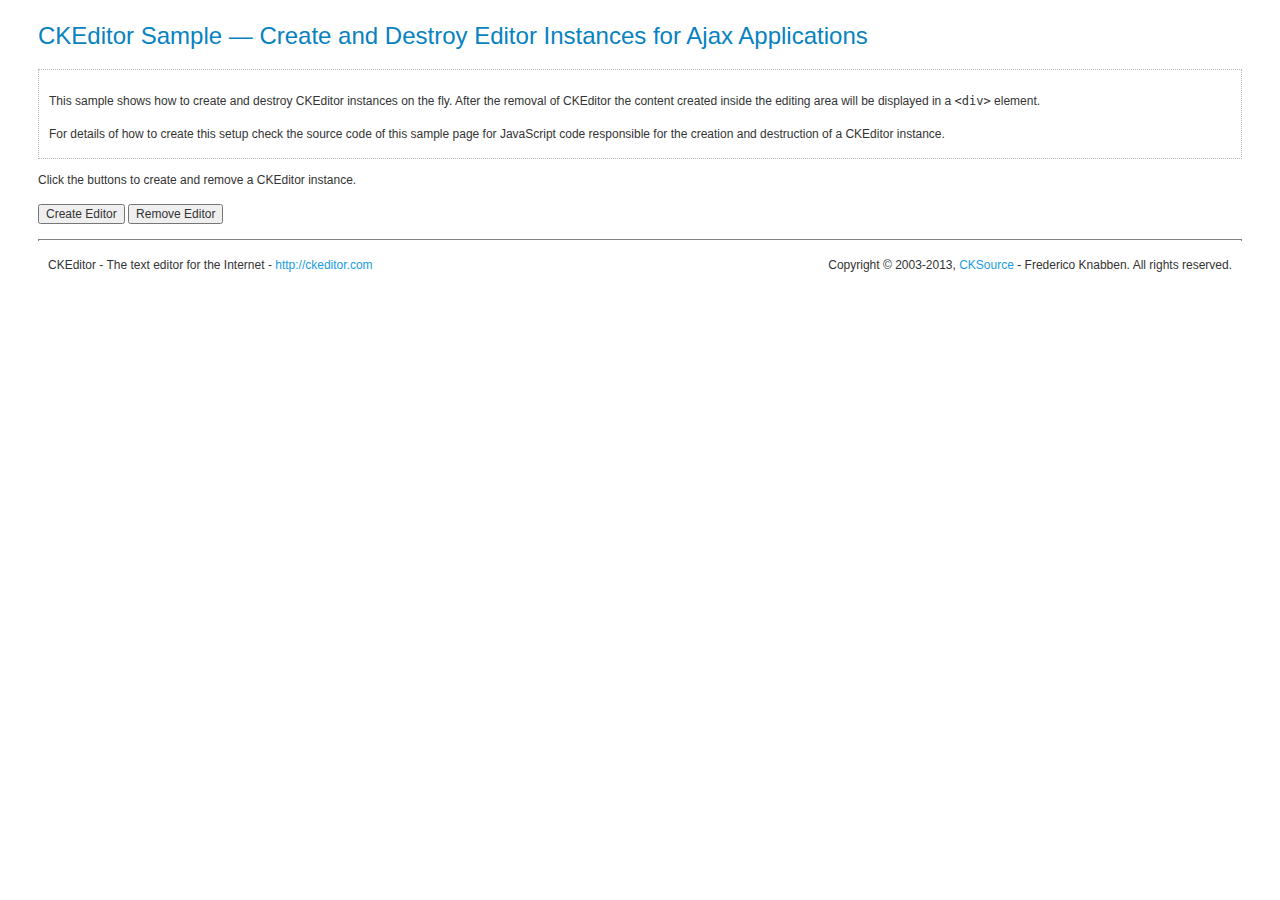
<file: app/plugins/ckeditor/assets/_samples/ajax.html>
<!DOCTYPE html PUBLIC "-//W3C//DTD XHTML 1.0 Transitional//EN" "http://www.w3.org/TR/xhtml1/DTD/xhtml1-transitional.dtd">
<!--
Copyright (c) 2003-2013, CKSource - Frederico Knabben. All rights reserved.
For licensing, see LICENSE.html or http://ckeditor.com/license
-->
<html xmlns="http://www.w3.org/1999/xhtml">
<head>
	<title>Ajax &mdash; CKEditor Sample</title>
	<meta content="text/html; charset=utf-8" http-equiv="content-type" />
	<script type="text/javascript" src="../ckeditor.js"></script>
	<script src="sample.js" type="text/javascript"></script>
	<link href="sample.css" rel="stylesheet" type="text/css" />
	<script type="text/javascript">
	//<![CDATA[

var editor, html = '';

function createEditor()
{
	if ( editor )
		return;


	// Create a new editor inside the <div id="editor">, setting its value to html
	var config = {};
	editor = CKEDITOR.appendTo( 'editor', config, html );
}

function removeEditor()
{
	if ( !editor )
		return;

	// Retrieve the editor contents. In an Ajax application, this data would be
	// sent to the server or used in any other way.
	document.getElementById( 'editorcontents' ).innerHTML = html = editor.getData();
	document.getElementById( 'contents' ).style.display = '';

	// Destroy the editor.
	editor.destroy();
	editor = null;
}

	//]]>
	</script>
</head>
<body>
	<h1 class="samples">
		CKEditor Sample &mdash; Create and Destroy Editor Instances for Ajax Applications
	</h1>
	<div class="description">
	<p>
		This sample shows how to create and destroy CKEditor instances on the fly. After the removal of CKEditor the content created inside the editing
		area will be displayed in a <code>&lt;div&gt;</code> element.
	</p>
	<p>
		For details of how to create this setup check the source code of this sample page
		for JavaScript code responsible for the creation and destruction of a CKEditor instance.
	</p>
	</div>

	<!-- This <div> holds alert messages to be display in the sample page. -->
	<div id="alerts">
		<noscript>
			<p>
				<strong>CKEditor requires JavaScript to run</strong>. In a browser with no JavaScript
				support, like yours, you should still see the contents (HTML data) and you should
				be able to edit it normally, without a rich editor interface.
			</p>
		</noscript>
	</div>
	<p>Click the buttons to create and remove a CKEditor instance.</p>
	<p>
		<input onclick="createEditor();" type="button" value="Create Editor" />
		<input onclick="removeEditor();" type="button" value="Remove Editor" />
	</p>
	<!-- This div will hold the editor. -->
	<div id="editor">
	</div>
	<div id="contents" style="display: none">
		<p>
			Edited Contents:</p>
		<!-- This div will be used to display the editor contents. -->
		<div id="editorcontents">
		</div>
	</div>
	<div id="footer">
		<hr />
		<p>
			CKEditor - The text editor for the Internet - <a class="samples" href="http://ckeditor.com/">http://ckeditor.com</a>
		</p>
		<p id="copy">
			Copyright &copy; 2003-2013, <a class="samples" href="http://cksource.com/">CKSource</a> - Frederico
			Knabben. All rights reserved.
		</p>
	</div>
</body>
</html>
</file>
<file: app/plugins/ckeditor/assets/_samples/sample.css>
/*
Copyright (c) 2003-2013, CKSource - Frederico Knabben. All rights reserved.
For licensing, see LICENSE.html or http://ckeditor.com/license
*/

html, body, h1, h2, h3, h4, h5, h6, div, span, blockquote, p, address, form, fieldset, img, ul, ol, dl, dt, dd, li, hr, table, td, th, strong, em, sup, sub, dfn, ins, del, q, cite, var, samp, code, kbd, tt, pre {
	line-height: 1.5em;
}

body {
	padding:10px 30px;
}

input, textarea, select, option, optgroup, button, td, th {
	font-size: 100%;
}

pre,
code,
kbd,
samp,
tt{
  font-family: monospace,monospace;
  font-size: 1em;
}

h1.samples {
  color:#0782C1;
  font-size:200%;
  font-weight:normal;
  margin: 0;
  padding: 0;
}

h2.samples {
  color:#000000;
  font-size:130%;
  margin: 0;
  padding: 0;
}

p, blockquote, address, form, pre, dl, h1.samples, h2.samples {
	margin-bottom:15px;
}

ul.samples {
	margin-bottom:15px;
}

.clear {
	clear:both;
}

fieldset
{
	margin: 0;
	padding: 10px;
}

body, input, textarea {
	color: #333333;
	font-family: Arial, Helvetica, sans-serif;
}

body {
	font-size: 75%;
}

a.samples {
	color:#189DE1;
	text-decoration:none;
}

a.samples:hover {
  text-decoration:underline;
}

form
{
	margin: 0;
	padding: 0;
}

pre.samples
{
	background-color: #F7F7F7;
	border: 1px solid #D7D7D7;
	overflow: auto;
	padding: 0.25em;
}

#alerts
{
	color: Red;
}

#footer hr
{
	margin: 10px 0 15px 0;
	height: 1px;
	border: solid 1px gray;
	border-bottom: none;
}

#footer p
{
	margin: 0 10px 10px 10px;
	float: left;
}

#footer #copy
{
	float: right;
}

#outputSample
{
	width: 100%;
	table-layout: fixed;
}

#outputSample thead th
{
	color: #dddddd;
	background-color: #999999;
	padding: 4px;
	white-space: nowrap;
}

#outputSample tbody th
{
	vertical-align: top;
	text-align: left;
}

#outputSample pre
{
	margin: 0;
	padding: 0;
	white-space: pre; /* CSS2 */
	white-space: -moz-pre-wrap; /* Mozilla*/
	white-space: -o-pre-wrap; /* Opera 7 */
	white-space: pre-wrap; /* CSS 2.1 */
	white-space: pre-line; /* CSS 3 (and 2.1 as well, actually) */
	word-wrap: break-word; /* IE */
}

.description {
	border: 1px dotted #B7B7B7;
	margin-bottom: 10px;
	padding: 10px 10px 0;
}

label {
	display: block;
	margin-bottom:6px;
}
</file>
